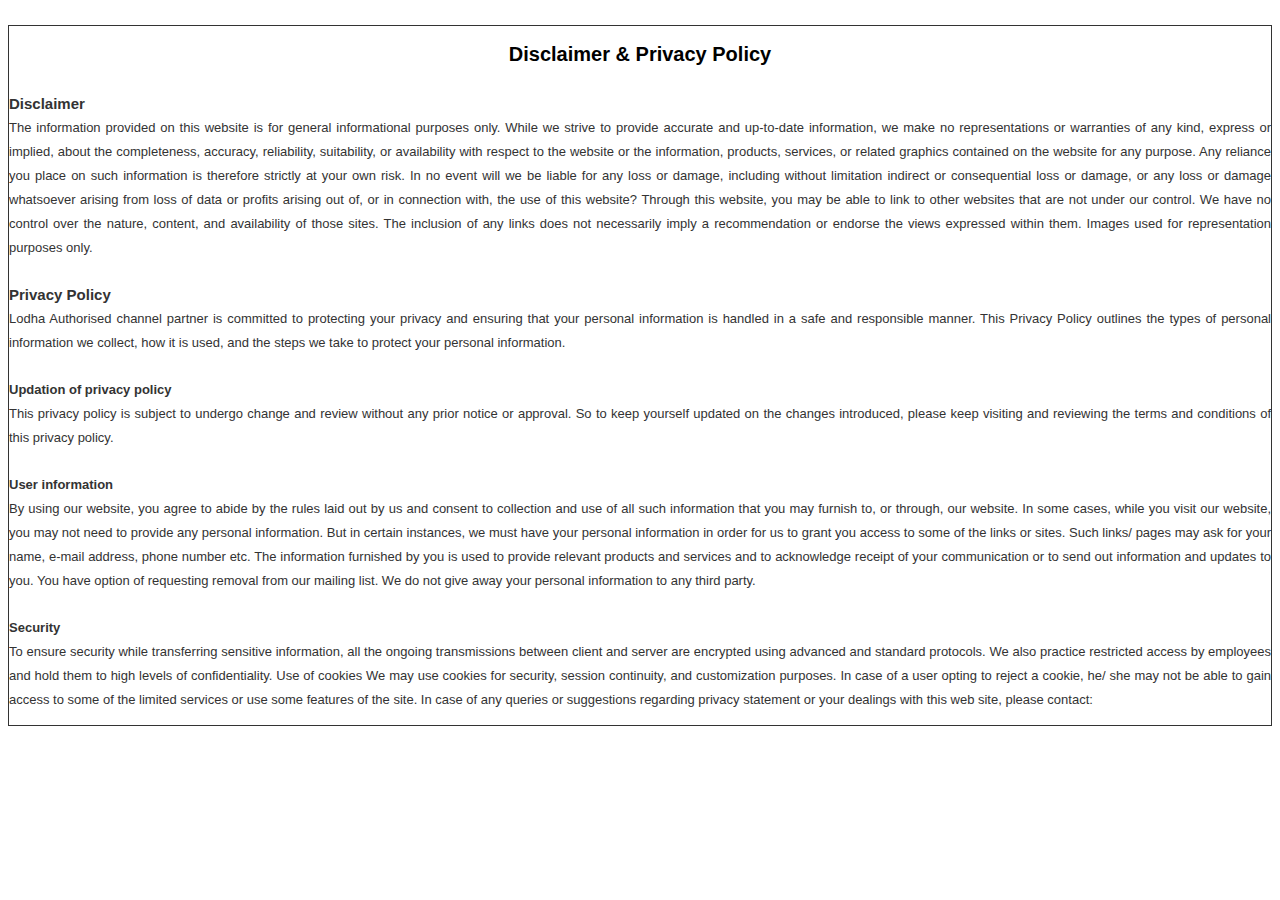
<file: privacy-policy.html>
<!DOCTYPE html>
<html xmlns="http://www.w3.org/1999/xhtml">

<!-- Mirrored from mantra-merakiakurdi.com/PrivacyPolicy.html by HTTrack Website Copier/3.x [XR&CO'2014], Wed, 11 Oct 2023 09:32:24 GMT -->
<head>
<meta http-equiv="Content-Type" content="text/html; charset=utf-8" />
<meta name="viewport" content="width=device-width, initial-scale=1">
 <title> </title>
<meta name="keywords" content=" " />
<meta name="description" content=" " />

 
<link rel="stylesheet" href="css/bootstrap.min.html" type="text/css">
  <link rel="stylesheet" href="css/main.html" type="text/css">

 
 <style>
 p
 {
	 color:#333;
	 text-align:justify;
 }
        ::-webkit-input-placeholder
        {
            color: #515050 !important;
            font-size: 14px;
            font-weight: 600;
        }
        :-moz-placeholder
        {
            color: #515050 !important;
            font-size: 14px;
            font-weight: 600;
            opacity: 1;
        }
        ::-moz-placeholder
        {
            color: #515050 !important;
            font-size: 14px;
            font-weight: 600;
            opacity: 1;
        }
        :-ms-input-placeholder
        {
            color: #515050 !important;
            font-size: 14px;
            font-weight: 600;
        }
        :placeholder-shown
        {
            color: #515050 !important;
            font-size: 14px;
            font-weight: 600;
        }
		.frm
		{
			margin-top:10px !important;
		}
    </style>
    
    
    
    
    
    
    
</head>




<body>

 

<div class="container" style="margin-top:2%; border:1px solid #333;">
 
   
<div style=" margin:auto; font:normal 13px arial;">
<h2 style="text-align:center;     font-size: 20px;">Disclaimer & Privacy Policy</h2>
<p style="padding-top:10px; text-align:justify; line-height:24px;">
<b style="display:block; font-size:15px;">Disclaimer</b>
The information provided on this website is for general informational purposes only. While we strive to provide accurate and up-to-date information, we make no representations or warranties of any kind, express or implied, about the completeness, accuracy, reliability, suitability, or availability with respect to the website or the information, products, services, or related graphics contained on the website for any purpose. Any reliance you place on such information is therefore strictly at your own risk.

In no event will we be liable for any loss or damage, including without limitation indirect or consequential loss or damage, or any loss or damage whatsoever arising from loss of data or profits arising out of, or in connection with, the use of this website?

Through this website, you may be able to link to other websites that are not under our control. We have no control over the nature, content, and availability of those sites. The inclusion of any links does not necessarily imply a recommendation or endorse the views expressed within them.  Images used for representation purposes only.<br/>
</p>

<p style="padding-top:10px; text-align:justify; line-height:24px;">
		
<b style="display:block; font-size:15px;">Privacy Policy</b>
Lodha Authorised channel partner is committed to protecting your privacy and ensuring that your personal information is handled in a safe and responsible manner. This Privacy Policy outlines the types of personal information we collect, how it is used, and the steps we take to protect your personal information.
</p>

<p style="padding-top:10px; text-align:justify; line-height:24px;">
<b style="display:block;">Updation of privacy policy</b>

This privacy policy is subject to undergo change and review without any prior notice or approval. So to keep yourself updated on the changes introduced, please keep visiting and reviewing the terms and conditions of this privacy policy.
</p>

<p style="padding-top:10px; text-align:justify; line-height:24px;">
<b style="display:block;">User information</b>

By using our website, you agree to abide by the rules laid out by us and consent to collection and use of all such information that you may furnish to, or through, our website. In some cases, while you visit our website, you may not need to provide any personal information. But in certain instances, we must have your personal information in order for us to grant you access to some of the links or sites. Such links/ pages may ask for your name, e-mail address, phone number etc. The information furnished by you is used to provide relevant products and services and to acknowledge receipt of your communication or to send out information and updates to you. You have option of requesting removal from our mailing list. We do not give away your personal information to any third party.</p>


<p style="padding-top:10px; text-align:justify; line-height:24px;">
<b style="display:block;">Security </b>

To ensure security while transferring sensitive information, all the ongoing transmissions between client and server are encrypted using advanced and standard protocols. We also practice restricted access by employees and hold them to high levels of confidentiality. Use of cookies We may use cookies for security, session continuity, and customization purposes. In case of a user opting to reject a cookie, he/ she may not be able to gain access to some of the limited services or use some features of the site. In case of any queries or suggestions regarding privacy statement or your dealings with this web site, please contact: </p></div>
      
     

</div>




</body>

<!-- Mirrored from mantra-merakiakurdi.com/PrivacyPolicy.html by HTTrack Website Copier/3.x [XR&CO'2014], Wed, 11 Oct 2023 09:32:24 GMT -->
</html>
</file>
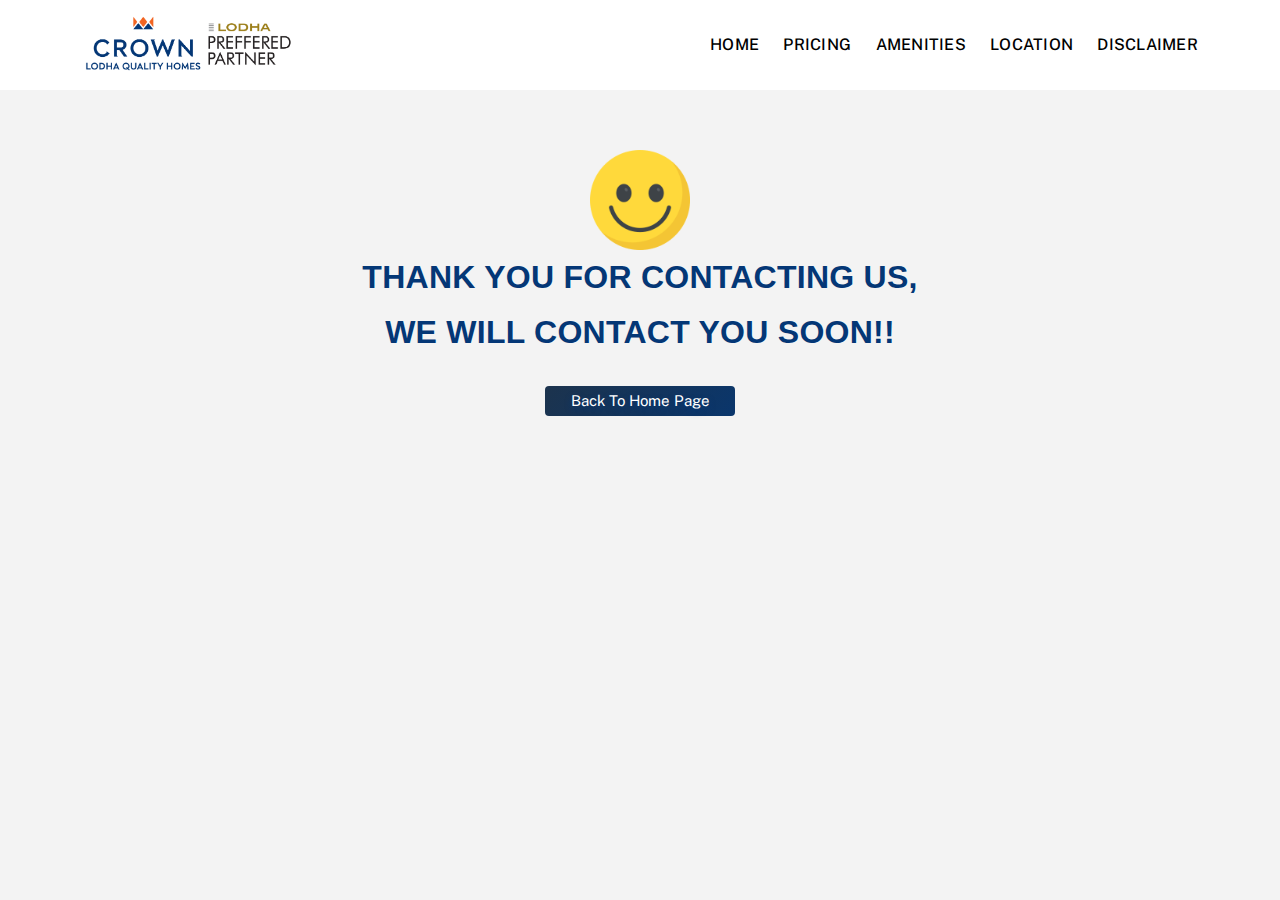
<file: thanks.html>
<!doctype html>
<html class="no-js" lang="zxx">


<head>

    
    <meta charset="utf-8">
    <meta http-equiv="x-ua-compatible" content="ie=edge">
    <title>Lodha Vikhroli</title>
    <meta name="author" content="Angfuzsoft">
    <meta name="description" content="Driller - Construction & Real Estate Company HTML Template">
    <meta name="keywords" content="Driller - Construction & Real Estate Company HTML Template" />
    <meta name="robots" content="INDEX,FOLLOW">

    <!-- Mobile Specific Metas -->
    <meta name="viewport" content="width=device-width, initial-scale=1, shrink-to-fit=no">

    <!-- Favicons - Place favicon.ico in the root directory -->

    <link rel="icon" type="image/png" href="assets/img/favicon.png">
    <meta name="msapplication-TileColor" content="#ffffff">
    <meta name="msapplication-TileImage" content="assets/img/favicons/ms-icon-144x144.png">
    <meta name="theme-color" content="#ffffff">

    <!--==============================
	  Google Fonts
	============================== -->
    <link rel="preconnect" href="https://fonts.googleapis.com/">
    <link rel="preconnect" href="https://fonts.gstatic.com/" crossorigin>
    <link
        href="https://fonts.googleapis.com/css2?family=Exo:wght@300;400;500;600;700;800;900&amp;family=Public+Sans:wght@100;200;300;400;500;600;700&amp;display=swap"
        rel="stylesheet">

    <!--==============================
	    All CSS File
	============================== -->
    <!-- Bootstrap -->
    <link rel="stylesheet" href="assets/css/bootstrap.min.css">
    <!-- Fontawesome Icon -->
    <link rel="stylesheet" href="assets/css/fontawesome.min.css">
    <!-- Magnific Popup -->
    <link rel="stylesheet" href="assets/css/magnific-popup.min.css">
    <!-- Slick Slider -->
    <link rel="stylesheet" href="assets/css/slick.min.css">
    <!-- Theme Custom CSS -->
    <link rel="stylesheet" href="assets/css/style.css">
    <!-- Theme Custom CSS -->
    <link rel="stylesheet" href="assets/css/styles2.css">
    

</head>

<body>




    <div class="mobile-main">
        <div class="as-menu-wrapper">
            <div class="as-menu-area text-center">
                <button class="as-menu-toggle"><i class="fal fa-times"></i></button>
                <div class="mobile-logo">
                    <a href="index.html"><img src="assets/img/crown-taloja-logo.png" alt="Driller"></a>
                </div>
                <div class="as-mobile-menu">
                    <ul>
                        <li class="mob-link">
                            <a class="mob-link" href="#home">Home</a>
                        </li>

                        <li class="mob-link"><a href="#pricing">Pricing</a></li>
                     
                        <li class="mob-link">
                            <a href="#amenties">Amenities</a>
                        </li>
                      
                        <li class="mob-link">
                            <a href="#location">Location</a>
                        </li>
                        <li class="mob-link">
                            <a href="#disclaimer">Disclaimer</a>
                        </li>

                    </ul>

                </div>
            </div>
        </div>
    </div>



    <header class="as-header header-layout6">
        <div class="header-top">
            <div class="container">
                <div class="row justify-content-center justify-content-md-between align-items-center gy-2">
                    <div class="col-auto d-none d-md-block">
                        <div class="header-links">
                            <ul>
                                <li><i class="far fa-phone"></i><a href="tel:+1044123456789">+1 (044) 123 456 789</a>
                                </li>
                                <li class="d-none d-xl-inline-block"><i class="far fa-location-dot"></i>27 Division St,
                                    New York, USA</li>
                                <li><i class="far fa-envelope"></i><a
                                        href="mailto:info@driller.com">info@driller.com</a></li>
                            </ul>
                        </div>
                    </div>
                    <div class="col-auto">
                        <div class="header-links">
                            <ul>
                                <li class="d-none d-lg-inline-block">
                                    <div class="dropdown-link">
                                        <a class="dropdown-toggle" href="#" role="button" id="dropdownMenuLink1"
                                            data-bs-toggle="dropdown" aria-expanded="false">Language</a>
                                        <ul class="dropdown-menu" aria-labelledby="dropdownMenuLink1">
                                            <li>
                                                <a href="#">German</a>
                                                <a href="#">French</a>
                                                <a href="#">Italian</a>
                                                <a href="#">Latvian</a>
                                                <a href="#">Spanish</a>
                                                <a href="#">Greek</a>
                                            </li>
                                        </ul>
                                    </div>
                                </li>
                                <li>
                                    <div class="header-social">
                                        <span class="social-title">Follow Us:</span>
                                        <a href="https://www.facebook.com/"><i class="fab fa-facebook-f"></i></a>
                                        <a href="https://www.twitter.com/"><i class="fab fa-twitter"></i></a>
                                        <a href="https://www.linkedin.com/"><i class="fab fa-linkedin-in"></i></a>
                                        <a href="https://www.instagram.com/"><i class="fab fa-instagram"></i></a>
                                    </div>
                                </li>
                            </ul>
                        </div>
                    </div>
                </div>
            </div>
        </div>
        <div class="sticky-wrapper">
            <div class="sticky-active">
                <!-- Main Menu Area -->
                <div class="menu-area" data-bg-src="assets/img/bg/pattern_bg_2.png">
                    <div class="container">
                        <div class="row align-items-center justify-content-between">
                            <div class="col-auto">
                                <div class="header-logo">
                                    <a href="index.html"><img src="assets/img/crown-taloja-logo.png" alt="Driller"></a>
                                </div>
                            </div>
                            <div class="col-auto">
                                <div class="row align-items-center">
                                    <div class="col-auto">

                                        <nav class="main-menu d-none d-lg-inline-block">
                                            <ul>
                                                <li class="mob-link">
                                                    <a class="mob-link" href="#home">Home</a>
                                                </li>
                        
                                                <li class="mob-link"><a href="#pricing">Pricing</a></li>
                                             
                                                <li class="mob-link">
                                                    <a href="#amenties">Amenities</a>
                                                </li>
                                              
                                                <li class="mob-link">
                                                    <a href="#location">Location</a>
                                                </li>
                                                <li class="mob-link">
                                                    <a href="#disclaimer">Disclaimer</a>
                                                </li>
                        
                                            </ul>

                                        </nav>
                                        <button type="button" class="as-menu-toggle d-inline-block d-lg-none"><i
                                                class="far fa-bars"></i></button>
                                    </div>

                                </div>
                            </div>
                        </div>
                    </div>
                    <div class="logo-shape"></div>
                </div>
            </div>
        </div>
    </header>




   
    <!--==============================
About Area  
==============================-->

    <div id="home" class="space">
        <div class="container">
            <div class="row">
                <center><img src="assets/img/smile.png" style="height: 100px"></center>
                <span class="d-block section-heading color-primary text-capitalize mb-3" style="line-height: 55px;font-weight: 700">
                                        THANK YOU FOR CONTACTING US,<br>
                        WE WILL CONTACT YOU SOON!!
                        </span> 
              
                  <center><a href="index.html"><button class="btn btn-info micro-form-btn enqModal effetMoveGradient effectScale" data-bs-form="lg"
                        data-bs-title="Mail me pricing details" 
                       >Back To Home Page</button></a></center>
                </div>
            </div>

        </div>


    <!--==============================
	Footer Area
==============================-->


  
    <div class="modal fade" id="enqModal" tabindex="-1" role="dialog" aria-hidden="true">
        <div class="modal-dialog modal-dialog-centered enq-modal" role="document">
            <div class="modal-content">
                <div class="modal-body text-center">
                    <button type="button" class="close" data-bs-dismiss="modal" aria-label="Close">
                        <span aria-hidden="true">&times;</span>
                    </button>
                    <div class="modal-head hide"><span class="modal-title"></span></div>
                    <div class="d-flex modcon">
                        <div class="flex-fill align-self-center flex-shrink-1 modal-highlight-bg d-none d-lg-block">
                            <span class="modal-highlight-title">We Promise</span>
                            <ul class="modal-highlight">
                                <li><i class="fa fa-phone"></i><span>Instant Call Back</span></li>
                                <li><i class="fa fa-car"></i><span>Free Site Visit</span></li>
                                <li><i class="fa-solid fa-indian-rupee-sign"></i></i><span>Unmatched Price</span></li>
                            </ul>
                        </div>
                        <div class="flex-fill align-self-center">
                            <img src="assets/img/lodha-vikhroli-logo.jpg" class="modal-logo"> <span
                                class="modal-title-secondary">Register
                                here and Avail the <span class="text-primary">Best Offers!!</span></span>
                            <form class="form-modal" action="#" id="myForm3" method="post" enctype="multipart/form-data">
                                <div class="col-md-12">
    								<div id="check3"></div>
    							</div>
                                <div class="form-group">

                                    <input type="text" name="name" id="name" style="height: 40px;"
                                        placeholder="Your name" required="">
                                </div>

                                <div class="form-group">
                                    <input type="text" name="phone" id="phone" style="height: 40px;"
                                        placeholder="Phone number">
                                </div>

                                <div class="form-group form-md">
                                    <input type="email" name="email" id="email" style="height: 40px;"
                                        placeholder="Email address" required="">
                                </div>


                                <input type="hidden" id="flag" value="1">
                                <button type="submit" id="btn_submit2"
                                    class="btn btn-info micro-form-btn effetGradient effectScale modalbtn">Get Instant
                                    Call Back</button>
                            </form>
                        </div>
                    </div>
                    <!-- <a href="tel:+918857090799" class="modal-call-btn"><i class="mi mi-call"></i> +91 8857090799</a>  -->
                </div>
            </div>
        </div>
    </div>
    <!-- <a class="phone animate" data-animation="pulse" data-delay="150" href="tel: +91 9326734616" target="blank">
        <i class="fa fa-phone my-float" style="padding-top: 10px;"></i>
    </a>
    <a class="call animate" data-animation="pulse" data-delay="150"
        href="https://wa.me/+919326734616?text=I'm%20interested%20in%20your%20products" target="blank">
        <i class="fa-brands fa-whatsapp my-float" style="padding-top: 10px;"></i>
    </a> -->
    <!--********************************
			Code End  Here 
	******************************** -->

    <!-- Scroll To Top -->
    <div class="scroll-top">
        <svg class="progress-circle svg-content" width="100%" height="100%" viewBox="-1 -1 102 102">
            <path d="M50,1 a49,49 0 0,1 0,98 a49,49 0 0,1 0,-98"
                style="transition: stroke-dashoffset 10ms linear 0s; stroke-dasharray: 307.919, 307.919; stroke-dashoffset: 307.919;">
            </path>
        </svg>
    </div>

    <!--==============================
    All Js File
============================== -->
    <!-- Jquery -->
    <script src="assets/js/vendor/jquery-3.6.0.min.js"></script>
    <!-- Slick Slider -->
    <script src="assets/js/slick.min.js"></script>
    <!-- Bootstrap -->
    <script src="assets/js/bootstrap.min.js"></script>
    <!-- Magnific Popup -->
    <script src="assets/js/jquery.magnific-popup.min.js"></script>
    <!-- Counter Up -->
    <script src="assets/js/jquery.counterup.min.js"></script>
    <!-- Isotope Filter -->
    <script src="assets/js/imagesloaded.pkgd.min.js"></script>
    <script src="assets/js/isotope.pkgd.min.js"></script>
    <!-- Main Js File -->
    <script src="assets/js/main.js"></script>
  

</body>


<!-- Mirrored from mantra-merakiakurdi.com/thanks.html by HTTrack Website Copier/3.x [XR&CO'2014], Wed, 11 Oct 2023 09:32:25 GMT -->
</html>
</file>
<file: assets/css/style.css>
/*=================================
    CSS Index Here
==================================*/
/*

01. Theme Base
    1.1. Mixin
    1.2. Function
    1.3. Variable
    1.4. Typography
    1.5. Extend
    1.7. Wordpress Default
02. Reset
    2.1. Container
    2.2. Grid
    2.3. Input
    2.4. Slick Slider
    2.5. Mobile Menu
03. Utilities
    3.1. Preloader
    3.2. Buttons
    3.3. Titles
    3.4. Common
    3.6. Font
    3.7. Background
    3.8. Text Color
    3.9. Overlay
    3.10. Animation
04. Template Style
    4.1. Widget
    4.2. Header
    4.3. Footer
    4.4. Breadcumb
    4.5. Pagination
    4.6. Blog
    4.7. Comments
    4.8. Hero Area
    4.9. Error    
    4.00. Popup Search
    4.00. Popup Side Menu
    4.00. Contact
    4.00. About
    4.00. Team
    4.00. Testimonial
    4.00. Counter
    4.00. Blog
    4.00. Brand
    4.00. Feature
    4.00. Simple Sections
    4.00. Why
    4.00. Tab Menu
    4.00. Faq
    4.00. CTA
    4.00. Process
    4.00. Category
    4.00. Tabmenu
    4.00. Feature
    4.00. Service
    4.00. Project
    4.00. Mockup
    4.00. History
    4.00. Pricing
    4.00. Coming

05. Spacing

*/
/*=================================
    CSS Index End
==================================*/
/*=================================
   01. Theme Base
==================================*/
/*------------------- 1.1. Mixin -------------------*/
@use "sass:math";
/*------------------- 1.2. Function -------------------*/
/*------------------- 1.3. Variable-------------------*/
:root {
  --theme-color: #043776;
  --title-color: #0E121D;
  --body-color: #3f444b;
  --smoke-color: #EBECF2;
  --black-color: #000000;
  --white-color: #ffffff;
  --light-color: #72849B;
  --yellow-color: #FFB539;
  --success-color: #28a745;
  --error-color: #dc3545;
  --border-color: #E4E4E4;
  --title-font: 'Exo', sans-serif;
  --body-font: 'Public Sans', sans-serif;
  --icon-font: "Font Awesome 6 Pro";
  --main-container: 1220px;
  --container-gutters: 24px;
  --section-space: 60px;
  --section-space-mobile: 50px;
  --section-title-space: 70px;
  --ripple-ani-duration: 5s;
}

/*------------------- 1.5. Typography -------------------*/
html,
body {
  scroll-behavior: auto !important;
}

body {
  font-family: var(--body-font);
  font-size: 16px;
  font-weight: 400;
  color: var(--body-color);
  line-height: 26px;
  overflow-x: hidden;
  -webkit-font-smoothing: antialiased;
}

iframe {
  border: none;
  width: 100%;
}

.slick-slide:focus,
button:focus,
a:focus,
a:active,
input,
input:hover,
input:focus,
input:active,
textarea,
textarea:hover,
textarea:focus,
textarea:active {
  outline: none;
}

input:focus {
  outline: none;
  box-shadow: none;
}

img:not([draggable]),
embed,
object,
video {
  max-width: 100%;
  height: auto;
}

ul {
  list-style-type: disc;
}

ol {
  list-style-type: decimal;
}

table {
  margin: 0 0 1.5em;
  width: 100%;
  border-collapse: collapse;
  border-spacing: 0;
  border: 1px solid var(--border-color);
}

th {
  font-weight: 700;
  color: var(--title-color);
}

td,
th {
  border: 1px solid var(--border-color);
  padding: 9px 12px;
}

a {
  color: var(--theme-color);
  text-decoration: none;
  outline: 0;
  -webkit-transition: all ease 0.4s;
  transition: all ease 0.4s;
}

a:hover {
  color: var(--title-color);
}

a:active, a:focus, a:hover, a:visited {
  text-decoration: none;
  outline: 0;
}

button {
  -webkit-transition: all ease 0.4s;
  transition: all ease 0.4s;
}

img {
  border: none;
  max-width: 100%;
}

ins {
  text-decoration: none;
}

pre {
  font-family: var(--body-font);
  background: #f5f5f5;
  color: #666;
  font-size: 14px;
  margin: 20px 0;
  overflow: auto;
  padding: 20px;
  white-space: pre-wrap;
  word-wrap: break-word;
}

span.ajax-loader:empty,
p:empty {
  display: none;
}

p {
  font-family: var(--body-font);
  margin: 0 0 18px 0;
  color: var(--body-color);
  line-height: 1.75;
}

h1 a,
h2 a,
h3 a,
h4 a,
h5 a,
h6 a,
p a,
span a {
  font-size: inherit;
  font-family: inherit;
  font-weight: inherit;
  line-height: inherit;
}

.h1,
h1,
.h2,
h2,
.h3,
h3,
.h4,
h4,
.h5,
h5,
.h6,
h6 {
  font-family: var(--title-font);
  color: var(--title-color);
  text-transform: none;
  font-weight: 700;
  line-height: 1.4;
  margin: 0 0 15px 0;
}

.h1,
h1 {
  font-size: 60px;
  line-height: 1.2;
}

.h2,
h2 {
  font-size: 48px;
  line-height: 1.208;
}

.h3,
h3 {
  font-size: 36px;
  line-height: 1.278;
}

.h4,
h4 {
  font-size: 30px;
  line-height: 1.333;
}

.h5,
h5 {
  font-size: 24px;
  line-height: 1.417;
}

.h6,
h6 {
  font-size: 20px;
  line-height: 1.5;
}

/* Medium Large devices */
@media (max-width: 1399px) {
  .h1,
  h1 {
    font-size: 48px;
  }
  .h2,
  h2 {
    font-size: 40px;
  }
}

/* Large devices */
@media (max-width: 1199px) {
  .h1,
  h1 {
    font-size: 44px;
    line-height: 1.3;
  }
  .h2,
  h2 {
    font-size: 36px;
    line-height: 1.25;
  }
  .h3,
  h3 {
    font-size: 30px;
  }
  .h4,
  h4 {
    font-size: 24px;
  }
  .h5,
  h5 {
    font-size: 20px;
  }
  .h6,
  h6 {
    font-size: 16px;
  }
}

/* Small devices */
@media (max-width: 767px) {
  .h1,
  h1 {
    font-size: 40px;
  }
  .h2,
  h2 {
    font-size: 28px;
    line-height: 1.3;
  }
  .h3,
  h3 {
    font-size: 26px;
  }
  .h4,
  h4 {
    font-size: 22px;
  }
  .h5,
  h5 {
    font-size: 18px;
  }
  .h6,
  h6 {
    font-size: 16px;
  }
}

/* Extra small devices */
@media (max-width: 575px) {
  .h1,
  h1 {
    font-size: 34px;
    line-height: 1.35;
  }
}

/* Extra small devices */
@media (max-width: 375px) {
  .h1,
  h1 {
    font-size: 30px;
  }
}

@media (max-width: 340px) {
  .h1,
  h1 {
    font-size: 27px;
  }
}

/*------------------- 1.6. Extend -------------------*/
/*------------------- 1.7. Wordpress Default -------------------*/
p.has-drop-cap {
  margin-bottom: 20px;
}

.page--item p:last-child .alignright {
  clear: right;
}

.blog-title,
.pagi-title,
.breadcumb-title {
  word-break: break-word;
}

.blocks-gallery-caption,
.wp-block-embed figcaption,
.wp-block-image figcaption {
  color: var(--body-color);
}

.bypostauthor,
.gallery-caption {
  display: block;
}

.page-links,
.clearfix {
  clear: both;
}

.page--item {
  margin-bottom: 30px;
}

.page--item p {
  line-height: 1.8;
}

.content-none-search {
  margin-top: 30px;
}

.wp-block-button.aligncenter {
  text-align: center;
}

.alignleft {
  display: inline;
  float: left;
  margin-bottom: 10px;
  margin-right: 1.5em;
}

.alignright {
  display: inline;
  float: right;
  margin-bottom: 10px;
  margin-left: 1.5em;
  margin-right: 1em;
}

.aligncenter {
  clear: both;
  display: block;
  margin-left: auto;
  margin-right: auto;
  max-width: 100%;
}

.gallery {
  margin-bottom: 1.5em;
  width: 100%;
}

.gallery-item {
  display: inline-block;
  text-align: center;
  vertical-align: top;
  width: 100%;
  padding: 0 5px;
}

.wp-block-columns {
  margin-bottom: 1em;
}

figure.gallery-item {
  margin-bottom: 10px;
  display: inline-block;
}

figure.wp-block-gallery {
  margin-bottom: 14px;
}

.gallery-columns-2 .gallery-item {
  max-width: 50%;
}

.gallery-columns-3 .gallery-item {
  max-width: 33.33%;
}

.gallery-columns-4 .gallery-item {
  max-width: 25%;
}

.gallery-columns-5 .gallery-item {
  max-width: 20%;
}

.gallery-columns-6 .gallery-item {
  max-width: 16.66%;
}

.gallery-columns-7 .gallery-item {
  max-width: 14.28%;
}

.gallery-columns-8 .gallery-item {
  max-width: 12.5%;
}

.gallery-columns-9 .gallery-item {
  max-width: 11.11%;
}

.gallery-caption {
  display: block;
  font-size: 12px;
  color: var(--body-color);
  line-height: 1.5;
  padding: .5em 0;
}

.wp-block-cover p:not(.has-text-color),
.wp-block-cover-image-text,
.wp-block-cover-text {
  color: var(--white-color);
}

.wp-block-cover {
  margin-bottom: 15px;
}

.wp-caption-text {
  text-align: center;
}

.wp-caption {
  margin-bottom: 1.5em;
  max-width: 100%;
}

.wp-caption .wp-caption-text {
  margin: .5em 0;
  font-size: 14px;
}

.wp-block-media-text,
.wp-block-media-text.alignwide,
figure.wp-block-gallery {
  margin-bottom: 30px;
}

.wp-block-media-text.alignwide {
  background-color: var(--smoke-color);
}

.editor-styles-wrapper .has-large-font-size,
.has-large-font-size {
  line-height: 1.4;
}

.wp-block-latest-comments a {
  color: inherit;
}

.wp-block-button {
  margin-bottom: 10px;
}

.wp-block-button:last-child {
  margin-bottom: 0;
}

.wp-block-button .wp-block-button__link {
  color: #fff;
}

.wp-block-button .wp-block-button__link:hover {
  color: #fff;
  background-color: var(--theme-color);
}

.wp-block-button.is-style-outline .wp-block-button__link {
  background-color: transparent;
  border-color: var(--title-color);
  color: var(--title-color);
}

.wp-block-button.is-style-outline .wp-block-button__link:hover {
  color: #fff;
  background-color: var(--theme-color);
  border-color: var(--theme-color);
}

.wp-block-button.is-style-squared .wp-block-button__link {
  border-radius: 0;
}

ol.wp-block-latest-comments li {
  margin: 15px 0;
}

ul.wp-block-latest-posts {
  padding: 0;
  margin: 0;
  margin-bottom: 15px;
}

ul.wp-block-latest-posts a {
  color: inherit;
}

ul.wp-block-latest-posts a:hover {
  color: var(--theme-color);
}

ul.wp-block-latest-posts li {
  margin: 15px 0;
}

.wp-block-search {
  display: -webkit-box;
  display: -webkit-flex;
  display: -ms-flexbox;
  display: flex;
  -webkit-flex-wrap: wrap;
      -ms-flex-wrap: wrap;
          flex-wrap: wrap;
  margin-bottom: 30px;
}

.wp-block-search .wp-block-search__input {
  width: 100%;
  max-width: 100%;
  border: 1px solid rgba(0, 0, 0, 0.1);
  padding-left: 20px;
}

.wp-block-search .wp-block-search__button {
  margin: 0;
  min-width: 110px;
  border: none;
  color: #fff;
  background-color: var(--theme-color);
}

.wp-block-search .wp-block-search__button.has-icon {
  min-width: 55px;
}

.wp-block-search .wp-block-search__button:hover {
  background-color: var(--title-color);
  opacity: 0.8;
}

.wp-block-search.wp-block-search__button-inside .wp-block-search__inside-wrapper {
  padding: 0;
  border: none;
}

.wp-block-search.wp-block-search__button-inside .wp-block-search__inside-wrapper .wp-block-search__input {
  padding: 0 8px 0 25px;
}

ul.wp-block-rss a {
  color: inherit;
}

.wp-block-group.has-background {
  padding: 15px 15px 1px;
  margin-bottom: 30px;
}

.wp-block-table td,
.wp-block-table th {
  border-color: rgba(0, 0, 0, 0.1);
}

.wp-block-table.is-style-stripes {
  border: 1px solid rgba(0, 0, 0, 0.1);
  margin-bottom: 30px;
}

.wp-block-table.is-style-stripes {
  border: 0;
  margin-bottom: 30px;
  border-bottom: 0;
}

.wp-block-table.is-style-stripes th, .wp-block-table.is-style-stripes td {
  border-color: var(--border-color);
}

.logged-in .will-sticky .sticky-active.active,
.logged-in .preloader .as-btn {
  top: 32px;
}

@media (max-width: 782px) {
  .logged-in .will-sticky .sticky-active.active,
  .logged-in .preloader .as-btn {
    top: 46px;
  }
}

@media (max-width: 600px) {
  .logged-in .will-sticky .sticky-active.active,
  .logged-in .preloader .as-btn {
    top: 0;
  }
}

.post-password-form {
  margin-bottom: 30px;
  margin-top: 20px;
}

.post-password-form p {
  display: -webkit-box;
  display: -webkit-flex;
  display: -ms-flexbox;
  display: flex;
  position: relative;
  gap: 15px;
  /* Extra small devices */
}

@media (max-width: 575px) {
  .post-password-form p {
    -webkit-flex-wrap: wrap;
        -ms-flex-wrap: wrap;
            flex-wrap: wrap;
  }
}

.post-password-form label {
  display: -webkit-box;
  display: -webkit-flex;
  display: -ms-flexbox;
  display: flex;
  -webkit-box-align: center;
  -webkit-align-items: center;
      -ms-flex-align: center;
          align-items: center;
  -webkit-box-flex: 1;
  -webkit-flex: auto;
      -ms-flex: auto;
          flex: auto;
  margin-bottom: 0;
  line-height: 1;
  margin-top: 0;
  gap: 15px;
  /* Extra small devices */
}

@media (max-width: 575px) {
  .post-password-form label {
    -webkit-flex-wrap: wrap;
        -ms-flex-wrap: wrap;
            flex-wrap: wrap;
  }
}

.post-password-form input {
  width: 100%;
  border: none;
  height: 55px;
  padding-left: 25px;
  color: var(--body-color);
  border: 1px solid var(--border-color);
}

.post-password-form input[type="submit"] {
  padding-left: 0;
  padding-right: 0;
  margin: 0;
  width: 140px;
  border: none;
  color: #fff;
  background-color: var(--theme-color);
  text-align: center;
}

.post-password-form input[type="submit"]:hover {
  background-color: var(--title-color);
}

.page-links {
  clear: both;
  margin: 0 0 1.5em;
  padding-top: 1em;
}

.page-links > .page-links-title {
  margin-right: 10px;
}

.page-links > span:not(.page-links-title):not(.screen-reader-text),
.page-links > a {
  display: inline-block;
  padding: 5px 13px;
  background-color: var(--white-color);
  color: var(--title-color);
  border: 1px solid rgba(0, 0, 0, 0.08);
  margin-right: 10px;
}

.page-links > span:not(.page-links-title):not(.screen-reader-text):hover,
.page-links > a:hover {
  opacity: 0.8;
  color: var(--white-color);
  background-color: var(--theme-color);
  border-color: transparent;
}

.page-links > span:not(.page-links-title):not(.screen-reader-text).current,
.page-links > a.current {
  background-color: var(--theme-color);
  color: var(--white-color);
  border-color: transparent;
}

.page-links span.screen-reader-text {
  display: none;
}

.blog-single .wp-block-archives-dropdown {
  margin-bottom: 30px;
}

.blog-single.format-quote, .blog-single.format-link, .blog-single.tag-sticky-2, .blog-single.sticky {
  border-color: transparent;
  position: relative;
}

.blog-single.format-quote .blog-content, .blog-single.format-link .blog-content, .blog-single.tag-sticky-2 .blog-content, .blog-single.sticky .blog-content {
  background-color: var(--smoke-color);
  padding: 0;
  border: none;
}

.blog-single.format-quote .blog-content:before, .blog-single.format-link .blog-content:before, .blog-single.tag-sticky-2 .blog-content:before, .blog-single.sticky .blog-content:before {
  display: none;
}

.blog-single.format-quote:before, .blog-single.format-link:before, .blog-single.tag-sticky-2:before, .blog-single.sticky:before {
  content: '\f0c1';
  position: absolute;
  font-family: 'Font Awesome 6 Pro';
  font-size: 5rem;
  opacity: 0.3;
  right: 15px;
  line-height: 1;
  top: 15px;
  color: var(--theme-color);
  z-index: 1;
}

.blog-single.tag-sticky-2::before, .blog-single.sticky::before {
  content: "Featured";
  right: 0;
  top: 0;
  font-size: 18px;
  color: var(--white-color);
  background-color: var(--theme-color);
  font-family: var(--title-font);
  opacity: 1;
  text-transform: capitalize;
  padding: 10px 23px;
  font-weight: 400;
}

.blog-single.format-quote:before {
  content: "\f10e";
  top: 0;
}

.blog-single .blog-content .wp-block-categories-dropdown.wp-block-categories,
.blog-single .blog-content .wp-block-archives-dropdown {
  display: block;
  margin-bottom: 30px;
}

.blog-details .blog-single:before {
  display: none;
}

.blog-details .blog-single .blog-content {
  background-color: transparent;
  overflow: hidden;
}

.blog-details .blog-single.format-chat .blog-meta {
  margin-bottom: 20px;
}

.blog-details .blog-single.format-chat .blog-content > p:nth-child(2n) {
  background: var(--smoke-color);
  padding: 5px 20px;
}

.blog-details .blog-single.tag-sticky-2, .blog-details .blog-single.sticky, .blog-details .blog-single.format-quote, .blog-details .blog-single.format-link {
  box-shadow: none;
  border: none;
  background-color: transparent;
}

.blog-details .blog-single.tag-sticky-2:before, .blog-details .blog-single.sticky:before, .blog-details .blog-single.format-quote:before, .blog-details .blog-single.format-link:before {
  display: none;
}

.as-search {
  background-color: #f3f3f3;
  margin-bottom: 30px;
  border: 1px solid #f3f3f3;
}

.as-search .search-grid-content {
  padding: 30px;
  /* Small devices */
}

@media (max-width: 767px) {
  .as-search .search-grid-content {
    padding: 20px;
  }
}

.as-search .search-grid-title {
  font-size: 20px;
  margin-bottom: 5px;
  margin-top: 0;
}

.as-search .search-grid-title a {
  color: inherit;
}

.as-search .search-grid-title a:hover {
  color: var(--theme-color);
}

.as-search .search-grid-meta > * {
  display: inline-block;
  margin-right: 15px;
  font-size: 14px;
}

.as-search .search-grid-meta > *:last-child {
  margin-right: 0;
}

.as-search .search-grid-meta a,
.as-search .search-grid-meta span {
  color: var(--body-color);
}

/* Large devices */
@media (max-width: 1199px) {
  .blog-single.format-quote:before, .blog-single.format-link:before, .blog-single.tag-sticky-2:before, .blog-single.sticky:before {
    font-size: 14px;
    padding: 8px 16px;
  }
  .blog-single.format-quote:before {
    top: 15px;
  }
}

/* Small devices */
@media (max-width: 767px) {
  .blog-single.format-quote:before, .blog-single.format-link:before, .blog-single.tag-sticky-2:before, .blog-single.sticky:before {
    font-size: 14px;
    padding: 8px 16px;
  }
}

@media (max-width: 768px) {
  .wp-block-latest-comments {
    padding-left: 10px;
  }
  .page--content.clearfix + .as-comment-form {
    margin-top: 24px;
  }
}

/*=================================
    02. Reset
==================================*/
/*------------------- 2.1. Container -------------------*/
/* Medium Large devices */
@media (max-width: 1399px) {
  :root {
    --main-container: 1250px;
  }
}

@media (min-width: 1560px) {
  .as-container2 {
    max-width: 1620px;
    margin-left: auto;
    margin-right: auto;
    padding-left: 0;
    padding-right: 0;
  }
  .as-container2 .container {
    --main-container: 1220px;
  }
}

.as-container4 {
  max-width: 1420px;
  margin-left: auto;
  margin-right: auto;
}

@media only screen and (min-width: 1300px) {
  .container-xxl,
  .container-xl,
  .container-lg,
  .container-md,
  .container-sm,
  .container {
    max-width: calc(var(--main-container) + var(--container-gutters));
    padding-left: calc(var(--container-gutters) / 2);
    padding-right: calc(var(--container-gutters) / 2);
  }
  .container-xxl.px-0,
  .container-xl.px-0,
  .container-lg.px-0,
  .container-md.px-0,
  .container-sm.px-0,
  .container.px-0 {
    max-width: var(--main-container);
  }
}

.as-container {
  max-width: 1562px;
  padding-left: 0;
  padding-right: 0;
  margin-right: auto;
  margin-left: unset;
}

.as-container .container {
  margin-left: auto;
  margin-right: 0;
}

@media (max-width: 1700px) {
  .as-container {
    margin-left: auto;
  }
  .as-container .container {
    margin-right: auto;
  }
}

@media (min-width: 1700px) {
  .as-container3 {
    --main-container: 1760px;
  }
}

/* Hight Resoulation devices */
@media (min-width: 1922px) {
  .as-container {
    margin-left: auto;
  }
  .as-container .container {
    margin-right: auto;
  }
}

@media only screen and (max-width: 1600px) {
  .container-fluid.px-0 {
    padding-left: 15px !important;
    padding-right: 15px !important;
  }
  .container-fluid.px-0 .row {
    margin-left: 0 !important;
    margin-right: 0 !important;
  }
}

/*------------------- 2.2. Grid -------------------*/
.slick-track > [class*=col] {
  -webkit-flex-shrink: 0;
      -ms-flex-negative: 0;
          flex-shrink: 0;
  width: 100%;
  max-width: 100%;
  padding-right: calc(var(--bs-gutter-x)/ 2);
  padding-left: calc(var(--bs-gutter-x)/ 2);
  margin-top: var(--bs-gutter-y);
}

.gy-30 {
  --bs-gutter-y: 30px;
}

.gy-40 {
  --bs-gutter-y: 40px;
}

.gy-50 {
  --bs-gutter-y: 50px;
}

.gx-10 {
  --bs-gutter-x: 10px;
}

@media (min-width: 1500px) {
  .gx-60 {
    --bs-gutter-x: 60px;
  }
}

@media (min-width: 1399px) {
  .gx-30 {
    --bs-gutter-x: 30px;
  }
  .gx-25 {
    --bs-gutter-x: 25px;
  }
  .gx-40 {
    --bs-gutter-x: 40px;
  }
}

/* Medium devices */
@media (max-width: 991px) {
  .gy-50 {
    --bs-gutter-y: 40px;
  }
}

/*------------------- 2.3. Input -------------------*/
select,
.form-control,
.form-select,
textarea,
input {
  height: 40px;
  padding: 0 25px 0 25px;
  padding-right: 45px;
  border: 1px solid transparent;
  color: var(--body-color);
  background-color: var(--smoke-color);
  border-radius: 0;
  font-size: 16px;
  width: 100%;
  font-family: var(--body-font);
  -webkit-transition: 0.3s ease-in-out;
  transition: 0.3s ease-in-out;
}

select:focus,
.form-control:focus,
.form-select:focus,
textarea:focus,
input:focus {
  outline: 0;
  box-shadow: none;
  border-color: var(--theme-color);
  background-color: var(--smoke-color);
}

select::-moz-placeholder,
.form-control::-moz-placeholder,
.form-select::-moz-placeholder,
textarea::-moz-placeholder,
input::-moz-placeholder {
  color: var(--body-color);
}

select::-webkit-input-placeholder,
.form-control::-webkit-input-placeholder,
.form-select::-webkit-input-placeholder,
textarea::-webkit-input-placeholder,
input::-webkit-input-placeholder {
  color: var(--body-color);
}

select:-ms-input-placeholder,
.form-control:-ms-input-placeholder,
.form-select:-ms-input-placeholder,
textarea:-ms-input-placeholder,
input:-ms-input-placeholder {
  color: var(--body-color);
}

select::-webkit-input-placeholder, .form-control::-webkit-input-placeholder, .form-select::-webkit-input-placeholder, textarea::-webkit-input-placeholder, input::-webkit-input-placeholder {
  color: var(--body-color);
}

select::-moz-placeholder, .form-control::-moz-placeholder, .form-select::-moz-placeholder, textarea::-moz-placeholder, input::-moz-placeholder {
  color: var(--body-color);
}

select:-ms-input-placeholder, .form-control:-ms-input-placeholder, .form-select:-ms-input-placeholder, textarea:-ms-input-placeholder, input:-ms-input-placeholder {
  color: var(--body-color);
}

select::-ms-input-placeholder, .form-control::-ms-input-placeholder, .form-select::-ms-input-placeholder, textarea::-ms-input-placeholder, input::-ms-input-placeholder {
  color: var(--body-color);
}

select::placeholder,
.form-control::placeholder,
.form-select::placeholder,
textarea::placeholder,
input::placeholder {
  color: var(--body-color);
}

select.style2,
.form-control.style2,
.form-select.style2,
textarea.style2,
input.style2 {
  border: 1px solid transparent;
  padding-left: 52px;
  background-image: none;
}

select.style2 ~ i,
.form-control.style2 ~ i,
.form-select.style2 ~ i,
textarea.style2 ~ i,
input.style2 ~ i {
  color: var(--theme-color);
  font-weight: 400;
  left: 25px;
  max-width: 16px;
}

select.style3,
.form-control.style3,
.form-select.style3,
textarea.style3,
input.style3 {
  background-color: var(--white-color);
  border: none;
}

.form-select,
select {
  display: block;
  width: 100%;
  line-height: 1.5;
  vertical-align: middle;
  background-image: url("data:image/svg+xml;charset=utf-8,%3Csvg xmlns='http://www.w3.org/2000/svg' viewBox='0 0 16 16'%3E%3Cpath fill='none' stroke='%23343a40' stroke-linecap='round' stroke-linejoin='round' stroke-width='2' d='M2 5l6 6 6-6'/%3E%3C/svg%3E");
  background-position: right 26px center;
  background-repeat: no-repeat;
  background-size: 16px 12px;
  -webkit-appearance: none;
  -moz-appearance: none;
  appearance: none;
  cursor: pointer;
}

textarea.form-control,
textarea {
  min-height: 50px;
  padding-top: 16px;
  padding-bottom: 17px;
  border-radius: 0;
}

.form-group {
  margin-bottom: var(--bs-gutter-x);
  position: relative;
}

.form-group > i {
  display: inline-block;
  position: absolute;
  right: 25px;
  top: 19px;
  font-size: 16px;
  color: #93a5be;
}

.form-group > i.fa-envelope {
  padding-top: 1px;
}

.form-group > i.fa-comment {
  margin-top: -2px;
}

.form-group > i.fa-chevron-down {
  width: 17px;
  background-color: var(--smoke-color);
}

.form-group.has-label > i {
  top: 50px;
}

[class*="col-"].form-group > i {
  right: calc((var(--bs-gutter-x) / 2) + 25px);
}

[class*="col-"].form-group .style2 ~ i {
  left: calc((var(--bs-gutter-x) / 2) + 25px);
}

option:checked, option:focus, option:hover {
  background-color: var(--theme-color);
  color: var(--white-color);
}

input::-webkit-outer-spin-button,
input::-webkit-inner-spin-button {
  -webkit-appearance: none;
  margin: 0;
}

/* Firefox */
input[type="number"] {
  -moz-appearance: textfield;
}

input[type="checkbox"] {
  visibility: hidden;
  opacity: 0;
  display: inline-block;
  vertical-align: middle;
  width: 0;
  height: 0;
  display: none;
}

input[type="checkbox"]:checked ~ label:before {
  content: "\f00c";
  color: var(--white-color);
  background-color: var(--theme-color);
  border-color: var(--theme-color);
}

input[type="checkbox"] ~ label {
  position: relative;
  padding-left: 30px;
  cursor: pointer;
  display: block;
}

input[type="checkbox"] ~ label:before {
  content: "";
  font-family: var(--icon-font);
  font-weight: 700;
  position: absolute;
  left: 0px;
  top: 3.5px;
  background-color: var(--white-color);
  border: 1px solid var(--border-color);
  height: 18px;
  width: 18px;
  line-height: 18px;
  text-align: center;
  font-size: 12px;
}

input[type="radio"] {
  visibility: hidden;
  opacity: 0;
  display: inline-block;
  vertical-align: middle;
  width: 0;
  height: 0;
  display: none;
}

input[type="radio"] ~ label {
  position: relative;
  padding-left: 30px;
  cursor: pointer;
  line-height: 1;
  display: inline-block;
  font-weight: 600;
  margin-bottom: 0;
}

input[type="radio"] ~ label::before {
  content: "\f111";
  position: absolute;
  font-family: var(--icon-font);
  left: 0;
  top: -2px;
  width: 20px;
  height: 20px;
  padding-left: 0;
  font-size: 0.6em;
  line-height: 19px;
  text-align: center;
  border: 1px solid var(--theme-color);
  border-radius: 100%;
  font-weight: 700;
  background: var(--white-color);
  color: transparent;
  -webkit-transition: all 0.2s ease;
  transition: all 0.2s ease;
}

input[type="radio"]:checked ~ label::before {
  border-color: var(--theme-color);
  background-color: var(--theme-color);
  color: var(--white-color);
}

label {
  margin-bottom: 0.5em;
  margin-top: -0.3em;
  display: block;
  color: var(--title-color);
  font-family: var(--body-font);
  font-size: 16px;
}

textarea.is-invalid,
select.is-invalid,
input.is-invalid,
.was-validated input:invalid {
  border: 1px solid var(--error-color) !important;
  background-position: right calc(0.375em + 0.8875rem) center;
  background-image: none;
}

textarea.is-invalid:focus,
select.is-invalid:focus,
input.is-invalid:focus,
.was-validated input:invalid:focus {
  outline: 0;
  box-shadow: none;
}

textarea.is-invalid {
  background-position: top calc(0.375em + 0.5875rem) right calc(0.375em + 0.8875rem);
}

.row.no-gutters > .form-group {
  margin-bottom: 0;
}

.form-messages {
  display: none;
}

.form-messages.mb-0 * {
  margin-bottom: 0;
}

.form-messages.success {
  color: var(--success-color);
  display: block;
}

.form-messages.error {
  color: var(--error-color);
  display: block;
}

.form-messages pre {
  padding: 0;
  background-color: transparent;
  color: inherit;
}

/*------------------- 2.4. Slick Slider -------------------*/
.slick-track > [class*=col] {
  -webkit-flex-shrink: 0;
      -ms-flex-negative: 0;
          flex-shrink: 0;
  width: 100%;
  max-width: 100%;
  padding-right: calc(var(--bs-gutter-x) / 2);
  padding-left: calc(var(--bs-gutter-x) / 2);
  margin-top: var(--bs-gutter-y);
}

.slick-track {
  min-width: 100%;
}

.slick-slide img {
  display: inline-block;
}

.slick-dots {
  list-style-type: none;
  padding: 0 0;
  margin: 40px 0 0 0;
  line-height: 0;
  text-align: center;
  height: -webkit-max-content;
  height: -moz-max-content;
  height: max-content;
}

.slick-dots li {
  display: inline-block;
  margin-right: 8px;
}

.slick-dots li:last-child {
  margin-right: 0;
}

.slick-dots button {
  font-size: 0;
  padding: 0;
  background-color: transparent;
  width: 20px;
  height: 6px;
  line-height: 0;
  border-radius: 9999px;
  border: none;
  background-color: rgba(0, 15, 87, 0.3);
  -webkit-transition: all ease 0.4s;
  transition: all ease 0.4s;
}

.slick-dots button:hover {
  border-color: var(--theme-color);
}

.slick-dots .slick-active button {
  width: 40px;
  -webkit-transform: scale(1);
      -ms-transform: scale(1);
          transform: scale(1);
  background-color: var(--theme-color);
}

.slick-arrow {
  display: inline-block;
  padding: 0;
  background-color: var(--white-color);
  color: var(--theme-color);
  position: absolute;
  top: 50%;
  border: 1px solid var(--white-color);
  box-shadow: 0px 4px 20px rgba(7, 36, 95, 0.15);
  left: var(--pos-x, -100px);
  width: var(--icon-size, 55px);
  height: var(--icon-size, 55px);
  line-height: var(--icon-size, 53px);
  font-size: var(--icon-font-size, 18px);
  margin-top: calc(var(--icon-size, 55px) / -2);
  z-index: 2;
  border-radius: 999px;
}

.slick-arrow.default {
  position: relative;
  --pos-x: 0;
  margin-top: 0;
}

.slick-arrow.slick-next {
  right: var(--pos-x, -100px);
  left: auto;
}

.slick-arrow:hover {
  background-color: var(--theme-color);
  color: var(--white-color);
  border-color: var(--theme-color);
  box-shadow: 0px 8px 19px rgba(255, 76, 19, 0.25);
}

.arrow-margin .slick-arrow {
  top: calc(50% - 30px);
}

.arrow-wrap .slick-arrow {
  opacity: 0;
  visibility: hidden;
}

.arrow-wrap:hover .slick-arrow {
  opacity: 1;
  visibility: visible;
}

/* Extra large devices */
@media (max-width: 1500px) {
  .slick-arrow {
    --arrow-horizontal: -20px;
    --pos-x: -70px;
  }
}

/* Medium Large devices */
@media (max-width: 1399px) {
  .slick-arrow {
    --arrow-horizontal: 40px;
    --pos-x: -17px;
  }
}

/* Medium devices */
@media (max-width: 991px) {
  .slick-arrow {
    --icon-size: 40px;
    margin-right: 40px;
    font-size: 14px;
  }
  .slick-arrow.slick-next {
    margin-right: 0;
    margin-left: 40px;
  }
  .slick-dots {
    margin: 40px 0 0 0;
  }
  .icon-box .slick-arrow {
    margin-right: 0;
  }
}

/*------------------- 2.5. Mobile Menu -------------------*/
.as-menu-wrapper {
  position: fixed;
  top: 0;
  left: 0;
  bottom: 0;
  background-color: rgba(0, 0, 0, 0.6);
  z-index: 999999;
  width: 0;
  width: 100%;
  height: 100%;
  -webkit-transition: all ease 0.8s;
  transition: all ease 0.8s;
  opacity: 0;
  visibility: hidden;
}

.as-menu-wrapper .mobile-logo {
  padding-bottom: 15px;
  padding-top: 15px;
  display: block;
  text-align: center;
  background-color: rgba(28, 185, 200, 0.1);
}

.as-menu-wrapper .mobile-logo svg {
  max-width: 185px;
}

.as-menu-wrapper .as-menu-toggle {
  border: none;
  font-size: 22px;
  position: absolute;
  right: -16.5px;
  top: 25px;
  padding: 0;
  line-height: 1;
  width: 33px;
  height: 33px;
  line-height: 35px;
  font-size: 18px;
  z-index: 1;
  color: var(--white-color);
  background-color: var(--theme-color);
  border-radius: 50%;
}

.as-menu-wrapper .as-menu-toggle:hover {
  background-color: var(--title-color);
  color: var(--white-color);
}

.as-menu-wrapper .as-menu-area {
  width: 100%;
  max-width: 310px;
  background-color: #fff;
  border-right: 3px solid var(--theme-color);
  height: 100%;
  position: relative;
  left: -110%;
  opacity: 0;
  visibility: hidden;
  -webkit-transition: all ease 1s;
  transition: all ease 1s;
  z-index: 1;
}

.as-menu-wrapper.as-body-visible {
  opacity: 1;
  visibility: visible;
}

.as-menu-wrapper.as-body-visible .as-menu-area {
  left: 0;
  opacity: 1;
  visibility: visible;
}

.as-mobile-menu {
  overflow-y: scroll;
  max-height: calc(100vh - 200px);
  padding-bottom: 40px;
  margin-top: 20px;
  text-align: left;
}

.as-mobile-menu ul {
  margin: 0;
  padding: 0 0;
}

.as-mobile-menu ul li {
  border-bottom: 1px solid #fdedf1;
  list-style-type: none;
}

.as-mobile-menu ul li li:first-child {
  border-top: 1px solid #fdedf1;
}

.as-mobile-menu ul li a {
  display: block;
  position: relative;
  padding: 12px 0;
  line-height: 1.4;
  font-size: 16px;
  text-transform: capitalize;
  color: var(--title-color);
  padding-left: 18px;
}

.as-mobile-menu ul li a:before {
  content: '\f105';
  font-family: var(--icon-font);
  position: absolute;
  left: 0;
  top: 12px;
  margin-right: 10px;
  display: inline-block;
}

.as-mobile-menu ul li.as-active > a {
  color: var(--theme-color);
}

.as-mobile-menu ul li.as-active > a:before {
  -webkit-transform: rotate(90deg);
      -ms-transform: rotate(90deg);
          transform: rotate(90deg);
}

.as-mobile-menu ul li ul li {
  padding-left: 20px;
}

.as-mobile-menu ul li ul li:last-child {
  border-bottom: none;
}

.as-mobile-menu ul .as-item-has-children > a .as-mean-expand {
  position: absolute;
  right: 0;
  top: 50%;
  font-weight: 400;
  font-size: 12px;
  width: 25px;
  height: 25px;
  line-height: 25px;
  margin-top: -12.5px;
  display: inline-block;
  text-align: center;
  background-color: var(--smoke-color);
  color: var(--title-color);
  box-shadow: 0 0 20px -8px rgba(173, 136, 88, 0.5);
  border-radius: 50%;
}

.as-mobile-menu ul .as-item-has-children > a .as-mean-expand:before {
  content: '\f067';
  font-family: var(--icon-font);
}

.as-mobile-menu ul .as-item-has-children > a:after {
  content: "\f067";
  font-family: var(--icon-font);
  width: 22px;
  height: 22px;
  line-height: 22px;
  display: inline-block;
  text-align: center;
  font-size: 12px;
  border-radius: 50px;
  background-color: var(--smoke-color);
  float: right;
  margin-top: 1px;
}

.as-mobile-menu ul .as-item-has-children.as-active > a .as-mean-expand:before {
  content: '\f068';
}

.as-mobile-menu ul .as-item-has-children.as-active > a:after {
  content: "\f068";
}

.as-mobile-menu > ul {
  padding: 0 40px;
}

.as-mobile-menu > ul > li:last-child {
  border-bottom: none;
}

.as-menu-toggle {
  width: 50px;
  height: 50px;
  padding: 0;
  font-size: 20px;
  border: none;
  background-color: var(--theme-color);
  color: var(--white-color);
  display: inline-block;
  border-radius: 0;
}

.as-menu-toggle:hover {
  background-color: var(--title-color);
}

.as-menu-toggle.style-text, .as-menu-toggle.style-text-white {
  width: auto;
  height: auto;
  background-color: transparent;
  color: var(--title-color);
  font-size: 20px;
}

.as-menu-toggle.style-text i, .as-menu-toggle.style-text-white i {
  margin-right: 10px;
}

.as-menu-toggle.style-text-white {
  color: var(--white-color);
}

@media (max-width: 400px) {
  .as-menu-wrapper .as-menu-area {
    width: 100%;
    max-width: 270px;
  }
  .as-mobile-menu > ul {
    padding: 0 20px;
  }
}

/*=================================
    03. Utilities
==================================*/
/*------------------- 3.1. Preloader -------------------*/
.preloader {
  position: fixed;
  left: 0;
  right: 0;
  top: 0;
  bottom: 0;
  z-index: 999;
  background-color: var(--title-color);
}

.preloader .as-btn {
  padding: 15px 20px;
  border-radius: 0;
  font-size: 14px;
}

.preloader-inner {
  text-align: center;
  position: absolute;
  left: 50%;
  top: 50%;
  -webkit-transform: translate(-50%, -50%);
      -ms-transform: translate(-50%, -50%);
          transform: translate(-50%, -50%);
  text-align: center;
  line-height: 1;
}

.preloader-inner img {
  display: block;
  margin: 0 auto 10px auto;
}

.loader {
  width: 48px;
  height: 48px;
  display: inline-block;
  position: relative;
  background: var(--theme-color);
  box-sizing: border-box;
  -webkit-animation: flipX 1s linear infinite;
          animation: flipX 1s linear infinite;
}

@-webkit-keyframes flipX {
  0% {
    -webkit-transform: perspective(200px) rotateX(0deg) rotateY(0deg);
            transform: perspective(200px) rotateX(0deg) rotateY(0deg);
  }
  50% {
    -webkit-transform: perspective(200px) rotateX(-180deg) rotateY(0deg);
            transform: perspective(200px) rotateX(-180deg) rotateY(0deg);
  }
  100% {
    -webkit-transform: perspective(200px) rotateX(-180deg) rotateY(-180deg);
            transform: perspective(200px) rotateX(-180deg) rotateY(-180deg);
  }
}

@keyframes flipX {
  0% {
    -webkit-transform: perspective(200px) rotateX(0deg) rotateY(0deg);
            transform: perspective(200px) rotateX(0deg) rotateY(0deg);
  }
  50% {
    -webkit-transform: perspective(200px) rotateX(-180deg) rotateY(0deg);
            transform: perspective(200px) rotateX(-180deg) rotateY(0deg);
  }
  100% {
    -webkit-transform: perspective(200px) rotateX(-180deg) rotateY(-180deg);
            transform: perspective(200px) rotateX(-180deg) rotateY(-180deg);
  }
}

/*------------------- 3.2. Buttons -------------------*/
.as-btn {
  position: relative;
  z-index: 2;
  overflow: hidden;
  vertical-align: middle;
  display: inline-block;
  border: none;
  text-transform: uppercase;
  text-align: center;
  background-color: var(--theme-color);
  color: var(--white-color);
  font-family: var(--body-font);
  font-size: 14px;
  font-weight: 700;
  line-height: 1;
  padding: 20.5px 29px;
  border-radius: 0;
}

.as-btn:before, .as-btn:after {
  content: "";
  position: absolute;
  height: 100%;
  top: 0;
  width: 0%;
  background-color: var(--title-color);
  z-index: -1;
  -webkit-transition: all 0.4s ease-out;
  transition: all 0.4s ease-out;
}

.as-btn:before {
  left: 0;
  border-radius: 0 20px 20px 0;
}

.as-btn:after {
  right: 0;
  border-radius: 20px 0 0 20px;
}

.as-btn:hover, .as-btn.active {
  color: var(--white-color);
}

.as-btn:hover::before, .as-btn:hover:after, .as-btn.active::before, .as-btn.active:after {
  width: 50%;
  border-radius: 0;
}

.as-btn.style2 {
  background-color: transparent;
  color: var(--white-color);
  border: 1px solid var(--white-color);
  padding: 19.5px 27px;
  box-shadow: none;
}

.as-btn.style2:hover {
  color: var(--title-color);
}

.as-btn.style2:hover:before, .as-btn.style2:hover:after {
  background-color: var(--white-color);
}

.as-btn.style3:hover {
  color: var(--title-color);
}

.as-btn.style3:hover:before, .as-btn.style3:hover:after {
  background-color: var(--white-color);
}

.as-btn.style4 {
  background-color: var(--white-color);
  color: var(--theme-color);
}

.as-btn.style4:hover {
  color: var(--white-color);
}

.as-btn.style4:hover:before, .as-btn.style4:hover:after {
  background-color: var(--theme-color);
}

.as-btn.style5 {
  background-color: var(--title-color);
  color: var(--white-color);
}

.as-btn.style5:hover {
  color: var(--title-color);
}

.as-btn.style5:hover:before, .as-btn.style5:hover:after {
  background-color: var(--white-color);
}

.as-btn.style6 {
  background-color: var(--white-color);
  color: var(--theme-color);
}

.as-btn.style6:hover {
  color: var(--white-color);
}

.as-btn.style6:hover:before, .as-btn.style6:hover:after {
  background-color: var(--title-color);
}

.as-btn.style7 {
  background-color: transparent;
  color: var(--white-color);
  border: 1px solid var(--theme-color);
  padding: 19.5px 27px;
  box-shadow: none;
}

.as-btn.style7:hover {
  color: var(--white-color);
}

.as-btn.style7:hover:before, .as-btn.style7:hover:after {
  background-color: var(--theme-color);
}

.icon-btn {
  display: inline-block;
  width: var(--btn-size, 50px);
  height: var(--btn-size, 50px);
  line-height: var(--btn-size, 50px);
  font-size: var(--btn-font-size, 16px);
  background-color: var(--icon-bg, #ffffff);
  color: var(--title-color);
  text-align: center;
  border-radius: 50%;
  border: none;
  -webkit-transition: 0.4s ease-in-out;
  transition: 0.4s ease-in-out;
}

.icon-btn:hover {
  background-color: var(--theme-color);
  color: var(--white-color);
}

.play-btn {
  display: inline-block;
  position: relative;
  z-index: 1;
}

.play-btn > i {
  display: inline-block;
  width: var(--icon-size, 60px);
  height: var(--icon-size, 60px);
  line-height: var(--icon-size, 60px);
  text-align: center;
  background-color: var(--white-color);
  color: var(--theme-color);
  font-size: var(--icon-font-size, 1.1em);
  border-radius: 50%;
  z-index: 1;
  -webkit-transition: all ease 0.4s;
  transition: all ease 0.4s;
}

.play-btn:after, .play-btn:before {
  content: "";
  position: absolute;
  left: 0;
  top: 0;
  right: 0;
  bottom: 0;
  background-color: var(--white-color);
  z-index: -1;
  border-radius: 50%;
  -webkit-transition: all ease 0.4s;
  transition: all ease 0.4s;
}

.play-btn:after {
  -webkit-animation-delay: 2s;
          animation-delay: 2s;
}

.play-btn:hover:after, .play-btn:hover::before,
.play-btn:hover i {
  background-color: var(--theme-color);
  color: var(--white-color);
}

.play-btn.style2:before, .play-btn.style2:after {
  background-color: transparent;
  border: 1px solid var(--white-color);
}

.play-btn.style3 > i {
  background-color: var(--theme-color);
  color: var(--white-color);
  font-size: 24px;
}

.play-btn.style3:before, .play-btn.style3:after {
  background-color: var(--theme-color);
}

.play-btn.style3:hover > i {
  background-color: var(--white-color);
  color: var(--theme-color);
}

.play-btn.style3:hover:before, .play-btn.style3:hover:after {
  background-color: var(--white-color);
}

.link-btn {
  font-weight: 600;
  font-size: 14px;
  display: inline-block;
  line-height: 0.8;
  position: relative;
  padding-bottom: 2px;
  margin-bottom: -2px;
  text-transform: uppercase;
  color: var(--theme-color);
}

.link-btn i {
  margin-left: 5px;
  font-size: 0.9rem;
}

.link-btn:before {
  content: "";
  position: absolute;
  left: 0;
  bottom: 0;
  width: 0;
  height: 2px;
  background-color: var(--theme-color);
  -webkit-transition: all ease 0.4s;
  transition: all ease 0.4s;
}

.link-btn:hover {
  color: var(--theme-color);
}

.link-btn:hover::before {
  width: 100%;
}

.line-btn {
  font-size: 14px;
  font-weight: 500;
  display: inline-block;
  line-height: 0.8;
  position: relative;
  padding-bottom: 4px;
  margin-bottom: -1px;
  text-transform: uppercase;
  color: var(--body-color);
}

.line-btn i {
  margin-left: 5px;
  font-size: 0.9rem;
}

.line-btn:before {
  content: "";
  position: absolute;
  left: 0;
  bottom: 0;
  width: 51px;
  height: 1px;
  background-color: var(--body-color);
  -webkit-transition: all ease 0.4s;
  transition: all ease 0.4s;
}

.line-btn:hover {
  color: var(--theme-color);
}

.line-btn:hover::before {
  background-color: var(--theme-color);
  width: 100%;
}

.scroll-btn {
  position: fixed;
  bottom: 100px;
  right: 50px;
  z-index: 94;
  opacity: 0;
  visibility: hidden;
  display: inline-block;
  -webkit-clip-path: polygon(53% 0, 100% 20px, 100% 100%, 0 100%, 0% 20px);
          clip-path: polygon(53% 0, 100% 20px, 100% 100%, 0 100%, 0% 20px);
  /* Small devices */
}

.scroll-btn i {
  display: inline-block;
  background-color: var(--theme-color);
  color: var(--white-color);
  text-align: center;
  font-size: 20px;
  width: var(--btn-size, 60px);
  height: var(--btn-size, 80px);
  line-height: var(--btn-size, 90px);
  z-index: 2;
  border-radius: inherit;
  position: relative;
  -webkit-transition: all ease 0.8s;
  transition: all ease 0.8s;
  /* Small devices */
}

@media (max-width: 767px) {
  .scroll-btn i {
    font-size: 16px;
    width: var(--btn-size, 40px);
    height: var(--btn-size, 60px);
    line-height: var(--btn-size, 70px);
  }
}

.scroll-btn:focus i, .scroll-btn:hover i {
  background-color: var(--title-color);
  color: var(--white-color);
}

.scroll-btn.show {
  bottom: 0;
  opacity: 1;
  visibility: visible;
}

@media (max-width: 767px) {
  .scroll-btn {
    right: 15px;
    bottom: 15px;
  }
  .scroll-btn.show {
    bottom: 0;
  }
}

.scrollToTop {
  position: fixed;
  right: 50px;
  bottom: 100px;
  opacity: 0;
  visibility: hidden;
  -webkit-transition: all ease 0.4s;
  transition: all ease 0.4s;
  z-index: 96;
}

.scrollToTop.show {
  bottom: 0px;
  opacity: 1;
  visibility: visible;
}

/* Small devices */
@media (max-width: 767px) {
  .play-btn {
    --icon-size: 60px;
  }
  .scrollToTop {
    right: 15px;
  }
  .scrollToTop.show {
    bottom: 0;
  }
}

/*------------------- 3.3. Titles -------------------*/
.sec-title {
  margin-bottom: calc(var(--section-title-space) - 12px);
  margin-top: -0.23em;
}

.sub-title {
  font-size: 16px;
  font-weight: 600;
  color: var(--title-color);
  font-family: var(--title-font);
  text-transform: uppercase;
  margin-top: -0.41em;
  margin-bottom: 25px;
  position: relative;
  display: -webkit-box;
  display: -webkit-flex;
  display: -ms-flexbox;
  display: flex;
  -webkit-box-align: center;
  -webkit-align-items: center;
      -ms-flex-align: center;
          align-items: center;
  gap: 5px;
}

.sub-title .dots {
  display: inline-block;
  width: 3px;
  height: 3px;
  background-color: inherit;
  border-radius: 99px;
  position: absolute;
  top: 0;
}

.sub-title .dots:before, .sub-title .dots:after {
  content: '';
  height: inherit;
  width: inherit;
  background-color: inherit;
  border-radius: inherit;
  display: inline-block;
  position: absolute;
  top: 0;
}

.sub-title .shape {
  display: inline-block;
  height: 3px;
  width: 40px;
  background-color: var(--theme-color);
  border-radius: 99px;
  position: relative;
}

.sub-title .shape.left .dots {
  left: -6px;
}

.sub-title .shape.left .dots:before {
  left: -6px;
}

.sub-title .shape.left .dots:after {
  left: -12px;
}

.sub-title .shape.right .dots {
  right: -6px;
}

.sub-title .shape.right .dots:before {
  right: -6px;
}

.sub-title .shape.right .dots:after {
  right: -12px;
}

.shadow-title {
  font-size: 160px;
  font-weight: 900;
  color: transparent;
  line-height: 0.89;
  -webkit-text-stroke: 1px var(--title-color);
  opacity: 0.08;
  margin-top: -0.08em;
  margin-bottom: -100px;
  width: 100%;
  z-index: -1;
}

.shadow-title.border-white {
  -webkit-text-stroke: 1px var(--white-color);
}

.title-area {
  margin-bottom: 35px;
  position: relative;
  z-index: 2;
}

.title-area .sec-title {
  margin-bottom: 15px;
}

.title-area.mb-0 .sec-title {
  margin-bottom: -0.41em;
}

.sec-text {
  max-width: 670px;
}

.title-area.text-center .sec-text {
  margin-left: auto;
  margin-right: auto;
}

.sec-btn {
  margin-bottom: var(--section-title-space);
}

/* Medium Large devices */
@media (max-width: 1399px) {
  .shadow-title {
    font-size: 140px;
    margin-bottom: -90px;
  }
}

/* Large devices */
@media (max-width: 1199px) {
  .sub-title {
    margin-bottom: 20px;
  }
  .shadow-title {
    font-size: 120px;
    margin-bottom: -82px;
  }
  .title-area,
  .sec-title {
    --section-title-space: 60px;
  }
  .title-area.mb-30,
  .sec-title.mb-30 {
    margin-bottom: 25px;
  }
  .title-area.mb-40,
  .sec-title.mb-40 {
    margin-bottom: 30px;
  }
  .title-area.mb-45,
  .sec-title.mb-45 {
    margin-bottom: 32px;
  }
  .title-area.mb-50,
  .sec-title.mb-50 {
    margin-bottom: 35px;
  }
  .title-area.mb-25,
  .sec-title.mb-25 {
    margin-bottom: 15px;
  }
  .title-area.mb-35,
  .sec-title.mb-35 {
    margin-bottom: 25px;
  }
  .sec-btn {
    --section-title-space: 65px;
  }
}

/* Medium devices */
@media (max-width: 991px) {
  .shadow-title {
    font-size: 100px;
  }
  .title-area,
  .sec-title {
    --section-title-space: 45px;
  }
  .title-area.mb-40,
  .sec-title.mb-40 {
    margin-bottom: 25px;
  }
  .title-area.mb-45,
  .sec-title.mb-45 {
    margin-bottom: 27px;
  }
  .title-area.mb-50,
  .sec-title.mb-50 {
    margin-bottom: 28px;
  }
  .sec-btn {
    --section-title-space: 45px;
  }
}

/* Small devices */
@media (max-width: 767px) {
  .shadow-title {
    font-size: 80px;
    margin-top: -3px;
    margin-bottom: -75px;
  }
}

/* Extra small devices */
@media (max-width: 575px) {
  .shadow-title {
    font-size: 70px;
    margin-top: 6px;
  }
}

/* Extra small devices */
@media (max-width: 375px) {
  .shadow-title {
    font-size: 60px;
    margin-top: 15px;
  }
}

/*------------------- 3.4. Common -------------------*/
.image-scale-hover {
  overflow: hidden;
}

.image-scale-hover img {
  -webkit-transition: all ease 0.4s;
  transition: all ease 0.4s;
  -webkit-transform: scale(1.001);
      -ms-transform: scale(1.001);
          transform: scale(1.001);
}

.image-scale-hover:hover img {
  -webkit-transform: scale(1.2);
      -ms-transform: scale(1.2);
          transform: scale(1.2);
}

.shape-mockup-wrap {
  z-index: 2;
  position: relative;
}

.shape-mockup {
  position: absolute;
  z-index: -1;
}

.shape-mockup.z-index-3 {
  z-index: 3;
}

.z-index-step1 {
  position: relative;
  z-index: 4 !important;
}

.z-index-common {
  position: relative;
  z-index: 3;
}

.z-index-3 {
  z-index: 3;
}

.z-index-n1 {
  z-index: -1;
}

.media-body {
  -webkit-box-flex: 1;
  -webkit-flex: 1;
      -ms-flex: 1;
          flex: 1;
}

.badge {
  position: absolute;
  width: -webkit-fit-content;
  width: -moz-fit-content;
  width: fit-content;
  display: inline-block;
  text-align: center;
  background-color: var(--theme-color);
  color: var(--white-color);
  padding: 0.35em 0.55em;
  border-radius: 50%;
  top: -5px;
  right: -5px;
  font-weight: 400;
}

.as-social a {
  display: inline-block;
  width: var(--icon-size, 40px);
  height: var(--icon-size, 40px);
  line-height: var(--icon-size, 40px);
  background-color: var(--white-color);
  color: var(--theme-color);
  font-size: 14px;
  text-align: center;
  margin-right: 5px;
  border-radius: 50%;
}

.as-social a:last-child {
  margin-right: 0;
}

.as-social a:hover {
  background-color: var(--theme-color);
  color: var(--white-color);
}

.slider-shadow .slick-list {
  padding-top: 30px;
  padding-bottom: 30px;
  margin-bottom: -30px;
  margin-top: -30px;
}

.btn-group {
  display: -webkit-box;
  display: -webkit-flex;
  display: -ms-flexbox;
  display: flex;
  -webkit-flex-wrap: wrap;
      -ms-flex-wrap: wrap;
          flex-wrap: wrap;
  gap: 20px;
}

.video-box {
  position: relative;
  border-radius: 10px;
  overflow: hidden;
  /* Medium devices */
}

@media (max-width: 991px) {
  .video-box {
    min-height: 400px;
  }
  .video-box img {
    height: 400px;
    object-fit: cover;
  }
}

.video-box .overlay {
  width: 100%;
  height: 100%;
  background-color: var(--black-color);
  opacity: 0.6;
  position: absolute;
  inset: 0;
}

.video-box .play-btn {
  position: absolute;
  top: 50%;
  left: 50%;
  -webkit-transform: translate(-50%, -50%);
      -ms-transform: translate(-50%, -50%);
          transform: translate(-50%, -50%);
  z-index: 2;
}

.video-box .video-content {
  position: absolute;
  top: 50%;
  left: 0;
  -webkit-transform: translateY(-50%);
      -ms-transform: translateY(-50%);
          transform: translateY(-50%);
  text-align: center;
  width: 100%;
  padding: 30px 15px;
}

.video-box .video-title {
  color: var(--white-color);
  margin: 0 auto 40px auto;
  font-weight: 500;
  max-width: 760px;
  /* Large devices */
}

@media (max-width: 1199px) {
  .video-box .video-title {
    margin: 0 auto 30px auto;
  }
}

.video-box .video-text {
  font-size: 14px;
  text-transform: uppercase;
  color: var(--white-color);
  display: block;
  margin-top: 20px;
}

.video-box .icon-btn {
  background-color: transparent;
  border: 1px solid;
  color: var(--white-color);
  --btn-size: 80px;
  font-size: 20px;
}

.video-box .icon-btn:hover {
  color: var(--theme-color);
}

/*------------------- 3.6. Font -------------------*/
.font-icon {
  font-family: var(--icon-font);
}

.font-title {
  font-family: var(--title-font);
}

.font-body {
  font-family: var(--body-font);
}

.fw-extralight {
  font-weight: 100;
}

.fw-light {
  font-weight: 300;
}

.fw-normal {
  font-weight: 400;
}

.fw-medium {
  font-weight: 500;
}

.fw-semibold {
  font-weight: 600;
}

.fw-bold {
  font-weight: 700;
}

.fw-extrabold {
  font-weight: 800;
}

.fs-md {
  font-size: 18px;
}

.fs-xs {
  font-size: 14px;
}

.fs-40 {
  font-size: 40px;
}

/* Large devices */
@media (max-width: 1199px) {
  .fs-40 {
    font-size: 34px;
  }
}

/* Medium devices */
@media (max-width: 991px) {
  .fs-40 {
    font-size: 30px;
  }
  .fs-40.mt-n3 {
    margin-top: -0.6rem;
  }
  .fs-40.mt-n2 {
    margin-top: -0.2rem;
  }
}

/*------------------- 3.7. Background -------------------*/
.bg-theme {
  background-color: var(--theme-color) !important;
}

.bg-smoke {
  background-color: var(--smoke-color) !important;
}

.bg-white {
  background-color: var(--white-color) !important;
}

.bg-black {
  background-color: var(--black-color) !important;
}

.bg-title {
  background-color: var(--title-color) !important;
}

.bg-smoke2 {
  background-color: #F8F8F8;
}

.gr-bg1 {
  background-image: -webkit-linear-gradient(194.6deg, rgba(146, 184, 253, 0.15) 5.09%, var(--smoke-color) 63%);
  background-image: linear-gradient(255.4deg, rgba(146, 184, 253, 0.15) 5.09%, var(--smoke-color) 63%);
}

.gr-bg2 {
  background-image: -webkit-linear-gradient(right, #EDF2FB 0%, #FFFFFF 100%);
  background-image: linear-gradient(270deg, #EDF2FB 0%, #FFFFFF 100%);
}

.background-image,
[data-bg-src] {
  background-repeat: no-repeat;
  background-size: cover;
  background-position: center center;
}

.bg-fluid {
  background-repeat: no-repeat;
  background-size: 100% 100%;
  background-position: center center;
}

.bg-auto {
  background-size: auto auto;
}

.bg-bottom-right {
  background-size: auto;
  background-position: bottom right;
}

.bg-top-right {
  background-size: auto;
  background-position: top right;
}

.bg-top-center {
  background-size: auto;
  background-position: top center;
}

.bg-top-left {
  background-size: auto;
  background-position: top left;
}

.bg-repeat {
  background-size: auto;
  background-repeat: repeat;
}

.bg-contain-repeat {
  background-size: contain;
  background-repeat: repeat;
  background-position: center left;
}

/* Large devices */
@media (max-width: 1199px) {
  .bg-contain-repeat {
    background-position: bottom left;
  }
}

/*------------------- 3.8. Text Color -------------------*/
.text-theme {
  color: var(--theme-color) !important;
}

.text-title {
  color: var(--title-color) !important;
}

.text-body {
  color: var(--body-color) !important;
}

.text-white {
  color: var(--white-color) !important;
}

.text-light {
  color: var(--light-color) !important;
}

.text-yellow {
  color: var(--yellow-color) !important;
}

.text-success {
  color: var(--success-color) !important;
}

.text-error {
  color: var(--error-color) !important;
}

.text-inherit {
  color: inherit;
}

.text-inherit:hover {
  color: var(--theme-color);
}

a.text-theme:hover,
.text-reset:hover {
  text-decoration: underline;
}

/*------------------- 3.9. Overlay -------------------*/
.overlay {
  position: absolute;
  top: 0;
  left: 0;
  height: 100%;
  width: 100%;
}

.position-center {
  position: absolute;
  left: 50%;
  top: 50%;
  -webkit-transform: translate(-50%, -50%);
      -ms-transform: translate(-50%, -50%);
          transform: translate(-50%, -50%);
}

[data-overlay] {
  position: relative;
  z-index: 2;
}

[data-overlay] [class^="col-"],
[data-overlay] [class*="col-"] {
  z-index: 1;
}

[data-overlay]:before {
  content: '';
  position: absolute;
  left: 0;
  top: 0;
  right: 0;
  bottom: 0;
  z-index: 1;
}

[data-overlay="theme"]:before {
  background-color: var(--theme-color);
}

[data-overlay="title"]:before {
  background-color: var(--title-color);
}

[data-overlay="white"]:before {
  background-color: var(--white-color);
}

[data-overlay="black"]:before {
  background-color: var(--black-color);
}

[data-overlay="overlay1"]:before {
  background-color: #0E121D;
}

[data-overlay="overlay2"]:before {
  background-color: #EDEEF2;
}

[data-opacity="1"]:before {
  opacity: 0.1;
}

[data-opacity="2"]:before {
  opacity: 0.2;
}

[data-opacity="3"]:before {
  opacity: 0.3;
}

[data-opacity="4"]:before {
  opacity: 0.4;
}

[data-opacity="5"]:before {
  opacity: 0.5;
}

[data-opacity="6"]:before {
  opacity: 0.6;
}

[data-opacity="7"]:before {
  opacity: 0.7;
}

[data-opacity="8"]:before {
  opacity: 0.8;
}

[data-opacity="9"]:before {
  opacity: 0.9;
}

[data-opacity="10"]:before {
  opacity: 1;
}

/*------------------- 3.10. Animation -------------------*/
.ripple-animation, .play-btn:after, .play-btn:before, .year-block_year:after, .year-block_year:before {
  -webkit-animation-duration: var(--ripple-ani-duration);
          animation-duration: var(--ripple-ani-duration);
  -webkit-animation-timing-function: ease-in-out;
          animation-timing-function: ease-in-out;
  -webkit-animation-iteration-count: infinite;
          animation-iteration-count: infinite;
  -webkit-animation-name: ripple;
          animation-name: ripple;
}

@-webkit-keyframes ripple {
  0% {
    -webkit-transform: scale(1);
            transform: scale(1);
    opacity: 0;
  }
  30% {
    opacity: 0.4;
  }
  100% {
    -webkit-transform: scale(1.5);
            transform: scale(1.5);
    opacity: 0;
  }
}

@keyframes ripple {
  0% {
    -webkit-transform: scale(1);
            transform: scale(1);
    opacity: 0;
  }
  30% {
    opacity: 0.4;
  }
  100% {
    -webkit-transform: scale(1.5);
            transform: scale(1.5);
    opacity: 0;
  }
}

.movingX {
  -webkit-animation: movingX 8s linear infinite;
          animation: movingX 8s linear infinite;
}

@-webkit-keyframes movingX {
  0% {
    -webkit-transform: translateX(0);
            transform: translateX(0);
  }
  50% {
    -webkit-transform: translateX(50px);
            transform: translateX(50px);
  }
  100% {
    -webkit-transform: translateX(0);
            transform: translateX(0);
  }
}

@keyframes movingX {
  0% {
    -webkit-transform: translateX(0);
            transform: translateX(0);
  }
  50% {
    -webkit-transform: translateX(50px);
            transform: translateX(50px);
  }
  100% {
    -webkit-transform: translateX(0);
            transform: translateX(0);
  }
}

.moving {
  -webkit-animation: moving 8s linear infinite;
          animation: moving 8s linear infinite;
}

@-webkit-keyframes moving {
  0% {
    -webkit-transform: translateX(0);
            transform: translateX(0);
  }
  50% {
    -webkit-transform: translateX(-50px);
            transform: translateX(-50px);
  }
  100% {
    -webkit-transform: translateX(0);
            transform: translateX(0);
  }
}

@keyframes moving {
  0% {
    -webkit-transform: translateX(0);
            transform: translateX(0);
  }
  50% {
    -webkit-transform: translateX(-50px);
            transform: translateX(-50px);
  }
  100% {
    -webkit-transform: translateX(0);
            transform: translateX(0);
  }
}

.jump {
  -webkit-animation: jumpAni 7s linear infinite;
          animation: jumpAni 7s linear infinite;
}

@-webkit-keyframes jumpAni {
  0% {
    -webkit-transform: translateY(0);
            transform: translateY(0);
  }
  40% {
    -webkit-transform: translateY(-30px);
            transform: translateY(-30px);
  }
  100% {
    -webkit-transform: translateY(0);
            transform: translateY(0);
  }
}

@keyframes jumpAni {
  0% {
    -webkit-transform: translateY(0);
            transform: translateY(0);
  }
  40% {
    -webkit-transform: translateY(-30px);
            transform: translateY(-30px);
  }
  100% {
    -webkit-transform: translateY(0);
            transform: translateY(0);
  }
}

.jump-reverse {
  -webkit-animation: jumpReverseAni 7s linear infinite;
          animation: jumpReverseAni 7s linear infinite;
}

@-webkit-keyframes jumpReverseAni {
  0% {
    -webkit-transform: translateY(0);
            transform: translateY(0);
  }
  50% {
    -webkit-transform: translateY(30px);
            transform: translateY(30px);
  }
  100% {
    -webkit-transform: translateY(0);
            transform: translateY(0);
  }
}

@keyframes jumpReverseAni {
  0% {
    -webkit-transform: translateY(0);
            transform: translateY(0);
  }
  50% {
    -webkit-transform: translateY(30px);
            transform: translateY(30px);
  }
  100% {
    -webkit-transform: translateY(0);
            transform: translateY(0);
  }
}

.spin {
  -webkit-animation: spin 15s linear infinite;
          animation: spin 15s linear infinite;
}

@-webkit-keyframes spin {
  0% {
    -webkit-transform: rotate(0);
            transform: rotate(0);
  }
  100% {
    -webkit-transform: rotate(360deg);
            transform: rotate(360deg);
  }
}

@keyframes spin {
  0% {
    -webkit-transform: rotate(0);
            transform: rotate(0);
  }
  100% {
    -webkit-transform: rotate(360deg);
            transform: rotate(360deg);
  }
}

@-webkit-keyframes rotate {
  0% {
    -webkit-transform: rotate(0);
            transform: rotate(0);
  }
  50% {
    -webkit-transform: rotate(40deg);
            transform: rotate(40deg);
  }
  100% {
    -webkit-transform: rotate(0);
            transform: rotate(0);
  }
}

@keyframes rotate {
  0% {
    -webkit-transform: rotate(0);
            transform: rotate(0);
  }
  50% {
    -webkit-transform: rotate(40deg);
            transform: rotate(40deg);
  }
  100% {
    -webkit-transform: rotate(0);
            transform: rotate(0);
  }
}

@-webkit-keyframes animate-positive {
  0% {
    width: 0;
  }
}

@keyframes animate-positive {
  0% {
    width: 0;
  }
}

.scalein.as-animated {
  --animation-name: scalein;
}

.slidetopleft.as-animated {
  --animation-name: slidetopleft;
}

.slidebottomright.as-animated {
  --animation-name: slidebottomright;
}

.slideinleft.as-animated {
  --animation-name: slideinleft;
}

.slideinright.as-animated {
  --animation-name: slideinright;
}

.slideinup.as-animated {
  --animation-name: slideinup;
}

.slideindown.as-animated {
  --animation-name: slideindown;
}

.rollinleft.as-animated {
  --animation-name: rollinleft;
}

.rollinright.as-animated {
  --animation-name: rollinright;
}

.scalein,
.slidetopleft,
.slidebottomright,
.slideinleft,
.slideinright,
.slideindown,
.slideinup,
.rollinleft,
.rollinright {
  opacity: 0;
  -webkit-animation-fill-mode: both;
          animation-fill-mode: both;
  -webkit-animation-iteration-count: 1;
          animation-iteration-count: 1;
  -webkit-animation-duration: 1s;
          animation-duration: 1s;
  -webkit-animation-delay: 0.3s;
          animation-delay: 0.3s;
  -webkit-animation-name: var(--animation-name);
          animation-name: var(--animation-name);
}

.as-animated {
  opacity: 1;
}

@-webkit-keyframes slideinup {
  0% {
    opacity: 0;
    -webkit-transform: translateY(70px);
            transform: translateY(70px);
  }
  100% {
    -webkit-transform: translateY(0);
            transform: translateY(0);
  }
}

@keyframes slideinup {
  0% {
    opacity: 0;
    -webkit-transform: translateY(70px);
            transform: translateY(70px);
  }
  100% {
    -webkit-transform: translateY(0);
            transform: translateY(0);
  }
}

@-webkit-keyframes slideinright {
  0% {
    opacity: 0;
    -webkit-transform: translateX(70px);
            transform: translateX(70px);
  }
  100% {
    -webkit-transform: translateX(0);
            transform: translateX(0);
  }
}

@keyframes slideinright {
  0% {
    opacity: 0;
    -webkit-transform: translateX(70px);
            transform: translateX(70px);
  }
  100% {
    -webkit-transform: translateX(0);
            transform: translateX(0);
  }
}

@-webkit-keyframes slideindown {
  0% {
    opacity: 0;
    -webkit-transform: translateY(-70px);
            transform: translateY(-70px);
  }
  100% {
    -webkit-transform: translateY(0);
            transform: translateY(0);
  }
}

@keyframes slideindown {
  0% {
    opacity: 0;
    -webkit-transform: translateY(-70px);
            transform: translateY(-70px);
  }
  100% {
    -webkit-transform: translateY(0);
            transform: translateY(0);
  }
}

@-webkit-keyframes slideinleft {
  0% {
    opacity: 0;
    -webkit-transform: translateX(-70px);
            transform: translateX(-70px);
  }
  100% {
    -webkit-transform: translateX(0);
            transform: translateX(0);
  }
}

@keyframes slideinleft {
  0% {
    opacity: 0;
    -webkit-transform: translateX(-70px);
            transform: translateX(-70px);
  }
  100% {
    -webkit-transform: translateX(0);
            transform: translateX(0);
  }
}

@-webkit-keyframes slidebottomright {
  0% {
    opacity: 0;
    -webkit-transform: translateX(100px) translateY(100px);
            transform: translateX(100px) translateY(100px);
  }
  100% {
    -webkit-transform: translateX(0) translateY(0);
            transform: translateX(0) translateY(0);
  }
}

@keyframes slidebottomright {
  0% {
    opacity: 0;
    -webkit-transform: translateX(100px) translateY(100px);
            transform: translateX(100px) translateY(100px);
  }
  100% {
    -webkit-transform: translateX(0) translateY(0);
            transform: translateX(0) translateY(0);
  }
}

@-webkit-keyframes slidetopleft {
  0% {
    opacity: 0;
    -webkit-transform: translateX(-100px) translateY(-100px);
            transform: translateX(-100px) translateY(-100px);
  }
  100% {
    -webkit-transform: translateX(0) translateY(0);
            transform: translateX(0) translateY(0);
  }
}

@keyframes slidetopleft {
  0% {
    opacity: 0;
    -webkit-transform: translateX(-100px) translateY(-100px);
            transform: translateX(-100px) translateY(-100px);
  }
  100% {
    -webkit-transform: translateX(0) translateY(0);
            transform: translateX(0) translateY(0);
  }
}

@-webkit-keyframes scalein {
  0% {
    opacity: 0;
    -webkit-transform: scale(0.3);
            transform: scale(0.3);
  }
  100% {
    -webkit-transform: scale(1);
            transform: scale(1);
  }
}

@keyframes scalein {
  0% {
    opacity: 0;
    -webkit-transform: scale(0.3);
            transform: scale(0.3);
  }
  100% {
    -webkit-transform: scale(1);
            transform: scale(1);
  }
}

@-webkit-keyframes rollinleft {
  0% {
    opacity: 0;
    -webkit-transform: translateX(-100%) rotate(-120deg);
            transform: translateX(-100%) rotate(-120deg);
  }
  to {
    -webkit-transform: translateX(0) rotate(0deg);
            transform: translateX(0) rotate(0deg);
  }
}

@keyframes rollinleft {
  0% {
    opacity: 0;
    -webkit-transform: translateX(-100%) rotate(-120deg);
            transform: translateX(-100%) rotate(-120deg);
  }
  to {
    -webkit-transform: translateX(0) rotate(0deg);
            transform: translateX(0) rotate(0deg);
  }
}

@-webkit-keyframes rollinright {
  0% {
    opacity: 0;
    -webkit-transform: translateX(100%) rotate(120deg);
            transform: translateX(100%) rotate(120deg);
  }
  to {
    -webkit-transform: translateX(0) rotate(0deg);
            transform: translateX(0) rotate(0deg);
  }
}

@keyframes rollinright {
  0% {
    opacity: 0;
    -webkit-transform: translateX(100%) rotate(120deg);
            transform: translateX(100%) rotate(120deg);
  }
  to {
    -webkit-transform: translateX(0) rotate(0deg);
            transform: translateX(0) rotate(0deg);
  }
}

/*=================================
    04. Template Style
==================================*/
/*------------------- 4.1. Widget  -------------------*/
.widget_nav_menu ul,
.widget_meta ul,
.widget_pages ul,
.widget_archive ul,
.widget_categories ul {
  list-style: none;
  padding: 0;
  margin: 0 0 0 0;
}

.widget_nav_menu > ul,
.widget_meta > ul,
.widget_pages > ul,
.widget_archive > ul,
.widget_categories > ul {
  margin: 0 0 -15px 0;
}

.widget_nav_menu a,
.widget_meta a,
.widget_pages a,
.widget_archive a,
.widget_categories a {
  display: block;
  background-color: rgb(0 0 0 / 10%);
  margin: 0 0 5px 0;
  padding: 15px 45px 15px 25px;
  font-size: 16px;
  font-weight: 600;
  line-height: 1.313;
  color: var(--title-color);
}

.widget_nav_menu a::before,
.widget_meta a::before,
.widget_pages a::before,
.widget_archive a::before,
.widget_categories a::before {
  content: "\f061";
  position: absolute;
  right: 25px;
  top: 17px;
  font-family: var(--icon-font);
  font-weight: 400;
  display: none;
  color: var(--title-color);
  -webkit-transition: all ease 0.4s;
  transition: all ease 0.4s;
}

.widget_nav_menu a:hover,
.widget_meta a:hover,
.widget_pages a:hover,
.widget_archive a:hover,
.widget_categories a:hover {
  color: var(--white-color);
  background-color: var(--theme-color);
}

.widget_nav_menu a:hover:before,
.widget_meta a:hover:before,
.widget_pages a:hover:before,
.widget_archive a:hover:before,
.widget_categories a:hover:before {
  color: var(--white-color);
}

.widget_nav_menu li,
.widget_meta li,
.widget_pages li,
.widget_archive li,
.widget_categories li {
  display: block;
  position: relative;
}

.widget_nav_menu li:last-child a,
.widget_meta li:last-child a,
.widget_pages li:last-child a,
.widget_archive li:last-child a,
.widget_categories li:last-child a {
  border-bottom: none;
}

.widget_nav_menu li > span,
.widget_meta li > span,
.widget_pages li > span,
.widget_archive li > span,
.widget_categories li > span {
  color: var(--white-color);
  font-weight: 600;
  text-align: center;
  position: absolute;
  right: 25px;
  top: 15px;
  -webkit-transition: all ease 0.4s;
  transition: all ease 0.4s;
}

.widget_nav_menu li:hover > span,
.widget_meta li:hover > span,
.widget_pages li:hover > span,
.widget_archive li:hover > span,
.widget_categories li:hover > span {
  color: var(--white-color);
}

.widget_nav_menu .children,
.widget_meta .children,
.widget_pages .children,
.widget_archive .children,
.widget_categories .children {
  margin-left: 10px;
}

.widget_nav_menu a,
.widget_meta a,
.widget_pages a {
  padding-right: 20px;
}

.widget_nav_menu .sub-menu {
  margin-left: 10px;
}

.wp-block-archives {
  list-style: none;
  margin: 0;
  padding: 0;
  margin-bottom: 20px;
}

.wp-block-archives a:not(:hover) {
  color: inherit;
}

.as-blog ul.wp-block-archives li {
  margin: 5px 0;
}

.widget {
  padding: 25px;
  border-top: 5px solid var(--theme-color);
  background-color: var(--white-color);
  box-shadow: 0px 10px 50px rgba(7, 36, 95, 0.1);
}

.widget select,
.widget input {
  height: 55px;
  border: none;
  background-color: var(--input-bg, #fff);
  border-radius: 0;
}

.widget[data-overlay]:before {
  z-index: -1;
}

.widget_title {
  position: relative;
  font-size: 24px;
  font-weight: 700;
  font-family: var(--title-font);
  line-height: 1em;
  margin: -0.1em 0 30px 0;
  padding-bottom: 20px;
  color: var(--title-color);
}

.widget_title:before, .widget_title:after {
  content: '';
  height: 3px;
  width: 60px;
  background-color: var(--theme-color);
  position: absolute;
  bottom: 0;
  left: 0;
}

.widget_title:after {
  width: 3px;
  background-color: var(--white-color);
  left: 65px;
  box-shadow: 8px 0px 0px 0px var(--white-color);
}

.widget .search-form {
  display: -webkit-box;
  display: -webkit-flex;
  display: -ms-flexbox;
  display: flex;
}

.widget .search-form input {
  -webkit-box-flex: 1;
  -webkit-flex: 1;
      -ms-flex: 1;
          flex: 1;
}

.widget .search-form button {
  border: none;
  width: 55px;
  height: 55px;
  background-color: var(--theme-color);
  color: var(--white-color);
  display: inline-block;
}

.widget .search-form button:hover {
  background-color: var(--title-color);
  color: var(--white-color);
}

.wp-block-tag-cloud a,
.tagcloud a {
  display: inline-block;
  border: none;
  font-size: 14px;
  font-weight: 600;
  text-transform: uppercase;
  line-height: 1;
  padding: 13px 16px;
  margin-right: 5px;
  margin-bottom: 10px;
  color: var(--white-color);
  background-color: rgba(255, 255, 255, 0.1);
  border-radius: 0;
}

.wp-block-tag-cloud a:hover,
.tagcloud a:hover {
  background-color: var(--theme-color);
  color: var(--white-color) !important;
}

.wp-block-tag-cloud,
.tagcloud {
  margin-right: -10px;
  margin-bottom: -10px;
}

.recent-post {
  display: -webkit-box;
  display: -webkit-flex;
  display: -ms-flexbox;
  display: flex;
  -webkit-box-align: center;
  -webkit-align-items: center;
      -ms-flex-align: center;
          align-items: center;
  margin-bottom: 20px;
}

.recent-post:last-child {
  margin-bottom: 0;
}

.recent-post .media-img {
  margin-right: 15px;
  width: 80px;
  overflow: hidden;
}

.recent-post .media-img img {
  width: 100%;
  -webkit-transition: 0.4s ease-in-out;
  transition: 0.4s ease-in-out;
}

.recent-post .post-title {
  font-weight: 600;
  font-size: 18px;
  line-height: 28px;
  margin: 0 0 6px 0;
  font-family: var(--title-font);
  text-transform: capitalize;
  color: var(--white-color);
}

.recent-post .recent-post-meta a {
  text-transform: capitalize;
  font-size: 14px;
  font-weight: 400;
  color: var(--white-color);
}

.recent-post .recent-post-meta a i {
  margin-right: 6px;
  color: var(--theme-color);
}

.recent-post .recent-post-meta a:hover {
  color: var(--theme-color);
}

.recent-post:hover .media-img img {
  -webkit-transform: scale(1.1);
      -ms-transform: scale(1.1);
          transform: scale(1.1);
}

.sidebar-area {
  margin-bottom: -10px;
}

.sidebar-area ul.wp-block-latest-posts {
  margin-bottom: 0;
}

.sidebar-area ul.wp-block-latest-posts li:last-child {
  margin-bottom: 0;
}

.sidebar-area .wp-block-tag-cloud a,
.sidebar-area .tagcloud a {
  border: none;
}

.sidebar-area .widget .wp-block-search {
  margin-bottom: 0;
}

.sidebar-area .wp-block-group__inner-container h2 {
  font-size: 20px;
  line-height: 1em;
  margin-bottom: 20px;
  margin-top: -0.07em;
}

.sidebar-area ol.wp-block-latest-comments {
  padding: 0;
  margin: 0;
}

.sidebar-area ol.wp-block-latest-comments li {
  line-height: 1.5;
  margin: 0 0 20px 0;
  border-bottom: 1px solid rgba(0, 0, 0, 0.1);
  padding-bottom: 20px;
}

.sidebar-area ol.wp-block-latest-comments li:last-child {
  margin-bottom: 0;
  padding-bottom: 0;
  border-bottom: none;
}

.recent-product {
  display: -webkit-box;
  display: -webkit-flex;
  display: -ms-flexbox;
  display: flex;
}

.recent-product .product-title {
  font-size: 16px;
}

.author-widget-wrap {
  text-align: center;
}

.author-widget-wrap .avater {
  margin-bottom: 20px;
}

.author-widget-wrap .avater img {
  border-radius: 50%;
}

.author-widget-wrap .name {
  font-size: 24px;
  color: var(--white-color);
  margin-bottom: 15px;
}

.author-widget-wrap .name a {
  color: inherit;
}

.author-widget-wrap .name a:hover {
  color: var(--theme-color);
}

.author-widget-wrap .author-bio {
  color: var(--white-color);
  margin-bottom: 23px;
}

.author-widget-wrap .author-social {
  display: block;
}

.author-widget-wrap .author-social a {
  font-size: 16px;
  color: var(--white-color);
  position: relative;
  border-right: 1px solid var(--body-color);
  padding: 6px 15px 6px 0;
  margin-right: 12px;
}

.author-widget-wrap .author-social a:last-child {
  padding: 6px 0 6px 0;
  margin-right: 0;
  border-right: none;
}

.author-widget-wrap .author-social a:hover {
  color: var(--theme-color);
}

.donwload-widget-wrap .as-btn {
  width: 100%;
  background-color: rgba(255, 255, 255, 0.1);
}

.donwload-widget-wrap .as-btn:not(:last-child) {
  margin-bottom: 10px;
}

.donwload-widget-wrap .as-btn:before, .donwload-widget-wrap .as-btn:after {
  background-color: var(--theme-color);
}

.widget_banner {
  text-align: center;
}

.widget_banner .widget_title:before, .widget_banner .widget_title:after {
  background-color: var(--white-color);
  left: calc(50% - 35px);
}

.widget_banner .widget_title:after {
  left: calc(50% + 30px);
}

.widget-banner .banner-text {
  color: var(--white-color);
  margin-bottom: 23px;
}

.widget-banner .banner-link {
  color: var(--white-color);
  display: block;
  font-weight: 500;
  margin-bottom: 5px;
}

.widget-banner .banner-link:last-child {
  margin-bottom: -0.4em;
}

.widget-banner .banner-link i {
  margin-right: 4px;
}

.info-list ul {
  margin: 0;
  padding: 0;
  list-style: none;
}

.info-list li {
  color: var(--white-color);
  border-bottom: 1px solid rgba(255, 255, 255, 0.1);
  padding-bottom: 14px;
  padding-top: 14px;
}

.info-list li:first-child {
  padding-top: 0;
}

.info-list li:last-child {
  border-bottom: none;
  padding-bottom: 0;
  margin-bottom: -0.4em;
}

.info-list strong {
  font-weight: bold;
  color: var(--theme-color);
  margin-right: 10px;
}

.widget-form select,
.widget-form .form-control,
.widget-form .form-select,
.widget-form textarea,
.widget-form input {
  background-color: rgba(255, 255, 255, 0.1);
  color: var(--white-color);
}

.widget-form select::-moz-placeholder,
.widget-form .form-control::-moz-placeholder,
.widget-form .form-select::-moz-placeholder,
.widget-form textarea::-moz-placeholder,
.widget-form input::-moz-placeholder {
  color: var(--white-color);
}

.widget-form select::-webkit-input-placeholder,
.widget-form .form-control::-webkit-input-placeholder,
.widget-form .form-select::-webkit-input-placeholder,
.widget-form textarea::-webkit-input-placeholder,
.widget-form input::-webkit-input-placeholder {
  color: var(--white-color);
}

.widget-form select:-ms-input-placeholder,
.widget-form .form-control:-ms-input-placeholder,
.widget-form .form-select:-ms-input-placeholder,
.widget-form textarea:-ms-input-placeholder,
.widget-form input:-ms-input-placeholder {
  color: var(--white-color);
}

.widget-form select::-webkit-input-placeholder, .widget-form .form-control::-webkit-input-placeholder, .widget-form .form-select::-webkit-input-placeholder, .widget-form textarea::-webkit-input-placeholder, .widget-form input::-webkit-input-placeholder {
  color: var(--white-color);
}

.widget-form select::-moz-placeholder, .widget-form .form-control::-moz-placeholder, .widget-form .form-select::-moz-placeholder, .widget-form textarea::-moz-placeholder, .widget-form input::-moz-placeholder {
  color: var(--white-color);
}

.widget-form select:-ms-input-placeholder, .widget-form .form-control:-ms-input-placeholder, .widget-form .form-select:-ms-input-placeholder, .widget-form textarea:-ms-input-placeholder, .widget-form input:-ms-input-placeholder {
  color: var(--white-color);
}

.widget-form select::-ms-input-placeholder, .widget-form .form-control::-ms-input-placeholder, .widget-form .form-select::-ms-input-placeholder, .widget-form textarea::-ms-input-placeholder, .widget-form input::-ms-input-placeholder {
  color: var(--white-color);
}

.widget-form select::placeholder,
.widget-form .form-control::placeholder,
.widget-form .form-select::placeholder,
.widget-form textarea::placeholder,
.widget-form input::placeholder {
  color: var(--white-color);
}

.widget-form textarea.form-control,
.widget-form textarea {
  min-height: 130px;
}

.widget-form option {
  background-color: #272A34;
}

.widget-form .form-group {
  margin-bottom: 10px;
}

.widget-form .form-group > i {
  color: var(--white-color);
  background-color: #272A34;
}

/* Large devices */
@media (max-width: 1199px) {
  .widget {
    --widget-padding-y: 30px;
    --widget-padding-x: 30px;
  }
  .widget_title {
    font-size: 20px;
  }
  .widget_offer {
    padding-top: 40px;
    padding-bottom: 40px;
  }
}

/* Medium devices */
@media (max-width: 991px) {
  .sidebar-area {
    padding-top: 30px;
  }
  .widget {
    --widget-padding-y: 40px;
    --widget-padding-x: 40px;
  }
  .wp-block-tag-cloud a,
  .tagcloud a {
    padding: 10.5px 18px;
  }
}

/* Small devices */
@media (max-width: 767px) {
  .widget {
    padding: 35px 20px;
  }
}

@media (max-width: 330px) {
  .recent-post .post-title {
    font-size: 14px;
  }
  .recent-post .recent-post-meta a {
    font-size: 13px;
  }
}

.footer-widget {
  margin-bottom: 40px;
}

.footer-widget,
.footer-widget .widget {
  padding: 0;
  border: none;
  padding-bottom: 0;
  background-color: transparent;
  box-shadow: none;
}

.footer-widget input,
.footer-widget select {
  height: 55px;
  background-color: transparent;
  border: 1px solid #283752;
}

.footer-widget input:focus,
.footer-widget select:focus {
  border-color: var(--theme-color);
  background-color: transparent;
}

.footer-widget .form-group > i {
  color: var(--theme-color);
  top: 18px;
}

.footer-widget .widget_title {
  font-size: 20px;
  max-width: 275px;
  margin-bottom: 35px;
  text-transform: uppercase;
}

.footer-widget.widget_meta, .footer-widget.widget_pages, .footer-widget.widget_archive, .footer-widget.widget_categories, .footer-widget.widget_nav_menu {
  margin-bottom: 40px;
}

.footer-widget.widget_meta ul, .footer-widget.widget_pages ul, .footer-widget.widget_archive ul, .footer-widget.widget_categories ul, .footer-widget.widget_nav_menu ul {
  margin-top: -3px;
}

.footer-widget.widget_meta .menu,
.footer-widget.widget_meta > ul, .footer-widget.widget_pages .menu,
.footer-widget.widget_pages > ul, .footer-widget.widget_archive .menu,
.footer-widget.widget_archive > ul, .footer-widget.widget_categories .menu,
.footer-widget.widget_categories > ul, .footer-widget.widget_nav_menu .menu,
.footer-widget.widget_nav_menu > ul {
  margin-bottom: -5px;
}

.footer-widget.widget_meta a, .footer-widget.widget_pages a, .footer-widget.widget_archive a, .footer-widget.widget_categories a, .footer-widget.widget_nav_menu a {
  font-size: 16px;
  font-weight: 400;
  padding: 0 0 0 23px;
  margin-bottom: 20px;
  font-family: var(--body-font);
  display: block;
  max-width: 100%;
  width: -webkit-max-content;
  width: -moz-max-content;
  width: max-content;
  padding-right: 0;
  background-color: transparent;
  position: relative;
}

.footer-widget.widget_meta a:before, .footer-widget.widget_pages a:before, .footer-widget.widget_archive a:before, .footer-widget.widget_categories a:before, .footer-widget.widget_nav_menu a:before {
  content: "\f061";
  font-weight: 900;
  left: 0;
  top: 1px;
  background-color: transparent;
  border: none;
  color: inherit;
  -webkit-transition: 0.4s -webkit-transform;
  transition: 0.4s -webkit-transform;
  transition: 0.4s transform;
  transition: 0.4s transform, 0.4s -webkit-transform;
}

.footer-widget.widget_meta a:hover, .footer-widget.widget_pages a:hover, .footer-widget.widget_archive a:hover, .footer-widget.widget_categories a:hover, .footer-widget.widget_nav_menu a:hover {
  background-color: transparent;
  color: var(--theme-color);
}

.footer-widget.widget_meta a:hover:before, .footer-widget.widget_pages a:hover:before, .footer-widget.widget_archive a:hover:before, .footer-widget.widget_categories a:hover:before, .footer-widget.widget_nav_menu a:hover:before {
  color: var(--theme-color);
  -webkit-transform: translateX(3px);
      -ms-transform: translateX(3px);
          transform: translateX(3px);
}

.footer-widget.widget_meta li > span, .footer-widget.widget_pages li > span, .footer-widget.widget_archive li > span, .footer-widget.widget_categories li > span, .footer-widget.widget_nav_menu li > span {
  width: auto;
  height: auto;
  position: relative;
  background-color: transparent;
  color: var(--body-color);
  line-height: 1;
}

.footer-widget.widget_meta li:last-child a, .footer-widget.widget_pages li:last-child a, .footer-widget.widget_archive li:last-child a, .footer-widget.widget_categories li:last-child a, .footer-widget.widget_nav_menu li:last-child a {
  margin-bottom: 0;
}

.footer-widget .recent-post {
  max-width: 330px;
  margin-top: -0.3em;
}

.footer-widget .recent-post .post-title {
  color: var(--white-color);
  line-height: 1.5;
  margin-bottom: 7px;
}

.footer-widget .recent-post:last-child {
  margin-bottom: 0;
  padding-bottom: 0;
  border-bottom: 0;
}

.footer-widget .recent-post .recent-post-meta i {
  color: var(--theme-color);
  -webkit-transition: 0.3s;
  transition: 0.3s;
}

.footer-widget .recent-post .recent-post-meta a:hover i {
  color: var(--theme-color);
}

.as-widget-about .about-logo {
  margin-bottom: 35px;
}

.as-widget-about .about-text {
  margin-bottom: 25px;
  margin-top: -0.46em;
}

.footer-text {
  margin-top: -0.46em;
  margin-bottom: 30px;
}

.newsletter-widget {
  position: relative;
  z-index: 2;
  padding: 40px;
  padding-top: 0;
  max-width: 360px;
}

.newsletter-widget .bg-shape {
  background-color: var(--theme-color);
  position: absolute;
  bottom: 0;
  left: 0;
  width: 100%;
  height: 200%;
  z-index: -1;
}

.newsletter-widget .widget_title::before {
  background-color: var(--white-color);
}

.newsletter-form {
  display: -webkit-box;
  display: -webkit-flex;
  display: -ms-flexbox;
  display: flex;
}

.newsletter-form .form-control {
  background-color: var(--white-color);
  border: 1px solid var(--white-color);
  color: var(--title-color);
}

.newsletter-form .form-control::-moz-placeholder {
  color: var(--title-color);
}

.newsletter-form .form-control::-webkit-input-placeholder {
  color: var(--title-color);
}

.newsletter-form .form-control:-ms-input-placeholder {
  color: var(--title-color);
}

.newsletter-form .form-control::-ms-input-placeholder {
  color: var(--title-color);
}

.newsletter-form .form-control::placeholder {
  color: var(--title-color);
}

.newsletter-form .form-control:focus {
  background-color: var(--white-color);
  border-color: var(--title-color);
}

.newsletter-form .icon-btn {
  min-width: 55px;
  height: 55px;
  border-radius: 0;
  background-color: var(--title-color);
  color: var(--white-color);
}

/* Large devices */
@media (max-width: 1199px) {
  .footer-widget.widget_meta a, .footer-widget.widget_pages a, .footer-widget.widget_archive a, .footer-widget.widget_categories a, .footer-widget.widget_nav_menu a {
    margin-bottom: 16px;
  }
  .newsletter-widget {
    padding-top: 40px;
  }
  .newsletter-widget .bg-shape {
    height: 100%;
  }
}

/*------------------- 4.2. Header  -------------------*/
.as-header {
  position: relative;
  z-index: 41;
}

.sticky-wrapper {
  -webkit-transition: 0.4s ease-in-out;
  transition: 0.4s ease-in-out;
}

.sticky-wrapper.will-sticky {
  position: absolute;
  top: 0;
  right: 0;
  left: 0;
  margin-top: -100px;
}

.sticky-wrapper.sticky {
  position: fixed;
  top: 0;
  right: 0;
  left: 0;
  background-color: white;
  box-shadow: 0 0 10px 0 rgba(0, 0, 0, 0.07);
  margin-top: 0;
}

.sticky-wrapper.sticky .logo-style1 {
  padding-bottom: 12px;
}

.sticky-wrapper.sticky .logo-style1:before {
  bottom: -15px;
  /* Medium devices */
}

@media (max-width: 991px) {
  .sticky-wrapper.sticky .logo-style1:before {
    bottom: 0;
  }
}

.main-menu a {
  display: block;
  position: relative;
  font-weight: 500;
  font-size: 16px;
  color: var(--white-color);
  text-transform: uppercase;
}

.main-menu a:hover {
  color: var(--theme-color);
}

.main-menu > ul > li {
  margin: 0 15px;
}

.main-menu > ul > li > a {
  padding: 36.5px 0;
}

.main-menu ul {
  margin: 0;
  padding: 0;
}

.main-menu ul li {
  list-style-type: none;
  display: inline-block;
  position: relative;
}

.main-menu ul li.menu-item-has-children > a:after {
  content: "\2b";
  position: relative;
  font-family: var(--icon-font);
  margin-left: 5px;
  top: 0;
  color: var(--theme-color);
}

.main-menu ul li:last-child {
  margin-right: 0 !important;
}

.main-menu ul li:first-child {
  margin-left: 0 !important;
}

.main-menu ul li:hover > ul.sub-menu,
.main-menu ul li:hover ul.mega-menu {
  visibility: visible;
  opacity: 1;
  margin-top: 0;
  z-index: 9;
}

.main-menu ul.sub-menu,
.main-menu ul.mega-menu {
  position: absolute;
  text-align: left;
  top: 100%;
  left: 0;
  background-color: var(--title-color);
  visibility: hidden;
  min-width: 190px;
  width: -webkit-max-content;
  width: -moz-max-content;
  width: max-content;
  padding: 7px;
  left: -14px;
  margin-top: 50px;
  opacity: 0;
  z-index: -1;
  border: 0;
  border-radius: 0;
  -webkit-transform-origin: top center;
      -ms-transform-origin: top center;
          transform-origin: top center;
  -webkit-transition: margin-top 0.4s ease-in-out 0s,
 visibility 0.4s ease-in-out 0s, opacity 0.4s ease-in-out 0s,
 z-index 0s;
  transition: margin-top 0.4s ease-in-out 0s,
 visibility 0.4s ease-in-out 0s, opacity 0.4s ease-in-out 0s,
 z-index 0s;
}

.main-menu ul.sub-menu a,
.main-menu ul.mega-menu a {
  font-size: 16px;
  line-height: 30px;
}

.main-menu ul.sub-menu {
  padding: 18px 20px;
  left: -27px;
}

.main-menu ul.sub-menu li {
  display: block;
  margin: 0 0;
  padding: 0px 9px;
}

.main-menu ul.sub-menu li.menu-item-has-children > a:after {
  content: "\f105";
  float: right;
  top: 1px;
}

.main-menu ul.sub-menu li a {
  position: relative;
  padding-left: 23px;
  text-transform: capitalize;
}

.main-menu ul.sub-menu li a:before {
  content: "\f7d9";
  position: absolute;
  top: 8px;
  left: 0;
  font-family: var(--icon-font);
  width: 11px;
  height: 11px;
  text-align: center;
  border-radius: 50%;
  display: inline-block;
  font-size: 0.9em;
  line-height: 1;
  color: var(--theme-color);
  font-weight: 700;
}

.main-menu ul.sub-menu li ul.sub-menu {
  left: 100%;
  right: auto;
  top: 0;
  margin: 0 0;
  margin-left: 20px;
}

.main-menu ul.sub-menu li ul.sub-menu li ul {
  left: 100%;
  right: auto;
}

.main-menu .mega-menu-wrap {
  position: static;
}

.main-menu ul.mega-menu {
  display: -webkit-box;
  display: -webkit-flex;
  display: -ms-flexbox;
  display: flex;
  -webkit-box-pack: justify;
  -webkit-justify-content: space-between;
      -ms-flex-pack: justify;
          justify-content: space-between;
  text-align: left;
  width: 100%;
  max-width: var(--main-container);
  padding: 20px 15px 23px 15px;
  left: 50%;
  -webkit-transform: translateX(-50%);
      -ms-transform: translateX(-50%);
          transform: translateX(-50%);
}

.main-menu ul.mega-menu li {
  display: block;
  width: 100%;
  padding: 0 15px;
}

.main-menu ul.mega-menu li li {
  padding: 2px 0;
}

.main-menu ul.mega-menu li a {
  display: inline-block;
  text-transform: capitalize;
}

.main-menu ul.mega-menu > li > a {
  display: block;
  padding: 0;
  padding-bottom: 15px;
  margin-bottom: 10px;
  text-transform: capitalize;
  letter-spacing: 1px;
  font-weight: 700;
  color: var(--white-color);
  border-color: var(--theme-color);
}

.main-menu ul.mega-menu > li > a::after, .main-menu ul.mega-menu > li > a::before {
  content: "";
  position: absolute;
  bottom: 0;
  left: 0;
  width: 15px;
  height: 1px;
  background-color: var(--theme-color);
}

.main-menu ul.mega-menu > li > a::after {
  width: calc(100% - 20px);
  left: 20px;
}

.main-menu ul.mega-menu > li > a:hover {
  padding-left: 0;
}

.dropdown-toggle::after {
  content: "\f107";
  border: none;
  font-family: var(--icon-font);
  vertical-align: middle;
  font-weight: 400;
  margin-left: 6px;
}

.dropdown-menu {
  width: -webkit-fit-content;
  width: -moz-fit-content;
  width: fit-content;
  min-width: auto;
  top: calc(100% + 20px) !important;
  left: calc(50% - 10px) !important;
  -webkit-transform: translateX(-50%) !important;
      -ms-transform: translateX(-50%) !important;
          transform: translateX(-50%) !important;
  padding: 8px 20px !important;
  text-align: center;
  border-color: var(--border-color);
}

.dropdown-menu li {
  padding-right: 0;
  margin-right: 0;
}

.dropdown-menu li:after {
  display: none;
}

.dropdown-menu li a {
  display: block;
}

.dropdown-menu a {
  color: var(--body-color);
}

.dropdown-menu a:hover {
  color: var(--theme-color);
}

.dropdown-menu:before {
  content: "";
  position: absolute;
  left: 50%;
  top: -7px;
  width: 14px;
  height: 14px;
  margin-left: -7px;
  background-color: var(--white-color);
  z-index: -1;
  -webkit-transform: rotate(45deg);
      -ms-transform: rotate(45deg);
          transform: rotate(45deg);
  border-top: 1px solid var(--border-color);
  border-left: 1px solid var(--border-color);
}

.simple-icon {
  border: none;
  background-color: transparent;
  padding: 0;
  color: var(--white-color);
}

.simple-icon:hover {
  color: var(--theme-color);
}

.header-button {
  height: 100%;
  display: -webkit-box;
  display: -webkit-flex;
  display: -ms-flexbox;
  display: flex;
  -webkit-box-align: center;
  -webkit-align-items: center;
      -ms-flex-align: center;
          align-items: center;
  gap: 15px;
  margin-left: 15px;
}

.header-button .icon-btn {
  position: relative;
}

.header-links ul {
  margin: 0;
  padding: 0;
  list-style-type: none;
}

.header-links li {
  display: inline-block;
  position: relative;
  font-size: 16px;
  font-weight: 400;
}

.header-links li:not(:last-child) {
  padding: 0 20px 0 0;
  margin: 0 17px 0 0;
}

.header-links li:not(:last-child):before {
  content: "";
  position: absolute;
  right: 0;
  top: 50%;
  background-color: rgba(0, 15, 87, 0.4);
  width: 1px;
  height: 18px;
  -webkit-transform: translateY(-50%);
      -ms-transform: translateY(-50%);
          transform: translateY(-50%);
}

.header-links li > i {
  margin-right: 10px;
  color: var(--theme-color);
}

.header-links li,
.header-links span,
.header-links p,
.header-links a {
  font-family: var(--body-font);
  color: var(--body-color);
}

.header-links i {
  color: var(--body-color);
}

.header-links b,
.header-links strong {
  font-weight: 600;
}

.header-social .social-title {
  font-weight: 400;
  font-size: 16px;
  display: inline-block;
  margin: 0 10px 0 0;
}

.header-social a {
  font-size: 14px;
  display: inline-block;
  color: var(--body-color);
  margin: 0 10px 0 0;
}

.header-social a:last-child {
  margin-right: 0;
}

.header-social a:hover {
  color: var(--theme-color);
}

.header-logo {
  padding-bottom: 0px;
}

.header-notice {
  margin-bottom: 0;
  display: inline-block;
}

/* Header 1 ---------------------------------- */
.header-layout1 .header-top {
  background-color: #F8F8F8;
  padding: 17px 0;
}

.header-layout1 .header-top a:hover {
  color: var(--theme-color);
}

.header-layout1 .menu-area {
  background-color: var(--title-color);
}

.header-layout1 .header-top-inner {
  padding-left: 250px;
}

.logo-style1 {
  position: relative;
  z-index: 2;
  padding: 0 80px 39px 0;
  -webkit-filter: drop-shadow(0px -10px 20px rgba(7, 36, 95, 0.05));
          filter: drop-shadow(0px -10px 20px rgba(7, 36, 95, 0.05));
}

.logo-style1:before {
  content: '';
  height: 140px;
  width: 2000px;
  position: absolute;
  bottom: 0;
  right: -15px;
  background-color: var(--white-color);
  z-index: -1;
  -webkit-clip-path: polygon(0 0, calc(100% - 80px) 0, 100% 100%, 0% 100%);
          clip-path: polygon(0 0, calc(100% - 80px) 0, 100% 100%, 0% 100%);
}

@media (max-width: 1300px) {
  .header-layout1 .header-button .as-btn {
    display: none;
  }
}

/* Large devices */
@media (max-width: 1199px) {
  .header-layout1 .header-button .simple-icon {
    display: none;
  }
  .logo-style1 {
    padding: 0 50px 39px 0;
  }
  .logo-style1:before {
    right: -25px;
    -webkit-clip-path: polygon(0 0, calc(100% - 60px) 0, 100% 100%, 0% 100%);
            clip-path: polygon(0 0, calc(100% - 60px) 0, 100% 100%, 0% 100%);
  }
}

/* Medium devices */
@media (max-width: 991px) {
  .header-layout1 .header-top {
    padding: 11px 0;
  }
  .header-layout1 .header-top-inner {
    padding-left: 0;
  }
  .logo-style1 {
    padding: 19px 80px 19px 0;
  }
  .logo-style1:before {
    height: 100%;
  }
}

/* Extra small devices */
@media (max-width: 575px) {
  .logo-style1 {
    padding: 19px 40px 19px 0;
    max-width: 180px;
  }
}

/* Header 2 ---------------------------------- */
.header-layout2 {
  --main-container: 1720px;
  position: absolute;
  top: 0;
  left: 0;
  right: 0;
  width: 100%;
  background-color: transparent;
}

.logo-style2 {
  position: relative;
  height: 100%;
  z-index: 2;
  padding: 27px 85px 32px 0;
}

.logo-style2::before, .logo-style2::after {
  content: '';
  background-color: var(--white-color);
  height: 100%;
  width: 3000px;
  position: absolute;
  top: 0;
  right: 0;
  border-radius: 0 999px 999px 0;
  z-index: -1;
}

.logo-style2::after {
  right: -20px;
  width: 72px;
  background-color: transparent;
  border-right: 10px solid var(--white-color);
}

@media (max-width: 1300px) {
  .header-layout2 .header-button .as-btn {
    display: none;
  }
}

/* Large devices */
@media (max-width: 1199px) {
  .header-layout2 .header-button .simple-icon {
    display: none;
  }
  .logo-style2 {
    padding: 20px 40px 24px 0;
  }
}

/* Extra small devices */
@media (max-width: 375px) {
  .logo-style2 img {
    max-width: 140px;
  }
}

/* Header 3 ---------------------------------- */
.header-layout3 {
  --main-container: 1720px;
  position: absolute;
  top: 0;
  left: 0;
  right: 0;
  width: 100%;
  background-color: transparent;
  border-bottom: 1px solid rgba(255, 255, 255, 0.3);
}

.header-layout3 .main-menu > ul > li > a {
  padding: 46.5px 0;
}

.header-layout3:before {
  content: '';
  height: 100%;
  width: 22%;
  background-color: var(--white-color);
  opacity: 0.13;
  position: absolute;
  top: 0;
  right: 0;
  -webkit-clip-path: polygon(100px 0%, 100% 0, 100% 100%, 0% 100%);
          clip-path: polygon(100px 0%, 100% 0, 100% 100%, 0% 100%);
  z-index: -1;
}

.header-layout3 .header-button {
  margin-left: 110px;
}

/* Hight Resoulation devices */
@media (min-width: 1922px) {
  .header-layout3::before {
    width: 30%;
  }
}

/* Medium Large devices */
@media (max-width: 1399px) {
  .header-layout3:before {
    width: 26%;
  }
}

@media (max-width: 1300px) {
  .header-layout3:before {
    width: 16%;
  }
  .header-layout3 .header-button .as-btn {
    display: none;
  }
}

/* Large devices */
@media (max-width: 1199px) {
  .header-layout3 .main-menu > ul > li > a {
    padding: 31.5px 0;
  }
}

/* Medium devices */
@media (max-width: 991px) {
  .header-layout3:before {
    width: 50%;
    -webkit-clip-path: polygon(60px 0%, 100% 0, 100% 100%, 0% 100%);
            clip-path: polygon(60px 0%, 100% 0, 100% 100%, 0% 100%);
  }
}

/*------------------- 4.3. Footer  -------------------*/
.footer-wrapper {
  position: relative;
  z-index: 2;
}

.footer-wrapper .newsletter-title {
  color: var(--white-color);
}

.footer-wrapper .as-social a {
  background-color: transparent;
  color: var(--white-color);
  border: 1px solid var(--white-color);
}

.footer-wrapper .as-social a:hover {
  background-color: var(--theme-color);
  border-color: var(--theme-color);
}

.widget-area {
  padding-top: var(--section-space);
  padding-bottom: 75px;
}

.copyright-wrap {
  padding: 29px 0;
}

.copyright-text {
  margin: 0;
}

.copyright-text a {
  color: inherit;
}

.copyright-text a:hover {
  color: var(--theme-color);
}

/* Medium Large devices */
@media (max-width: 1399px) {
  .as-social a {
    margin-right: 3px;
  }
  .as-social a:last-child {
    margin-right: 0;
  }
}

.footer-links ul {
  padding: 0;
  margin: 0;
}

.footer-links li {
  font-family: var(--body-font);
  display: inline-block;
  padding-right: 15px;
  margin-right: 10px;
  position: relative;
}

.footer-links li:after {
  content: '';
  height: 20px;
  width: 1px;
  background-color: var(--white-color);
  position: absolute;
  top: 50%;
  right: 0;
  margin: -10px 0;
}

.footer-links li:last-child {
  margin-right: 0;
  padding-right: 0;
}

.footer-links li:last-child:after {
  display: none;
}

.footer-links a {
  font-family: inherit;
  color: var(--body-color);
}

.footer-links a:hover {
  color: var(--theme-color);
}

.footer-layout1 {
  background-color: var(--title-color);
  --body-color: #F8F8F8;
  overflow: hidden;
}

.footer-layout1 .copyright-wrap {
  padding: 16px 0;
  background-color: #0E121D;
}

.as-widget-contact {
  max-width: 260px;
}

.info-box {
  display: -webkit-box;
  display: -webkit-flex;
  display: -ms-flexbox;
  display: flex;
  margin-bottom: 22px;
}

.info-box:last-child {
  margin-bottom: -5px;
}

.info-box_icon {
  width: 30px;
  height: 30px;
  line-height: 30px;
  min-width: 30px;
  font-size: 14px;
  background-color: var(--theme-color);
  color: var(--white-color);
  border-radius: 999px;
  text-align: center;
  margin-right: 10px;
}

.info-box_text {
  display: block;
  color: var(--white-color);
  margin-top: -0.45em;
  margin-bottom: 0;
}

.info-box_link {
  display: inline-block;
  color: var(--body-color);
}

.info-box_link:hover {
  color: var(--theme-color);
}

/* Large devices */
@media (max-width: 1199px) {
  .footer-layout1 .copyright-wrap {
    padding: 25px 0;
  }
}

/* Medium devices */
@media (max-width: 991px) {
  .footer-layout1 .widget-area {
    padding-top: var(--section-space-mobile);
    padding-bottom: 38px;
  }
  .copyright-text {
    text-align: center;
  }
}

/* Footer 2 ---------------------------------- */
.footer-layout2 {
  /* background-color: var(--title-color); */
  --body-color: #fff;
}

.footer-layout2 .widget-area {
  padding-top: 100px;
  padding-bottom: 55px;
}

.footer-layout2 .copyright-wrap {
  padding: 16px 0;
  background-color: #0E121D;
}

.newsletter-wrap {
  background-color: var(--theme-color);
  padding: 60px;
  position: relative;
  z-index: 4;
}

.newsletter-wrap .newsletter-title {
  color: var(--white-color);
  margin-top: -0.2em;
  margin-bottom: 20px;
}

.newsletter-wrap .newsletter-form {
  max-width: 600px;
  gap: 10px;
}

.newsletter-wrap .form-control {
  border: 1px solid var(--theme-color);
  color: var(--body-color);
}

.newsletter-wrap .form-control::-moz-placeholder {
  color: var(--body-color);
}

.newsletter-wrap .form-control::-webkit-input-placeholder {
  color: var(--body-color);
}

.newsletter-wrap .form-control:-ms-input-placeholder {
  color: var(--body-color);
}

.newsletter-wrap .form-control::-ms-input-placeholder {
  color: var(--body-color);
}

.newsletter-wrap .form-control::placeholder {
  color: var(--body-color);
}

.newsletter-wrap .as-btn {
  min-width: 160px;
}

.newsletter-wrap .newsletter-shape {
  position: absolute;
  bottom: 0;
  right: 0;
}

.footer-spacer {
  height: 145px;
}

/* Large devices */
@media (max-width: 1199px) {
  .newsletter-wrap {
    padding: 60px 30px;
  }
  .newsletter-wrap .newsletter-shape {
    max-width: 390px;
  }
  .footer-spacer {
    height: 100px;
  }
}

/* Medium devices */
@media (max-width: 991px) {
  .footer-layout2 .widget-area {
    padding-top: 80px;
    padding-bottom: 40px;
  }
  .newsletter-wrap {
    padding: 40px;
    text-align: center;
  }
  .newsletter-wrap .newsletter-form {
    -webkit-box-pack: center;
    -webkit-justify-content: center;
        -ms-flex-pack: center;
            justify-content: center;
    max-width: 100%;
  }
  .newsletter-wrap .newsletter-shape {
    max-width: 450px;
    position: relative;
    margin: -140px auto 20px auto;
  }
}

/* Extra small devices */
@media (max-width: 575px) {
  .newsletter-wrap {
    padding: 20px;
  }
  .newsletter-wrap .newsletter-form {
    -webkit-flex-wrap: wrap;
        -ms-flex-wrap: wrap;
            flex-wrap: wrap;
  }
  .newsletter-wrap .newsletter-shape {
    margin: -120px auto 20px auto;
  }
}

/* Footer 2 ---------------------------------- */
.footer-layout3 {
  background-color: var(--title-color);
  --body-color: #fff;
  --border-color: rgba(255, 255, 255, 0.12);
}

.footer-layout3 .widget-area {
  padding-top: 100px;
  padding-bottom: 55px;
}

.footer-layout3 .copyright-wrap {
  padding: 25.5px 0;
  border-top: 1px solid var(--border-color);
}

.footer-top {
  border-bottom: 1px solid var(--border-color);
}

.footer-top .footer-logo {
  padding: 80px 0;
  border-right: 1px solid var(--border-color);
}

.subscribe-box {
  display: -webkit-box;
  display: -webkit-flex;
  display: -ms-flexbox;
  display: flex;
  -webkit-box-align: center;
  -webkit-align-items: center;
      -ms-flex-align: center;
          align-items: center;
  -webkit-box-pack: justify;
  -webkit-justify-content: space-between;
      -ms-flex-pack: justify;
          justify-content: space-between;
  -webkit-flex-wrap: wrap;
      -ms-flex-wrap: wrap;
          flex-wrap: wrap;
  width: 100%;
  padding-left: 16px;
}

.subscribe-box_text {
  color: rgba(255, 255, 255, 0.6);
  font-weight: 600;
  margin-bottom: 8px;
}

.subscribe-box_title {
  color: var(--white-color);
  margin-bottom: 0;
}

.subscribe-box .newsletter-form {
  max-width: 440px;
  gap: 10px;
}

.subscribe-box .form-control {
  border: 1px solid var(--title-color);
  color: #4D5765;
}

.subscribe-box .form-control::-moz-placeholder {
  color: #4D5765;
}

.subscribe-box .form-control::-webkit-input-placeholder {
  color: #4D5765;
}

.subscribe-box .form-control:-ms-input-placeholder {
  color: #4D5765;
}

.subscribe-box .form-control::-ms-input-placeholder {
  color: #4D5765;
}

.subscribe-box .form-control::placeholder {
  color: #4D5765;
}

.subscribe-box .as-btn {
  min-width: 140px;
  padding: 20.5px 20px;
}

/* Large devices */
@media (max-width: 1199px) {
  .footer-top .footer-logo {
    text-align: center;
    border-right: none;
    padding: 60px 0 30px 0;
  }
  .subscribe-box {
    padding-bottom: 50px;
  }
}

/* Medium devices */
@media (max-width: 991px) {
  .footer-layout3 .widget-area {
    padding-top: 80px;
    padding-bottom: 40px;
  }
  .subscribe-box {
    -webkit-box-pack: center;
    -webkit-justify-content: center;
        -ms-flex-pack: center;
            justify-content: center;
    text-align: center;
    gap: 20px;
  }
  .subscribe-box .newsletter-form {
    max-width: 500px;
    width: 100%;
  }
}

/* Extra small devices */
@media (max-width: 575px) {
  .subscribe-box .newsletter-form {
    -webkit-flex-wrap: wrap;
        -ms-flex-wrap: wrap;
            flex-wrap: wrap;
    -webkit-box-pack: center;
    -webkit-justify-content: center;
        -ms-flex-pack: center;
            justify-content: center;
  }
}

/*------------------- 4.4. Breadcumb  -------------------*/
.breadcumb-menu {
  max-width: 100%;
  padding: 0;
  margin: 23px 0 -0.5em 0;
  list-style-type: none;
  position: relative;
}

.breadcumb-menu li {
  display: inline-block;
  margin-right: 3px;
  padding-right: 5px;
  list-style: none;
  position: relative;
}

.breadcumb-menu li:after {
  content: '\f054';
  position: relative;
  margin-left: 10px;
  font-weight: 600;
  font-size: 15px;
  color: var(--white-color);
  font-family: var(--icon-font);
}

.breadcumb-menu li:last-child {
  padding-right: 0;
  margin-right: 0;
}

.breadcumb-menu li:last-child:after {
  display: none;
}

.breadcumb-menu li,
.breadcumb-menu a,
.breadcumb-menu span {
  white-space: normal;
  color: inherit;
  word-break: break-word;
  font-weight: 400;
  font-size: 18px;
  color: var(--white-color);
}

.breadcumb-title {
  font-size: 48px;
  font-weight: 800;
  line-height: 1.18;
  text-transform: uppercase;
  color: var(--white-color);
  margin: -0.19em 0 -0.19em 0;
}

.breadcumb-content {
  max-width: 900px;
}

.breadcumb-wrapper {
  background-color: var(--title-color);
  padding: 180px 0;
  overflow: hidden;
}

.breadcumb-shape {
  position: absolute;
  top: 0;
  right: 0;
  z-index: 1;
  height: 100%;
  width: 40%;
}

.breadcumb-shape img {
  width: 100%;
  height: 100%;
  object-fit: cover;
  object-position: left center;
}

/* Large devices */
@media (max-width: 1199px) {
  .breadcumb-title {
    font-size: 42px;
  }
  .breadcumb-wrapper {
    padding: 140px 0;
  }
  .breadcumb-content {
    max-width: 760px;
  }
}

/* Medium devices */
@media (max-width: 991px) {
  .breadcumb-wrapper {
    padding: 120px 0;
  }
  .breadcumb-shape {
    width: 25%;
  }
  .breadcumb-menu {
    margin: 16px 0 -0.5em 0;
  }
  .breadcumb-menu li,
  .breadcumb-menu a,
  .breadcumb-menu span {
    font-size: 16px;
  }
  .breadcumb-title {
    font-size: 38px;
  }
}

/* Small devices */
@media (max-width: 767px) {
  .breadcumb-wrapper {
    padding: 100px 0;
  }
  .breadcumb-title {
    font-size: 34px;
  }
}

/*------------------- 4.5. Pagination  -------------------*/
.as-pagination {
  margin-bottom: 30px;
}

.as-pagination ul {
  margin: 0;
  padding: 0;
}

.as-pagination li {
  display: inline-block;
  margin: 0 3px;
  list-style-type: none;
}

.as-pagination li:last-child {
  margin-right: 0;
}

.as-pagination li:first-child {
  margin-left: 0;
}

.as-pagination span,
.as-pagination a {
  display: inline-block;
  text-align: center;
  position: relative;
  border: none;
  color: var(--title-color);
  background-color: var(--smoke-color);
  width: 40px;
  height: 40px;
  line-height: 41px;
  z-index: 1;
  font-size: 16px;
  font-weight: 500;
  border-radius: 0;
}

.as-pagination span.active, .as-pagination span:hover,
.as-pagination a.active,
.as-pagination a:hover {
  color: var(--white-color);
  background-color: var(--theme-color);
  box-shadow: none;
}

/* Small devices */
@media (max-width: 767px) {
  .as-pagination span,
  .as-pagination a {
    width: 40px;
    height: 40px;
    line-height: 40px;
    font-size: 14px;
  }
}

/*------------------- 4.6. Blog  -------------------*/
blockquote,
.wp-block-quote {
  font-size: 18px;
  line-height: 1.56;
  padding: 50px 50px 50px 50px;
  font-weight: 600;
  display: block;
  position: relative;
  background-color: var(--smoke-color);
  overflow: hidden;
  margin: 35px 0;
  color: var(--title-color);
  font-style: italic;
  border-left: 3px solid var(--theme-color);
  border-radius: 0;
}

blockquote p,
.wp-block-quote p {
  font-size: inherit;
  font-family: inherit;
  margin-top: -0.3em;
  margin-bottom: 18px;
  line-height: inherit;
  color: inherit;
  width: 100%;
  position: relative;
  z-index: 3;
}

blockquote p a,
.wp-block-quote p a {
  color: inherit;
}

blockquote:before,
.wp-block-quote:before {
  content: "\f10e";
  font-family: var(--icon-font);
  position: absolute;
  right: 40px;
  bottom: 40px;
  font-size: 6rem;
  font-weight: 600;
  opacity: 1;
  line-height: 3.8rem;
  color: rgba(13, 94, 244, 0.1);
  font-style: normal;
}

blockquote cite,
.wp-block-quote cite {
  display: block;
  font-size: 22px;
  position: relative;
  border-color: inherit;
  line-height: 1;
  font-weight: 600;
  margin-top: 0;
  margin-bottom: -0.1em;
  font-style: normal;
  font-family: var(--title-font);
  padding-left: 50px;
  margin-left: 10px;
}

blockquote cite:before,
.wp-block-quote cite:before {
  content: "";
  height: 2px;
  width: 50px;
  background-color: var(--theme-color);
  position: absolute;
  bottom: 9px;
  left: -10px;
}

blockquote.style-left-icon, blockquote.is-large, blockquote.is-style-large, blockquote.has-text-align-right,
.wp-block-quote.style-left-icon,
.wp-block-quote.is-large,
.wp-block-quote.is-style-large,
.wp-block-quote.has-text-align-right {
  padding: 50px;
}

blockquote.style-left-icon,
.wp-block-quote.style-left-icon {
  font-size: 18px;
  color: var(--body-color);
  font-weight: 400;
  line-height: 1.556;
  background-color: var(--smoke-color);
  padding-left: 160px;
}

blockquote.style-left-icon:before,
.wp-block-quote.style-left-icon:before {
  right: unset;
  left: 56px;
  top: 60px;
  font-size: 6rem;
  font-weight: 400;
  line-height: 4rem;
  color: var(--theme-color);
  text-shadow: none;
}

blockquote.style-left-icon cite,
.wp-block-quote.style-left-icon cite {
  color: var(--title-color);
}

blockquote.style-left-icon cite:before,
.wp-block-quote.style-left-icon cite:before {
  background-color: var(--title-color);
  top: 8px;
}

blockquote.is-large cite:before, blockquote.is-style-large cite:before,
.wp-block-quote.is-large cite:before,
.wp-block-quote.is-style-large cite:before {
  top: unset;
  bottom: 13px;
}

blockquote.has-text-align-right:before,
.wp-block-quote.has-text-align-right:before {
  content: "\f10d";
  right: unset;
  left: 60px;
}

.wp-block-pullquote {
  color: var(--white-color);
  padding: 0;
}

blockquote.has-very-dark-gray-color {
  color: var(--white-color) !important;
}

.wp-block-column blockquote,
.wp-block-column .wp-block-quote {
  padding: 100px 15px 30px 15px;
}

.wp-block-column blockquote:before,
.wp-block-column .wp-block-quote:before {
  width: 100%;
  height: 60px;
  font-size: 30px;
}

.wp-block-column blockquote.style-left-icon, .wp-block-column blockquote.is-large:not(.is-style-plain), .wp-block-column blockquote.is-style-large:not(.is-style-plain), .wp-block-column blockquote.has-text-align-right,
.wp-block-column .wp-block-quote.style-left-icon,
.wp-block-column .wp-block-quote.is-large:not(.is-style-plain),
.wp-block-column .wp-block-quote.is-style-large:not(.is-style-plain),
.wp-block-column .wp-block-quote.has-text-align-right {
  padding: 100px 15px 30px 15px;
}

.blog-meta {
  display: -webkit-box;
  display: -webkit-flex;
  display: -ms-flexbox;
  display: flex;
  -webkit-flex-wrap: wrap;
      -ms-flex-wrap: wrap;
          flex-wrap: wrap;
  gap: 5px 30px;
}

.blog-meta span,
.blog-meta a {
  display: inline-block;
  font-size: 14px;
  color: var(--body-color);
  position: relative;
}

.blog-meta span i,
.blog-meta a i {
  margin-right: 6px;
  color: var(--theme-color);
}

.blog-meta span img,
.blog-meta a img {
  margin-right: 10px;
  border-radius: 99px;
}

.blog-meta .author {
  font-size: 16px;
  font-weight: 600;
  color: var(--title-color);
}

.blog-meta a:hover {
  color: var(--theme-color);
}

.blog-audio img,
.blog-img img,
.blog-video img {
  -webkit-transition: 0.4s ease-in-out;
  transition: 0.4s ease-in-out;
}

.blog-title a {
  color: inherit;
}

.blog-title a:hover {
  color: var(--theme-color);
}

.as-blog {
  margin-bottom: 30px;
}

.blog-inner-title {
  font-size: 30px;
  margin-top: -0.25em;
  margin-bottom: 25px;
}

.blog-inner-title i {
  color: var(--theme-color);
  margin-right: 4px;
}

.blog-author {
  margin-top: 40px;
  margin-bottom: 40px;
  display: -webkit-box;
  display: -webkit-flex;
  display: -ms-flexbox;
  display: flex;
  background-color: var(--smoke-color);
  border-radius: 8px;
  overflow: hidden;
}

.blog-author .auhtor-img {
  min-height: 100%;
}

.blog-author .auhtor-img img {
  height: 100%;
  object-fit: cover;
  object-position: center center;
}

.blog-author .author-name {
  font-size: 24px;
  margin-top: -0.2em;
  margin-bottom: 10px;
}

.blog-author .author-text {
  margin-bottom: 15px;
}

.blog-author .media-body {
  padding: 35px 40px 30px 40px;
  -webkit-align-self: center;
      -ms-flex-item-align: center;
          align-self: center;
}

.blog-author .as-social a {
  border-radius: 6px;
  --icon-size: 36px;
  font-size: 13px;
}

@media (min-width: 1300px) {
  .blog-single {
    margin-right: 16px;
  }
  .as-comment-form,
  .as-comments-wrap {
    margin-right: 16px;
  }
}

.blog-single {
  position: relative;
  margin-bottom: var(--blog-space-y, 40px);
  box-shadow: 0px 6px 30px rgba(7, 36, 95, 0.08);
}

.blog-single .blog-title {
  margin-bottom: 13px;
  font-size: 36px;
  font-weight: 700;
}

.blog-single .blog-text {
  margin-bottom: 25px;
}

.blog-single .social-links {
  margin: 0;
  padding: 7px 20px;
  list-style-type: none;
  display: inline-block;
  background-color: var(--smoke-color);
  border-radius: 999px;
}

.blog-single .social-links li {
  display: inline-block;
  margin-right: 13px;
}

.blog-single .social-links li:last-child {
  margin-right: 0;
}

.blog-single .social-links a {
  line-height: 1;
  font-size: 16px;
  color: var(--title-color);
  text-align: center;
  display: block;
}

.blog-single .social-links a:hover {
  color: var(--theme-color);
}

.blog-single .blog-meta {
  margin: 0 0 15px 0;
}

.blog-single .blog-content {
  margin: 0 0 0 0;
  padding: 40px;
  position: relative;
}

.blog-single .blog-audio {
  line-height: 1;
}

.blog-single .blog-audio,
.blog-single .blog-img,
.blog-single .blog-video {
  position: relative;
  overflow: hidden;
  background-color: var(--smoke-color);
}

.blog-single .blog-img .slick-arrow {
  --pos-x: 30px;
  --icon-size: 45px;
  border: none;
  background-color: var(--white-color);
  color: var(--theme-color);
  border-radius: 0;
}

.blog-single .blog-img .slick-arrow:hover {
  background-color: var(--theme-color);
  color: var(--white-color);
}

.blog-single .blog-img .play-btn {
  --icon-size: 60px;
  position: absolute;
  left: 50%;
  top: 50%;
  margin: calc(var(--icon-size) / -2) 0 0 calc(var(--icon-size) / -2);
}

.blog-single:hover .blog-img .slick-arrow {
  opacity: 1;
  visibility: visible;
}

.share-links-title {
  font-size: 20px;
  color: var(--title-color);
  font-family: var(--title-font);
  font-weight: 700;
  margin: 0 15px 0 0;
  display: inline-block;
}

.share-links {
  margin: 0 var(--blog-space-x, 40px) var(--blog-space-y, 40px) var(--blog-space-x, 40px);
  border-top: 1px solid var(--border-color);
  padding: 30px 0;
}

.share-links > .row {
  -webkit-box-align: center;
  -webkit-align-items: center;
      -ms-flex-align: center;
          align-items: center;
  --bs-gutter-y: 20px;
}

.share-links .wp-block-tag-cloud,
.share-links .tagcloud {
  display: inline-block;
}

.share-links .wp-block-tag-cloud a,
.share-links .tagcloud a {
  background-color: var(--smoke-color);
  color: var(--title-color);
}

.share-links .wp-block-tag-cloud a:hover,
.share-links .tagcloud a:hover {
  background-color: var(--theme-color);
  color: var(--white-color) !important;
}

.blog-details .blog-single {
  background-color: transparent;
}

/* Medium Large devices */
@media (max-width: 1399px) {
  .blog-single .blog-content {
    padding: 40px 20px;
  }
  .blog-single .blog-title {
    font-size: 30px;
  }
  .share-links {
    --blog-space-x: 20px;
  }
}

/* Large devices */
@media (max-width: 1199px) {
  blockquote,
  .wp-block-quote {
    font-size: 18px;
    padding: 40px 20px 40px 20px;
  }
  blockquote:before,
  .wp-block-quote:before {
    font-size: 4rem;
    line-height: 2.5rem;
  }
  blockquote.style-left-icon, blockquote.is-large:not(.is-style-plain), blockquote.is-style-large:not(.is-style-plain), blockquote.has-text-align-right,
  .wp-block-quote.style-left-icon,
  .wp-block-quote.is-large:not(.is-style-plain),
  .wp-block-quote.is-style-large:not(.is-style-plain),
  .wp-block-quote.has-text-align-right {
    padding: 40px 20px 40px 20px;
  }
  .blog-details .blog-single {
    --blog-space-x: 20px;
    --blog-space-y: 20px;
  }
}

/* Medium devices */
@media (max-width: 991px) {
  .blog-single .blog-content {
    padding: 40px;
  }
  .share-links {
    --blog-space-x: 40px;
  }
}

/* Small devices */
@media (max-width: 767px) {
  .share-links {
    --blog-space-x: 20px;
  }
  .wp-block-pullquote.is-style-solid-color blockquote {
    max-width: 90%;
  }
  blockquote cite,
  .wp-block-quote cite {
    font-size: 18px;
  }
  .blog-inner-title {
    font-size: 26px;
  }
  .blog-author {
    -webkit-box-orient: vertical;
    -webkit-box-direction: normal;
    -webkit-flex-direction: column;
        -ms-flex-direction: column;
            flex-direction: column;
  }
  .blog-author .auhtor-img img {
    width: 100%;
  }
  .blog-details .blog-single {
    --blog-space-x: 20px;
    --blog-space-y: 20px;
  }
  .blog-single .blog-content {
    padding: 40px 20px;
  }
  .blog-single .blog-title {
    font-size: 24px;
    line-height: 1.3;
  }
  .blog-single .blog-text {
    margin-bottom: 15px;
  }
  .blog-single .blog-bottom {
    padding-top: 15px;
  }
  .blog-single .share-links-title {
    font-size: 18px;
    display: block;
    margin: 0 0 10px 0;
  }
}

/* Extra small devices */
@media (max-width: 575px) {
  .blog-author .media-body {
    padding: 35px 20px 30px 20px;
  }
  .blog-inner-title {
    font-size: 24px;
  }
}

/*------------------- 4.7. Comments  -------------------*/
.as-comment-form {
  margin-top: var(--blog-space-y, 40px);
  margin-bottom: 30px;
  padding: var(--blog-space-y, 40px) var(--blog-space-x, 40px);
  position: relative;
}

.as-comment-form .row {
  --bs-gutter-x: 20px;
}

.as-comment-form .blog-inner-title {
  margin-bottom: 0px;
}

.as-comment-form .form-title {
  margin-top: -0.35em;
}

.as-comment-form .form-title a#cancel-comment-reply-link {
  font-size: 0.7em;
  text-decoration: underline;
}

.as-comment-form .form-text {
  margin-bottom: 25px;
}

.blog-comment-area {
  margin-bottom: 25px;
}

.as-comment-form,
.as-comments-wrap {
  padding: 40px;
  box-shadow: 0px 6px 30px rgba(7, 36, 95, 0.08);
}

.as-comments-wrap {
  margin-top: var(--blog-space-y, 40px);
  margin-bottom: 30px;
}

.as-comments-wrap .description p:last-child {
  margin-bottom: -0.5em;
}

.as-comments-wrap .comment-respond {
  margin: 30px 0;
}

.as-comments-wrap pre {
  background: #ededed;
  color: #666;
  font-size: 14px;
  margin: 20px 0;
  overflow: auto;
  padding: 20px;
  white-space: pre-wrap;
  word-wrap: break-word;
}

.as-comments-wrap li {
  margin: 0;
}

.as-comments-wrap .as-post-comment {
  padding: 0;
  position: relative;
  display: -webkit-box;
  display: -webkit-flex;
  display: -ms-flexbox;
  display: flex;
  margin-bottom: 30px;
  padding-bottom: 30px;
  position: relative;
  border-bottom: 1px solid var(--border-color);
}

.as-comments-wrap .as-post-comment ol,
.as-comments-wrap .as-post-comment ul,
.as-comments-wrap .as-post-comment dl {
  margin-bottom: 1rem;
}

.as-comments-wrap .as-post-comment ol ol,
.as-comments-wrap .as-post-comment ol ul,
.as-comments-wrap .as-post-comment ul ol,
.as-comments-wrap .as-post-comment ul ul {
  margin-bottom: 0;
}

.as-comments-wrap ul.comment-list {
  list-style: none;
  margin: 0;
  padding: 0;
  margin-bottom: -30px;
}

.as-comments-wrap ul.comment-list ul ul,
.as-comments-wrap ul.comment-list ul ol,
.as-comments-wrap ul.comment-list ol ul,
.as-comments-wrap ul.comment-list ol ol {
  margin-bottom: 0;
}

.as-comments-wrap .comment-avater {
  width: 80px;
  height: 80px;
  margin-right: 20px;
  overflow: hidden;
  border-radius: 999px;
}

.as-comments-wrap .comment-avater img {
  width: 100%;
}

.as-comments-wrap .comment-content {
  -webkit-box-flex: 1;
  -webkit-flex: 1;
      -ms-flex: 1;
          flex: 1;
  margin-top: -6px;
  position: relative;
}

.as-comments-wrap .commented-on {
  font-size: 14px;
  display: inline-block;
  margin-bottom: 2px;
  font-weight: 400;
  color: var(--body-color);
}

.as-comments-wrap .commented-on i {
  margin-right: 7px;
  font-size: 0.9rem;
}

.as-comments-wrap .name {
  margin-bottom: 12px;
  font-size: 20px;
}

.as-comments-wrap .comment-top {
  display: -webkit-box;
  display: -webkit-flex;
  display: -ms-flexbox;
  display: flex;
  -webkit-box-pack: justify;
  -webkit-justify-content: space-between;
      -ms-flex-pack: justify;
          justify-content: space-between;
}

.as-comments-wrap .text {
  margin-bottom: 10px;
}

.as-comments-wrap .children {
  margin: 0;
  padding: 0;
  list-style-type: none;
  margin-left: 80px;
}

.as-comments-wrap .reply_and_edit {
  margin-top: 12px;
  margin-bottom: -0.46em;
}

.as-comments-wrap .reply_and_edit a {
  margin-right: 10px;
}

.as-comments-wrap .reply_and_edit a:last-child {
  margin-right: 0;
}

.as-comments-wrap .reply-btn {
  font-weight: 600;
  font-size: 16px;
  color: var(--theme-color);
  display: inline-block;
}

.as-comments-wrap .reply-btn i {
  margin-right: 7px;
}

.as-comments-wrap .reply-btn:hover {
  color: var(--title-color);
}

.as-comments-wrap .star-rating {
  font-size: 12px;
  margin-bottom: 10px;
  position: absolute;
  top: 5px;
  right: 0;
  width: 80px;
}

ul.comment-list .as-comment-item:last-child > .as-post-comment {
  border-bottom: none;
  padding-bottom: 0;
}

ul.comment-list .as-comment-item:first-child > .as-post-comment {
  padding-bottom: 30px;
  border-bottom: 1px solid var(--border-color);
}

.as-comments-wrap.as-comment-form {
  margin: 0;
}

/* Medium Large devices */
@media (max-width: 1399px) {
  .as-comment-form,
  .as-comments-wrap {
    padding: 40px 20px;
  }
}

/* Large devices */
@media (max-width: 1199px) {
  .as-comments-wrap .children {
    margin-left: 40px;
  }
}

/* Medium devices */
@media (max-width: 991px) {
  .as-comment-form,
  .as-comments-wrap {
    padding: 40px;
  }
}

/* Small devices */
@media (max-width: 767px) {
  .as-comment-form,
  .as-comments-wrap {
    padding: 40px 20px;
  }
  .as-comments-wrap .as-post-comment {
    display: block;
  }
  .as-comments-wrap .star-rating {
    position: relative;
    top: 0;
    right: 0;
  }
  .as-comments-wrap .comment-top {
    display: block;
  }
  .as-comments-wrap .comment-avater {
    margin-right: 0;
    margin-bottom: 25px;
  }
  .as-comments-wrap .children {
    margin-left: 40px;
  }
  .as-comments-wrap .children {
    margin-left: 30px;
  }
}

/* Small devices */
@media (max-width: 767px) {
  .as-comment-form {
    --blog-space-x: 20px;
  }
}

/*------------------- 4.8. Hero Area  -------------------*/
/* Hero Global ---------------------------------- */
.as-hero-wrapper {
  position: relative;
  z-index: 2;
  overflow: hidden;
}

.as-hero-wrapper .play-btn {
  --icon-size: 80px;
}

.as-hero-wrapper .slick-dots {
  position: absolute;
  top: 50%;
  right: 6%;
  -webkit-transform: translateY(-50%);
      -ms-transform: translateY(-50%);
          transform: translateY(-50%);
  /* Hight Resoulation devices */
}

@media (min-width: 1922px) {
  .as-hero-wrapper .slick-dots {
    right: 20%;
  }
}

.as-hero-wrapper .slick-dots li {
  display: block;
  margin: 25px 0 !important;
}

.as-hero-wrapper .slick-dots button {
  font-size: 0;
  padding: 0;
  background-color: transparent;
  width: 8px;
  height: 8px;
  line-height: 0;
  border-radius: 9999px;
  border: none;
  background-color: var(--white-color);
}

.as-hero-wrapper .slick-dots button:hover {
  border-color: var(--theme-color);
}

.as-hero-wrapper .slick-dots button:before {
  content: "";
  position: absolute;
  left: 50%;
  top: 50%;
  width: 26px;
  height: 26px;
  margin: -13px 0 0 -13px;
  border: 2px solid var(--theme-color);
  border-radius: 50%;
  -webkit-transition: all ease 0.4s;
  transition: all ease 0.4s;
  opacity: 0;
  visibility: hidden;
}

.as-hero-wrapper .slick-dots .slick-active button {
  background-color: var(--theme-color);
}

.as-hero-wrapper .slick-dots .slick-active button::before {
  opacity: 1;
  visibility: visible;
}

.hero-shape {
  position: absolute;
}

/* Hero 1 ---------------------------------- */
.as-hero-bg {
  position: absolute;
  inset: 0;
}

.as-hero-bg img {
  height: 100%;
  width: 100%;
  object-fit: cover;
}

.hero-subtitle {
  display: block;
  font-size: 20px;
  font-weight: 500;
  margin-top: -0.3em;
}

.hero-title {
  font-weight: 900;
  margin-bottom: 24px;
  letter-spacing: -0.04em;
  word-spacing: 0.1em;
  text-transform: uppercase;
}

.hero-title:first-of-type {
  margin-bottom: 0 !important;
}

.hero-title .bg-theme {
  padding: 0 8px;
  line-height: 1;
}

.hero-text {
  max-width: 525px;
  margin-bottom: 30px;
}

.hero-style1 {
  position: relative;
  z-index: 6;
  padding: 245px 0 245px 0;
  max-width: 660px;
}

.hero-style1 .hero-subtitle {
  color: var(--theme-color);
  margin-bottom: 17px;
}

.hero-1 .hero-img {
  position: absolute;
  top: 0;
  right: 0;
  z-index: 3;
  width: 45%;
  height: 100%;
}

.hero-1 .hero-img:before {
  content: "";
  height: 100%;
  width: 100%;
  background-color: var(--theme-color);
  position: absolute;
  top: 0;
  right: 0;
  -webkit-clip-path: polygon(115px 0, 100% 0, 100% 100%, 115px 100%, 0 50%);
          clip-path: polygon(115px 0, 100% 0, 100% 100%, 115px 100%, 0 50%);
}

.hero-1 .hero-img img {
  width: 100%;
  height: 100%;
  object-fit: cover;
  -webkit-clip-path: polygon(170px 0, 100% 0, 100% 100%, 170px 100%, 0 50%);
          clip-path: polygon(170px 0, 100% 0, 100% 100%, 170px 100%, 0 50%);
}

.hero-1 .hero-img .icon-btn {
  --btn-size: 70px;
  line-height: 60px;
  font-size: 24px;
  background-color: var(--theme-color);
  color: var(--white-color);
  border-radius: 10px;
  border: 4px solid var(--white-color);
  position: absolute;
  top: 50%;
  left: -20px;
  -webkit-transform: translateY(-50%) rotate(45deg);
      -ms-transform: translateY(-50%) rotate(45deg);
          transform: translateY(-50%) rotate(45deg);
}

.hero-1 .hero-img .icon-btn i {
  -webkit-transform: rotate(-45deg);
      -ms-transform: rotate(-45deg);
          transform: rotate(-45deg);
}

.hero-1 .hero-img .icon-btn:hover {
  background-color: var(--title-color);
}

/* Medium Large devices */
@media (max-width: 1399px) {
  .hero-style1 {
    padding: 200px 0;
  }
  .hero-1 .hero-img {
    max-width: 48%;
  }
}

/* Large devices */
@media (max-width: 1199px) {
  .hero-title {
    margin-bottom: 20px;
  }
  .hero-text {
    max-width: 450px;
  }
  .hero-style1 {
    padding: 140px 0;
  }
}

/* Medium devices */
@media (max-width: 991px) {
  .hero-style1 {
    padding: 80px 0;
    max-width: 450px;
  }
  .hero-1 .hero-img {
    max-width: 34%;
  }
}

/* Small devices */
@media (max-width: 767px) {
  .hero-1 .hero-img {
    display: none;
  }
  .hero-subtitle {
    font-size: 18px;
  }
}

/* Hero 2 ---------------------------------- */
.hero-meta {
  margin-bottom: 20px;
  margin-top: -0.4em;
}

.hero-meta span {
  display: inline-block;
  font-size: 20px;
  text-transform: capitalize;
  color: var(--white-color);
  position: relative;
}

.hero-meta span:after {
  content: "";
  height: 2px;
  width: 30px;
  background-color: var(--white-color);
  display: inline-block;
  margin: 0 15px;
  position: relative;
  top: -4px;
}

.hero-meta span:last-child::after {
  display: none;
}

.big-text {
  font-family: var(--title-font);
  font-weight: 900;
  font-size: 170px;
  text-transform: uppercase;
  letter-spacing: -0.04em;
  -webkit-text-stroke: 1px rgba(255, 255, 255, 0.23);
  color: transparent;
}

.hero-2 .big-text {
  position: absolute;
  top: 32%;
  left: 9%;
  z-index: 2;
}

.hero-2 .hero-img {
  position: absolute;
  top: 0;
  left: 0;
  margin-top: 100px;
  height: calc(100% - 100px);
  width: 52%;
  z-index: 1;
}

.hero-2 .hero-img img {
  height: 100%;
  width: 100%;
}

.hero-2 .play-btn {
  position: absolute;
  top: 50%;
  margin-top: -40px;
  right: 40px;
  z-index: 4;
}

.hero-2 .icon-box {
  display: -webkit-box;
  display: -webkit-flex;
  display: -ms-flexbox;
  display: flex;
  position: absolute;
  bottom: 60px;
  left: 9%;
  z-index: 3;
}

.hero-2 .icon-btn {
  --btn-size: 80px;
  border-radius: 0;
  font-size: 26px;
  color: var(--white-color);
  background-color: var(--theme-color);
  box-shadow: 0 10px 10px 10px rgba(0, 0, 0, 0.08);
}

.hero-2 .icon-btn:hover {
  color: var(--theme-color);
  background-color: var(--white-color);
}

.hero-style2 {
  position: relative;
  z-index: 3;
  padding: 320px 0 265px 0;
}

.hero-style2 .hero-title,
.hero-style2 .hero-text {
  color: var(--white-color);
}

/* Extra large devices */
@media (max-width: 1500px) {
  .big-text {
    font-size: 150px;
  }
  .hero-2 .big-text {
    left: 5%;
  }
}

/* Medium Large devices */
@media (max-width: 1399px) {
  .hero-style2 {
    padding: 280px 0 230px 0;
  }
}

/* Large devices */
@media (max-width: 1199px) {
  .big-text {
    font-size: 130px;
  }
  .hero-2 .hero-img {
    margin-top: 87px;
    height: calc(100% - 87px);
    width: 70%;
  }
  .hero-2 .big-text {
    left: 3%;
  }
  .hero-2 .icon-box {
    left: 14%;
    bottom: 45px;
  }
}

/* Medium devices */
@media (max-width: 991px) {
  .big-text {
    font-size: 100px;
  }
  .hero-2 .hero-img {
    width: 80%;
    margin-top: 89px;
    height: calc(100% - 89px);
  }
  .hero-2 .big-text {
    top: 28%;
  }
  .hero-2 .icon-box {
    left: 17%;
    bottom: 50px;
  }
  .hero-2 .icon-btn {
    --btn-size: 60px;
    font-size: 20px;
  }
  .hero-style2 {
    padding: 200px 0 200px 0;
  }
}

/* Small devices */
@media (max-width: 767px) {
  .hero-2 .play-btn {
    display: none;
  }
  .hero-2 .hero-img {
    width: 85%;
  }
}

/* Extra small devices */
@media (max-width: 575px) {
  .big-text {
    font-size: 90px;
  }
  .hero-2 .hero-img {
    width: 98%;
  }
}

/* Extra small devices */
@media (max-width: 375px) {
  .hero-2 .hero-img {
    margin-top: 74px;
    height: calc(100% - 74px);
    width: 100%;
  }
  .big-text {
    font-size: 70px;
  }
  .hero-style2 {
    padding: 160px 0 180px 0;
  }
}

/* Hero 3 ---------------------------------- */
.hero-style3 {
  padding: 320px 0 235px 0;
}

.hero-style3 .hero-meta span {
  text-transform: uppercase;
  -webkit-transition: 0.4s ease-in-out;
  transition: 0.4s ease-in-out;
}

.hero-style3 .hero-meta span:not(:last-child) {
  margin-right: 22px;
}

.hero-style3 .hero-meta span:hover {
  color: var(--theme-color);
}

.hero-style3 .hero-meta span:after {
  display: none;
}

.hero-style3 .hero-title,
.hero-style3 .hero-text {
  color: var(--white-color);
}

.hero-style3 .hero-text {
  max-width: 680px;
}

/* Large devices */
@media (max-width: 1199px) {
  .hero-style3 {
    padding: 210px 0 180px 0;
  }
}

/* Medium devices */
@media (max-width: 991px) {
  .hero-style3 .hero-text {
    max-width: 540px;
  }
}

/* Small devices */
@media (max-width: 767px) {
  .hero-style3 {
    padding: 170px 0 150px 0;
  }
  .hero-style3 .hero-meta span {
    font-size: 18px;
  }
}

/* Extra small devices */
@media (max-width: 575px) {
  .hero-style3 .hero-meta span {
    font-size: 16px;
  }
  .hero-style3 .hero-meta span:not(:last-child) {
    margin-right: 14px;
  }
}

/*------------------- 4.9. Error  -------------------*/
.error-content {
  text-align: center;
  max-width: 580px;
  margin: 0 auto;
}

.error-img {
  margin-bottom: 40px;
  text-align: center;
}

.error-title {
  margin-bottom: 22px;
}

.error-text {
  margin-bottom: 30px;
}

/* Medium devices */
@media (max-width: 991px) {
  .error-img {
    margin-bottom: 30px;
  }
  .error-title {
    margin-bottom: 15px;
  }
  .error-text {
    margin-bottom: 20px;
  }
}

/*------------------- 4.00. Popup Search  -------------------*/
.popup-search-box {
  position: fixed;
  top: 0;
  left: 50%;
  background-color: rgba(0, 0, 0, 0.95);
  height: 0;
  width: 0;
  overflow: hidden;
  z-index: 99999;
  opacity: 0;
  visibility: hidden;
  border-radius: 50%;
  -webkit-transform: translateX(-50%);
      -ms-transform: translateX(-50%);
          transform: translateX(-50%);
  -webkit-transition: all ease 0.4s;
  transition: all ease 0.4s;
}

.popup-search-box button.searchClose {
  width: 60px;
  height: 60px;
  position: absolute;
  top: 40px;
  right: 40px;
  border-width: 1px;
  border-style: solid;
  border-color: var(--theme-color);
  background-color: transparent;
  font-size: 22px;
  border-radius: 50%;
  -webkit-transform: rotate(0);
      -ms-transform: rotate(0);
          transform: rotate(0);
  -webkit-transition: all ease 0.4s;
  transition: all ease 0.4s;
  color: var(--theme-color);
}

.popup-search-box button.searchClose:hover {
  color: var(--body-color);
  background-color: #fff;
  border-color: transparent;
  border-color: transparent;
  -webkit-transform: rotate(90deg);
      -ms-transform: rotate(90deg);
          transform: rotate(90deg);
}

.popup-search-box form {
  position: absolute;
  top: 50%;
  left: 50%;
  display: inline-block;
  padding-bottom: 40px;
  cursor: auto;
  width: 100%;
  max-width: 700px;
  -webkit-transform: translate(-50%, -50%) scale(0);
      -ms-transform: translate(-50%, -50%) scale(0);
          transform: translate(-50%, -50%) scale(0);
  -webkit-transition: -webkit-transform ease 0.4s;
  transition: -webkit-transform ease 0.4s;
  transition: transform ease 0.4s;
  transition: transform ease 0.4s, -webkit-transform ease 0.4s;
  /* Large devices */
}

@media (max-width: 1199px) {
  .popup-search-box form {
    max-width: 600px;
  }
}

.popup-search-box form input {
  font-size: 18px;
  height: 70px;
  width: 100%;
  border: 2px solid var(--theme-color);
  background-color: transparent;
  padding-left: 30px;
  color: #fff;
  border-radius: 50px;
}

.popup-search-box form input::-moz-placeholder {
  color: #fff;
}

.popup-search-box form input::-webkit-input-placeholder {
  color: #fff;
}

.popup-search-box form input:-ms-input-placeholder {
  color: #fff;
}

.popup-search-box form input::-ms-input-placeholder {
  color: #fff;
}

.popup-search-box form input::placeholder {
  color: #fff;
}

.popup-search-box form button {
  position: absolute;
  top: 0px;
  background-color: transparent;
  border: none;
  color: #fff;
  font-size: 24px;
  right: 12px;
  color: var(--white-color);
  cursor: pointer;
  width: 70px;
  height: 70px;
  -webkit-transition: all ease 0.4s;
  transition: all ease 0.4s;
  -webkit-transform: scale(1.001);
      -ms-transform: scale(1.001);
          transform: scale(1.001);
}

.popup-search-box form button:hover {
  -webkit-transform: scale(1.1);
      -ms-transform: scale(1.1);
          transform: scale(1.1);
}

.popup-search-box.show {
  opacity: 1;
  visibility: visible;
  width: 100.1%;
  height: 100%;
  -webkit-transition: all ease 0.4s;
  transition: all ease 0.4s;
  border-radius: 0;
}

.popup-search-box.show form {
  -webkit-transition-delay: 0.5s;
          transition-delay: 0.5s;
  -webkit-transform: translate(-50%, -50%) scale(1);
      -ms-transform: translate(-50%, -50%) scale(1);
          transform: translate(-50%, -50%) scale(1);
}

/*------------------- 4.00. Popup Side Menu  -------------------*/
.sidemenu-wrapper {
  position: fixed;
  z-index: 99999;
  right: 0;
  top: 0;
  height: 100%;
  width: 0;
  background-color: rgba(0, 0, 0, 0.75);
  opacity: 0;
  visibility: hidden;
  -webkit-transition: all ease 0.8s;
  transition: all ease 0.8s;
}

.sidemenu-wrapper .closeButton {
  display: inline-block;
  border: 2px solid;
  width: 50px;
  height: 50px;
  line-height: 50px;
  font-size: 24px;
  padding: 0;
  position: absolute;
  top: 20px;
  right: 20px;
  background-color: var(--white-color);
  border-radius: 50%;
  -webkit-transform: rotate(0);
      -ms-transform: rotate(0);
          transform: rotate(0);
  -webkit-transition: all ease 0.4s;
  transition: all ease 0.4s;
}

.sidemenu-wrapper .closeButton:hover {
  color: var(--theme-color);
  border-color: var(--theme-color);
  -webkit-transform: rotate(90deg);
      -ms-transform: rotate(90deg);
          transform: rotate(90deg);
}

.sidemenu-wrapper .sidemenu-content {
  background-color: var(--white-color);
  width: 450px;
  margin-left: auto;
  padding: 80px 30px;
  height: 100%;
  overflow: scroll;
  position: relative;
  right: -500px;
  cursor: auto;
  -webkit-transition-delay: 1s;
          transition-delay: 1s;
  -webkit-transition: right ease 1s;
  transition: right ease 1s;
}

.sidemenu-wrapper .sidemenu-content::-webkit-scrollbar-track {
  box-shadow: inset 0 0 1px rgba(0, 0, 0, 0.1);
  background-color: #F5F5F5;
}

.sidemenu-wrapper .sidemenu-content::-webkit-scrollbar {
  width: 2px;
  background-color: #F5F5F5;
}

.sidemenu-wrapper .widget {
  padding: 0;
  border: none;
  background-color: transparent;
}

.sidemenu-wrapper.show {
  opacity: 1;
  visibility: visible;
  width: 100%;
  -webkit-transition: all ease 0.8s;
  transition: all ease 0.8s;
}

.sidemenu-wrapper.show .sidemenu-content {
  right: 0;
  opacity: 1;
  visibility: visible;
}

/*------------------- 4.00. Contact  -------------------*/
/* Contact 1 ---------------------------------- */
.quote-form {
  padding: 40px;
  border-top: 5px solid var(--theme-color);
  background-color: var(--white-color);
  box-shadow: 0px 10px 50px rgba(7, 36, 95, 0.1);
}

.quote-form .form-title {
  margin-top: -0.26em;
  margin-bottom: 26px;
}

.quote-form.style2 {
  padding: 30px;
  border-top: none;
}

.call-btn {
  color: var(--theme-color);
  font-size: 30px;
  font-weight: bold;
  font-family: var(--title-font);
  display: inline-block;
}

.call-btn .play-btn {
  --icon-size: 45px;
  font-size: 14px;
  margin-right: 15px;
}

.call-btn .play-btn > i {
  background-color: var(--theme-color);
  color: var(--white-color);
}

.call-btn .play-btn:after, .call-btn .play-btn:before {
  background-color: var(--theme-color);
}

.call-btn .fa-phone {
  font-size: 22px;
}

.call-btn .btn-title {
  font-size: 18px;
  margin-bottom: 2px;
  font-weight: bold;
}

.call-btn .btn-text {
  font-size: 22px;
}

.call-btn.style2 {
  display: -webkit-box;
  display: -webkit-flex;
  display: -ms-flexbox;
  display: flex;
  gap: 10px;
  -webkit-box-align: center;
  -webkit-align-items: center;
      -ms-flex-align: center;
          align-items: center;
}

.call-btn.style3 {
  display: -webkit-box;
  display: -webkit-flex;
  display: -ms-flexbox;
  display: flex;
  -webkit-box-align: center;
  -webkit-align-items: center;
      -ms-flex-align: center;
          align-items: center;
}

.call-btn.style3 .btn-title {
  font-size: 16px;
  font-weight: 500;
  color: var(--white-color);
  margin-bottom: 0px;
}

.call-btn.style3 .btn-text {
  font-size: 20px;
  color: var(--white-color);
}

.call-btn.style3 .play-btn > i {
  background-color: var(--white-color);
  color: var(--theme-color);
}

.call-btn.style3 .play-btn:after, .call-btn.style3 .play-btn:before {
  background-color: var(--white-color);
}

.call-btn:hover .icon-btn {
  background-color: var(--title-color);
}

.call-btn:hover .play-btn > i {
  background-color: var(--title-color);
}

.call-btn:hover .play-btn:after, .call-btn:hover .play-btn:before {
  background-color: var(--title-color);
}

/* Small devices */
@media (max-width: 767px) {
  .call-btn {
    font-size: 24px;
  }
}

/* Extra small devices */
@media (max-width: 375px) {
  .quote-form {
    padding: 40px 15px;
  }
  .quote-form.style2 {
    padding: 30px 15px;
  }
}

/* Contact 2 ---------------------------------- */
.box-wrap1 {
  padding: 30px 22px 30px 30px;
  height: 100%;
}

/* Contact Page ---------------------------------- */
.border-title2 {
  max-width: -webkit-fit-content;
  max-width: -moz-fit-content;
  max-width: fit-content;
  padding-right: 60px;
  border-bottom: 3px solid var(--theme-color);
  padding-bottom: 5px;
  margin-top: -0.24em;
  margin-bottom: 35px;
  position: relative;
}

.border-title2:before, .border-title2:after {
  content: '';
  width: 3px;
  height: 3px;
  background-color: var(--theme-color);
  position: absolute;
  bottom: -3px;
  right: -7px;
}

.border-title2:after {
  right: -14px;
}

.contact-info {
  display: -webkit-box;
  display: -webkit-flex;
  display: -ms-flexbox;
  display: flex;
  -webkit-box-align: center;
  -webkit-align-items: center;
      -ms-flex-align: center;
          align-items: center;
  -webkit-flex-wrap: wrap;
      -ms-flex-wrap: wrap;
          flex-wrap: wrap;
  margin-bottom: 30px;
}

.contact-info:last-of-type {
  margin-bottom: 0;
}

.contact-info_title {
  font-size: 20px;
  margin-top: -0.25em;
  margin-bottom: 6px;
  min-width: 100%;
}

.contact-info_icon {
  display: inline-block;
  width: 50px;
  min-width: 50px;
  height: 50px;
  line-height: 50px;
  background-color: var(--theme-color);
  color: var(--white-color);
  text-align: center;
  font-size: 20px;
  border-radius: 5px;
  margin-right: 15px;
}

.contact-info_text span,
.contact-info_text a {
  display: block;
  max-width: -webkit-fit-content;
  max-width: -moz-fit-content;
  max-width: fit-content;
}

.contact-info_text a {
  color: var(--body-color);
}

.contact-info_text a:hover {
  color: var(--theme-color);
}

.contact-form {
  background-color: #0E121D;
  padding: 40px;
  margin-bottom: -114px;
  position: relative;
  z-index: 2;
}

.contact-form .form-title {
  color: var(--white-color);
  text-align: center;
  margin: -0.24em auto 30px auto;
  max-width: -webkit-fit-content;
  max-width: -moz-fit-content;
  max-width: fit-content;
  padding: 0 60px 5px 60px;
  border-bottom: 3px solid var(--theme-color);
}

.contact-form select,
.contact-form .form-control,
.contact-form .form-select,
.contact-form textarea,
.contact-form input {
  /* background-color: rgba(255, 255, 255, 0.1);
  color: var(--white-color); */
}

.contact-form select::-moz-placeholder,
.contact-form .form-control::-moz-placeholder,
.contact-form .form-select::-moz-placeholder,
.contact-form textarea::-moz-placeholder,
.contact-form input::-moz-placeholder {
  color: var(--white-color);
}

.contact-form select::-webkit-input-placeholder,
.contact-form .form-control::-webkit-input-placeholder,
.contact-form .form-select::-webkit-input-placeholder,
.contact-form textarea::-webkit-input-placeholder,
.contact-form input::-webkit-input-placeholder {
  color: var(--white-color);
}

.contact-form select:-ms-input-placeholder,
.contact-form .form-control:-ms-input-placeholder,
.contact-form .form-select:-ms-input-placeholder,
.contact-form textarea:-ms-input-placeholder,
.contact-form input:-ms-input-placeholder {
  color: var(--white-color);
}

.contact-form select::-webkit-input-placeholder, .contact-form .form-control::-webkit-input-placeholder, .contact-form .form-select::-webkit-input-placeholder, .contact-form textarea::-webkit-input-placeholder, .contact-form input::-webkit-input-placeholder {
  color: var(--white-color);
}

.contact-form select::-moz-placeholder, .contact-form .form-control::-moz-placeholder, .contact-form .form-select::-moz-placeholder, .contact-form textarea::-moz-placeholder, .contact-form input::-moz-placeholder {
  color: var(--white-color);
}

.contact-form select:-ms-input-placeholder, .contact-form .form-control:-ms-input-placeholder, .contact-form .form-select:-ms-input-placeholder, .contact-form textarea:-ms-input-placeholder, .contact-form input:-ms-input-placeholder {
  color: var(--white-color);
}

.contact-form select::-ms-input-placeholder, .contact-form .form-control::-ms-input-placeholder, .contact-form .form-select::-ms-input-placeholder, .contact-form textarea::-ms-input-placeholder, .contact-form input::-ms-input-placeholder {
  color: var(--white-color);
}

.contact-form select::placeholder,
.contact-form .form-control::placeholder,
.contact-form .form-select::placeholder,
.contact-form textarea::placeholder,
.contact-form input::placeholder {
  color: var(--white-color);
}

.contact-form textarea.form-control,
.contact-form textarea {
  min-height: 175px;
}

.contact-form option {
  background-color: #272A34;
}

.contact-form .form-group > i {
  color: var(--theme-color);
  background-color: #272A34;
}

.contact-map {
  line-height: 0.01px;
}

.contact-map iframe {
  width: 100%;
  height: 600px;
}

/* Medium Large devices */
@media (max-width: 1399px) {
  .contact-map iframe {
    height: 450px;
  }
}

/* Medium devices */
@media (max-width: 991px) {
  .border-title2 {
    margin-bottom: 30px;
  }
}

/* Extra small devices */
@media (max-width: 575px) {
  .contact-form {
    padding: 40px 20px;
  }
  .contact-form .form-title {
    padding: 0 30px 8px 30px;
  }
  .contact-map iframe {
    height: 350px;
  }
}

/*------------------- 4.00. About  -------------------*/
/* About 1 ---------------------------------- */
.img-box1 {
  position: relative;
  margin-left: -70px;
  margin-top: 40px;
}

.img-box1 > img {
  max-width: -webkit-fit-content;
  max-width: -moz-fit-content;
  max-width: fit-content;
}

.img-box1 .shape {
  position: absolute;
  left: -55px;
  bottom: 33px;
  width: 100%;
  height: 100%;
}

.img-box1 .about-counter1 {
  position: absolute;
  top: 0;
  right: -35px;
  z-index: 4;
}

.about-counter1 {
  width: 240px;
  height: 240px;
  background-color: var(--theme-color);
  border-radius: 999px;
  border: 20px solid var(--white-color);
  display: -webkit-box;
  display: -webkit-flex;
  display: -ms-flexbox;
  display: flex;
  -webkit-box-orient: vertical;
  -webkit-box-direction: normal;
  -webkit-flex-direction: column;
      -ms-flex-direction: column;
          flex-direction: column;
  -webkit-box-align: center;
  -webkit-align-items: center;
      -ms-flex-align: center;
          align-items: center;
  -webkit-box-pack: center;
  -webkit-justify-content: center;
      -ms-flex-pack: center;
          justify-content: center;
}

.about-counter1 .counter-title {
  font-size: 64px;
  color: var(--white-color);
  margin-bottom: 8px;
  line-height: 1;
}

.about-counter1 .counter-text {
  font-weight: 500;
  color: var(--white-color);
}

.signature-box {
  display: -webkit-box;
  display: -webkit-flex;
  display: -ms-flexbox;
  display: flex;
  gap: 20px;
  -webkit-box-align: center;
  -webkit-align-items: center;
      -ms-flex-align: center;
          align-items: center;
}

.signature-box-wrap {
  display: -webkit-box;
  display: -webkit-flex;
  display: -ms-flexbox;
  display: flex;
  -webkit-flex-wrap: wrap;
      -ms-flex-wrap: wrap;
          flex-wrap: wrap;
  -webkit-box-pack: justify;
  -webkit-justify-content: space-between;
      -ms-flex-pack: justify;
          justify-content: space-between;
  -webkit-box-align: center;
  -webkit-align-items: center;
      -ms-flex-align: center;
          align-items: center;
  gap: 15px;
  max-width: 500px;
}

.signature-box .avater img {
  border-radius: 999px;
  width: 55px;
}

.signature-box .content {
  text-align: center;
}

.signature-box .desig {
  font-size: 14px;
  font-weight: 500;
  border-top: 1px solid var(--border-color);
  margin-top: 4px;
  display: block;
}

.about-bg-shape {
  position: relative;
  padding: 30px 0;
}

.about-bg-shape .shape {
  position: absolute;
  top: 0;
  left: -100%;
  height: 100%;
  width: 100%;
  z-index: -1;
}

.about-bg-shape .shape img {
  object-fit: cover;
  height: 100%;
  max-width: -webkit-fit-content;
  max-width: -moz-fit-content;
  max-width: fit-content;
  background-color: #F8F8F8;
}

/* Medium Large devices */
@media (max-width: 1399px) {
  .about-bg-shape .shape {
    left: -350px;
  }
  .about-bg-shape .shape img {
    max-width: calc(100% + 370px);
  }
}

/* Large devices */
@media (max-width: 1199px) {
  .img-box1 {
    display: inline-block;
    margin-left: 0;
    margin-bottom: 40px;
  }
  .img-box1 > img {
    max-width: 100%;
  }
  .img-box1 .shape {
    left: -40px;
  }
  .img-box1 .about-counter1 {
    right: 0;
  }
  .about-bg-shape {
    padding: 30px;
  }
  .about-bg-shape .shape {
    left: 0;
  }
  .about-bg-shape .shape img {
    max-width: 100%;
  }
}

/* Small devices */
@media (max-width: 767px) {
  .about-counter1 {
    width: 160px;
    height: 160px;
    border: 10px solid var(--white-color);
  }
  .about-counter1 .counter-title {
    font-size: 42px;
    margin-bottom: 5px;
  }
  .about-counter1 .counter-text {
    font-size: 14px;
  }
}

/* Extra small devices */
@media (max-width: 575px) {
  .img-box1 {
    margin-top: 20px;
  }
  .img-box1 .shape {
    left: 0;
    bottom: 20px;
  }
}

/* Extra small devices */
@media (max-width: 375px) {
  .about-bg-shape {
    padding: 15px 15px;
  }
}

/* About 2 ---------------------------------- */
.img-box2 {
  position: relative;
}

.img-box2 .img1 img {
  width: 100%;
}

.img-box2 .about-counter2 {
  position: absolute;
  top: 50%;
  left: 50%;
  -webkit-transform: translate(-50%, -50%);
      -ms-transform: translate(-50%, -50%);
          transform: translate(-50%, -50%);
}

.about-counter2 {
  background-color: var(--white-color);
  border-radius: 999px;
  width: 250px;
  height: 250px;
  text-align: center;
  padding: 80px 10px;
  background-position: 4px 4px;
  background-size: calc(100% - 8px) calc(100% - 8px);
}

.about-counter2 .counter-title {
  color: var(--theme-color);
  font-size: 64px;
  margin-bottom: 0;
}

.about-counter2 .counter-text {
  color: var(--title-color);
  font-weight: 500;
}

.list-collumn2 {
  display: grid;
  grid-template-columns: repeat(2, 1fr);
  border-bottom: 1px solid var(--border-color);
  padding-bottom: 25px;
  margin-bottom: 30px;
  gap: 4px;
}

.video-btn .play-btn {
  --icon-size: 45px;
  font-size: 14px;
  margin-right: 15px;
}

.video-btn .play-btn > i {
  background-color: var(--theme-color);
  color: var(--white-color);
}

.video-btn .play-btn:after, .video-btn .play-btn:before {
  background-color: var(--theme-color);
}

.video-btn .btn-text {
  font-weight: 600;
  display: inline-block;
  position: relative;
  color: var(--title-color);
  line-height: 1.2;
  border-bottom: 2px solid;
  -webkit-transition: 0.3s ease-in-out;
  transition: 0.3s ease-in-out;
}

.video-btn:hover .btn-text {
  color: var(--theme-color);
}

.video-btn:hover .play-btn > i {
  background-color: var(--title-color);
}

.video-btn:hover .play-btn:after, .video-btn:hover .play-btn:before {
  background-color: var(--title-color);
}

/* Large devices */
@media (max-width: 1199px) {
  .img-box2 {
    margin-bottom: 40px;
  }
}

/* Extra small devices */
@media (max-width: 575px) {
  .list-collumn2 {
    grid-template-columns: repeat(1, 1fr);
  }
  .about-counter2 {
    width: 180px;
    height: 180px;
    padding: 50px 10px;
    background-position: 3px 3px;
    background-size: calc(100% - 6px) calc(100% - 6px);
  }
  .about-counter2 .counter-title {
    font-size: 44px;
  }
}

/* About 3 ---------------------------------- */
.img-box4 {
  position: relative;
  z-index: 2;
}

.img-box4 .img1 {
  padding-top: 25px;
  padding-bottom: 140px;
}

.img-box4 .img2 {
  border: 10px solid #FFFFFF;
  display: inline-block;
  position: absolute;
  bottom: 0;
  right: 0;
  -webkit-animation: moving 8s linear infinite;
          animation: moving 8s linear infinite;
}

.img-box4 .shape1 {
  position: absolute;
  top: 0;
  right: 15%;
  z-index: -1;
  -webkit-animation: jumpReverseAni 7s linear infinite;
          animation: jumpReverseAni 7s linear infinite;
}

.img-box4 .shape2 {
  position: absolute;
  bottom: 55px;
  left: -40px;
  z-index: -1;
  -webkit-animation: movingX 8s linear infinite;
          animation: movingX 8s linear infinite;
}

.about-feature {
  display: -webkit-box;
  display: -webkit-flex;
  display: -ms-flexbox;
  display: flex;
  -webkit-box-align: center;
  -webkit-align-items: center;
      -ms-flex-align: center;
          align-items: center;
  gap: 20px;
  margin-top: -0.2em;
  margin-bottom: 30px;
  padding-right: 45px;
}

.about-feature_icon {
  width: 80px;
  height: 80px;
  line-height: 80px;
  min-width: 80px;
  background-color: rgba(255, 247, 19, 0.197);
  border-radius: 5px;
  text-align: center;
}

.about-feature_title {
  font-size: 20px;
  margin-bottom: 9px;
}

.about-feature_text {
  margin-bottom: -0.1em;
  line-height: 26px;
}

/* Large devices */
@media (max-width: 1199px) {
  .img-box4 .img1 {
    padding-top: 0;
  }
}

/* Medium devices */
@media (max-width: 991px) {
  .img-box4 {
    margin-bottom: 30px;
  }
  .img-box4 .img1 {
    padding-bottom: 100px;
  }
}

/* Extra small devices */
@media (max-width: 575px) {
  .about-feature {
    padding-right: 0;
  }
  .img-box4 .img2 {
    max-width: 70%;
  }
}

/* Extra small devices */
@media (max-width: 375px) {
  .about-feature {
    -webkit-flex-wrap: wrap;
        -ms-flex-wrap: wrap;
            flex-wrap: wrap;
  }
}

/* About 3 ---------------------------------- */
.growth-chart {
  box-shadow: 0px 10px 30px rgba(7, 36, 95, 0.08);
  width: 100%;
}

.growth-chart img {
  width: 100%;
}

.bg-half-right {
  position: absolute;
  top: 0;
  right: 0;
  width: 48%;
  height: 100%;
  background-size: auto;
  background-repeat: repeat;
}

.quote-style1 {
  color: var(--title-color);
  font-weight: 600;
  line-height: 28px;
  position: relative;
  padding-left: 15px;
  margin-bottom: 25px;
}

.quote-style1::before {
  content: '';
  width: 3px;
  height: calc(100% - 14px);
  position: absolute;
  left: 0;
  top: 7px;
  background-color: var(--theme-color);
}

/* Large devices */
@media (max-width: 1199px) {
  .bg-half-right {
    width: 100%;
    height: 40%;
  }
}

/* About 4 ---------------------------------- */
.img-box5 {
  z-index: 3;
  margin-left: 0;
}

.img-box5 .img1,
.img-box5 .img2 {
  z-index: 3;
}

.img-box5 .img1 img,
.img-box5 .img2 img {
  border-radius: 10px;
}

.img-box5 .img1 {
  -webkit-transform: translateY(-40px);
      -ms-transform: translateY(-40px);
          transform: translateY(-40px);
  padding-bottom: 178px;
}

.img-box5 .img2 {
  position: absolute;
  bottom: 0;
  right: 0;
}

.img-box5 .shape {
  z-index: -1;
  left: -80px;
}

.img-box5 .about-counter1 {
  right: 25px;
}

/* Large devices */
@media (max-width: 1199px) {
  .img-box5 {
    display: block;
    max-width: 860px;
  }
  .img-box5 .img1 {
    padding-bottom: 80px;
  }
  .img-box5 .shape {
    left: -40px;
  }
}

/* Extra small devices */
@media (max-width: 575px) {
  .img-box5 {
    margin-top: 40px;
  }
  .img-box5 .img1 {
    max-width: 90%;
    padding-bottom: 40px;
  }
  .img-box5 .img2 {
    max-width: 80%;
  }
}

/*------------------- 4.00. Team  -------------------*/
/* Team global ---------------------------------- */
.as-team .team-img {
  -webkit-transition: 0.4s ease-in-out;
  transition: 0.4s ease-in-out;
}

.as-team .play-btn {
  position: relative;
  z-index: 3;
  border: none;
  background-color: transparent;
  padding: 0;
}

.as-team .play-btn > i {
  background-color: var(--theme-color);
  color: var(--white-color);
  --icon-size: 40px
            
        ;
}

.as-team .play-btn:before, .as-team .play-btn:after {
  background-color: var(--theme-color);
}

.as-team .play-btn:hover {
  -webkit-transform: rotate(45deg);
      -ms-transform: rotate(45deg);
          transform: rotate(45deg);
}

.as-team .as-social {
  position: absolute;
  width: 40px;
  bottom: 50px;
  right: 0;
}

.as-team .as-social a {
  margin-right: 0;
  margin-bottom: 7px;
  background-color: var(--white-color);
  color: var(--theme-color);
  box-shadow: 0px 5px 18px rgba(76, 88, 104, 0.06);
  visibility: hidden;
  opacity: 0;
  -webkit-transform: translateY(45px);
      -ms-transform: translateY(45px);
          transform: translateY(45px);
  -webkit-transition: 0.3s ease-in-out;
  transition: 0.3s ease-in-out;
}

.as-team .as-social a:nth-child(1) {
  -webkit-transition-delay: 0s;
          transition-delay: 0s;
}

.as-team .as-social a:nth-child(2) {
  -webkit-transition-delay: 0.1s;
          transition-delay: 0.1s;
}

.as-team .as-social a:nth-child(3) {
  -webkit-transition-delay: 0.2s;
          transition-delay: 0.2s;
}

.as-team .as-social a:nth-child(4) {
  -webkit-transition-delay: 0.3s;
          transition-delay: 0.3s;
}

.as-team .as-social a:hover {
  background-color: var(--theme-color);
  color: var(--white-color);
}

.as-team .team-social {
  position: absolute;
  top: -20px;
  right: 30px;
}

.as-team .team-social:hover .as-social a {
  visibility: visible;
  opacity: 1;
  -webkit-transform: translateY(0);
      -ms-transform: translateY(0);
          transform: translateY(0);
}

.as-team .team-social:hover .as-social a:nth-child(4) {
  -webkit-transition-delay: 0s;
          transition-delay: 0s;
}

.as-team .team-social:hover .as-social a:nth-child(3) {
  -webkit-transition-delay: 0.1s;
          transition-delay: 0.1s;
}

.as-team .team-social:hover .as-social a:nth-child(2) {
  -webkit-transition-delay: 0.2s;
          transition-delay: 0.2s;
}

.as-team .team-social:hover .as-social a:nth-child(1) {
  -webkit-transition-delay: 0.3s;
          transition-delay: 0.3s;
}

.as-team:hover .team-img img {
  -webkit-transform: scale(1.08);
      -ms-transform: scale(1.08);
          transform: scale(1.08);
}

/* Team 1 ---------------------------------- */
.team-card {
  position: relative;
}

.team-card .team-img {
  overflow: hidden;
  border-radius: 10px 10px 0 0;
  margin: 10px 0px;
}

.team-card .team-img img {
  width: 100%;
  -webkit-transition: 0.4s ease-in-out;
  transition: 0.4s ease-in-out;
  /* border: 2px solid; */
}

.team-card .team-title {
  font-size: 24px;
  margin-bottom: 4px;
  margin-top: -0.24em;
  -webkit-transition: 0.1s ease-in-out;
  transition: 0.1s ease-in-out;
}

.team-card .team-title a {
  color: inherit;
}

.team-card .team-title a:hover {
  color: var(--title-color);
}

.team-card .team-desig {
  color: var(--theme-color);
  display: block;
  font-family: var(--title-font);
  margin-bottom: -0.45em;
  -webkit-transition: 0.4s ease-in-out;
  transition: 0.4s ease-in-out;
  display: none;
}

.team-card .team-content {
  border-radius: 0 0 10px 10px;
  /* background-color: var(--theme-color); */
  text-align: center;
  padding: 20px 15px 20px 15px;
  box-shadow: 0px 10px 15px rgba(7, 36, 95, 0.07);
  position: relative;
  z-index: 2;
  margin-bottom: 15px;
}

.team-card .team-content:before {
  content: '';
  width: 100%;
  height: 100%;
  background-color: #d6d98c !important;
  position: absolute;
  top: 0;
  left: 0;
  -webkit-transition: 0.4s ease-in-out;
  transition: 0.4s ease-in-out;
  z-index: -1;
  border-radius: 0 0 9px 9px;
}

.team-card:hover .team-content:before {
  /* height: 0; */
}

.team-card:hover .play-btn > i {
  background-color: var(--white-color);
  color: var(--theme-color);
}

.team-card:hover .play-btn::before, .team-card:hover .play-btn:after {
  /* background-color: var(--white-color); */
}

.team-card:hover .team-title {
  /* color: var(--white-color); */
}

.team-card:hover .team-desig {
  color: var(--white-color);
}

/* Team 2 ---------------------------------- */
.team-box {
  position: relative;
  max-width: 430px;
  margin: 0 auto;
  -webkit-filter: drop-shadow(4px 10px 7px rgba(7, 36, 95, 0.05));
          filter: drop-shadow(4px 10px 7px rgba(7, 36, 95, 0.05));
}

.team-box .team-img {
  overflow: hidden;
  position: relative;
  border-radius: 10px 10px 0 0;
  width: calc(100% - 78px);
}

.team-box .team-img img {
  width: 100%;
  -webkit-transition: 0.4s ease-in-out;
  transition: 0.4s ease-in-out;
}

.team-box .team-content {
  text-align: center;
  width: calc(100% - 78px);
  padding: 35px 15px;
  border-radius: 0 0 0 10px;
  background-color: var(--white-color);
}

.team-box .team-title {
  font-size: 24px;
  margin-bottom: 4px;
  margin-top: -0.24em;
}

.team-box .team-title a {
  color: inherit;
}

.team-box .team-title a:hover {
  color: var(--theme-color);
}

.team-box .team-desig {
  display: block;
  margin-bottom: -0.45em;
}

.team-box .team-social {
  top: unset;
  bottom: 0;
  right: 0;
  height: 100%;
  width: 78px;
}

.team-box .team-social:after, .team-box .team-social:before {
  content: '';
  height: 190px;
  width: 100%;
  background-color: var(--white-color);
  border-radius: 0 10px 10px 0;
  position: absolute;
  bottom: 0;
  right: 0;
  -webkit-transition: 0.4s ease-in-out;
  transition: 0.4s ease-in-out;
}

.team-box .team-social:before {
  -webkit-clip-path: polygon(0 0, 100% 35px, 100% 100%, 0% 100%);
          clip-path: polygon(0 0, 100% 35px, 100% 100%, 0% 100%);
}

.team-box .team-social:after {
  height: 0;
  bottom: 155px;
  background-color: var(--title-color);
  border-radius: 0 10px 0 0;
  z-index: -2;
}

.team-box .team-social:hover:after {
  height: calc(100% - 155px);
}

.team-box .team-social:hover .play-btn {
  -webkit-transform: rotate(45deg);
      -ms-transform: rotate(45deg);
          transform: rotate(45deg);
}

.team-box .play-btn {
  position: absolute;
  top: unset;
  bottom: 150px;
  left: 50%;
  margin-left: -20px;
}

.team-box .as-social {
  bottom: 200px;
  right: 50%;
  margin-right: -20px;
}

.team-box:hover .team-img {
  border-radius: 10px 0 0 0;
}

/* Extra small devices */
@media (max-width: 375px) {
  .team-box .team-img img {
    height: 295px;
    object-fit: cover;
  }
  .team-box .team-title {
    font-size: 20px;
    margin-bottom: 2px;
  }
}

/* Team Details ---------------------------------- */
.about-card {
  background-color: var(--white-color);
  padding: 40px;
  box-shadow: 0px 4px 20px rgba(0, 15, 87, 0.1);
}

.about-card_box {
  display: -webkit-box;
  display: -webkit-flex;
  display: -ms-flexbox;
  display: flex;
  -webkit-box-pack: justify;
  -webkit-justify-content: space-between;
      -ms-flex-pack: justify;
          justify-content: space-between;
  -webkit-box-align: center;
  -webkit-align-items: center;
      -ms-flex-align: center;
          align-items: center;
}

.about-card_title {
  margin-top: -0.2em;
  margin-bottom: 5px;
}

.about-card_desig {
  font-weight: 500;
  color: var(--theme-color);
}

.about-card .as-social a {
  background-color: var(--body-color);
  color: var(--white-color);
  --icon-size: 30px;
  font-size: 12px;
}

.about-card .as-social a:not(:last-child) {
  margin-right: 3px;
}

.about-info-wrap {
  display: -webkit-box;
  display: -webkit-flex;
  display: -ms-flexbox;
  display: flex;
  -webkit-box-pack: justify;
  -webkit-justify-content: space-between;
      -ms-flex-pack: justify;
          justify-content: space-between;
  padding-top: 23px;
  padding-bottom: 23px;
  margin-bottom: 23px;
  margin-top: 23px;
  border-bottom: 1px solid;
  border-top: 1px solid;
  border-color: var(--border-color);
}

.about-info .info-text {
  color: var(--body-color);
  margin-bottom: 0;
  display: block;
  width: -webkit-fit-content;
  width: -moz-fit-content;
  width: fit-content;
}

.info-title {
  font-size: 16px;
  border-bottom: 1px solid var(--theme-color);
  width: -webkit-fit-content;
  width: -moz-fit-content;
  width: fit-content;
  margin-bottom: 10px;
}

.skill-progress {
  margin-bottom: 21px;
}

.skill-progress-wrap {
  background-color: #f8f8f8;
  height: 100%;
  padding: 40px;
}

.skill-progress:last-child {
  margin-bottom: 0;
}

.skill-progress_title,
.skill-progress .progress-value {
  margin-top: -0.3em;
  margin-bottom: 8px;
  color: var(--title-color);
  font-size: 16px;
  font-weight: 500;
}

.skill-progress .progress-value {
  margin-bottom: 0;
  position: absolute;
  top: -30px;
  right: 0;
}

.skill-progress .progress {
  background-color: var(--border-color);
}

.border-title {
  border-bottom: 1px solid var(--border-color);
  margin-top: -0.24em;
  margin-bottom: 25px;
  padding-bottom: 5px;
}

/* Large devices */
@media (max-width: 1199px) {
  .about-card_img {
    margin-bottom: 40px;
  }
}

/* Small devices */
@media (max-width: 767px) {
  .about-info-wrap {
    -webkit-flex-wrap: wrap;
        -ms-flex-wrap: wrap;
            flex-wrap: wrap;
    gap: 15px;
  }
}

/* Extra small devices */
@media (max-width: 575px) {
  .about-card {
    padding: 20px;
  }
  .about-card_box {
    -webkit-flex-wrap: wrap;
        -ms-flex-wrap: wrap;
            flex-wrap: wrap;
    gap: 15px;
  }
}

@media (max-width: 400px) {
  .skill-progress-wrap {
    padding: 40px 20px;
  }
  .skill-progress .progress-bar {
    position: static;
  }
}

/*------------------- 4.00. Testimonial  -------------------*/
/* Testimonial 1 ---------------------------------- */
.testi-box {
  overflow: hidden;
}

.testi-box_content {
  padding: 60px 30px 30px 30px;
  border-radius: 10px;
  background-color: var(--white-color);
}

.testi-box_img {
  margin-left: 30px;
  margin-bottom: -40px;
  width: 80px;
}

.testi-box_img img {
  border-radius: 999px;
}

.testi-box_name {
  font-size: 24px;
  margin-bottom: 4px;
  margin-top: -0.24em;
  font-weight: 700;
}

.testi-box_desig {
  color: var(--theme-color);
  margin-bottom: 15px;
  display: block;
}

.testi-box_text {
  padding-left: 19px;
  margin-bottom: -0.45em;
  position: relative;
}

.testi-box_text:before {
  content: '';
  height: calc(100% - 14px);
  width: 4px;
  background-color: var(--theme-color);
  position: absolute;
  top: 7px;
  left: 0;
}

/* Large devices */
@media (max-width: 1199px) {
  .testi-sec {
    background-position: center right;
  }
}

/* Testimonial 2 ---------------------------------- */
.testi-card {
  background-color: var(--white-color);
  padding: 40px;
  box-shadow: 0px 4px 14px rgba(7, 36, 95, 0.06);
}

.testi-card_img {
  margin-bottom: 23px;
  position: relative;
  display: inline-block;
}

.testi-card_img > img {
  border-radius: 50%;
}

.testi-card_quote {
  text-align: center;
  background-color: var(--white-color);
  width: 22px;
  height: 22px;
  border-radius: 3px;
  box-shadow: 0px 4px 10px rgba(7, 36, 95, 0.15);
  line-height: 19px;
  position: absolute;
  bottom: 0;
  right: 0;
  -webkit-transform: skewY(-25deg);
      -ms-transform: skewY(-25deg);
          transform: skewY(-25deg);
}

.testi-card_quote img {
  -webkit-transform: skewY(25deg);
      -ms-transform: skewY(25deg);
          transform: skewY(25deg);
}

.testi-card_name {
  font-size: 24px;
  margin-bottom: 4px;
}

.testi-card_desig {
  margin-bottom: -0.45em;
  display: block;
}

.testi-card_text {
  margin-bottom: 15px;
}

/* Extra small devices */
@media (max-width: 375px) {
  .testi-card {
    padding: 40px 20px;
  }
}

/*------------------- 4.00. Counter  -------------------*/
/* Counter 1 ---------------------------------- */
.counter-card {
  display: -webkit-box;
  display: -webkit-flex;
  display: -ms-flexbox;
  display: flex;
  -webkit-box-align: center;
  -webkit-align-items: center;
      -ms-flex-align: center;
          align-items: center;
  gap: 10px;
}

.counter-card-wrap {
  padding: 65px;
}

.counter-card-wrap2 {
  padding: 60px 0;
}

.counter-card_icon {
  width: 80px;
  height: 80px;
  line-height: 70px;
  background-color: var(--theme-color);
  border: 10px solid #bdbdbd;
  border-radius: 50%;
  box-sizing: content-box;
  text-align: center;
}

.counter-card_icon img {
  -webkit-transition: 0.4s ease-in-out;
  transition: 0.4s ease-in-out;
}

.counter-card_number {
  color: var(--white-color);
  margin-bottom: 5px;
  margin-top: -0.24em;
}

.counter-card_text {
  color: var(--white-color);
  display: block;
  margin-bottom: -0.45em;
}

.counter-card:hover .counter-card_icon img {
  -webkit-transform: rotateY(180deg);
          transform: rotateY(180deg);
}

.counter-card.style2 .counter-card_icon {
  border: none;
}

/* Medium Large devices */
@media (max-width: 1399px) {
  .counter-card_number {
    max-width: 110px;
  }
}

/* Large devices */
@media (max-width: 1199px) {
  .counter-card_number {
    font-size: 40px;
  }
}

/* Small devices */
@media (max-width: 767px) {
  .counter-card {
    -webkit-box-orient: vertical;
    -webkit-box-direction: normal;
    -webkit-flex-direction: column;
        -ms-flex-direction: column;
            flex-direction: column;
    gap: 20px;
    text-align: center;
  }
  .counter-card_number {
    max-width: 100%;
  }
}

/* Extra small devices */
@media (max-width: 375px) {
  .counter-card-wrap {
    padding: 65px 20px;
  }
}

/* Counter 2 ---------------------------------- */
.counter-grid {
  display: -webkit-box;
  display: -webkit-flex;
  display: -ms-flexbox;
  display: flex;
  gap: 20px;
  -webkit-box-align: center;
  -webkit-align-items: center;
      -ms-flex-align: center;
          align-items: center;
}

.counter-grid-wrap {
  display: -webkit-box;
  display: -webkit-flex;
  display: -ms-flexbox;
  display: flex;
  -webkit-box-pack: justify;
  -webkit-justify-content: space-between;
      -ms-flex-pack: justify;
          justify-content: space-between;
  gap: 25px 20px;
  -webkit-flex-wrap: wrap;
      -ms-flex-wrap: wrap;
          flex-wrap: wrap;
}

.counter-grid_icon {
  min-width: 55px;
}

.counter-grid_icon img {
  -webkit-transition: 0.4s ease-in-out;
  transition: 0.4s ease-in-out;
}

.counter-grid_number {
  color: var(--theme-color);
  margin-bottom: 0;
  margin-top: -0.2em;
}

.counter-grid_text {
  color: var(--title-color);
  font-size: 14px;
  font-weight: 500;
  text-transform: uppercase;
  display: block;
  margin-bottom: -0.45em;
}

.counter-grid:hover .counter-grid_icon img {
  -webkit-transform: rotateY(180deg);
          transform: rotateY(180deg);
}

/*------------------- 4.00. Blog  -------------------*/
/* Blog 1 ---------------------------------- */
.blog-card .blog-title {
  font-size: 24px;
  margin-top: -0.24em;
  line-height: 1.417;
  font-weight: 700;
  margin-bottom: 15px;
}

.blog-card .blog-img {
  overflow: hidden;
}

.blog-card .blog-img img {
  width: 100%;
  -webkit-transition: 0.4s ease-in-out;
  transition: 0.4s ease-in-out;
}

.blog-card .blog-content {
  padding: 40px 30px;
  box-shadow: 0px 6px 15px rgba(7, 36, 95, 0.07);
  background-color: var(--white-color);
}

.blog-card .blog-meta {
  margin-bottom: 20px;
  display: inline-block;
}

.blog-card .blog-meta span, .blog-card .blog-meta a {
  margin-left: 0;
  margin-right: 16px;
  padding-right: 20px;
}

.blog-card .blog-meta span:after, .blog-card .blog-meta a:after {
  content: '';
  height: 20px;
  width: 1px;
  background-color: rgba(0, 15, 87, 0.3);
  position: absolute;
  top: 50%;
  right: 0;
  margin-top: -10px;
}

.blog-card .blog-meta span:last-child, .blog-card .blog-meta a:last-child {
  padding-right: 0;
  margin-right: 0;
}

.blog-card .blog-meta span:last-child:after, .blog-card .blog-meta a:last-child:after {
  display: none;
}

.blog-card .blog-meta.style2 {
  display: -webkit-box;
  display: -webkit-flex;
  display: -ms-flexbox;
  display: flex;
  -webkit-box-align: center;
  -webkit-align-items: center;
      -ms-flex-align: center;
          align-items: center;
  -webkit-box-pack: justify;
  -webkit-justify-content: space-between;
      -ms-flex-pack: justify;
          justify-content: space-between;
  padding: 13px 18px;
  background-color: var(--title-color);
  position: relative;
  margin-top: -28px;
  margin-bottom: 35px;
}

.blog-card .blog-meta.style2:before {
  content: '';
  height: 100%;
  width: 56%;
  background-color: var(--theme-color);
  position: absolute;
  top: 0;
  left: 0;
  -webkit-clip-path: polygon(calc(100% - 25px) 0, 100% 50%, calc(100% - 25px) 100%, 0 100%, 0 0);
          clip-path: polygon(calc(100% - 25px) 0, 100% 50%, calc(100% - 25px) 100%, 0 100%, 0 0);
}

.blog-card .blog-meta.style2 span, .blog-card .blog-meta.style2 a {
  -webkit-box-pack: justify;
  -webkit-justify-content: space-between;
      -ms-flex-pack: justify;
          justify-content: space-between;
  color: var(--white-color);
  margin-right: 0 !important;
  padding-right: 0 !important;
}

.blog-card .blog-meta.style2 span::after, .blog-card .blog-meta.style2 a::after {
  display: none;
}

.blog-card .blog-meta.style2 span:hover, .blog-card .blog-meta.style2 a:hover {
  color: var(--white-color);
}

.blog-card .blog-text {
  margin-bottom: 20px;
}

.blog-card .line-btn {
  margin-bottom: -0.1em;
  display: block;
  width: -webkit-fit-content;
  width: -moz-fit-content;
  width: fit-content;
}

.blog-card:hover .blog-img img {
  -webkit-transform: scale(1.08);
      -ms-transform: scale(1.08);
          transform: scale(1.08);
}

/* Medium Large devices */
@media (max-width: 1399px) {
  .blog-card .blog-content {
    padding: 40px 20px;
  }
}

/* Large devices */
@media (max-width: 1199px) {
  .blog-card .blog-content {
    padding: 40px 40px;
  }
}

/* Medium devices */
@media (max-width: 991px) {
  .blog-card .blog-title {
    font-size: 22px;
  }
  .blog-card .blog-content {
    padding: 40px 20px;
  }
}

/* Small devices */
@media (max-width: 767px) {
  .blog-card .blog-content {
    padding: 40px;
  }
  .blog-card .blog-title {
    font-size: 24px;
  }
}

@media (max-width: 410px) {
  .blog-card .blog-content {
    padding: 40px 20px;
  }
  .blog-card .blog-meta span:not(:last-child), .blog-card .blog-meta a:not(:last-child) {
    padding-right: 12px;
    margin-right: 8px;
  }
}

/* Extra small devices */
@media (max-width: 375px) {
  .blog-card .blog-title {
    font-size: 20px;
    line-height: 1.5;
  }
}

@media (max-width: 350px) {
  .blog-card .blog-title {
    font-size: 18px;
    line-height: 1.6;
    margin-bottom: 10px;
  }
  .blog-card .blog-text {
    font-size: 14px;
    margin-bottom: 15px;
  }
  .blog-card .blog-meta.style2 {
    padding: 10px 10px;
    margin: -25px -20px 35px -20px;
  }
}

/*------------------- 4.00. Brand  -------------------*/
/* Brand 1 ---------------------------------- */
.brand-box {
  padding: 25px 0;
}

.brand-box-wrap {
  background-color: var(--smoke-color);
  box-shadow: -1000px 0 0 0 var(--smoke-color);
}

.brand-icon-wrap {
  height: 100%;
  background-color: var(--body-color);
  display: grid;
  -webkit-box-pack: center;
  -webkit-justify-content: center;
      -ms-flex-pack: center;
          justify-content: center;
  -webkit-box-align: center;
  -webkit-align-items: center;
      -ms-flex-align: center;
          align-items: center;
  -webkit-clip-path: polygon(50px 0%, 100% 0, 100% 100%, 50px 100%, 0% 50%);
          clip-path: polygon(50px 0%, 100% 0, 100% 100%, 50px 100%, 0% 50%);
}

.brand-icon-wrap .slick-arrow {
  margin-left: 25px;
  top: 0;
}

/* Medium Large devices */
@media (max-width: 1399px) {
  .brand-box-wrap {
    box-shadow: -200px 0 0 0 var(--smoke-color);
  }
}

/* Small devices */
@media (max-width: 767px) {
  .brand-icon-wrap .slick-arrow {
    margin-right: 0;
  }
}

/* Extra small devices */
@media (max-width: 575px) {
  .brand-box {
    text-align: center;
  }
}

/* Brand 2 ---------------------------------- */
.brand-grid {
  text-align: center;
}

.brand-grid-wrap {
  display: grid;
  grid-template-columns: repeat(6, 1fr);
  -webkit-box-pack: justify;
  -webkit-justify-content: space-between;
      -ms-flex-pack: justify;
          justify-content: space-between;
  gap: 70px 155px;
}

@media (max-width: 1300px) {
  .brand-grid-wrap {
    gap: 70px 130px;
  }
}

/* Large devices */
@media (max-width: 1199px) {
  .brand-grid-wrap {
    grid-template-columns: repeat(5, 1fr);
    gap: 70px 130px;
  }
}

/* Medium devices */
@media (max-width: 991px) {
  .brand-grid-wrap {
    gap: 70px 75px;
  }
}

/* Small devices */
@media (max-width: 767px) {
  .brand-grid-wrap {
    grid-template-columns: repeat(4, 1fr);
    gap: 50px;
  }
}

/* Extra small devices */
@media (max-width: 375px) {
  .brand-grid-wrap {
    grid-template-columns: repeat(3, 1fr);
  }
}

/*------------------- 4.00. Feature  -------------------*/
/* Feature 1 ---------------------------------- */
.feature-card {
  padding: 50px 40px 65px 40px;
  background-color: var(--theme-color);
  box-shadow: 0px 10px 30px rgba(7, 36, 95, 0.08);
  border-radius: 20px;
  text-align: center;
  position: relative;
  z-index: 2;
  margin-bottom: 27.5px;
}

.feature-card:before, .feature-card:after {
  content: '';
  width: calc(100% - 4px);
  height: calc(100% - 4px);
  position: absolute;
  top: 2px;
  left: 2px;
  background-color: var(--white-color);
  z-index: -1;
  border-radius: 19px;
  -webkit-transition: 0.4s ease-in-out;
  transition: 0.4s ease-in-out;
}

.feature-card:after {
  width: 100%;
  height: 100%;
  background-image: -webkit-linear-gradient(top, #FF4C13 0%, rgba(255, 255, 255, 0) 80%);
  background-image: linear-gradient(180deg, #FF4C13 0%, rgba(255, 255, 255, 0) 80%);
  z-index: -2;
  top: 0;
  left: 0;
}

.feature-card_icon {
  width: 80px;
  height: 80px;
  line-height: 80px;
  background-color: var(--theme-color);
  border-radius: 50%;
  margin: 0 auto 29px auto;
  -webkit-transition: 0.4s ease-in-out;
  transition: 0.4s ease-in-out;
  position: relative;
  z-index: 2;
}

.feature-card_icon::before {
  content: '';
  width: 100%;
  height: 100%;
  position: absolute;
  top: -10px;
  left: -10px;
  background-color: inherit;
  opacity: 0.3;
  z-index: -1;
  border-radius: inherit;
}

.feature-card_icon img {
  -webkit-filter: brightness(0) invert(1);
          filter: brightness(0) invert(1);
  -webkit-transition: 0.4s ease-in-out;
  transition: 0.4s ease-in-out;
}

.feature-card_title {
  font-size: 24px;
  margin-bottom: 15px;
  margin-top: -0.24em;
  -webkit-transition: 0.4s ease-in-out;
  transition: 0.4s ease-in-out;
}

.feature-card_text {
  margin-bottom: -0.45em;
  -webkit-transition: 0.4s ease-in-out;
  transition: 0.4s ease-in-out;
}

.feature-card .icon-btn {
  --btn-size: 55px;
  background-color: var(--theme-color);
  color: var(--white-color);
  box-shadow: 0px 8px 19px rgba(255, 76, 19, 0.3);
  position: absolute;
  bottom: -27.5px;
  left: 50%;
  margin-left: -27.5px;
}

.feature-card:hover::before, .feature-card:hover:after {
  height: 0;
}

.feature-card:hover .feature-card_icon {
  background-color: var(--white-color);
}

.feature-card:hover .feature-card_icon img {
  -webkit-filter: none;
          filter: none;
  -webkit-transform: rotateY(180deg);
          transform: rotateY(180deg);
}

.feature-card:hover .feature-card_title {
  color: var(--white-color);
}

.feature-card:hover .feature-card_text {
  color: var(--white-color);
}

.feature-card:hover .icon-btn {
  background-color: var(--white-color);
  color: var(--theme-color);
  -webkit-animation: jumpIcon 1s linear infinite;
          animation: jumpIcon 1s linear infinite;
}

/* Medium Large devices */
@media (max-width: 1399px) {
  .feature-card {
    padding: 50px 20px 65px 20px;
  }
}

/* Feature 2 ---------------------------------- */
.feature-grid {
  display: -webkit-box;
  display: -webkit-flex;
  display: -ms-flexbox;
  display: flex;
  gap: 20px;
  padding: 40px 0;
  position: relative;
  z-index: 2;
}

.feature-grid-wrap {
  display: grid;
  grid-template-columns: repeat(3, 1fr);
  padding: 0 30px;
  box-shadow: 0px 10px 30px rgba(7, 36, 95, 0.08);
  background-color: var(--white-color);
  margin-top: -60px;
  position: relative;
  z-index: 4;
}

.feature-grid:not(:last-child) {
  padding-right: 40px;
}

.feature-grid_icon img {
  min-width: 50px;
  -webkit-transition: 0.4s ease-in-out;
  transition: 0.4s ease-in-out;
}

.feature-grid_title {
  font-size: 24px;
  margin-bottom: 10px;
  margin-top: -0.24em;
}

.feature-grid_text {
  margin-bottom: -0.5em;
}

.feature-grid:nth-child(even):before {
  content: '';
  height: 100%;
  width: calc(100% + 60px);
  background-color: var(--theme-color);
  position: absolute;
  top: 0;
  left: -60px;
  z-index: -1;
  -webkit-clip-path: polygon(0 0, calc(100% - 60px) 0%, 100% 50%, calc(100% - 60px) 100%, 0 100%, 60px 50%);
          clip-path: polygon(0 0, calc(100% - 60px) 0%, 100% 50%, calc(100% - 60px) 100%, 0 100%, 60px 50%);
}

.feature-grid:nth-child(even) .feature-grid_title, .feature-grid:nth-child(even) .feature-grid_text,
.feature-grid:nth-child(even) .feature-grid_icon img {
  -webkit-filter: brightness(0) invert(1);
          filter: brightness(0) invert(1);
}

.feature-grid:hover .feature-grid_icon img {
  -webkit-transform: rotateY(180deg);
          transform: rotateY(180deg);
}

/* Large devices */
@media (max-width: 1199px) {
  .feature-grid {
    padding: 30px 0;
  }
  .feature-grid:not(:last-child) {
    padding-right: 22px;
  }
  .feature-grid:nth-child(even):before {
    width: calc(100% + 50px);
    left: -44px;
    -webkit-clip-path: polygon(0 0, calc(100% - 55px) 0%, 100% 50%, calc(100% - 55px) 100%, 0 100%, 55px 50%);
            clip-path: polygon(0 0, calc(100% - 55px) 0%, 100% 50%, calc(100% - 55px) 100%, 0 100%, 55px 50%);
  }
}

/* Medium devices */
@media (max-width: 991px) {
  .feature-grid-wrap {
    grid-template-columns: repeat(1, 1fr);
  }
  .feature-grid:not(:last-child) {
    padding-right: 0;
  }
  .feature-grid:nth-child(even) {
    padding-left: 30px;
  }
  .feature-grid:nth-child(even):before {
    width: calc(100% + 60px);
    left: -30px;
  }
}

@media (max-width: 480px) {
  .feature-grid-wrap {
    padding: 0 15px;
  }
  .feature-grid:nth-child(even) {
    padding-left: 0;
  }
  .feature-grid:nth-child(even):before {
    width: calc(100% + 30px);
    left: -15px;
    -webkit-clip-path: none;
            clip-path: none;
  }
}

/*------------------- 4.00. Simple Sections  -------------------*/
.checklist ul {
  padding-left: 0;
  list-style: none;
  text-align: left;
  margin-bottom: 0;
}

.checklist li {
  color: var(--title-color);
  margin-bottom: 10px;
  font-weight: 500;
  position: relative;
  padding-left: 24px;
}

.checklist li:before {
  content: "\f058";
  font-family: var(--icon-font);
  font-weight: 900;
  color: var(--theme-color);
  position: absolute;
  left: 0;
  -webkit-transition: 0.3s ease-in-out;
  transition: 0.3s ease-in-out;
}

.checklist li:last-child {
  margin-bottom: 0;
}

.checklist.style2 li {
  font-family: var(--body-font);
  font-weight: 400;
  color: var(--body-color);
  margin-bottom: 5px;
}

.checklist.style2 li:before {
  content: "\f336";
}

.checklist.style2 li:last-child {
  margin-bottom: 0;
}

.checklist.style3 li {
  font-family: var(--title-font);
  font-weight: 600;
  color: var(--title-color);
  padding-left: 36px;
}

.checklist.style3 li:not(:last-child) {
  margin-bottom: 20px;
  /* Extra small devices */
}

@media (max-width: 575px) {
  .checklist.style3 li:not(:last-child) {
    margin-bottom: 14px;
  }
}

.checklist.style3 li:before {
  content: "";
  font-size: 0;
  background-image: url("data:image/svg+xml,%3Csvg width='26' height='26' viewBox='0 0 26 26' fill='none' xmlns='http://www.w3.org/2000/svg'%3E%3Crect opacity='0.2' width='26' height='26' rx='5' fill='%23FF4C13'/%3E%3Cpath fill-rule='evenodd' clip-rule='evenodd' d='M16.4996 9.56685L9.60117 14.1326L9.60095 17.0845C9.60082 18.708 9.58812 20.2556 9.57267 20.5235C9.55364 20.8537 9.5589 21.0053 9.58906 20.9941C9.61349 20.985 12.699 17.4257 16.4458 13.0845C20.1926 8.74332 23.2977 5.14811 23.3461 5.09519C23.3946 5.04227 23.4261 4.99941 23.4161 5.00001C23.4061 5.00056 20.2937 7.05566 16.4996 9.56685Z' fill='%23FF4C13'/%3E%3Cpath fill-rule='evenodd' clip-rule='evenodd' d='M7.65376 12.5393L9.6311 14.1335V18.2074C9.63116 19.3669 9.59351 20.472 9.59976 20.6634C9.60746 20.8992 9.60533 21.0074 9.59313 20.9994C9.58325 20.9929 8.33528 18.4511 6.8199 15.3509C5.3045 12.2507 4.0486 9.68317 4.02902 9.64537C4.00943 9.60758 3.99669 9.57697 4.00074 9.5774C4.00477 9.57779 4.40641 9.87686 7.65376 12.5393Z' fill='%23FF4C13'/%3E%3C/svg%3E");
  height: 26px;
  width: 26px;
}

.checklist.mb-40 {
  /* Large devices */
}

@media (max-width: 1199px) {
  .checklist.mb-40 {
    margin-bottom: 32px;
  }
}

.checklist.mb-45 {
  /* Large devices */
}

@media (max-width: 1199px) {
  .checklist.mb-45 {
    margin-bottom: 35px;
  }
}

.arrow-list-wrap {
  display: -webkit-box;
  display: -webkit-flex;
  display: -ms-flexbox;
  display: flex;
  -webkit-box-align: center;
  -webkit-align-items: center;
      -ms-flex-align: center;
          align-items: center;
  gap: 30px;
  margin-bottom: 30px;
  padding-bottom: 30px;
  border-bottom: 1px solid var(--border-color);
  /* Small devices */
}

@media (max-width: 767px) {
  .arrow-list-wrap {
    -webkit-flex-wrap: wrap;
        -ms-flex-wrap: wrap;
            flex-wrap: wrap;
  }
}

.arrow-list ul {
  padding-left: 0;
  list-style: none;
  text-align: left;
  margin-bottom: 0;
}

.arrow-list li {
  color: var(--title-color);
  margin-bottom: 10px;
  position: relative;
  padding-left: 28px;
}

.arrow-list li:before {
  content: "\f178";
  font-family: var(--icon-font);
  font-weight: 600;
  color: var(--theme-color);
  position: absolute;
  left: 0;
  -webkit-transition: 0.3s ease-in-out;
  transition: 0.3s ease-in-out;
}

.arrow-list li:last-child {
  margin-bottom: 0;
}

.bg-img {
  position: absolute;
  inset: 0;
  height: 100%;
  width: 100%;
}

.bg-img img {
  width: 100%;
  height: 100%;
}

.img-left {
  position: absolute;
  top: 0;
  left: 0;
  z-index: 2;
  height: 100%;
  width: 48%;
  /* Large devices */
}

.img-left img {
  height: 100%;
  width: 100%;
  object-fit: cover;
  object-position: top right;
}

@media (max-width: 1199px) {
  .img-left {
    position: relative;
    width: 100%;
  }
}

.as-video {
  position: relative;
  border-radius: 5px;
}

.as-video img {
  border-radius: inherit;
}

.as-video .play-btn {
  position: absolute;
  top: 50%;
  left: 50%;
  -webkit-transform: translate(-50%, -50%);
      -ms-transform: translate(-50%, -50%);
          transform: translate(-50%, -50%);
}

.as-video .play-btn > i {
  background-color: var(--theme-color);
  color: var(--white-color);
}

.icon-box .slick-arrow:first-child {
  margin-right: 5px;
}

.btn-wrap {
  display: -webkit-box;
  display: -webkit-flex;
  display: -ms-flexbox;
  display: flex;
  -webkit-flex-wrap: wrap;
      -ms-flex-wrap: wrap;
          flex-wrap: wrap;
  -webkit-box-align: center;
  -webkit-align-items: center;
      -ms-flex-align: center;
          align-items: center;
  gap: 15px 30px;
}

/* Large devices */
@media (max-width: 1199px) {
  p.mb-30 {
    margin-bottom: 25px;
  }
  p.mb-35 {
    margin-bottom: 28px;
  }
  p.mb-40 {
    margin-bottom: 32px;
  }
  p.mb-45 {
    margin-bottom: 35px;
  }
}

/*------------------- 4.00. Why -------------------*/
/* Why 1 ---------------------------------- */
.video-box1 {
  position: relative;
  z-index: 2;
  line-height: 0;
}

.video-box1 .img1 {
  border-radius: 10px;
  overflow: hidden;
  display: inline-block;
  position: absolute;
  top: 0;
  left: 0;
}

.video-box1 .bg-shape {
  border-radius: 10px;
  overflow: hidden;
  display: inline-block;
  z-index: -1;
  width: 79%;
}

.video-box1 .play-bg {
  display: inline-block;
  padding: 50px 50px 70px 50px;
  border-radius: 10px;
  position: absolute;
  bottom: 0;
  left: 21%;
}

.video-box1 .play-btn:hover:before, .video-box1 .play-btn:hover:after {
  background-color: var(--title-color);
}

.video-box1 .play-btn:hover i {
  background-color: var(--title-color);
}

.mission-area {
  display: -webkit-box;
  display: -webkit-flex;
  display: -ms-flexbox;
  display: flex;
  -webkit-box-align: center;
  -webkit-align-items: center;
      -ms-flex-align: center;
          align-items: center;
}

.mission-box {
  width: 100%;
}

.mission-box-wrap {
  width: 100%;
}

.mission-box .mission-title {
  margin-bottom: 10px;
  margin-top: -0.2em;
}

.mission-box .mission-text {
  margin-bottom: 18px;
}

.mission-box .mission-img img {
  max-width: -webkit-fit-content;
  max-width: -moz-fit-content;
  max-width: fit-content;
  border-radius: 5px;
}

.mission-box .checklist-wrap {
  display: -webkit-box;
  display: -webkit-flex;
  display: -ms-flexbox;
  display: flex;
  -webkit-box-align: center;
  -webkit-align-items: center;
      -ms-flex-align: center;
          align-items: center;
  gap: 20px;
}

/* Large devices */
@media (max-width: 1199px) {
  .video-box1 {
    margin-bottom: 40px;
  }
}

/* Small devices */
@media (max-width: 767px) {
  .video-box1 .img1 {
    width: 95%;
  }
  .video-box1 .bg-shape {
    width: 88%;
  }
  .video-box1 .play-bg {
    left: 12%;
    padding: 40px 40px 50px 40px;
  }
}

/* Extra small devices */
@media (max-width: 575px) {
  .mission-area {
    -webkit-flex-wrap: wrap;
        -ms-flex-wrap: wrap;
            flex-wrap: wrap;
  }
}

/* Why 2 ---------------------------------- */
.progress {
  position: relative;
  height: 6px;
  background-color: var(--white-color);
  overflow: visible;
  border-radius: 99px;
}

.progress-bar {
  background-color: var(--theme-color);
  border-radius: inherit;
  position: relative;
  overflow: visible;
}

.skill-feature {
  margin-bottom: 35px;
}

.skill-feature.style2 {
  margin-bottom: 25px;
}

.skill-feature:last-child {
  margin-bottom: 0 !important;
}

.skill-feature_title,
.skill-feature .progress-value {
  font-family: var(--title-font);
  margin-top: -0.3em;
  font-size: 16px;
  font-weight: 500;
  margin-bottom: 12px;
}

.skill-feature .progress-value {
  margin-bottom: 0;
  position: absolute;
  top: -35px;
  right: 0;
  color: var(--title-color);
}

.skill-feature .progress {
  background-color: var(--smoke-color);
}

.img-box3 {
  position: relative;
  height: 100%;
}

.img-box3 .img1 {
  padding-bottom: 80px;
}

.img-box3 .img1 img {
  border-radius: 10px;
}

.img-box3 .mission-box {
  box-shadow: 0px 10px 20px rgba(7, 36, 95, 0.06);
  border-radius: 10px;
  background-color: var(--white-color);
  padding: 30px;
  position: absolute;
  bottom: 0;
  right: -30px;
  max-width: 395px;
}

/* Medium Large devices */
@media (max-width: 1399px) {
  .img-box3 .mission-box {
    right: -12px;
  }
}

/* Large devices */
@media (max-width: 1199px) {
  .img-box3 {
    margin-bottom: 20px;
  }
  .img-box3 .img1 img {
    max-width: 700px;
    width: 100%;
  }
}

/* Extra small devices */
@media (max-width: 575px) {
  .img-box3 .img1 img {
    height: 460px;
  }
}

/* Why 3 ---------------------------------- */
.as-video3 {
  position: relative;
  z-index: 2;
}

.as-video3 img {
  width: 100%;
}

.as-video3 .play-btn {
  position: absolute;
  top: 22%;
  right: 25%;
}

.progress.style2 {
  background-color: var(--border-color);
  height: 10px;
  border-radius: 0;
}

.progress.style2 .progress-bar {
  background-color: var(--theme-color);
  height: 4px;
  margin: 3px;
}

.progress.style2 .progress-bar:after {
  content: '';
  height: 10px;
  width: 1px;
  background-color: inherit;
  position: absolute;
  top: -3px;
  right: 0;
}

.list-collumn2.style2 {
  padding-bottom: 30px;
}

/* Large devices */
@media (max-width: 1199px) {
  .as-video3 {
    margin-bottom: 30px;
  }
  .as-video3 .play-btn {
    top: 24%;
    right: 28%;
  }
}

/* Medium devices */
@media (max-width: 991px) {
  .as-video3 .play-btn {
    top: 23%;
    right: 26%;
  }
}

/* Extra small devices */
@media (max-width: 575px) {
  .as-video3 .play-btn {
    top: 20%;
    right: 24%;
    --icon-size: 50px;
  }
  .list-collumn2.style2 {
    gap: 14px;
  }
}

/* Why 3 ---------------------------------- */
.img-box6 {
  display: -webkit-box;
  display: -webkit-flex;
  display: -ms-flexbox;
  display: flex;
  gap: 20px;
  width: 100%;
}

.img-box6 .img1,
.img-box6 .img2 {
  width: 100%;
}

.img-box6 .img1 img,
.img-box6 .img2 img {
  border-radius: 10px;
  width: 100%;
}

.shadow-1 {
  box-shadow: 0px 10px 50px rgba(7, 36, 95, 0.06);
}

/* Large devices */
@media (max-width: 1199px) {
  .img-box6 {
    margin-bottom: 40px;
  }
}

/* Extra small devices */
@media (max-width: 575px) {
  .img-box6 {
    gap: 5px;
  }
}

/*------------------- 4.00. Tab Menu -------------------*/
/* Tab Menu 1 ---------------------------------- */
.tab-menu1 {
  display: -webkit-box;
  display: -webkit-flex;
  display: -ms-flexbox;
  display: flex;
  -webkit-box-orient: vertical;
  -webkit-box-direction: normal;
  -webkit-flex-direction: column;
      -ms-flex-direction: column;
          flex-direction: column;
  gap: 19px;
  border-right: 1px solid rgba(0, 15, 87, 0.2);
  margin-right: 30px;
  padding-right: 30px;
}

.tab-menu1 button {
  font-size: 30px;
  color: var(--title-color);
  font-weight: 700;
  width: 65px;
  height: 65px;
  line-height: 60px;
  text-align: center;
  padding: 0 4px 0 0;
  border: none;
  background-color: transparent;
  background-image: url("data:image/svg+xml,%3Csvg width='65' height='65' viewBox='0 0 65 65' fill='none' xmlns='http://www.w3.org/2000/svg'%3E%3Cpath opacity='0.2' d='M5 10C5 7.23858 7.23858 5 10 5H35H47.9289C49.255 5 50.5268 5.52678 51.4645 6.46447L63.5355 18.5355C64.4732 19.4732 65 20.745 65 22.0711V35V60C65 62.7614 62.7614 65 60 65H10C7.23858 65 5 62.7614 5 60V10Z' fill='%23FF4C13'/%3E%3Cpath d='M0.5 5C0.5 2.51472 2.51472 0.5 5 0.5H30H42.9289C44.1224 0.5 45.267 0.974106 46.1109 1.81802L58.182 13.8891C59.0259 14.733 59.5 15.8776 59.5 17.0711V30V55C59.5 57.4853 57.4853 59.5 55 59.5H5C2.51472 59.5 0.5 57.4853 0.5 55V5Z' fill='%23F8F8F8' stroke='%23FF4C13'/%3E%3C/svg%3E");
  -webkit-transition: 0.4s ease-in-out;
  transition: 0.4s ease-in-out;
}

.tab-menu1 button.active {
  color: var(--white-color);
  background-image: url("data:image/svg+xml,%3Csvg width='65' height='65' viewBox='0 0 65 65' fill='none' xmlns='http://www.w3.org/2000/svg'%3E%3Cpath d='M0 5C0 2.23858 2.23858 0 5 0H30H42.9289C44.255 0 45.5268 0.526784 46.4645 1.46447L58.5355 13.5355C59.4732 14.4732 60 15.745 60 17.0711V30V55C60 57.7614 57.7614 60 55 60H5C2.23858 60 0 57.7614 0 55V5Z' fill='%23FF4C13'/%3E%3Cpath opacity='0.2' d='M5 10C5 7.23858 7.23858 5 10 5H35H47.9289C49.255 5 50.5268 5.52678 51.4645 6.46447L63.5355 18.5355C64.4732 19.4732 65 20.745 65 22.0711V35V60C65 62.7614 62.7614 65 60 65H10C7.23858 65 5 62.7614 5 60V10Z' fill='%23FF4C13'/%3E%3C/svg%3E");
}

/* Medium Large devices */
@media (max-width: 1399px) {
  .tab-menu1 {
    margin-right: 10px;
    padding-right: 10px;
  }
}

/* Large devices */
@media (max-width: 1199px) {
  .tab-menu1 {
    margin-right: 40px;
    padding-right: 40px;
  }
}

/* Extra small devices */
@media (max-width: 575px) {
  .tab-menu1 {
    -webkit-box-orient: horizontal;
    -webkit-box-direction: normal;
    -webkit-flex-direction: row;
        -ms-flex-direction: row;
            flex-direction: row;
    padding-right: 0;
    margin-right: 0;
    border-right: none;
    padding-bottom: 25px;
    margin-bottom: 25px;
    border-bottom: 1px solid rgba(0, 15, 87, 0.2);
    gap: 30px;
    width: 100%;
  }
}

/* Extra small devices */
@media (max-width: 375px) {
  .mission-box .checklist-wrap {
    -webkit-flex-wrap: wrap;
        -ms-flex-wrap: wrap;
            flex-wrap: wrap;
  }
}

/* Tab Menu 2 ---------------------------------- */
.tab-menu2 {
  display: -webkit-box;
  display: -webkit-flex;
  display: -ms-flexbox;
  display: flex;
  gap: 50px;
  background-image: -webkit-linear-gradient(right, #fff, #fff);
  background-image: linear-gradient(to left, #fff, #fff);
  background-repeat: no-repeat;
  background-size: 100% 1px;
  background-position: left bottom;
  position: relative;
  padding-bottom: 10px;
}

.tab-menu2 button {
  color: var(--white-color);
  font-weight: 500;
  background-color: transparent;
  border: none;
  padding: 0;
}

.tab-menu2 button:hover, .tab-menu2 button.active {
  color: var(--theme-color);
}

.tab-menu2 .indicator {
  position: absolute;
  bottom: 0 !important;
  left: var(--pos-x);
  top: unset !important;
  width: var(--width-set);
  background-color: var(--theme-color);
  height: 1px !important;
  -webkit-transition: 0.4s ease-in-out;
  transition: 0.4s ease-in-out;
}

/* Extra small devices */
@media (max-width: 575px) {
  .tab-menu2 {
    -webkit-flex-wrap: wrap;
        -ms-flex-wrap: wrap;
            flex-wrap: wrap;
    gap: 5px 25px;
  }
}

/* Tab Menu 3 ---------------------------------- */
.tab-menu3 {
  display: -webkit-box;
  display: -webkit-flex;
  display: -ms-flexbox;
  display: flex;
  -webkit-box-pack: center;
  -webkit-justify-content: center;
      -ms-flex-pack: center;
          justify-content: center;
  margin-bottom: 30px;
  position: relative;
  padding-bottom: 6px;
  text-align: center;
}

.tab-menu3 button {
  color: var(--title-color);
  font-weight: 600;
  background-color: transparent;
  border: none;
  padding: 0;
  position: relative;
  margin-right: 30px;
}

.tab-menu3 button:after {
  content: "";
  height: 18px;
  width: 2px;
  background-color: var(--body-color);
  opacity: 0.3;
  position: absolute;
  top: 50%;
  right: -15px;
  -webkit-transform: translateY(-50%);
      -ms-transform: translateY(-50%);
          transform: translateY(-50%);
}

.tab-menu3 button:last-of-type {
  margin-right: 0;
}

.tab-menu3 button:last-of-type:after {
  display: none;
}

.tab-menu3 button:hover, .tab-menu3 button.active {
  color: var(--theme-color);
}

.tab-menu3 .indicator {
  position: absolute;
  bottom: 0 !important;
  left: var(--pos-x);
  top: unset !important;
  width: var(--width-set);
  background-color: var(--theme-color);
  height: 3px !important;
  -webkit-transition: 0.4s ease-in-out;
  transition: 0.4s ease-in-out;
}

.tab-menu3 .indicator:after {
  content: "";
  width: 0;
  height: 0;
  border-style: solid;
  border-width: 8px 8px 0 8px;
  border-color: var(--theme-color) transparent transparent transparent;
  position: absolute;
  top: 100%;
  left: 50%;
  -webkit-transform: translateX(-50%);
      -ms-transform: translateX(-50%);
          transform: translateX(-50%);
}

/* Tab Menu 4 ---------------------------------- */
.tab-menu4 {
  width: 95px;
  margin-right: 30px;
}

.tab-menu4 button {
  color: var(--white-color);
  font-weight: 600;
  background-color: var(--title-color);
  border: none;
  padding: 26px 5px;
  width: 100%;
  text-align: center;
  font-size: 14px;
  text-transform: uppercase;
  -webkit-transition: 0.4s ease-in-out;
  transition: 0.4s ease-in-out;
}

.tab-menu4 button:not(:last-child) {
  margin-bottom: 1px;
}

.tab-menu4 button:hover {
  color: var(--theme-color);
}

.tab-menu4 button.active {
  color: var(--white-color);
  background-color: var(--theme-color);
}

@media (max-width: 1300px) {
  .tab-menu4 {
    width: 80px;
    margin-right: 15px;
  }
}

/* Large devices */
@media (max-width: 1199px) {
  .tab-menu4 {
    width: 100px;
    margin-right: 30px;
  }
  .tab-menu4 button {
    padding: 20px 5px;
  }
}

/* Extra small devices */
@media (max-width: 575px) {
  .tab-menu4 {
    width: 100%;
    margin-right: 0;
    margin-bottom: 30px;
    display: -webkit-box;
    display: -webkit-flex;
    display: -ms-flexbox;
    display: flex;
  }
  .tab-menu4 button:not(:last-child) {
    margin-bottom: 0;
    margin-right: 1px;
  }
}

/* Tab Menu 5 ---------------------------------- */
.tab-menu-wrap {
  display: -webkit-box;
  display: -webkit-flex;
  display: -ms-flexbox;
  display: flex;
  -webkit-box-pack: center;
  -webkit-justify-content: center;
      -ms-flex-pack: center;
          justify-content: center;
  -webkit-box-align: center;
  -webkit-align-items: center;
      -ms-flex-align: center;
          align-items: center;
  gap: 10px;
  margin-bottom: 45px;
  margin-top: -0.4em;
}

.tab-menu-wrap .dots {
  display: inline-block;
  width: 3px;
  height: 3px;
  background-color: inherit;
  border-radius: 99px;
  position: absolute;
  top: 0;
}

.tab-menu-wrap .dots:before, .tab-menu-wrap .dots:after {
  content: "";
  height: inherit;
  width: inherit;
  background-color: inherit;
  border-radius: inherit;
  display: inline-block;
  position: absolute;
  top: 0;
}

.tab-menu-wrap .shape {
  display: inline-block;
  height: 3px;
  width: 40px;
  margin-top: -2px;
  background-color: var(--theme-color);
  border-radius: 99px;
  position: relative;
}

.tab-menu-wrap .shape.left .dots {
  left: -6px;
}

.tab-menu-wrap .shape.left .dots:before {
  left: -6px;
}

.tab-menu-wrap .shape.left .dots:after {
  left: -12px;
}

.tab-menu-wrap .shape.right .dots {
  right: -6px;
}

.tab-menu-wrap .shape.right .dots:before {
  right: -6px;
}

.tab-menu-wrap .shape.right .dots:after {
  right: -12px;
}

.tab-menu-wrap .tab-menu5 button {
  text-transform: uppercase;
  max-width: -webkit-max-content;
  max-width: -moz-max-content;
  max-width: max-content;
}

.tab-menu5 {
  display: -webkit-box;
  display: -webkit-flex;
  display: -ms-flexbox;
  display: flex;
  -webkit-box-pack: center;
  -webkit-justify-content: center;
      -ms-flex-pack: center;
          justify-content: center;
  -webkit-box-align: center;
  -webkit-align-items: center;
      -ms-flex-align: center;
          align-items: center;
  gap: 0px;
}

.tab-menu5 button {
  -webkit-box-flex: 1;
  -webkit-flex: 1;
      -ms-flex: 1;
          flex: 1;
  font-size: 20px;
  font-weight: 600;
  color: var(--title-color);
  background-color: var(--white-color);
  position: relative;
  z-index: 2;
  padding: 20px;
  text-align: center;
  border: 1px solid var(--border-color);
  margin: 0;
  margin-right: -1px;
  cursor: pointer;
}

.tab-menu5 button:before {
  content: '';
  height: 100%;
  width: 100%;
  background-color: var(--theme-color);
  position: absolute;
  top: 0;
  left: 0;
  -webkit-transform: scaleX(0);
      -ms-transform: scaleX(0);
          transform: scaleX(0);
  -webkit-transition: 0.4s ease-in-out;
  transition: 0.4s ease-in-out;
  z-index: -1;
}

.tab-menu5 button:hover {
  color: var(--title-color);
}

.tab-menu5 button.active {
  color: var(--white-color);
}

.tab-menu5 button.active:before {
  -webkit-transform: scaleX(1);
      -ms-transform: scaleX(1);
          transform: scaleX(1);
}

/* Medium devices */
@media (max-width: 991px) {
  .tab-menu-wrap {
    margin-bottom: 30px;
  }
  .tab-menu5 {
    gap: 25px;
  }
  .tab-menu5 button {
    -webkit-box-flex: 1;
    -webkit-flex: auto;
        -ms-flex: auto;
            flex: auto;
    font-size: 16px;
    padding: 16px 15px;
  }
}

/* Small devices */
@media (max-width: 767px) {
  .tab-menu-wrap .shape {
    display: none;
  }
  .tab-menu5 {
    gap: 6px 20px;
    -webkit-flex-wrap: wrap;
        -ms-flex-wrap: wrap;
            flex-wrap: wrap;
  }
}

/*------------------- 4.00. Faq -------------------*/
/* Faq 1 ---------------------------------- */
.accordion-card {
  margin-bottom: 20px;
  -webkit-transition: 0.4s ease-in-out;
  transition: 0.4s ease-in-out;
}

.accordion-card .accordion-button {
  font-size: 18px;
  font-weight: 500;
  font-family: var(--title-font);
  border: 0;
  color: var(--title-color);
  background-color: rgba(0, 15, 87, 0.1);
  box-shadow: 0px 5px 15px rgba(42, 77, 113, 0.04);
  border-radius: 0;
  padding: 14.5px 60px 14.5px 25px;
  min-height: 55px;
  gap: 10px;
  margin-bottom: 0;
  text-align: left;
  -webkit-transition: 0.3s;
  transition: 0.3s;
  position: relative;
}

.accordion-card .accordion-button:after {
  content: "\f063";
  height: 100%;
  width: 70px;
  line-height: 1;
  background-image: none;
  background-color: var(--theme-color);
  font-family: var(--icon-font);
  color: var(--white-color);
  font-weight: 700;
  font-size: 1em;
  display: grid;
  -webkit-box-pack: center;
  -webkit-justify-content: center;
      -ms-flex-pack: center;
          justify-content: center;
  -webkit-box-align: center;
  -webkit-align-items: center;
      -ms-flex-align: center;
          align-items: center;
  text-align: center;
  position: absolute;
  top: 0;
  right: 0;
  -webkit-clip-path: polygon(20px 0%, 100% 0, 100% 100%, 0% 100%);
          clip-path: polygon(20px 0%, 100% 0, 100% 100%, 0% 100%);
  padding-left: 10px;
  -webkit-transition: 0.3s ease-in-out;
  transition: 0.3s ease-in-out;
}

.accordion-card .accordion-button:focus {
  outline: none;
  box-shadow: none;
}

.accordion-card .accordion-button:not(.collapsed) {
  color: var(--title-color);
  background-color: rgba(0, 15, 87, 0.1);
  box-shadow: none;
  border-radius: 0;
}

.accordion-card .accordion-button:not(.collapsed):after {
  content: '\f062';
  -webkit-transform: rotate(0);
      -ms-transform: rotate(0);
          transform: rotate(0);
}

.accordion-card .accordion-collapse {
  border: none;
}

.accordion-card .accordion-body {
  box-shadow: 0px 5px 15px rgba(42, 77, 113, 0.04);
  border-radius: 0;
  background-color: var(--white-color);
  border: 1px solid rgba(0, 15, 87, 0.1);
  padding: 23px 25px 30px 25px;
}

.accordion-card .faq-text {
  margin-bottom: -0.48em;
}

.accordion-card .faq-img {
  height: 100%;
}

.accordion-card .faq-img img {
  height: 100%;
  object-fit: cover;
}

.accordion-card:last-child {
  margin-bottom: 0;
}

/* Extra small devices */
@media (max-width: 575px) {
  .accordion-card .accordion-button {
    font-size: 16px;
  }
}

/*------------------- 4.00. CTA -------------------*/
.cta-content {
  padding: 80px 0 80px 80px;
}

.cta-wrap {
  background-color: var(--white-color);
  position: relative;
  z-index: 3;
  border-radius: 10px;
  overflow: hidden;
  box-shadow: 0px 8px 40px rgba(15, 27, 49, 0.12);
}

.cta-img {
  height: 100%;
}

.cta-img img {
  height: 100%;
  width: 100%;
}

/* Large devices */
@media (max-width: 1199px) {
  .cta-content {
    padding: 40px 0 40px 20px;
  }
}

.cta-card {
  padding: 60px;
  border-radius: 10px;
  overflow: hidden;
}

/* Extra small devices */
@media (max-width: 575px) {
  .cta-card {
    padding: 45px 15px;
  }
}

/*------------------- 4.00. Process -------------------*/
/* Process 1 ---------------------------------- */
.process-card {
  text-align: center;
  max-width: 187px;
  height: 187px;
  background-color: var(--white-color);
  border: 3px solid var(--theme-color);
  margin: 17px;
  position: relative;
  border-radius: 9999px;
  padding: 42px 6px;
}

.process-card-wrap {
  position: relative;
}

.process-card-wrap:after {
  content: '';
  height: 42px;
  width: 116px;
  background-image: url("data:image/svg+xml,%3Csvg width='116' height='42' viewBox='0 0 116 42' fill='none' xmlns='http://www.w3.org/2000/svg'%3E%3Cpath opacity='0.3' d='M115.551 36.6652C111.559 29.4285 108.897 21.8539 105.787 14.2467C104.978 12.2611 102.253 13.5251 102.477 15.3846C102.847 18.5361 103.56 21.6643 104.519 24.7352C98.3211 19.1913 90.7487 14.5818 83.8058 11.0206C74.4953 6.24801 64.2973 2.90809 53.9555 1.36405C36.8086 -1.19473 13.0193 2.07937 1.18365 16.1594C0.506835 16.9694 1.66463 18.0051 2.48375 17.6096C10.8028 13.6619 18.1327 9.40841 27.3743 7.72378C36.4214 6.07799 46.0699 6.15641 55.1077 7.96139C64.6604 9.87409 73.5052 13.8715 81.802 18.943C88.7376 23.1882 94.6187 28.5144 100.852 33.5113C95.1561 33.508 89.4292 34.5084 84.7225 36.8576C81.9555 38.2404 83.4736 42.4769 86.4885 41.9425C91.0648 41.1333 95.3424 39.7652 100.05 39.5838C104.415 39.4115 108.626 39.9863 112.924 40.6872C114.981 41.0253 116.495 38.3804 115.551 36.6652Z' fill='white'/%3E%3C/svg%3E");
  background-repeat: no-repeat;
  background-size: contain;
  position: absolute;
  top: 0;
  left: calc(100% - 30px);
}

.process-card-wrap:nth-child(even):after {
  top: unset;
  bottom: 0;
  -webkit-transform: rotateX(180deg);
          transform: rotateX(180deg);
}

.process-card-wrap:last-child:after {
  display: none;
}

.process-card:before {
  content: '';
  width: 216px;
  height: 216px;
  position: absolute;
  top: -17px;
  left: -17px;
  border: 4px dotted var(--theme-color);
  border-radius: inherit;
}

.process-card_icon {
  width: 82px;
  height: 82px;
  line-height: 78px;
  border: 3px solid var(--white-color);
  background-color: var(--theme-color);
  border-radius: 50%;
  font-size: 34px;
  color: var(--white-color);
  position: absolute;
  top: -40px;
  left: -17px;
}

.process-card_icon i {
  -webkit-transition: 0.4s ease-in-out;
  transition: 0.4s ease-in-out;
}

.process-card_title {
  font-size: 20px;
  margin-bottom: 8px;
  text-align: center;
}

.process-card_text {
  margin-bottom: 0;
  font-size: 14px;
}

.process-card:hover:before {
  -webkit-animation: spin 10s linear infinite;
          animation: spin 10s linear infinite;
}

@media (max-width: 1300px) {
  .process-card-wrap:after {
    left: calc(100% - 50px);
  }
}

/* Large devices */
@media (max-width: 1199px) {
  .process-card {
    margin: 14px;
  }
  .process-card-wrap:after {
    height: 24px;
    left: calc(100% - 55px);
  }
  .process-card-wrap:nth-child(even):after {
    left: calc(100% - 45px);
  }
}

/* Medium devices */
@media (max-width: 991px) {
  .process-card {
    margin: 14px auto;
  }
  .process-card-wrap:after {
    height: 42px;
    left: calc(100% - 68px);
  }
  .process-card-wrap:nth-child(even):after {
    display: none;
  }
}

/* Small devices */
@media (max-width: 767px) {
  .process-card-wrap:after {
    height: 32px;
  }
}

/* Extra small devices */
@media (max-width: 575px) {
  .process-card-wrap:after {
    display: none;
  }
}

/* Process 2 ---------------------------------- */
.process-box {
  text-align: center;
  margin-top: -13px;
}

.process-box_content {
  width: 320px;
  height: 320px;
  background-color: var(--white-color);
  border-radius: 50%;
  padding: 93px 40px;
  margin: 0 auto -160px auto;
  z-index: 3;
  position: relative;
}

.process-box_content:before, .process-box_content:after {
  content: '';
  width: var(--box-size);
  height: var(--box-size);
  position: absolute;
  top: 50%;
  left: 50%;
  margin-top: calc(var(--box-size) / -2);
  margin-left: calc(var(--box-size) / -2);
  border-width: 4px;
  border-color: var(--theme-color);
  border-radius: inherit;
}

.process-box_content:before {
  --box-size: 250px;
  border-style: solid;
}

.process-box_content:after {
  --box-size: 290px;
  border-style: dotted;
  border-width: 5px;
}

.process-box_img {
  position: relative;
  z-index: -1;
  border-radius: 10px;
  overflow: hidden;
}

.process-box_img img {
  width: 100%;
  -webkit-transition: 0.4s ease-in-out;
  transition: 0.4s ease-in-out;
}

.process-box_title {
  font-size: 30px;
}

.process-box_icon {
  width: 82px;
  height: 82px;
  line-height: 78px;
  border: 3px solid var(--white-color);
  background-color: var(--theme-color);
  border-radius: 50%;
  font-size: 34px;
  color: var(--white-color);
  position: absolute;
  top: 15px;
  left: 10px;
  z-index: 3;
}

.process-box_icon i {
  -webkit-transition: 0.4s ease-in-out;
  transition: 0.4s ease-in-out;
}

.process-box:hover .process-box_content:after {
  -webkit-animation: spin 14s linear infinite;
          animation: spin 14s linear infinite;
}

.process-box:hover .process-box_icon i {
  -webkit-transform: rotateY(180deg);
          transform: rotateY(180deg);
}

.process-box:hover .process-box_img img {
  -webkit-transform: scale(1.1);
      -ms-transform: scale(1.1);
          transform: scale(1.1);
}

@media (max-width: 350px) {
  .process-box {
    margin-top: -7px;
  }
  .process-box_content {
    width: 296px;
    height: 296px;
    margin-bottom: -150px;
    padding: 80px 28px;
  }
  .process-box_content:after {
    --box-size: 280px;
  }
  .process-box_icon {
    top: 6px;
    left: 4px;
  }
}

/*------------------- 4.00. Category -------------------*/
/* Category 1 ---------------------------------- */
.category-card {
  display: -webkit-box;
  display: -webkit-flex;
  display: -ms-flexbox;
  display: flex;
  gap: 30px;
}

.category-card_icon {
  width: 60px;
  height: 60px;
  line-height: 60px;
  min-width: 60px;
  background-color: #DEE9FE;
  border-radius: 999px;
  text-align: center;
  -webkit-transition: 0.4s ease-in-out;
  transition: 0.4s ease-in-out;
}

.category-card_icon img {
  -webkit-transition: 0.4s ease-in-out;
  transition: 0.4s ease-in-out;
}

.category-card_content {
  margin-bottom: -0.45em;
}

.category-card_title {
  font-size: 24px;
  font-weight: 500;
  margin-top: -0.23em;
}

.category-card_title a {
  color: inherit;
}

.category-card_title a:hover {
  color: var(--theme-color);
}

.category-card_text {
  margin-bottom: 12px;
}

.category-card:hover .category-card_icon {
  background-color: var(--theme-color);
}

.category-card:hover .category-card_icon img {
  -webkit-filter: brightness(0) invert(1);
          filter: brightness(0) invert(1);
}

/* Small devices */
@media (max-width: 767px) {
  .category-card {
    -webkit-box-orient: vertical;
    -webkit-box-direction: normal;
    -webkit-flex-direction: column;
        -ms-flex-direction: column;
            flex-direction: column;
    -webkit-box-align: center;
    -webkit-align-items: center;
        -ms-flex-align: center;
            align-items: center;
    gap: 22px;
  }
  .category-card_content {
    text-align: center;
  }
  .category-card_title {
    margin-bottom: 10px;
  }
  .category-card_text {
    max-width: 360px;
    margin-left: auto;
    margin-right: auto;
  }
}

/* Category 2 ---------------------------------- */
.category-list {
  display: -webkit-box;
  display: -webkit-flex;
  display: -ms-flexbox;
  display: flex;
  -webkit-box-align: center;
  -webkit-align-items: center;
      -ms-flex-align: center;
          align-items: center;
  gap: 5px;
  background-color: var(--white-color);
  border-radius: 10px;
  padding: 30px;
  -webkit-transition: 0.4s ease-in-out;
  transition: 0.4s ease-in-out;
  position: relative;
  z-index: 2;
}

.category-list:before {
  content: '';
  background-color: var(--theme-color);
  width: 0;
  height: 0;
  border-radius: inherit;
  position: absolute;
  top: 0;
  right: 0;
  -webkit-transition: 0.4s linear;
  transition: 0.4s linear;
  z-index: -1;
}

.category-list_icon {
  width: 60px;
  height: 60px;
  line-height: 60px;
  min-width: 60px;
  background-color: #EBF2FF;
  border-radius: 10px;
  text-align: center;
  -webkit-transition: 0.4s ease-in-out;
  transition: 0.4s ease-in-out;
  margin-right: 15px;
}

.category-list_icon img {
  -webkit-transition: 0.4s ease-in-out;
  transition: 0.4s ease-in-out;
}

.category-list .icon-btn {
  margin-left: auto;
  min-width: 50px;
  border: 1px solid var(--theme-color);
  color: var(--theme-color);
}

.category-list_title {
  font-size: 24px;
  font-weight: 500;
  margin-top: -0.23em;
  margin-bottom: 2px;
  -webkit-transition: 0.4s ease-in-out;
  transition: 0.4s ease-in-out;
}

.category-list_title a {
  color: inherit;
  -webkit-transition: 0s;
  transition: 0s;
}

.category-list_text {
  display: block;
  margin-bottom: -0.4em;
  -webkit-transition: 0.4s ease-in-out;
  transition: 0.4s ease-in-out;
}

.category-list:hover:before {
  width: 100%;
  height: 100%;
}

.category-list:hover .category-list_title {
  color: var(--white-color);
}

.category-list:hover .category-list_text {
  color: var(--white-color);
}

.category-list:hover .icon-btn {
  background-color: var(--white-color);
  color: var(--theme-color);
  border-color: var(--white-color);
}

/* Medium Large devices */
@media (max-width: 1399px) {
  .category-list_title {
    font-size: 22px;
  }
}

/* Extra small devices */
@media (max-width: 375px) {
  .category-list {
    padding: 15px;
  }
  .category-list_title {
    font-size: 16px;
    margin-bottom: 0;
    margin-top: -0.1em;
    font-weight: 600;
  }
  .category-list_text {
    font-size: 14px;
  }
  .category-list_icon {
    width: 50px;
    height: 50px;
    line-height: 50px;
    min-width: 50px;
    margin-right: 7px;
  }
}

/*------------------- 4.00. Tabmenu -------------------*/
/* Tab Menu 1 ---------------------------------- */
.tab-menu1 {
  display: -webkit-box;
  display: -webkit-flex;
  display: -ms-flexbox;
  display: flex;
  -webkit-box-orient: vertical;
  -webkit-box-direction: normal;
  -webkit-flex-direction: column;
      -ms-flex-direction: column;
          flex-direction: column;
  gap: 19px;
  border-right: 1px solid rgba(0, 15, 87, 0.2);
  margin-right: 30px;
  padding-right: 30px;
}

.tab-menu1 button {
  font-size: 30px;
  color: var(--title-color);
  font-weight: 700;
  width: 65px;
  height: 65px;
  line-height: 60px;
  text-align: center;
  padding: 0 4px 0 0;
  border: none;
  background-color: transparent;
  background-image: url("data:image/svg+xml,%3Csvg width='65' height='65' viewBox='0 0 65 65' fill='none' xmlns='http://www.w3.org/2000/svg'%3E%3Cpath opacity='0.2' d='M5 10C5 7.23858 7.23858 5 10 5H35H47.9289C49.255 5 50.5268 5.52678 51.4645 6.46447L63.5355 18.5355C64.4732 19.4732 65 20.745 65 22.0711V35V60C65 62.7614 62.7614 65 60 65H10C7.23858 65 5 62.7614 5 60V10Z' fill='%23FF4C13'/%3E%3Cpath d='M0.5 5C0.5 2.51472 2.51472 0.5 5 0.5H30H42.9289C44.1224 0.5 45.267 0.974106 46.1109 1.81802L58.182 13.8891C59.0259 14.733 59.5 15.8776 59.5 17.0711V30V55C59.5 57.4853 57.4853 59.5 55 59.5H5C2.51472 59.5 0.5 57.4853 0.5 55V5Z' fill='%23F8F8F8' stroke='%23FF4C13'/%3E%3C/svg%3E");
  -webkit-transition: 0.4s ease-in-out;
  transition: 0.4s ease-in-out;
}

.tab-menu1 button.active {
  color: var(--white-color);
  background-image: url("data:image/svg+xml,%3Csvg width='65' height='65' viewBox='0 0 65 65' fill='none' xmlns='http://www.w3.org/2000/svg'%3E%3Cpath d='M0 5C0 2.23858 2.23858 0 5 0H30H42.9289C44.255 0 45.5268 0.526784 46.4645 1.46447L58.5355 13.5355C59.4732 14.4732 60 15.745 60 17.0711V30V55C60 57.7614 57.7614 60 55 60H5C2.23858 60 0 57.7614 0 55V5Z' fill='%23FF4C13'/%3E%3Cpath opacity='0.2' d='M5 10C5 7.23858 7.23858 5 10 5H35H47.9289C49.255 5 50.5268 5.52678 51.4645 6.46447L63.5355 18.5355C64.4732 19.4732 65 20.745 65 22.0711V35V60C65 62.7614 62.7614 65 60 65H10C7.23858 65 5 62.7614 5 60V10Z' fill='%23FF4C13'/%3E%3C/svg%3E");
}

/* Medium Large devices */
@media (max-width: 1399px) {
  .tab-menu1 {
    margin-right: 10px;
    padding-right: 10px;
  }
}

/* Large devices */
@media (max-width: 1199px) {
  .tab-menu1 {
    margin-right: 40px;
    padding-right: 40px;
  }
}

/* Extra small devices */
@media (max-width: 575px) {
  .tab-menu1 {
    -webkit-box-orient: horizontal;
    -webkit-box-direction: normal;
    -webkit-flex-direction: row;
        -ms-flex-direction: row;
            flex-direction: row;
    padding-right: 0;
    margin-right: 0;
    border-right: none;
    padding-bottom: 25px;
    margin-bottom: 25px;
    border-bottom: 1px solid rgba(0, 15, 87, 0.2);
    gap: 30px;
    width: 100%;
  }
}

/* Extra small devices */
@media (max-width: 375px) {
  .mission-box .checklist-wrap {
    -webkit-flex-wrap: wrap;
        -ms-flex-wrap: wrap;
            flex-wrap: wrap;
  }
}

/* Tab Menu 2 ---------------------------------- */
.tab-menu2 {
  display: -webkit-box;
  display: -webkit-flex;
  display: -ms-flexbox;
  display: flex;
  gap: 50px;
  background-image: -webkit-linear-gradient(right, #fff, #fff);
  background-image: linear-gradient(to left, #fff, #fff);
  background-repeat: no-repeat;
  background-size: 100% 1px;
  background-position: left bottom;
  position: relative;
  padding-bottom: 10px;
}

.tab-menu2 button {
  color: var(--white-color);
  font-weight: 500;
  background-color: transparent;
  border: none;
  padding: 0;
}

.tab-menu2 button:hover, .tab-menu2 button.active {
  color: var(--theme-color);
}

.tab-menu2 .indicator {
  position: absolute;
  bottom: 0 !important;
  left: var(--pos-x);
  top: unset !important;
  width: var(--width-set);
  background-color: var(--theme-color);
  height: 1px !important;
  -webkit-transition: 0.4s ease-in-out;
  transition: 0.4s ease-in-out;
}

/* Extra small devices */
@media (max-width: 575px) {
  .tab-menu2 {
    -webkit-flex-wrap: wrap;
        -ms-flex-wrap: wrap;
            flex-wrap: wrap;
    gap: 5px 25px;
  }
}

/* Tab Menu 3 ---------------------------------- */
.tab-menu3 {
  display: -webkit-box;
  display: -webkit-flex;
  display: -ms-flexbox;
  display: flex;
  -webkit-box-pack: center;
  -webkit-justify-content: center;
      -ms-flex-pack: center;
          justify-content: center;
  margin-bottom: 30px;
  position: relative;
  padding-bottom: 6px;
  text-align: center;
}

.tab-menu3 button {
  color: var(--title-color);
  font-weight: 600;
  background-color: transparent;
  border: none;
  padding: 0;
  position: relative;
  margin-right: 30px;
}

.tab-menu3 button:after {
  content: "";
  height: 18px;
  width: 2px;
  background-color: var(--body-color);
  opacity: 0.3;
  position: absolute;
  top: 50%;
  right: -15px;
  -webkit-transform: translateY(-50%);
      -ms-transform: translateY(-50%);
          transform: translateY(-50%);
}

.tab-menu3 button:last-of-type {
  margin-right: 0;
}

.tab-menu3 button:last-of-type:after {
  display: none;
}

.tab-menu3 button:hover, .tab-menu3 button.active {
  color: var(--theme-color);
}

.tab-menu3 .indicator {
  position: absolute;
  bottom: 0 !important;
  left: var(--pos-x);
  top: unset !important;
  width: var(--width-set);
  background-color: var(--theme-color);
  height: 3px !important;
  -webkit-transition: 0.4s ease-in-out;
  transition: 0.4s ease-in-out;
}

.tab-menu3 .indicator:after {
  content: "";
  width: 0;
  height: 0;
  border-style: solid;
  border-width: 8px 8px 0 8px;
  border-color: var(--theme-color) transparent transparent transparent;
  position: absolute;
  top: 100%;
  left: 50%;
  -webkit-transform: translateX(-50%);
      -ms-transform: translateX(-50%);
          transform: translateX(-50%);
}

/* Tab Menu 4 ---------------------------------- */
.tab-menu4 {
  width: 95px;
  margin-right: 30px;
}

.tab-menu4 button {
  color: var(--white-color);
  font-weight: 600;
  background-color: var(--title-color);
  border: none;
  padding: 26px 5px;
  width: 100%;
  text-align: center;
  font-size: 14px;
  text-transform: uppercase;
  -webkit-transition: 0.4s ease-in-out;
  transition: 0.4s ease-in-out;
}

.tab-menu4 button:not(:last-child) {
  margin-bottom: 1px;
}

.tab-menu4 button:hover {
  color: var(--theme-color);
}

.tab-menu4 button.active {
  color: var(--white-color);
  background-color: var(--theme-color);
}

@media (max-width: 1300px) {
  .tab-menu4 {
    width: 80px;
    margin-right: 15px;
  }
}

/* Large devices */
@media (max-width: 1199px) {
  .tab-menu4 {
    width: 100px;
    margin-right: 30px;
  }
  .tab-menu4 button {
    padding: 20px 5px;
  }
}

/* Extra small devices */
@media (max-width: 575px) {
  .tab-menu4 {
    width: 100%;
    margin-right: 0;
    margin-bottom: 30px;
    display: -webkit-box;
    display: -webkit-flex;
    display: -ms-flexbox;
    display: flex;
  }
  .tab-menu4 button:not(:last-child) {
    margin-bottom: 0;
    margin-right: 1px;
  }
}

/* Tab Menu 5 ---------------------------------- */
.tab-menu-wrap {
  display: -webkit-box;
  display: -webkit-flex;
  display: -ms-flexbox;
  display: flex;
  -webkit-box-pack: center;
  -webkit-justify-content: center;
      -ms-flex-pack: center;
          justify-content: center;
  -webkit-box-align: center;
  -webkit-align-items: center;
      -ms-flex-align: center;
          align-items: center;
  gap: 10px;
  margin-bottom: 45px;
  margin-top: -0.4em;
}

.tab-menu-wrap .dots {
  display: inline-block;
  width: 3px;
  height: 3px;
  background-color: inherit;
  border-radius: 99px;
  position: absolute;
  top: 0;
}

.tab-menu-wrap .dots:before, .tab-menu-wrap .dots:after {
  content: "";
  height: inherit;
  width: inherit;
  background-color: inherit;
  border-radius: inherit;
  display: inline-block;
  position: absolute;
  top: 0;
}

.tab-menu-wrap .shape {
  display: inline-block;
  height: 3px;
  width: 40px;
  margin-top: -2px;
  background-color: var(--theme-color);
  border-radius: 99px;
  position: relative;
}

.tab-menu-wrap .shape.left .dots {
  left: -6px;
}

.tab-menu-wrap .shape.left .dots:before {
  left: -6px;
}

.tab-menu-wrap .shape.left .dots:after {
  left: -12px;
}

.tab-menu-wrap .shape.right .dots {
  right: -6px;
}

.tab-menu-wrap .shape.right .dots:before {
  right: -6px;
}

.tab-menu-wrap .shape.right .dots:after {
  right: -12px;
}

.tab-menu-wrap .tab-menu5 button {
  text-transform: uppercase;
  max-width: -webkit-max-content;
  max-width: -moz-max-content;
  max-width: max-content;
}

.tab-menu5 {
  display: -webkit-box;
  display: -webkit-flex;
  display: -ms-flexbox;
  display: flex;
  -webkit-box-pack: center;
  -webkit-justify-content: center;
      -ms-flex-pack: center;
          justify-content: center;
  -webkit-box-align: center;
  -webkit-align-items: center;
      -ms-flex-align: center;
          align-items: center;
  gap: 0px;
}

.tab-menu5 button {
  -webkit-box-flex: 1;
  -webkit-flex: 1;
      -ms-flex: 1;
          flex: 1;
  font-size: 20px;
  font-weight: 600;
  color: var(--title-color);
  background-color: var(--white-color);
  position: relative;
  z-index: 2;
  padding: 20px;
  text-align: center;
  border: 1px solid var(--border-color);
  margin: 0;
  margin-right: -1px;
  cursor: pointer;
}

.tab-menu5 button:before {
  content: '';
  height: 100%;
  width: 100%;
  background-color: var(--theme-color);
  position: absolute;
  top: 0;
  left: 0;
  -webkit-transform: scaleX(0);
      -ms-transform: scaleX(0);
          transform: scaleX(0);
  -webkit-transition: 0.4s ease-in-out;
  transition: 0.4s ease-in-out;
  z-index: -1;
}

.tab-menu5 button:hover {
  color: var(--title-color);
}

.tab-menu5 button.active {
  color: var(--white-color);
}

.tab-menu5 button.active:before {
  -webkit-transform: scaleX(1);
      -ms-transform: scaleX(1);
          transform: scaleX(1);
}

/* Medium devices */
@media (max-width: 991px) {
  .tab-menu-wrap {
    margin-bottom: 30px;
  }
  .tab-menu5 {
    gap: 25px;
  }
  .tab-menu5 button {
    -webkit-box-flex: 1;
    -webkit-flex: auto;
        -ms-flex: auto;
            flex: auto;
    font-size: 16px;
    padding: 16px 15px;
  }
}

/* Small devices */
@media (max-width: 767px) {
  .tab-menu-wrap .shape {
    display: none;
  }
  .tab-menu5 {
    gap: 6px 20px;
    -webkit-flex-wrap: wrap;
        -ms-flex-wrap: wrap;
            flex-wrap: wrap;
  }
}

/*------------------- 4.00. Feature -------------------*/
/* Feature 1 ---------------------------------- */
.feature-card {
  padding: 50px 40px 65px 40px;
  background-color: var(--theme-color);
  box-shadow: 0px 10px 30px rgba(7, 36, 95, 0.08);
  border-radius: 20px;
  text-align: center;
  position: relative;
  z-index: 2;
  margin-bottom: 27.5px;
}

.feature-card:before, .feature-card:after {
  content: '';
  width: calc(100% - 4px);
  height: calc(100% - 4px);
  position: absolute;
  top: 2px;
  left: 2px;
  background-color: var(--white-color);
  z-index: -1;
  border-radius: 19px;
  -webkit-transition: 0.4s ease-in-out;
  transition: 0.4s ease-in-out;
}

.feature-card:after {
  width: 100%;
  height: 100%;
  background-image: -webkit-linear-gradient(top, #FF4C13 0%, rgba(255, 255, 255, 0) 80%);
  background-image: linear-gradient(180deg, #FF4C13 0%, rgba(255, 255, 255, 0) 80%);
  z-index: -2;
  top: 0;
  left: 0;
}

.feature-card_icon {
  width: 80px;
  height: 80px;
  line-height: 80px;
  background-color: var(--theme-color);
  border-radius: 50%;
  margin: 0 auto 29px auto;
  -webkit-transition: 0.4s ease-in-out;
  transition: 0.4s ease-in-out;
  position: relative;
  z-index: 2;
}

.feature-card_icon::before {
  content: '';
  width: 100%;
  height: 100%;
  position: absolute;
  top: -10px;
  left: -10px;
  background-color: inherit;
  opacity: 0.3;
  z-index: -1;
  border-radius: inherit;
}

.feature-card_icon img {
  -webkit-filter: brightness(0) invert(1);
          filter: brightness(0) invert(1);
  -webkit-transition: 0.4s ease-in-out;
  transition: 0.4s ease-in-out;
}

.feature-card_title {
  font-size: 24px;
  margin-bottom: 15px;
  margin-top: -0.24em;
  -webkit-transition: 0.4s ease-in-out;
  transition: 0.4s ease-in-out;
}

.feature-card_text {
  margin-bottom: -0.45em;
  -webkit-transition: 0.4s ease-in-out;
  transition: 0.4s ease-in-out;
}

.feature-card .icon-btn {
  --btn-size: 55px;
  background-color: var(--theme-color);
  color: var(--white-color);
  box-shadow: 0px 8px 19px rgba(255, 76, 19, 0.3);
  position: absolute;
  bottom: -27.5px;
  left: 50%;
  margin-left: -27.5px;
}

.feature-card:hover::before, .feature-card:hover:after {
  height: 0;
}

.feature-card:hover .feature-card_icon {
  background-color: var(--white-color);
}

.feature-card:hover .feature-card_icon img {
  -webkit-filter: none;
          filter: none;
  -webkit-transform: rotateY(180deg);
          transform: rotateY(180deg);
}

.feature-card:hover .feature-card_title {
  color: var(--white-color);
}

.feature-card:hover .feature-card_text {
  color: var(--white-color);
}

.feature-card:hover .icon-btn {
  background-color: var(--white-color);
  color: var(--theme-color);
  -webkit-animation: jumpIcon 1s linear infinite;
          animation: jumpIcon 1s linear infinite;
}

/* Medium Large devices */
@media (max-width: 1399px) {
  .feature-card {
    padding: 50px 20px 65px 20px;
  }
}

/* Feature 2 ---------------------------------- */
.feature-grid {
  display: -webkit-box;
  display: -webkit-flex;
  display: -ms-flexbox;
  display: flex;
  gap: 20px;
  padding: 40px 0;
  position: relative;
  z-index: 2;
}

.feature-grid-wrap {
  display: grid;
  grid-template-columns: repeat(3, 1fr);
  padding: 0 30px;
  box-shadow: 0px 10px 30px rgba(7, 36, 95, 0.08);
  background-color: var(--white-color);
  margin-top: -60px;
  position: relative;
  z-index: 4;
}

.feature-grid:not(:last-child) {
  padding-right: 40px;
}

.feature-grid_icon img {
  min-width: 50px;
  -webkit-transition: 0.4s ease-in-out;
  transition: 0.4s ease-in-out;
}

.feature-grid_title {
  font-size: 24px;
  margin-bottom: 10px;
  margin-top: -0.24em;
}

.feature-grid_text {
  margin-bottom: -0.5em;
}

.feature-grid:nth-child(even):before {
  content: '';
  height: 100%;
  width: calc(100% + 60px);
  background-color: var(--theme-color);
  position: absolute;
  top: 0;
  left: -60px;
  z-index: -1;
  -webkit-clip-path: polygon(0 0, calc(100% - 60px) 0%, 100% 50%, calc(100% - 60px) 100%, 0 100%, 60px 50%);
          clip-path: polygon(0 0, calc(100% - 60px) 0%, 100% 50%, calc(100% - 60px) 100%, 0 100%, 60px 50%);
}

.feature-grid:nth-child(even) .feature-grid_title, .feature-grid:nth-child(even) .feature-grid_text,
.feature-grid:nth-child(even) .feature-grid_icon img {
  -webkit-filter: brightness(0) invert(1);
          filter: brightness(0) invert(1);
}

.feature-grid:hover .feature-grid_icon img {
  -webkit-transform: rotateY(180deg);
          transform: rotateY(180deg);
}

/* Large devices */
@media (max-width: 1199px) {
  .feature-grid {
    padding: 30px 0;
  }
  .feature-grid:not(:last-child) {
    padding-right: 22px;
  }
  .feature-grid:nth-child(even):before {
    width: calc(100% + 50px);
    left: -44px;
    -webkit-clip-path: polygon(0 0, calc(100% - 55px) 0%, 100% 50%, calc(100% - 55px) 100%, 0 100%, 55px 50%);
            clip-path: polygon(0 0, calc(100% - 55px) 0%, 100% 50%, calc(100% - 55px) 100%, 0 100%, 55px 50%);
  }
}

/* Medium devices */
@media (max-width: 991px) {
  .feature-grid-wrap {
    grid-template-columns: repeat(1, 1fr);
  }
  .feature-grid:not(:last-child) {
    padding-right: 0;
  }
  .feature-grid:nth-child(even) {
    padding-left: 30px;
  }
  .feature-grid:nth-child(even):before {
    width: calc(100% + 60px);
    left: -30px;
  }
}

@media (max-width: 480px) {
  .feature-grid-wrap {
    padding: 0 15px;
  }
  .feature-grid:nth-child(even) {
    padding-left: 0;
  }
  .feature-grid:nth-child(even):before {
    width: calc(100% + 30px);
    left: -15px;
    -webkit-clip-path: none;
            clip-path: none;
  }
}

/*------------------- 4.00. Service -------------------*/
/* Service 1 ---------------------------------- */
.service-card {
  position: relative;
  overflow: hidden;
  z-index: 2;
}

.service-card_img img {
  width: 100%;
}

.service-card_content {
  position: relative;
  left: 50px;
  margin-top: -94px;
  max-width: calc(100% - 50px);
  padding: 30px;
  z-index: 3;
  background-color: var(--theme-color);
  box-shadow: 0px 6px 20px rgba(7, 36, 95, 0.06);
}

.service-card_content:before {
  content: "";
  width: 100%;
  height: 100%;
  position: absolute;
  top: 0;
  left: 0;
  z-index: -1;
  background-color: var(--white-color);
  -webkit-transition: 0.4s ease-in-out;
  transition: 0.4s ease-in-out;
}

.service-card_icon, .service-grid_icon {
  width: 60px;
  height: 60px;
  line-height: 56px;
  background-color: var(--theme-color);
  color: var(--white-color);
  font-size: 32px;
  text-align: center;
  border-radius: 50%;
  position: absolute;
  top: -35px;
  left: -35px;
  -webkit-transition: 0.4s ease-in-out;
  transition: 0.4s ease-in-out;
}

.service-card_icon img, .service-grid_icon img {
  -webkit-filter: brightness(0) invert(1);
          filter: brightness(0) invert(1);
  -webkit-transition: 0.4s ease-in-out;
  transition: 0.4s ease-in-out;
}

.service-card_icon:before, .service-grid_icon:before {
  content: '';
  width: 70px;
  height: 70px;
  position: absolute;
  top: -5px;
  left: -5px;
  background-color: transparent;
  border: 1px solid var(--white-color);
  border-radius: inherit;
}

.service-card_title {
  font-size: 24px;
  font-weight: 700;
  line-height: 1.35;
  margin-top: -0.25em;
  margin-bottom: 10px;
}

.service-card_title a {
  color: inherit;
}

.service-card_title a:hover {
  color: var(--title-color);
}

.service-card_text {
  margin-bottom: -0.5em;
  -webkit-transition: 0.3s ease-in-out;
  transition: 0.3s ease-in-out;
}

.service-card_btn {
  background-color: var(--theme-color);
  color: var(--white-color);
  width: 50px;
  height: 112px;
  line-height: 115px;
  display: inline-block;
  text-align: center;
  position: absolute;
  left: 0;
  bottom: 0;
}

.service-card_btn:hover {
  color: var(--white-color);
}

.service-card:hover .service-card_title {
  color: var(--white-color);
}

.service-card:hover .service-card_text {
  color: var(--white-color);
}

.service-card:hover .service-card_content:before {
  height: 0;
}

.service-card:hover .service-card_icon, .service-card:hover .service-grid_icon {
  background-color: var(--white-color);
}

.service-card:hover .service-card_icon img, .service-card:hover .service-grid_icon img {
  -webkit-filter: none;
          filter: none;
  -webkit-transform: rotateY(180deg);
          transform: rotateY(180deg);
}

.service-card:hover .service-card_btn {
  background-color: var(--title-color);
}

/* Small devices */
@media (max-width: 767px) {
  .service-card_content {
    padding: 50px;
  }
}

/* Extra small devices */
@media (max-width: 575px) {
  .service-card_content {
    padding: 40px;
  }
}

/* Extra small devices */
@media (max-width: 375px) {
  .service-card_content {
    padding: 30px 20px;
  }
}

/* Service 2 ---------------------------------- */
.service-grid {
  display: -webkit-box;
  display: -webkit-flex;
  display: -ms-flexbox;
  display: flex;
  -webkit-box-align: center;
  -webkit-align-items: center;
      -ms-flex-align: center;
          align-items: center;
  background-color: var(--white-color);
  position: relative;
  padding: 40px;
  gap: 40px;
  border-radius: 20px;
  z-index: 3;
}

.service-grid_img {
  position: relative;
  overflow: hidden;
  z-index: 2;
  min-width: 350px;
  border-radius: inherit;
}

.service-grid_img img {
  width: 100%;
  -webkit-transition: 0.4s ease;
  transition: 0.4s ease;
}

.service-grid_icon {
  position: relative;
  top: 0;
  left: 0;
  margin: 5px;
}

.service-grid_icon:before {
  border-color: var(--theme-color);
}

.service-grid_content {
  position: relative;
  z-index: 2;
}

.service-grid_icon-overlay {
  position: absolute;
  top: 0;
  right: 0;
  z-index: -1;
}

.service-grid_text {
  margin-bottom: 18px;
}

.service-grid_title {
  font-size: 24px;
  margin-top: 25px;
  margin-bottom: 14px;
}

.service-grid_title a {
  color: inherit;
}

.service-grid_title a:hover {
  color: var(--theme-color);
}

.service-grid .checklist ul {
  display: grid;
  grid-template-columns: repeat(2, 1fr);
  margin-bottom: 20px;
  gap: 0 5px;
}

.service-grid .checklist ul li {
  padding-left: 22px;
}

.service-grid .as-btn {
  border-radius: 5px;
}

.service-grid:hover .service-grid_img img {
  -webkit-transform: scale(1.1);
      -ms-transform: scale(1.1);
          transform: scale(1.1);
}

#serviceGridSlider {
  position: relative;
  z-index: 3;
}

.service-thumb {
  display: -webkit-box;
  display: -webkit-flex;
  display: -ms-flexbox;
  display: flex;
  -webkit-box-align: center;
  -webkit-align-items: center;
      -ms-flex-align: center;
          align-items: center;
  gap: 20px;
  background-color: var(--white-color);
  padding: 10px;
  border-radius: 5px;
  margin-bottom: 12px;
  -webkit-transition: 0.4s ease-in-out;
  transition: 0.4s ease-in-out;
  cursor: pointer;
}

.service-thumb-wrap {
  background-color: var(--theme-color);
  position: relative;
  padding: 24px 24px 24px 0;
  z-index: 2;
}

.service-thumb-wrap:after {
  content: '';
  height: 100%;
  width: calc(100% + 180px);
  background-color: inherit;
  position: absolute;
  bottom: 0;
  right: 0;
  -webkit-clip-path: polygon(120px 0%, 100% 0, 100% 100%, 0% 100%);
          clip-path: polygon(120px 0%, 100% 0, 100% 100%, 0% 100%);
  z-index: -1;
}

.service-thumb_img {
  min-width: 70px;
}

.service-thumb_img img {
  border-radius: 5px;
}

.service-thumb_title {
  font-size: 20px;
  margin-bottom: 0;
}

.slick-current .service-thumb {
  border-right: 7px solid var(--title-color);
}

.arrow-btn {
  font-size: 20px;
  background-color: transparent;
  color: var(--white-color);
  border: 1px solid;
  display: inline-block;
  width: 100%;
  height: 55px;
  line-height: 53px;
  border-radius: 5px;
}

.arrow-btn.prev {
  margin-bottom: 12px;
}

/* Large devices */
@media (max-width: 1199px) {
  .service-thumb-wrap {
    padding: 40px 0 40px 0;
  }
  .service-thumb-wrap:after {
    content: '';
    height: calc(100% + 180px);
    width: calc(100% + 80px);
    left: -40px;
    -webkit-clip-path: polygon(0 120px, 100% 0, 100% 100%, 0% 100%);
            clip-path: polygon(0 120px, 100% 0, 100% 100%, 0% 100%);
  }
}

/* Medium devices */
@media (max-width: 991px) {
  .service-grid {
    -webkit-flex-wrap: wrap;
        -ms-flex-wrap: wrap;
            flex-wrap: wrap;
    gap: 30px;
  }
  .service-grid_img {
    min-width: 100%;
    width: 100%;
    height: 300px;
  }
  .service-grid_img img {
    height: 100%;
    object-fit: cover;
  }
}

@media (max-width: 450px) {
  .service-grid {
    padding: 20px;
    border-radius: 10px;
  }
}

/* Extra small devices */
@media (max-width: 375px) {
  .service-grid_title {
    font-size: 22px;
  }
  .service-grid .checklist ul {
    grid-template-columns: repeat(1, 1fr);
  }
}

/* Service 3 ---------------------------------- */
.service-box {
  position: relative;
  box-shadow: 0px 6px 14px rgba(7, 36, 95, 0.08);
  background-color: var(--theme-color);
  z-index: 2;
}

.service-box::before {
  content: '';
  width: 100%;
  height: 100%;
  background-color: var(--white-color);
  z-index: -1;
  position: absolute;
  top: 0;
  left: 0;
  -webkit-transition: 0.4s ease-in-out;
  transition: 0.4s ease-in-out;
}

.service-box_icon {
  margin-bottom: 18px;
}

.service-box_icon img {
  -webkit-transition: 0.4s ease;
  transition: 0.4s ease;
}

.service-box_content {
  padding: 30px;
}

.service-box_title {
  font-size: 24px;
  margin-bottom: 11px;
  -webkit-transition: 0.1s ease-in-out;
  transition: 0.1s ease-in-out;
}

.service-box_title a {
  color: inherit;
}

.service-box_title a:hover {
  color: var(--white-color);
}

.service-box_text {
  margin-bottom: -0.5em;
  -webkit-transition: 0.4s ease-in-out;
  transition: 0.4s ease-in-out;
}

.service-box_btn {
  font-size: 14px;
  font-weight: bold;
  text-transform: uppercase;
  color: var(--body-color);
  display: block;
  padding: 22px 30px;
  position: relative;
  z-index: 2;
  -webkit-transition: 0.4s ease-in-out;
  transition: 0.4s ease-in-out;
}

.service-box_btn::before {
  content: '';
  width: 100%;
  height: 100%;
  background-color: var(--white-color);
  z-index: -1;
  border-top: 1px solid rgba(217, 217, 217, 0.5);
  position: absolute;
  top: 0;
  right: 0;
  -webkit-transition: 0.4s ease-in-out;
  transition: 0.4s ease-in-out;
}

.service-box_btn i {
  margin-left: 4px;
}

.service-box:hover::before {
  width: 0;
}

.service-box:hover .service-box_title, .service-box:hover .service-box_text, .service-box:hover .service-box_btn {
  color: var(--white-color);
}

.service-box:hover .service-box_icon img {
  -webkit-filter: brightness(0) invert(1);
          filter: brightness(0) invert(1);
  -webkit-transform: rotateY(180deg);
          transform: rotateY(180deg);
}

.service-box:hover .service-box_btn::before {
  width: 0;
}

/* Service 4 ---------------------------------- */
.service-block {
  position: relative;
  z-index: 2;
  --space-x: 30px;
  --space-y: 30px;
}

.service-block_img {
  overflow: hidden;
}

.service-block_img img {
  width: 100%;
  -webkit-transition: 0.4s ease-in-out;
  transition: 0.4s ease-in-out;
}

.service-block_content {
  position: relative;
  text-align: center;
  margin-top: -150px;
  max-width: calc(100% - var(--space-x)*2);
  margin-left: var(--space-x);
  padding: 0 var(--space-x) var(--space-y) var(--space-x);
  z-index: 3;
  background-color: var(--white-color);
  box-shadow: 0px 8px 20px rgba(7, 36, 95, 0.08);
}

.service-block_icon {
  width: 60px;
  height: 60px;
  line-height: 56px;
  background-color: var(--white-color);
  box-shadow: 0px 0px 8px rgba(7, 36, 95, 0.2);
  color: var(--white-color);
  font-size: 32px;
  text-align: center;
  border-radius: 50%;
  position: relative;
  top: -35px;
  margin: 0 auto auto;
  -webkit-transition: 0.4s ease-in-out;
  transition: 0.4s ease-in-out;
}

.service-block_icon img {
  -webkit-transition: 0.4s ease-in-out;
  transition: 0.4s ease-in-out;
}

.service-block_icon:before {
  content: '';
  width: 70px;
  height: 70px;
  position: absolute;
  top: -5px;
  left: -5px;
  background-color: transparent;
  border: 1px solid var(--theme-color);
  border-radius: inherit;
}

.service-block_title {
  font-size: 24px;
  font-weight: 700;
  line-height: 1.35;
  margin-top: -0.25em;
  margin-bottom: 10px;
}

.service-block_title a {
  color: inherit;
}

.service-block_title a:hover {
  color: var(--theme-color);
}

.service-block_text {
  margin-bottom: -0.45em;
}

.service-block .as-btn {
  width: calc(100% - var(--space-x)*2);
  margin-left: var(--space-x);
  background-color: var(--title-color);
}

.service-block:hover .service-block_icon {
  background-color: var(--theme-color);
}

.service-block:hover .service-block_icon img {
  -webkit-filter: brightness(0) invert(1);
          filter: brightness(0) invert(1);
  -webkit-transform: rotateY(180deg);
          transform: rotateY(180deg);
}

.service-block:hover .service-block_img img {
  -webkit-transform: scale(1.1);
      -ms-transform: scale(1.1);
          transform: scale(1.1);
}

.service-block:hover .as-btn {
  background-color: var(--theme-color);
}

.service-block:hover .as-btn:hover:before {
  background-color: var(--title-color);
}

/* Extra small devices */
@media (max-width: 375px) {
  .service-block {
    --space-x: 20px;
  }
}

/* Service Details ---------------------------------- */
@media (min-width: 1300px) {
  .page-single {
    margin-left: 16px;
  }
}

.page-title {
  margin-top: -0.22em;
}

.page-img {
  margin-bottom: 40px;
}

.page-single {
  margin-bottom: 30px;
}

/*------------------- 4.00. Project -------------------*/
/* Project 1 ---------------------------------- */
.project-content {
  background: var(--white-color);
  box-shadow: 0px 4px 15px rgba(7, 36, 95, 0.1);
  border-radius: 10px;
  padding: 30px;
  width: calc(100% - 40px);
  margin: 0 auto;
  position: relative;
  z-index: 4;
}

.project-img {
  overflow: hidden;
  position: relative;
  z-index: 2;
}

.project-img img {
  width: 100%;
  -webkit-transition: 0.4s ease-in-out;
  transition: 0.4s ease-in-out;
}

.project-subtitle {
  margin-top: -0.45em;
  margin-bottom: 6px;
}

.project-title a {
  color: inherit;
}

.project-title a:hover {
  color: var(--theme-color);
}

.project-icon {
  display: inline-block;
  background-color: var(--theme-color);
  width: 50px;
  height: 50px;
  line-height: 50px;
  font-size: 16px;
  color: var(--white-color);
  box-shadow: 0px 8px 19px rgba(255, 76, 19, 0.3);
  border-radius: 5px;
  text-align: center;
}

.project-icon:hover {
  background-color: var(--title-color);
  color: var(--white-color);
}

.project-card-wrap {
  max-width: 996px;
  margin-left: 18px;
  position: relative;
}

.project-card-wrap .icon-box {
  position: absolute;
  top: 50%;
  right: -140px;
  width: 60px;
}

.project-card-wrap .icon-box .slick-arrow:first-child {
  margin-bottom: 10px;
}

.project-card .project-img {
  border-radius: 10px;
}

.project-card .project-img:before {
  content: '';
  width: 100%;
  height: 100%;
  position: absolute;
  top: 0;
  left: 0;
  background: -webkit-linear-gradient(bottom, #07245F 0%, rgba(7, 36, 95, 0) 100%);
  background: linear-gradient(0deg, #07245F 0%, rgba(7, 36, 95, 0) 100%);
  z-index: 1;
}

.project-card .project-content {
  margin: -65px auto 0 auto;
}

.project-card .project-title {
  font-size: 20px;
  margin-bottom: -0.2em;
}

.project-card .project-icon {
  position: absolute;
  top: -25px;
  right: 25px;
}

.project-card:hover .project-img img {
  -webkit-transform: scale(1.1);
      -ms-transform: scale(1.1);
          transform: scale(1.1);
}

.project-card:hover .project-icon {
  -webkit-animation: jumpIcon 1s linear infinite;
          animation: jumpIcon 1s linear infinite;
}

@-webkit-keyframes jumpIcon {
  0% {
    -webkit-transform: translateY(0);
            transform: translateY(0);
  }
  50% {
    -webkit-transform: translateY(-8px);
            transform: translateY(-8px);
  }
  100% {
    -webkit-transform: translateY(0);
            transform: translateY(0);
  }
}

@keyframes jumpIcon {
  0% {
    -webkit-transform: translateY(0);
            transform: translateY(0);
  }
  50% {
    -webkit-transform: translateY(-8px);
            transform: translateY(-8px);
  }
  100% {
    -webkit-transform: translateY(0);
            transform: translateY(0);
  }
}

/* Medium Large devices */
@media (max-width: 1399px) {
  .project-card .project-title {
    font-size: 18px;
  }
  .project-card-wrap {
    margin-left: 0;
  }
  .project-card-wrap .icon-box {
    display: none;
  }
}

/* Extra small devices */
@media (max-width: 375px) {
  .project-content {
    padding: 30px 15px;
  }
}

/* Project 2 ---------------------------------- */
.project-grid {
  position: relative;
}

.project-grid .project-content {
  width: calc(100% - 80px);
  position: absolute;
  bottom: 40px;
  left: 40px;
  border-radius: 0;
}

.project-grid .project-subtitle {
  margin-top: -0.45em;
  margin-bottom: 3px;
}

.project-grid .project-title {
  font-size: 30px;
  margin-bottom: -0.2em;
}

.project-grid .project-icon {
  position: absolute;
  top: 50%;
  right: 30px;
  margin-top: -25px;
  border-radius: 0;
}

.project-grid:hover .project-img img {
  -webkit-transform: scale(1.1);
      -ms-transform: scale(1.1);
          transform: scale(1.1);
}

.project-thumb {
  margin-bottom: var(--bs-gutter-x);
  cursor: pointer;
}

.project-thumb_img img {
  height: 192px;
}

.icon-box.style2 {
  background-color: var(--body-color);
  text-align: center;
  padding: 30px;
}

@media (max-width: 1299px) {
  .project-thumb_img img {
    height: 168px;
    width: 100%;
    object-fit: cover;
  }
}

/* Large devices */
@media (max-width: 1199px) {
  .project-thumb_img img {
    height: 140px;
  }
  .project-grid .project-img img {
    height: 428px;
    object-fit: cover;
  }
  .icon-box.style2 {
    padding: 20px;
  }
}

/* Medium devices */
@media (max-width: 991px) {
  .projectSlideThumb {
    margin-top: 24px;
  }
}

/* Extra small devices */
@media (max-width: 575px) {
  .project-grid .project-img img {
    height: 350px;
  }
  .project-grid .project-title {
    font-size: 22px;
  }
  .project-grid .project-content {
    padding: 30px 75px 30px 20px;
    width: calc(100% - 40px);
    bottom: 20px;
    left: 20px;
  }
  .project-grid .project-icon {
    right: 20px;
  }
}

/* Extra small devices */
@media (max-width: 375px) {
  .project-grid .project-title {
    font-size: 20px;
  }
  .project-grid .project-content {
    width: 100%;
    bottom: 0;
    left: 0;
    border-radius: 0;
    border: 1px solid var(--border-color);
  }
}

/* Project 3 ---------------------------------- */
.project-box {
  position: relative;
  overflow: hidden;
}

.project-box .project-img:before {
  content: '';
  width: 100%;
  height: 100%;
  position: absolute;
  top: 100%;
  left: 0;
  background: -webkit-linear-gradient(bottom, #07245F 0.08%, rgba(7, 36, 95, 0) 59.32%);
  background: linear-gradient(0deg, #07245F 0.08%, rgba(7, 36, 95, 0) 59.32%);
  z-index: 1;
  -webkit-transition: 0.4s ease-in-out;
  transition: 0.4s ease-in-out;
}

.project-box .project-content {
  position: absolute;
  bottom: 20px;
  left: 20px;
  visibility: hidden;
  opacity: 0;
  -webkit-transition: 0.4s ease-in-out;
  transition: 0.4s ease-in-out;
  -webkit-transform: translateY(50px);
      -ms-transform: translateY(50px);
          transform: translateY(50px);
  border-radius: 0;
}

.project-box .project-icon {
  position: absolute;
  top: -25px;
  right: 25px;
  border-radius: 0;
}

.project-box .project-title {
  font-size: 24px;
  margin-bottom: -0.24em;
}

.project-box:hover .project-img::before {
  top: 0;
}

.project-box:hover .project-img img {
  -webkit-transform: scale(1.1);
      -ms-transform: scale(1.1);
          transform: scale(1.1);
}

.project-box:hover .project-icon {
  -webkit-animation: jumpIcon 1s linear infinite;
          animation: jumpIcon 1s linear infinite;
}

.project-box:hover .project-content {
  -webkit-transform: translateY(0);
      -ms-transform: translateY(0);
          transform: translateY(0);
  visibility: visible;
  opacity: 1;
}

.slick-current.slick-center .project-box .project-img::before {
  top: 0;
}

.slick-current.slick-center .project-box .project-img img {
  -webkit-transform: scale(1.1);
      -ms-transform: scale(1.1);
          transform: scale(1.1);
}

.slick-current.slick-center .project-box .project-icon {
  -webkit-animation: jumpIcon 1s linear infinite;
          animation: jumpIcon 1s linear infinite;
}

.slick-current.slick-center .project-box .project-content {
  -webkit-transform: translateY(0);
      -ms-transform: translateY(0);
          transform: translateY(0);
  visibility: visible;
  opacity: 1;
}

/* Small devices */
@media (max-width: 767px) {
  .project-sec3.bg-top-center {
    background-size: 100% 80%;
  }
}

/*------------------- 4.00. Mockup -------------------*/
/* Mockup 1 ---------------------------------- */
.as-video2 {
  position: relative;
}

.as-video2 .play-bg {
  position: absolute;
  top: 0;
  left: 50%;
  -webkit-transform: translateX(-50%);
      -ms-transform: translateX(-50%);
          transform: translateX(-50%);
  z-index: 4;
}

.as-video2 .play-bg .play-btn {
  position: absolute;
  bottom: 65px;
  left: 50%;
}

.as-video2 .play-bg .play-btn:hover > i {
  background-color: var(--title-color);
  color: var(--white-color);
}

.as-video2 .play-bg .play-btn:hover::before, .as-video2 .play-bg .play-btn:hover:after {
  background-color: var(--title-color);
}

.img-right {
  position: absolute;
  top: 0;
  right: 0;
  z-index: 4;
  height: 100%;
  width: 44%;
}

.img-right img {
  width: 100%;
  height: 100%;
  object-fit: cover;
}

/* Large devices */
@media (max-width: 1199px) {
  .img-right {
    position: relative;
    width: 100%;
    margin-bottom: -65px;
  }
}

/* Medium devices */
@media (max-width: 991px) {
  .img-right {
    margin-bottom: -35px;
  }
}

/* Extra small devices */
@media (max-width: 575px) {
  .as-video2 .play-bg {
    left: 30%;
    -webkit-transform: translateX(-30%);
        -ms-transform: translateX(-30%);
            transform: translateX(-30%);
  }
}

/* Extra small devices */
@media (max-width: 375px) {
  .as-video2 .play-bg .play-btn {
    bottom: 30px;
    left: 45%;
  }
}

/*------------------- 4.00. History -------------------*/
/* History 1 ---------------------------------- */
.year-block {
  position: relative;
  max-width: 842px;
  margin: 0 auto;
}

.year-block_year {
  width: 80px;
  height: 80px;
  line-height: 80px;
  background-color: var(--theme-color);
  color: var(--white-color);
  font-size: 20px;
  font-weight: 900;
  text-align: center;
  margin: 0 auto 0 auto;
  border-radius: 50%;
  position: relative;
  z-index: 3;
}

.year-block_year:after, .year-block_year:before {
  content: "";
  position: absolute;
  left: 0;
  top: 0;
  right: 0;
  bottom: 0;
  background-color: inherit;
  z-index: -1;
  border-radius: inherit;
  -webkit-transition: all ease 0.4s;
  transition: all ease 0.4s;
}

.year-block_year:after {
  -webkit-animation-delay: 2s;
          animation-delay: 2s;
}

.year-block .dot {
  display: inline-block;
  width: 12px;
  height: 12px;
  background-color: var(--theme-color);
  border-radius: 50%;
  position: relative;
  top: -4.5px;
}

.year-block_left .dot {
  left: -4.5px;
}

.year-block_right {
  text-align: right;
}

.year-block_right .dot {
  right: -4.5px;
}

.year-block_middle {
  text-align: center;
}

.year-block_lines {
  display: -webkit-box;
  display: -webkit-flex;
  display: -ms-flexbox;
  display: flex;
  -webkit-box-pack: center;
  -webkit-justify-content: center;
      -ms-flex-pack: center;
          justify-content: center;
  gap: 6px;
  width: 100%;
  margin-top: -26px;
}

.year-block_lines > div {
  position: relative;
  z-index: 2;
}

.year-block svg {
  max-width: 100%;
}

/* Medium devices */
@media (max-width: 991px) {
  .year-block {
    max-width: 460px;
  }
  .year-block_left:after, .year-block_right:after {
    content: '';
    height: 29px;
    width: 1px;
    background-color: var(--title-color);
    opacity: 0.3;
    position: absolute;
    bottom: 20px;
    z-index: -1;
  }
  .year-block_left:after {
    left: 0;
  }
  .year-block_right:after {
    right: 0;
  }
}

/* Small devices */
@media (max-width: 767px) {
  .year-block_left, .year-block_right {
    display: none;
  }
  .year-block_middle {
    margin-bottom: 20px;
  }
  .year-block .dot {
    position: absolute;
    top: calc(100% - 5px);
    left: -5.5px;
  }
}

.event-card {
  margin-left: 26px;
  background-color: var(--smoke-color);
}

.event-card_date {
  display: inline-block;
  background-color: var(--theme-color);
  color: var(--white-color);
  font-size: 20px;
  font-weight: 600;
  padding: 22px;
  width: 252px;
  margin-left: -26px;
  margin-top: 40px;
  border-radius: 0 60% 0 0 / 0 100% 0 0;
  position: relative;
}

.event-card_date:before {
  content: '';
  border-style: solid;
  border-width: 0 26px 26px 0;
  border-color: transparent var(--title-color) transparent transparent;
  position: absolute;
  left: 0;
  top: 100%;
}

.event-card_img {
  overflow: hidden;
}

.event-card_img img {
  width: 100%;
  -webkit-transition: 0.4s ease-in-out;
  transition: 0.4s ease-in-out;
}

.event-card_title {
  font-size: 24px;
  margin-top: -0.24em;
  max-width: 365px;
}

.event-card_content {
  padding: 40px;
}

.event-card_text {
  margin-bottom: -0.5em;
}

.event-card:hover .event-card_img img {
  -webkit-transform: scale(1.1);
      -ms-transform: scale(1.1);
          transform: scale(1.1);
}

/* Medium Large devices */
@media (max-width: 1399px) {
  .event-card_content {
    padding: 40px 30px;
  }
}

/* Large devices */
@media (max-width: 1199px) {
  .event-card_content {
    padding: 40px 15px;
  }
  .event-card_title {
    font-size: 22px;
  }
}

/* Medium devices */
@media (max-width: 991px) {
  .event-card_content {
    padding: 40px 20px;
  }
  .event-card_title {
    font-size: 24px;
  }
}

/* Small devices */
@media (max-width: 767px) {
  .event-card_content {
    padding: 40px;
  }
}

/* Extra small devices */
@media (max-width: 375px) {
  .event-card_content {
    padding: 40px 20px;
  }
  .event-card_title {
    font-size: 22px;
  }
}

/*------------------- 4.00. Pricing -------------------*/
/* Pricing 1 ---------------------------------- */
.available-list ul {
  padding: 0;
  margin: 0;
  text-align: left;
  list-style: none;
}

.available-list li {
  position: relative;
  margin-bottom: 8px;
  padding-right: 18px;
}

.available-list li:last-child {
  margin-bottom: 0;
}

.available-list li:after {
  content: "\f058";
  font-family: var(--icon-font);
  font-weight: 500;
  color: var(--theme-color);
  position: absolute;
  right: 0;
  -webkit-transition: 0.3s ease-in-out;
  transition: 0.3s ease-in-out;
}

.available-list li.unavailable:after {
  content: '\f057';
  color: #b3b3b3;
}

.price-card {
  background-color: var(--white-color);
  box-shadow: 0px 6px 30px rgba(0, 15, 87, 0.08);
  text-align: center;
  padding: 0 60px 40px 60px;
}

.price-card_title {
  font-size: 24px;
  width: 230px;
  text-align: center;
  margin: 0 auto 27px auto;
  background-color: var(--title-color);
  color: var(--white-color);
  padding: 20px 20px 36px 20px;
  border-radius: 0 0 100% 100% / 0 0 100% 100%;
}

.price-card_price .price {
  color: var(--theme-color);
  position: relative;
  display: inline-block;
  margin-bottom: 10px;
}

.price-card_price .currency {
  font-size: 0.6em;
  position: absolute;
  top: 3px;
  right: -22px;
}

.price-card_price .package-duration {
  font-size: 16px;
  font-weight: 600;
  color: var(--title-color);
}

.price-card_content {
  border-top: 1px solid var(--border-color);
  padding-top: 24px;
  margin-top: 22px;
  margin-bottom: 32px;
}

.price-card .as-btn {
  background-color: var(--title-color);
}

.price-card .as-btn:before, .price-card .as-btn:after {
  background-color: var(--theme-color);
}

.price-card.active .price-card_title {
  background-color: var(--theme-color);
}

.price-card.active .as-btn {
  background-color: var(--theme-color);
}

.price-card.active .as-btn:before, .price-card.active .as-btn:after {
  background-color: var(--title-color);
}

/* Medium devices */
@media (max-width: 991px) {
  .price-card {
    padding: 0 40px 40px 40px;
  }
}

/* Small devices */
@media (max-width: 767px) {
  .price-card {
    padding: 0 60px 40px 60px;
  }
  .price-card_price .price {
    font-size: 36px;
  }
  .price-card_price .currency {
    right: -14px;
    top: 0;
  }
}

/* Extra small devices */
@media (max-width: 375px) {
  .price-card {
    padding: 0 30px 40px 30px;
  }
}

/*------------------- 4.00. Coming -------------------*/
/* Coming Soon ---------------------------------- */
.header-coming {
  --main-container: 1720px;
  position: absolute;
  top: 0;
  left: 0;
  width: 100%;
}

.header-coming .header-logo {
  padding-top: 50px;
  padding-bottom: 50px;
}

.header-coming .as-social a {
  background-color: transparent;
  border: 1px solid;
  color: var(--white-color);
}

.header-coming .as-social a:hover {
  color: var(--white-color);
  background-color: var(--theme-color);
  border-color: var(--theme-color);
}

.coming-soon {
  text-align: center;
  padding: 80px 0 80px 0;
}

.coming-soon .coming-title {
  color: var(--white-color);
  font-weight: 900;
  text-transform: uppercase;
  margin-bottom: 10px;
}

.coming-soon .coming-text {
  color: var(--white-color);
  margin-bottom: 25px;
}

.coming-soon .newsletter-form {
  max-width: 630px;
  margin: 0 auto;
  -webkit-box-pack: center;
  -webkit-justify-content: center;
      -ms-flex-pack: center;
          justify-content: center;
}

.coming-soon .newsletter-form .as-btn {
  min-width: 160px;
  border-radius: 0 99px 99px 0;
  padding: 20.5px 15px;
}

.coming-soon .newsletter-form .as-btn i {
  margin-left: 6px;
}

.coming-soon .newsletter-form input {
  background-color: #0e121d;
  border: 1px solid rgba(255, 255, 255, 0.5);
  border-right: none;
  color: var(--white-color);
  border-radius: 99px 0 0 99px;
}

.coming-soon .newsletter-form input::-moz-placeholder {
  color: var(--white-color);
}

.coming-soon .newsletter-form input::-webkit-input-placeholder {
  color: var(--white-color);
}

.coming-soon .newsletter-form input:-ms-input-placeholder {
  color: var(--white-color);
}

.coming-soon .newsletter-form input::-ms-input-placeholder {
  color: var(--white-color);
}

.coming-soon .newsletter-form input::placeholder {
  color: var(--white-color);
}

.coming-soon .newsletter-form input:focus {
  background-color: #0e121d;
  border-color: var(--theme-color);
}

.clock {
  position: absolute;
  inset: 5px;
  display: -webkit-box;
  display: -webkit-flex;
  display: -ms-flexbox;
  display: flex;
  -webkit-box-pack: center;
  -webkit-justify-content: center;
      -ms-flex-pack: center;
          justify-content: center;
  -webkit-box-align: center;
  -webkit-align-items: center;
      -ms-flex-align: center;
          align-items: center;
  background-size: cover;
  border-radius: 50%;
}

.clock-wrap {
  position: relative;
  max-width: 446px;
  width: 100%;
  height: 446px;
  background-color: rgba(14, 18, 29, 0.5);
  border-radius: 50%;
  margin: 0 auto 30px auto;
}

.clock:before, .clock:after {
  content: "";
  position: absolute;
  width: 50px;
  height: 50px;
  border-radius: 50%;
  background: #0e121d;
  border: 15px solid var(--white-color);
  z-index: 0;
}

.clock:after {
  border: none;
  width: 20px;
  height: 20px;
  z-index: 1;
}

.clock .hour,
.clock .minute,
.clock .second {
  position: absolute;
}

.clock .hr,
.clock .mn,
.clock .sc {
  display: -webkit-box;
  display: -webkit-flex;
  display: -ms-flexbox;
  display: flex;
  -webkit-box-pack: center;
  -webkit-justify-content: center;
      -ms-flex-pack: center;
          justify-content: center;
  border-radius: 50%;
}

.clock .hr {
  width: 210px;
  height: 210px;
}

.clock .hr:before {
  content: "";
  position: absolute;
  width: 10px;
  height: 145px;
  background-color: var(--theme-color);
  border-radius: 99px;
  z-index: 3;
}

.clock .hr:after {
  content: "";
  width: 18px;
  height: 18px;
  background-color: var(--theme-color);
  position: absolute;
  -webkit-transform: rotate(45deg);
      -ms-transform: rotate(45deg);
          transform: rotate(45deg);
}

.clock .mn {
  width: 285px;
  height: 285px;
}

.clock .mn:before {
  content: "";
  position: absolute;
  width: 8px;
  height: 187px;
  background: var(--theme-color);
  z-index: 4;
  border-radius: 99px;
}

.clock .mn:after {
  content: "";
  width: 17px;
  height: 17px;
  background-color: var(--theme-color);
  position: absolute;
  -webkit-transform: rotate(45deg) skew(4deg, 4deg);
      -ms-transform: rotate(45deg) skew(4deg, 4deg);
          transform: rotate(45deg) skew(4deg, 4deg);
}

.clock .sc {
  width: 360px;
  height: 360px;
}

.clock .sc:before {
  content: "";
  position: absolute;
  width: 4px;
  height: 240px;
  background: var(--white-color);
  z-index: 5;
  border-radius: 99px;
}

.upcoming-counter {
  padding: 0;
  margin: 40px 0 0 0;
  text-align: center;
  display: -webkit-box;
  display: -webkit-flex;
  display: -ms-flexbox;
  display: flex;
  -webkit-box-pack: center;
  -webkit-justify-content: center;
      -ms-flex-pack: center;
          justify-content: center;
  gap: 20px;
  list-style-type: none;
}

.upcoming-counter .count-number {
  width: 110px;
  height: 110px;
  line-height: 110px;
  background-color: var(--theme-color);
  color: var(--white-color);
  font-size: 48px;
  font-weight: 900;
  text-align: center;
  border-radius: 50%;
  position: relative;
  margin: 15px;
}

.upcoming-counter .count-number:before {
  content: "";
  width: calc(100% + 30px);
  height: calc(100% + 30px);
  border: 5px solid var(--white-color);
  position: absolute;
  left: -15px;
  top: -15px;
  border-radius: inherit;
}

.upcoming-counter li {
  display: block;
  -webkit-box-flex: 1;
  -webkit-flex: 1;
      -ms-flex: 1;
          flex: 1;
  text-align: center;
  max-width: 140px;
}

.upcoming-counter .count-name {
  font-size: 18px;
  font-weight: 600;
  text-transform: uppercase;
  color: var(--white-color);
  margin-top: 25px;
  display: block;
}

/* Medium devices */
@media (max-width: 991px) {
  .header-coming .header-logo {
    padding-top: 25px;
    padding-bottom: 25px;
  }
}

/* Small devices */
@media (max-width: 767px) {
  .upcoming-counter {
    gap: 4px;
  }
}

/* Extra small devices */
@media (max-width: 575px) {
  .clock-wrap {
    max-width: 100%;
    height: calc(100vw - 24px);
  }
  .clock .hr {
    width: 160px;
    height: 160px;
  }
  .clock .hr:before {
    width: 10px;
    height: 120px;
  }
  .clock .hr:after {
    width: 18px;
    height: 18px;
  }
  .clock .mn {
    width: 160px;
    height: 160px;
  }
  .clock .mn:before {
    width: 8px;
    height: 120px;
  }
  .clock .mn:after {
    width: 17px;
    height: 17px;
  }
  .clock .sc {
    width: 240px;
    height: 240px;
  }
  .clock .sc:before {
    width: 4px;
    height: 160px;
  }
  .upcoming-counter {
    -webkit-flex-wrap: wrap;
        -ms-flex-wrap: wrap;
            flex-wrap: wrap;
    gap: 10px;
  }
  .upcoming-counter .count-number {
    width: 80px;
    height: 80px;
    line-height: 80px;
    font-size: 24px;
    margin: 0;
  }
  .upcoming-counter .count-number:before {
    display: none;
  }
  .upcoming-counter li {
    max-width: 80px;
  }
  .upcoming-counter .count-name {
    font-size: 16px;
    margin-top: 15px;
  }
}

/* Extra small devices */
@media (max-width: 375px) {
  .header-coming .header-logo {
    max-width: 110px;
  }
  .header-coming .as-social a {
    --icon-size: 30px;
    font-size: 12px;
  }
  .header-coming .as-social a:not(:last-child) {
    margin-right: 2px;
  }
  .coming-soon .newsletter-form .as-btn {
    font-size: 0;
    min-width: 55px;
  }
  .coming-soon .newsletter-form .as-btn i {
    font-size: 14px;
    margin-left: 0;
  }
  .upcoming-counter {
    gap: 5px;
  }
  .upcoming-counter .count-number {
    width: 70px;
    height: 70px;
    line-height: 70px;
    font-size: 22px;
  }
  .upcoming-counter .count-number:before {
    display: none;
  }
  .upcoming-counter li {
    max-width: 70px;
  }
  .upcoming-counter .count-name {
    font-size: 14px;
  }
}

/*=================================
    05. Spacing
==================================*/
/*-- Padding Left And Right --*/
.px-5 {
  padding-right: 5px;
  padding-left: 5px;
}

.px-10 {
  padding-right: 10px;
  padding-left: 10px;
}

.px-15 {
  padding-right: 15px;
  padding-left: 15px;
}

.px-20 {
  padding-right: 20px;
  padding-left: 20px;
}

.px-25 {
  padding-right: 25px;
  padding-left: 25px;
}

.px-30 {
  padding-right: 30px;
  padding-left: 30px;
}

.px-35 {
  padding-right: 35px;
  padding-left: 35px;
}

.px-40 {
  padding-right: 40px;
  padding-left: 40px;
}

.px-45 {
  padding-right: 45px;
  padding-left: 45px;
}

.px-50 {
  padding-right: 50px;
  padding-left: 50px;
}

/*-- Padding Top And Bottom --*/
.py-5 {
  padding-top: 5px;
  padding-bottom: 5px;
}

.py-10 {
  padding-top: 10px;
  padding-bottom: 10px;
}

.py-15 {
  padding-top: 15px;
  padding-bottom: 15px;
}

.py-20 {
  padding-top: 20px;
  padding-bottom: 20px;
}

.py-25 {
  padding-top: 25px;
  padding-bottom: 25px;
}

.py-30 {
  padding-top: 30px;
  padding-bottom: 30px;
}

.py-35 {
  padding-top: 35px;
  padding-bottom: 35px;
}

.py-40 {
  padding-top: 40px;
  padding-bottom: 40px;
}

.py-45 {
  padding-top: 45px;
  padding-bottom: 45px;
}

.py-50 {
  padding-top: 50px;
  padding-bottom: 50px;
}

/*-- Padding Top --*/
.pt-5 {
  padding-top: 5px;
}

.pt-10 {
  padding-top: 10px;
}

.pt-15 {
  padding-top: 15px;
}

.pt-20 {
  padding-top: 20px;
}

.pt-25 {
  padding-top: 25px;
}

.pt-30 {
  padding-top: 30px;
}

.pt-35 {
  padding-top: 35px;
}

.pt-40 {
  padding-top: 40px;
}

.pt-45 {
  padding-top: 45px;
}

.pt-50 {
  padding-top: 50px;
}

/*-- Padding Bottom --*/
.pb-5 {
  padding-bottom: 5px;
}

.pb-10 {
  padding-bottom: 10px;
}

.pb-15 {
  padding-bottom: 15px;
}

.pb-20 {
  padding-bottom: 20px;
}

.pb-25 {
  padding-bottom: 25px;
}

.pb-30 {
  padding-bottom: 30px;
}

.pb-35 {
  padding-bottom: 35px;
}

.pb-40 {
  padding-bottom: 40px;
}

.pb-45 {
  padding-bottom: 45px;
}

.pb-50 {
  padding-bottom: 50px;
}

/*-- Padding Left --*/
.pl-5 {
  padding-left: 5px;
}

.pl-10 {
  padding-left: 10px;
}

.pl-15 {
  padding-left: 15px;
}

.pl-20 {
  padding-left: 20px;
}

.pl-25 {
  padding-left: 25px;
}

.pl-30 {
  padding-left: 30px;
}

.pl-35 {
  padding-left: 35px;
}

.pl-40 {
  padding-left: 40px;
}

.pl-45 {
  padding-left: 45px;
}

.pl-50 {
  padding-left: 50px;
}

/*-- Padding Right --*/
.pr-5 {
  padding-right: 5px;
}

.pr-10 {
  padding-right: 10px;
}

.pr-15 {
  padding-right: 15px;
}

.pr-20 {
  padding-right: 20px;
}

.pr-25 {
  padding-right: 25px;
}

.pr-30 {
  padding-right: 30px;
}

.pr-35 {
  padding-right: 35px;
}

.pr-40 {
  padding-right: 40px;
}

.pr-45 {
  padding-right: 45px;
}

.pr-50 {
  padding-right: 50px;
}

/*-- margin Left And Right --*/
.mx-5 {
  margin-right: 5px;
  margin-left: 5px;
}

.mx-10 {
  margin-right: 10px;
  margin-left: 10px;
}

.mx-15 {
  margin-right: 15px;
  margin-left: 15px;
}

.mx-20 {
  margin-right: 20px;
  margin-left: 20px;
}

.mx-25 {
  margin-right: 25px;
  margin-left: 25px;
}

.mx-30 {
  margin-right: 30px;
  margin-left: 30px;
}

.mx-35 {
  margin-right: 35px;
  margin-left: 35px;
}

.mx-40 {
  margin-right: 40px;
  margin-left: 40px;
}

.mx-45 {
  margin-right: 45px;
  margin-left: 45px;
}

.mx-50 {
  margin-right: 50px;
  margin-left: 50px;
}

/*-- margin Top And Bottom --*/
.my-5 {
  margin-top: 5px;
  margin-bottom: 5px;
}

.my-10 {
  margin-top: 10px;
  margin-bottom: 10px;
}

.my-15 {
  margin-top: 15px;
  margin-bottom: 15px;
}

.my-20 {
  margin-top: 20px;
  margin-bottom: 20px;
}

.my-25 {
  margin-top: 25px;
  margin-bottom: 25px;
}

.my-30 {
  margin-top: 30px;
  margin-bottom: 30px;
}

.my-35 {
  margin-top: 35px;
  margin-bottom: 35px;
}

.my-40 {
  margin-top: 40px;
  margin-bottom: 40px;
}

.my-45 {
  margin-top: 45px;
  margin-bottom: 45px;
}

.my-50 {
  margin-top: 50px;
  margin-bottom: 50px;
}

/*-- margin Top --*/
.mt-5 {
  margin-top: 5px;
}

.mt-10 {
  margin-top: 10px;
}

.mt-15 {
  margin-top: 15px;
}

.mt-20 {
  margin-top: 20px;
}

.mt-25 {
  margin-top: 25px;
}

.mt-30 {
  margin-top: 30px;
}

.mt-35 {
  margin-top: 35px;
}

.mt-40 {
  margin-top: 40px;
}

.mt-45 {
  margin-top: 45px;
}

.mt-50 {
  margin-top: 50px;
}

/*-- margin Bottom --*/
.mb-5 {
  margin-bottom: 5px;
}

.mb-10 {
  margin-bottom: 10px;
}

.mb-15 {
  margin-bottom: 15px;
}

.mb-20 {
  margin-bottom: 20px;
}

.mb-25 {
  margin-bottom: 25px;
}

.mb-30 {
  margin-bottom: 30px;
}

.mb-35 {
  margin-bottom: 35px;
}

.mb-40 {
  margin-bottom: 40px;
}

.mb-45 {
  margin-bottom: 45px;
}

.mb-50 {
  margin-bottom: 50px;
}

/*-- margin Left --*/
.ml-5 {
  margin-left: 5px;
}

.ml-10 {
  margin-left: 10px;
}

.ml-15 {
  margin-left: 15px;
}

.ml-20 {
  margin-left: 20px;
}

.ml-25 {
  margin-left: 25px;
}

.ml-30 {
  margin-left: 30px;
}

.ml-35 {
  margin-left: 35px;
}

.ml-40 {
  margin-left: 40px;
}

.ml-45 {
  margin-left: 45px;
}

.ml-50 {
  margin-left: 50px;
}

/*-- margin Right --*/
.mr-5 {
  margin-right: 5px;
}

.mr-10 {
  margin-right: 10px;
}

.mr-15 {
  margin-right: 15px;
}

.mr-20 {
  margin-right: 20px;
}

.mr-25 {
  margin-right: 25px;
}

.mr-30 {
  margin-right: 30px;
}

.mr-35 {
  margin-right: 35px;
}

.mr-40 {
  margin-right: 40px;
}

.mr-45 {
  margin-right: 45px;
}

.mr-50 {
  margin-right: 50px;
}

.mb-60 {
  margin-bottom: 60px;
}

.mt-n1 {
  margin-top: -.25rem;
}

.mt-n2 {
  margin-top: -.6rem;
}

.mt-n3 {
  margin-top: -1rem;
}

.mt-n4 {
  margin-top: -1.5rem;
}

.mt-n5 {
  margin-top: -3rem;
}

.mb-n1 {
  margin-bottom: -.25rem;
}

.mb-n2 {
  margin-bottom: -.6rem;
}

.mb-n3 {
  margin-bottom: -1rem;
}

.mb-n4 {
  margin-bottom: -1.5rem;
}

.mb-n5 {
  margin-bottom: -3rem;
}

.space,
.space-top {
  padding-top: var(--section-space);
}

.space,
.space-bottom {
  padding-bottom: var(--section-space);
}

.space-extra,
.space-extra-top {
  padding-top: calc(var(--section-space) - 30px);
}

.space-extra,
.space-extra-bottom {
  padding-bottom: calc(var(--section-space) - 30px);
}

.space-extra2,
.space-extra2-top {
  padding-top: calc(var(--section-space) - 40px);
}

.space-extra2,
.space-extra2-bottom {
  padding-bottom: calc(var(--section-space) - 40px);
}

/* Medium devices */
@media (max-width: 991px) {
  .space,
  .space-top {
    padding-top: var(--section-space-mobile);
  }
  .space,
  .space-bottom {
    padding-bottom: var(--section-space-mobile);
  }
  .space-extra,
  .space-extra-top {
    padding-top: calc(var(--section-space-mobile) - 30px);
  }
  .space-extra,
  .space-extra-bottom {
    padding-bottom: calc(var(--section-space-mobile) - 30px);
  }
  .space-top-md-none {
    padding-top: 0;
  }
  .space-extra2,
  .space-extra2-top {
    padding-top: 70px;
  }
  .space-extra2,
  .space-extra2-bottom {
    padding-bottom: 70px;
  }
}

/*------------------- 6.01. Update 1 -------------------*/
/*------------------- Global -------------------*/
.as-btn.style-new {
  border-radius: 3px;
  box-shadow: 0px 8px 19px rgba(255, 76, 19, 0.3);
}

.box-title {
  font-size: 24px;
  line-height: 1.417;
  font-weight: 700;
  margin-top: -0.3em;
}

.box-title a {
  color: inherit;
}

.box-title a:hover {
  color: var(--theme-color);
}

.sub-title2 {
  display: block;
  font-size: 16px;
  font-weight: 600;
  color: var(--theme-color);
  font-family: var(--title-font);
  text-transform: uppercase;
  letter-spacing: 0.2em;
  margin-top: -0.41em;
  margin-bottom: 25px;
  position: relative;
  /* Large devices */
  /* Extra small devices */
}

.sub-title2 .box {
  display: inline-block;
  width: 24px;
  height: 24px;
  position: relative;
  top: 7px;
  margin-right: 4px;
}

.sub-title2 .box:before, .sub-title2 .box:after {
  content: "";
  height: 16px;
  width: 16px;
  background-color: var(--theme-color);
  border-radius: 3px;
  display: inline-block;
  position: absolute;
}

.sub-title2 .box:before {
  top: 0;
  left: 0;
  background-color: transparent;
  border: 2px solid var(--theme-color);
}

.sub-title2 .box:after {
  bottom: 0;
  right: 0;
}

@media (max-width: 1199px) {
  .sub-title2 {
    margin-bottom: 20px;
  }
}

@media (max-width: 575px) {
  .sub-title2 {
    letter-spacing: 0.14em;
  }
}

select.style-radious,
.form-control.style-radious,
.form-select.style-radious,
textarea.style-radious,
input.style-radious {
  border-radius: 5px;
}

.rounded-20 {
  border-radius: 20px;
  /* Small devices */
}

.rounded-20 img {
  border-radius: inherit;
}

@media (max-width: 767px) {
  .rounded-20 {
    border-radius: 10px;
  }
}

.as-container5 {
  max-width: 1562px;
  padding-left: 0;
  padding-right: 0;
  margin-right: unset;
  margin-left: auto;
}

.as-container5 .container {
  margin-left: 0;
  margin-right: auto;
}

@media (max-width: 1700px) {
  .as-container5 {
    margin-right: auto;
  }
  .as-container5 .container {
    margin-left: auto;
  }
}

@media (max-width: 1300px) {
  .as-container5 {
    padding-left: 12px;
    padding-right: 12px;
  }
}

/* Hight Resoulation devices */
@media (min-width: 1922px) {
  .as-container5 {
    margin-right: auto;
  }
  .as-container5 .container {
    margin-left: auto;
  }
}

.sidebar-gallery {
  display: grid;
  grid-template-columns: repeat(3, 1fr);
  gap: 10px;
  max-width: 326px;
}

.sidebar-gallery .gallery-thumb {
  overflow: hidden;
  border-radius: 5px;
}

.sidebar-gallery .gallery-thumb img {
  width: 100%;
}

/*------------------- Header -------------------*/
.main-menu ul li:hover > ul.sub-menu,
.main-menu ul li:hover ul.mega-menu {
  visibility: visible;
  opacity: 1;
  -webkit-transform: scaleY(1);
      -ms-transform: scaleY(1);
          transform: scaleY(1);
  z-index: 9;
}

.main-menu ul li:hover ul.mega-menu {
  -webkit-transform: scaleY(1) translateX(-50%);
      -ms-transform: scaleY(1) translateX(-50%);
          transform: scaleY(1) translateX(-50%);
}

.main-menu ul.sub-menu,
.main-menu ul.mega-menu {
  margin-top: 0;
  border-radius: 0;
  -webkit-transform: scaleY(0);
      -ms-transform: scaleY(0);
          transform: scaleY(0);
  -webkit-transform-origin: top center;
      -ms-transform-origin: top center;
          transform-origin: top center;
  -webkit-transition: all 0.4s ease 0s;
  transition: all 0.4s ease 0s;
}

.main-menu ul.mega-menu {
  -webkit-transform: scaleY(0) translateX(-50%);
      -ms-transform: scaleY(0) translateX(-50%);
          transform: scaleY(0) translateX(-50%);
}

.as-header .icon-btn {
  border: none;
  background-color: #F8F8F8;
}

.as-header .icon-btn:hover {
  background-color: var(--theme-color);
}

/* Header 4 ---------------------------------- */
@media (min-width: 1400px) {
  .header-layout4 {
    --main-container: 1560px;
  }
}

.header-layout4 .header-links li > i {
  color: var(--white-color);
}

.header-layout4 .header-links li:not(:last-child):before {
  background-color: var(--body-color);
  opacity: 0.3;
}

.header-layout4 .header-top {
  --body-color: #fff;
  background-color: #0E121D;
  padding: 12px 0;
  position: relative;
}

.header-layout4 .header-top:before {
  content: '';
  height: 100%;
  width: 54%;
  position: absolute;
  top: 0;
  left: 0;
  background-color: var(--theme-color);
  -webkit-clip-path: polygon(0 0, calc(100% - 40px) 0%, 100% 100%, 0% 100%);
          clip-path: polygon(0 0, calc(100% - 40px) 0%, 100% 100%, 0% 100%);
}

.header-layout4 .header-top .container {
  padding-left: 400px;
}

.header-layout4 .header-top a,
.header-layout4 .header-top li,
.header-layout4 .header-top p {
  color: var(--white-color);
}

.header-layout4 .header-top a:hover {
  color: var(--smoke-color);
}

.header-layout4 .header-button {
  margin-left: 130px;
}

.header-layout4 .menu-area {
  background-color: var(--white-color);
}

.header-layout4 .main-menu a {
  color: var(--title-color);
}

.header-layout4 .main-menu a:hover {
  color: var(--theme-color);
}

.header-layout4 .main-menu ul.sub-menu,
.header-layout4 .main-menu ul.mega-menu {
  background-color: var(--white-color);
}

.header-layout4 .main-menu ul.mega-menu > li > a {
  color: var(--title-color);
}

.dropdown-menu li a {
  color: var(--title-color) !important;
}

.dropdown-menu li a:hover {
  color: var(--theme-color) !important;
}

.logo-style3 {
  position: relative;
  z-index: 2;
  padding: 0 170px 39px 0;
  margin-top: -20px;
  -webkit-filter: drop-shadow(8px -4px 20px rgba(7, 36, 95, 0.04));
          filter: drop-shadow(8px -4px 20px rgba(7, 36, 95, 0.04));
}

.logo-style3:before {
  content: '';
  height: 151px;
  width: 2000px;
  position: absolute;
  bottom: -10px;
  right: -15px;
  background-color: var(--white-color);
  z-index: -1;
  -webkit-clip-path: polygon(0 0, calc(100% - 100px) 0, 100% 100%, 0% 100%);
          clip-path: polygon(0 0, calc(100% - 100px) 0, 100% 100%, 0% 100%);
}

@media (max-width: 1500px) {
  .logo-style3 {
    padding: 0 90px 39px 0;
  }
  .header-layout4 .header-top .container {
    padding-left: 300px;
  }
}

/* Medium Large devices */
@media (max-width: 1399px) {
  .header-layout4 .header-button {
    margin-left: 0;
  }
}

@media (max-width: 1300px) {
  .header-layout4 .header-button {
    margin-left: 40px;
  }
  .header-layout4 .header-button .as-btn {
    display: none;
  }
  .logo-style3 {
    padding: 0 50px 39px 0;
  }
  .logo-style3:before {
    right: -25px;
    -webkit-clip-path: polygon(0 0, calc(100% - 80px) 0, 100% 100%, 0% 100%);
            clip-path: polygon(0 0, calc(100% - 80px) 0, 100% 100%, 0% 100%);
  }
}

/* Large devices */
@media (max-width: 1199px) {
  .header-layout4 .header-top .container {
    padding-left: 250px;
  }
}

/* Medium devices */
@media (max-width: 991px) {
  .header-layout4 .header-top {
    padding: 10px 0;
  }
  .header-layout4 .header-top .container {
    padding-left: 12px;
  }
  .logo-style3 {
    padding: 19px 0 19px 0;
    margin-top: 0;
  }
  .logo-style3:before {
    display: none;
  }
}

/* Small devices */
@media (max-width: 767px) {
  .header-layout4 .header-top:before {
    display: none;
  }
}

.will-sticky .logo-style3,
.sticky .logo-style3 {
  margin-top: 0 !important;
}

/*------------------- Hero -------------------*/
.hero-4 .as-hero-slide {
  padding: 210px 0;
}

.hero-4 .as-hero-bg img {
  object-fit: fill;
}

.hero-4 .hero-img {
  position: absolute;
  bottom: 0;
  right: 15%;
}

.call-btn.style-video {
  display: -webkit-box;
  display: -webkit-flex;
  display: -ms-flexbox;
  display: flex;
  -webkit-box-align: center;
  -webkit-align-items: center;
      -ms-flex-align: center;
          align-items: center;
}

.call-btn.style-video .play-btn:after,
.call-btn.style-video .play-btn:before {
  background-color: transparent;
}

.call-btn.style-video .btn-title {
  font-size: 18px;
  font-weight: 700;
  margin-bottom: 0;
  line-height: 1;
}

.call-btn.style-video .btn-text {
  font-size: 14px;
  font-weight: 400;
  line-height: 1;
}

.hero-style4 .hero-subtitle {
  font-size: 16px;
  font-weight: 600;
  color: var(--theme-color);
  text-transform: uppercase;
  margin-bottom: 21px;
}

.hero-style4 .hero-subtitle:before {
  content: '';
  height: 2px;
  width: 60px;
  position: relative;
  display: inline-block;
  bottom: 5px;
  margin-right: 10px;
  background-color: var(--theme-color);
}

.hero-style4 .hero-title {
  color: var(--white-color);
  font-size: 74px;
  line-height: 1.135;
  margin-bottom: 30px !important;
  text-transform: capitalize;
  font-weight: 800;
}

.hero-style4 .hero-text {
  max-width: 710px;
  margin-bottom: 40px;
  color: var(--white-color);
}

.hero-style4 .call-btn .btn-title {
  color: var(--white-color);
}

.hero-style4 .call-btn .btn-text {
  color: var(--white-color);
}

.hero-style4 .btn-group {
  gap: 50px;
}

@media (max-width: 1500px) {
  .hero-4 .hero-img {
    right: 2%;
  }
  .hero-style4 .hero-title {
    font-size: 64px;
  }
}

/* Large devices */
@media (max-width: 1199px) {
  .hero-4 .as-hero-slide {
    padding: 160px 0;
  }
  .hero-4 .hero-img {
    max-width: 420px;
  }
  .hero-style4 .hero-title {
    font-size: 60px;
    line-height: 1.2;
  }
  .hero-style4 .hero-text {
    margin-bottom: 35px;
    max-width: 600px;
  }
  .hero-style4 .hero-subtitle {
    margin-bottom: 12px;
  }
}

/* Medium devices */
@media (max-width: 991px) {
  .hero-4 .as-hero-slide {
    padding: 120px 0;
  }
  .hero-4 .hero-img {
    max-width: 320px;
    right: -5%;
  }
  .hero-style4 .hero-title {
    font-size: 52px;
  }
  .hero-style4 .hero-text {
    max-width: 500px;
  }
}

/* Small devices */
@media (max-width: 767px) {
  .hero-4 .hero-img {
    display: none;
  }
  .hero-4 .as-hero-slide {
    padding: 90px 0;
  }
  .hero-style4 {
    text-align: center;
  }
  .hero-style4 .hero-subtitle:before {
    display: none;
  }
  .hero-style4 .hero-title {
    font-size: 46px;
  }
  .hero-style4 .btn-group {
    gap: 20px 30px;
    -webkit-box-pack: center;
    -webkit-justify-content: center;
        -ms-flex-pack: center;
            justify-content: center;
  }
  .hero-style4 .call-btn {
    text-align: left;
  }
}

/* Extra small devices */
@media (max-width: 575px) {
  .hero-style4 .hero-title {
    font-size: 38px;
    margin-bottom: 15px !important;
  }
  .hero-style4 .hero-text {
    margin-bottom: 25px;
  }
}

/* Extra small devices */
@media (max-width: 375px) {
  .hero-style4 .hero-title {
    font-size: 34px;
  }
}

@media (max-width: 350px) {
  .hero-style4 .hero-title {
    font-size: 30px;
  }
  .hero-style4 .hero-text {
    font-size: 14px;
  }
}

/*------------------- Feature -------------------*/
.feature-box {
  background-color: var(--white-color);
  border: 3px solid #E4E4E4;
  border-top: 5px solid var(--theme-color);
  text-align: center;
  box-shadow: 0px 6px 15px rgba(14, 18, 29, 0.06);
  border-radius: 10px;
  padding: 20px 30px;
  margin: 10px 0px;

}

.feature-box_icon {
  margin-bottom: 20px;
}

.feature-box_icon img {
  -webkit-transition: 0.4s ease-in-out;
  transition: 0.4s ease-in-out;
}

.feature-box_title {
  margin-bottom: 10px;
}

.feature-box_text {
  font-size: 14px;
  margin-bottom: -0.5em;
}

.feature-box:hover .feature-box_icon img {
  -webkit-transform: rotateY(180deg);
          transform: rotateY(180deg);
}

/* Small devices */
@media (max-width: 767px) {
  .feature-box {
    text-align: center;
  }
}

/*------------------- Mockup -------------------*/
.img-box7 {
  margin-right: 56px;
  margin-left: -74px;
}

.achive-feature {
  display: -webkit-box;
  display: -webkit-flex;
  display: -ms-flexbox;
  display: flex;
  -webkit-box-align: center;
  -webkit-align-items: center;
      -ms-flex-align: center;
          align-items: center;
  gap: 20px;
  max-width: 280px;
}

.achive-feature-wrap {
  display: grid;
  grid-template-columns: auto auto;
  gap: 20px;
  margin-bottom: 40px;
}

.achive-feature_icon {
  width: 70px;
  height: 70px;
  line-height: 70px;
  min-width: 70px;
  background-color: rgba(255, 76, 19, 0.1);
  border-radius: 20px;
  text-align: center;
}

.achive-feature_title {
  font-size: 20px;
  line-height: 30px;
  margin-bottom: 0;
}

.about-quote {
  padding: 20px 110px 20px 40px;
  border-radius: 10px;
  background-color: #F8F8F8;
  margin: 0;
  max-width: 710px;
}

.about-quote:before {
  color: rgba(255, 76, 19, 0.2);
  font-size: 40px;
  bottom: 28px;
  line-height: 1;
}

.about-quote p {
  margin-top: 0;
}

.about-quote p:last-of-type {
  margin-bottom: 0;
}

@media (max-width: 1300px) {
  .img-box7 {
    margin-right: 20px;
    margin-left: -64px;
  }
}

/* Large devices */
@media (max-width: 1199px) {
  .img-box7 {
    margin: 0 0 30px 0;
    text-align: center;
  }
}

/* Extra small devices */
@media (max-width: 575px) {
  .achive-feature-wrap {
    grid-template-columns: auto;
  }
  .about-quote {
    padding: 20px 50px 20px 20px;
    font-size: 16px;
  }
  .about-quote:before {
    right: 20px;
    bottom: 20px;
  }
}

/* Why Area ---------------------------------- */
.mission-grid {
  display: -webkit-box;
  display: -webkit-flex;
  display: -ms-flexbox;
  display: flex;
  -webkit-box-align: center;
  -webkit-align-items: center;
      -ms-flex-align: center;
          align-items: center;
  -webkit-box-pack: justify;
  -webkit-justify-content: space-between;
      -ms-flex-pack: justify;
          justify-content: space-between;
  gap: 80px;
}

.mission-grid .mission-img {
  -webkit-box-flex: 586px;
  -webkit-flex: 586px;
      -ms-flex: 586px;
          flex: 586px;
  border-radius: 20px;
  overflow: hidden;
}

.mission-grid .mission-img img {
  width: 100%;
}

.mission-grid .mission-img .play-btn {
  position: absolute;
  top: 50%;
  left: 50%;
  -webkit-transform: translate(-50%, -50%);
      -ms-transform: translate(-50%, -50%);
          transform: translate(-50%, -50%);
}

.mission-grid .mission-content {
  -webkit-box-flex: 554px;
  -webkit-flex: 554px;
      -ms-flex: 554px;
          flex: 554px;
}

.mission-grid .mission-title {
  margin-bottom: 22px;
}

.mission-grid .mission-text {
  margin-bottom: 25px;
}

.mission-grid .checklist {
  margin-bottom: 30px;
  padding-bottom: 20px;
  border-bottom: 1px solid var(--border-color);
}

.mission-grid .checklist ul {
  display: grid;
  grid-template-columns: auto auto;
}

.mission-feature {
  display: -webkit-box;
  display: -webkit-flex;
  display: -ms-flexbox;
  display: flex;
  gap: 10px;
  -webkit-box-align: center;
  -webkit-align-items: center;
      -ms-flex-align: center;
          align-items: center;
}

.mission-feature-wrap {
  display: grid;
  grid-template-columns: auto auto;
}

.mission-feature_icon {
  min-width: 50px;
}

.mission-feature_subtitle {
  font-size: 14px;
  color: var(--theme-color);
  margin-bottom: 0;
}

.mission-feature_title {
  font-size: 18px;
  margin-bottom: 0;
}

/* Medium Large devices */
@media (max-width: 1399px) {
  .mission-grid {
    gap: 40px;
  }
  .tab-menu5 {
    margin-bottom: 40px;
  }
}

/* Medium devices */
@media (max-width: 991px) {
  .mission-grid {
    -webkit-box-orient: vertical;
    -webkit-box-direction: normal;
    -webkit-flex-direction: column;
        -ms-flex-direction: column;
            flex-direction: column;
    -webkit-box-align: stretch;
    -webkit-align-items: stretch;
        -ms-flex-align: stretch;
            align-items: stretch;
    gap: 30px;
  }
  .mission-grid .mission-img {
    -webkit-box-flex: 1;
    -webkit-flex: 1;
        -ms-flex: 1;
            flex: 1;
  }
  .mission-grid .mission-content {
    -webkit-box-flex: 1;
    -webkit-flex: 1;
        -ms-flex: 1;
            flex: 1;
  }
}

@media (max-width: 420px) {
  .tab-menu5 button {
    -webkit-box-flex: 50%;
    -webkit-flex: 50%;
        -ms-flex: 50%;
            flex: 50%;
    margin-bottom: -1px;
  }
  .mission-grid .checklist ul {
    grid-template-columns: auto;
  }
  .mission-feature-wrap {
    grid-template-columns: auto;
    gap: 20px;
  }
}

/* Achivement Area ---------------------------------- */
.achive-counter {
  background: #FFFFFF;
  box-shadow: 0px 6px 30px rgba(14, 18, 29, 0.06);
  border-radius: 10px;
  position: relative;
  padding: 24px 30px 24px 120px;
}

.achive-counter-wrap {
  display: grid;
  grid-template-columns: repeat(2, 1fr);
  gap: 24px;
  max-width: 660px;
  margin-left: auto;
  margin-right: auto;
}

.achive-counter_icon {
  display: inline-block;
  width: 90px;
  width: 70px;
  line-height: 90px;
  background-color: var(--theme-color);
  position: absolute;
  top: 0;
  left: 30px;
  text-align: center;
  border-radius: 0 0 99px 99px;
}

.achive-counter_number {
  color: var(--theme-color);
  font-size: 36px;
  margin-bottom: 0;
}

.achive-counter .counter-number {
  font-weight: 900;
}

.achive-counter_text {
  margin-bottom: 0;
}

/* Small devices */
@media (max-width: 767px) {
  .achive-counter {
    padding: 24px 15px 24px 95px;
  }
  .achive-counter-wrap {
    gap: 15px;
  }
  .achive-counter_icon {
    left: 10px;
  }
}

/* Extra small devices */
@media (max-width: 575px) {
  .achive-counter {
    padding: 24px 30px 24px 120px;
    max-width: 300px;
    margin-left: auto;
    margin-right: auto;
  }
  .achive-counter-wrap {
    grid-template-columns: auto;
  }
  .achive-counter_icon {
    left: 30px;
  }
}

/*------------------- Service -------------------*/
.service-list {
  display: -webkit-box;
  display: -webkit-flex;
  display: -ms-flexbox;
  display: flex;
  gap: 25px;
}

.service-list-wrap {
  --space-x: 35px;
  --space-y: 35px;
}

.service-list-wrap:not(:nth-last-child(-n + 3)) {
  border-bottom: 1px solid var(--border-color);
  padding-bottom: var(--space-y);
}

.service-list-wrap:not(:nth-child(-n + 3)) {
  padding-top: var(--space-y);
}

.service-list-wrap:not(:nth-child(3n)) {
  border-right: 1px solid var(--border-color);
}

.service-list-wrap:not(:nth-child(3n + 1)) {
  padding-left: var(--space-x);
}

.service-list_icon {
  min-width: 60px;
}

.service-list_icon img {
  -webkit-transition: 0.4s ease-in-out;
  transition: 0.4s ease-in-out;
}

.service-list_title {
  margin-bottom: 10px;
}

.service-list_text {
  margin-bottom: 20px;
}

.service-list_btn {
  font-size: 14px;
  font-weight: 600;
  text-transform: uppercase;
  color: var(--title-color);
}

.service-list_btn .icon-btn {
  --btn-size: 40px;
  box-shadow: 0px 0px 10px rgba(14, 18, 29, 0.12);
  background-color: var(--white-color);
  color: var(--theme-color);
  font-size: 14px;
  margin-right: 10px;
}

.service-list_btn:hover {
  color: var(--theme-color);
}

.service-list_btn:hover .icon-btn {
  background-color: var(--theme-color);
  color: var(--white-color);
}

.service-list:hover .service-list_icon img {
  -webkit-transform: rotateY(180deg);
          transform: rotateY(180deg);
}

@media (max-width: 1300px) {
  .service-list {
    -webkit-box-orient: vertical;
    -webkit-box-direction: normal;
    -webkit-flex-direction: column;
        -ms-flex-direction: column;
            flex-direction: column;
  }
}

/* Medium devices */
@media (max-width: 991px) {
  .service-list-wrap:not(:nth-last-child(-n + 3)) {
    border-bottom: unset;
    padding-bottom: unset;
  }
  .service-list-wrap:not(:nth-child(-n + 3)) {
    padding-top: unset;
  }
  .service-list-wrap:not(:nth-child(3n)) {
    border-right: unset;
  }
  .service-list-wrap:not(:nth-child(3n + 1)) {
    padding-left: unset;
  }
  .service-list-wrap:not(:nth-last-child(-n + 2)) {
    border-bottom: 1px solid var(--border-color);
    padding-bottom: var(--space-y);
  }
  .service-list-wrap:not(:nth-child(-n + 2)) {
    padding-top: var(--space-y);
  }
  .service-list-wrap:nth-child(odd) {
    padding-right: var(--space-x);
  }
  .service-list-wrap:nth-child(even) {
    padding-left: var(--space-x);
    border-left: 1px solid var(--border-color);
  }
}

/* Small devices */
@media (max-width: 767px) {
  .service-list-wrap {
    padding: var(--space-y) var(--space-x) !important;
  }
  .service-list-wrap:first-child {
    padding-top: 0 !important;
  }
  .service-list-wrap:last-child {
    padding-bottom: 0 !important;
  }
  .service-list-wrap:nth-child(odd) {
    border-left: 1px solid var(--border-color);
    border-bottom: 1px solid var(--border-color);
  }
  .service-list-wrap:nth-child(even) {
    border-right: 1px solid var(--border-color);
    border-left: unset;
  }
}

@media (max-width: 360px) {
  .service-list-wrap {
    --space-x: 20px;
  }
  .service-list_title {
    font-size: 22px;
  }
}

/*------------------- Team -------------------*/
.as-team .play-btn {
  border: none;
  padding: 0;
}

.team-grid {
  text-align: center;
}

.team-grid .team-img {
  margin-bottom: 25px;
  background-color: var(--white-color);
  box-shadow: 0px 6px 15px rgba(14, 18, 29, 0.08);
  border-radius: 999px;
  padding: 20px;
  position: relative;
  z-index: 2;
}

.team-grid .team-img:before {
  content: '';
  height: 100%;
  width: 100%;
  position: absolute;
  top: 0;
  left: 0;
  border: 6px solid var(--theme-color);
  border-radius: inherit;
  -webkit-transform: scale(0.8);
      -ms-transform: scale(0.8);
          transform: scale(0.8);
  -webkit-transition: 0.4s ease-in-out;
  transition: 0.4s ease-in-out;
  z-index: -1;
}

.team-grid .team-img img {
  border-radius: inherit;
  width: 100%;
  aspect-ratio: 16 / 16;
}

.team-grid .team-title {
  margin-bottom: 0;
}

.team-grid .team-desig {
  color: var(--theme-color);
  font-weight: 500;
  margin-bottom: -0.5em;
  display: block;
}

.team-grid .team-social {
  top: unset;
  bottom: 35px;
  right: 35px;
}

.team-grid:hover .team-img:before {
  -webkit-transform: scale(1);
      -ms-transform: scale(1);
          transform: scale(1);
}

.team-grid:hover .team-img img {
  -webkit-transform: none;
      -ms-transform: none;
          transform: none;
}

/* Extra small devices */
@media (max-width: 575px) {
  .team-grid {
    max-width: 320px;
    margin-left: auto;
    margin-right: auto;
  }
}

/*------------------- Project -------------------*/
.project-block .project-img {
  border-radius: 10px 10px 0 0;
}

.project-block .project-subtitle {
  color: var(--theme-color);
}

.project-block .project-title {
  font-size: 24px;
  margin-bottom: -0.24em;
}

.project-block .project-content {
  width: 100%;
  border-radius: 0 0 10px 10px;
  box-shadow: 0px 6px 15px rgba(14, 18, 29, 0.06);
  display: -webkit-box;
  display: -webkit-flex;
  display: -ms-flexbox;
  display: flex;
  -webkit-box-align: center;
  -webkit-align-items: center;
      -ms-flex-align: center;
          align-items: center;
  -webkit-box-pack: justify;
  -webkit-justify-content: space-between;
      -ms-flex-pack: justify;
          justify-content: space-between;
}

#projectSlide4 .slick-list {
  padding-right: 20%;
}

/* Extra large devices */
@media (max-width: 1500px) {
  #projectSlide4 .slick-list {
    padding-right: 14%;
  }
}

/* Medium Large devices */
@media (max-width: 1399px) {
  #projectSlide4 .slick-list {
    padding-right: 10%;
  }
}

@media (max-width: 1300px) {
  #projectSlide4 .slick-list {
    padding-right: 0;
  }
  .project-block .project-title {
    font-size: 22px;
  }
}

/* Small devices */
@media (max-width: 767px) {
  .project-block {
    max-width: 400px;
    margin-left: auto;
    margin-right: auto;
  }
}

@media (max-width: 360px) {
  .project-block .project-subtitle {
    font-size: 14px;
  }
  .project-block .project-title {
    font-size: 18px;
  }
}

/*------------------- Testimonial -------------------*/
.testi-grid {
  background-color: var(--white-color);
  border-radius: 20px;
  overflow: hidden;
  padding: 40px 40px 20px 40px;
  position: relative;
  z-index: 2;
}

.testi-grid:before {
  content: '';
  height: 80px;
  width: calc(100% - 100px);
  background-color: var(--theme-color);
  position: absolute;
  bottom: -1px;
  left: 0;
  -webkit-clip-path: polygon(0 0, calc(100% - 50px) 0%, 100% 100%, 0% 100%);
          clip-path: polygon(0 0, calc(100% - 50px) 0%, 100% 100%, 0% 100%);
  z-index: -1;
}

.testi-grid_text {
  margin-top: -0.5em;
  margin-bottom: 25px;
}

.testi-grid_name {
  font-size: 24px;
  margin-top: 25px;
  margin-bottom: 0;
  color: var(--white-color);
  font-weight: 600;
}

.testi-grid_desig {
  display: block;
  margin-bottom: -0.5em;
  color: var(--white-color);
}

.testi-grid_author {
  display: -webkit-box;
  display: -webkit-flex;
  display: -ms-flexbox;
  display: flex;
  -webkit-box-align: start;
  -webkit-align-items: flex-start;
      -ms-flex-align: start;
          align-items: flex-start;
  gap: 30px;
}

.testi-grid_avater {
  border-radius: 20px;
  overflow: hidden;
  border: 4px solid var(--white-color);
}

.testi-grid_review {
  color: var(--theme-color);
  margin-top: 12px;
}

.testi-grid_review i {
  font-size: 14px;
  margin-right: 3px;
}

.testi-grid_quote {
  position: absolute;
  bottom: 30px;
  right: 40px;
}

/* Large devices */
@media (max-width: 1199px) {
  .testi-grid:before {
    width: calc(100% - 70px);
  }
  .testi-grid_quote {
    right: 20px;
  }
  .testi-grid_name {
    font-size: 22px;
  }
}

/* Extra small devices */
@media (max-width: 575px) {
  .testi-grid:before {
    width: 100%;
  }
  .testi-grid_quote {
    display: none;
  }
}

@media (max-width: 410px) {
  .testi-grid {
    padding: 20px;
  }
  .testi-grid:before {
    -webkit-clip-path: polygon(0 0, calc(100% - 35px) 0%, 100% 100%, 0% 100%);
            clip-path: polygon(0 0, calc(100% - 35px) 0%, 100% 100%, 0% 100%);
  }
  .testi-grid_author {
    gap: 20px;
  }
  .testi-grid_avater {
    max-width: 70px;
    border-radius: 14px;
  }
  .testi-grid_name {
    font-size: 20px;
  }
  .testi-grid_text {
    font-size: 14px;
    margin-bottom: 20px;
  }
  .testi-grid_desig {
    font-size: 14px;
  }
  .testi-grid_review {
    margin-top: 0;
  }
}

/*------------------- Price -------------------*/
.available-list2 ul {
  padding: 0;
  margin: 0;
  list-style: none;
}

.available-list2 li {
  position: relative;
  margin-bottom: 10px;
  padding-left: 26px;
}

.available-list2 li:last-child {
  margin-bottom: 0;
}

.available-list2 li:before {
  content: "\f058";
  font-family: var(--icon-font);
  font-weight: 600;
  color: var(--theme-color);
  font-size: 1em;
  vertical-align: text-top;
  position: absolute;
  top: 0;
  left: 0;
}

.available-list2 li.unavailable {
  color: #bdbdbd;
}

.available-list2 li.unavailable:before {
  color: #bdbdbd;
}

.price-box {
  padding: 40px;
  background-color: var(--white-color);
  border-radius: 10px;
  position: relative;
  z-index: 2;
  box-shadow: 0px 4px 30px rgba(1, 19, 60, 0.08);
}

.price-box_price {
  color: var(--theme-color);
  font-size: 48px;
  font-weight: bold;
  line-height: 1;
}

.price-box_price .currency {
  font-size: 24px;
  position: relative;
  top: -25px;
}

.price-box_price .duration {
  color: var(--title-color);
  font-size: 16px;
  font-weight: 600;
  margin-left: -14px;
}

.price-box_title {
  border-bottom: 2px solid var(--theme-color);
  max-width: -webkit-fit-content;
  max-width: -moz-fit-content;
  max-width: fit-content;
  margin-top: -0.24em;
  margin-bottom: 25px;
}

.price-box .available-list2 {
  border-top: 1px solid var(--border-color);
  padding-top: 28px;
  margin-top: 28px;
  margin-bottom: 30px;
}

.price-box .as-btn {
  border-radius: 4px;
  background-color: var(--title-color);
}

.price-box .as-btn:before, .price-box .as-btn:after {
  background-color: var(--theme-color);
}

.price-sec {
  max-width: 1720px;
  margin-left: auto;
  margin-right: auto;
  border-radius: 30px;
  margin-top: -120px;
  position: relative;
  z-index: 3;
  box-shadow: 0px 6px 50px rgba(14, 18, 29, 0.06);
}

@media (max-width: 360px) {
  .price-box {
    padding: 40px 20px;
  }
  .price-box_title {
    font-size: 22px;
  }
}

/* Medium devices */
@media (max-width: 991px) {
  .price-sec {
    margin-top: -80px;
    border-radius: 15px;
  }
}

/*------------------- Blog -------------------*/
/* Blog 3 ---------------------------------- */
.blog-grid {
  background-color: var(--white-color);
  -webkit-transition: 0.4s ease-in-out;
  transition: 0.4s ease-in-out;
  box-shadow: 0px 6px 30px rgba(7, 36, 95, 0.08);
  border-radius: 10px;
}

.blog-grid .blog-img {
  overflow: hidden;
  border-radius: 10px 0 0 10px;
}

.blog-grid .blog-img img {
  width: 100%;
  -webkit-transition: 0.4s ease-in-out;
  transition: 0.4s ease-in-out;
}

.blog-grid .blog-content {
  padding: 25px 15px 25px 30px;
  border-radius: 0px 10px 10px 0;
}

.blog-grid .blog-title {
  font-size: 24px;
  margin-bottom: 17px;
}

.blog-grid .blog-meta {
  margin-bottom: 12px;
}

.blog-grid .blog-meta a {
  font-size: 14px;
  font-weight: 500;
}

.blog-grid .blog-text {
  margin-bottom: 14px;
}

.blog-grid.style-big .blog-img {
  border-radius: 10px 10px 0 0;
}

.blog-grid.style-big .blog-content {
  padding: 40px;
  border-radius: 0px 0px 10px 10px;
}

.blog-grid.style-big .blog-meta {
  margin-bottom: 17px;
}

.blog-grid.style-big .blog-title {
  font-size: 26px;
}

.blog-grid.style-small {
  display: -webkit-box;
  display: -webkit-flex;
  display: -ms-flexbox;
  display: flex;
  -webkit-box-align: center;
  -webkit-align-items: center;
      -ms-flex-align: center;
          align-items: center;
}

.blog-grid.style-small:not(:last-child) {
  margin-bottom: 24px;
}

.blog-grid.style-small .blog-img {
  min-width: 218px;
  height: 100%;
}

.blog-grid.style-small .blog-img img {
  height: 100%;
  object-fit: cover;
}

.blog-grid:hover .blog-img img {
  -webkit-transform: scale(1.08);
      -ms-transform: scale(1.08);
          transform: scale(1.08);
}

/* Small devices */
@media (max-width: 767px) {
  .blog-grid .blog-content {
    padding: 40px;
  }
  .blog-grid.style-small {
    -webkit-box-orient: vertical;
    -webkit-box-direction: normal;
    -webkit-flex-direction: column;
        -ms-flex-direction: column;
            flex-direction: column;
    -webkit-box-align: stretch;
    -webkit-align-items: stretch;
        -ms-flex-align: stretch;
            align-items: stretch;
  }
  .blog-grid.style-small .blog-img {
    max-height: 265px;
    min-width: 100%;
    border-radius: 10px 10px 0 0;
  }
}

/* Extra small devices */
@media (max-width: 375px) {
  .blog-grid .blog-title {
    font-size: 22px !important;
    line-height: 1.3;
  }
  .blog-grid .blog-content {
    padding: 40px 20px !important;
  }
}

/*------------------- Footer -------------------*/
/*------------------- 6.02. Update 2 -------------------*/
/*------------------- Global -------------------*/
.scroll-top {
  position: fixed;
  right: 30px;
  bottom: 30px;
  height: 50px;
  width: 50px;
  cursor: pointer;
  display: block;
  border-radius: 50px;
  z-index: 10000;
  opacity: 1;
  visibility: hidden;
  -webkit-transform: translateY(45px);
      -ms-transform: translateY(45px);
          transform: translateY(45px);
  -webkit-transition: all 300ms linear;
  transition: all 300ms linear;
}

.scroll-top:after {
  content: "\f062";
  font-family: var(--icon-font);
  position: absolute;
  text-align: center;
  line-height: 50px;
  font-size: 20px;
  color: var(--theme-color);
  left: 0;
  top: 0;
  height: 50px;
  width: 50px;
  cursor: pointer;
  display: block;
  z-index: 1;
  border: 2px solid var(--theme-color);
  box-shadow: none;
  border-radius: 50%;
}

.scroll-top svg {
  color: var(--theme-color);
  border-radius: 50%;
  background: var(--white-color);
}

.scroll-top svg path {
  fill: none;
}

.scroll-top .progress-circle path {
  stroke: var(--theme-color);
  stroke-width: 20px;
  box-sizing: border-box;
  -webkit-transition: all 400ms linear;
  transition: all 400ms linear;
}

.scroll-top.show {
  opacity: 1;
  visibility: visible;
  -webkit-transform: translateY(0);
      -ms-transform: translateY(0);
          transform: translateY(0);
}

/*------------------- Header -------------------*/
.main-menu a .new-label {
  font-size: 13px;
  background-color: var(--theme-color);
  color: var(--white-color);
  padding: 2px 5px;
  border-radius: 4px;
  position: relative;
  top: -1px;
}

/* Header 5 ---------------------------------- */
.sidemenu-wrapper .sidemenu-content {
  --body-color: #fff;
  background-color: var(--title-color);
}

.sidemenu-wrapper .closeButton {
  color: var(--theme-color);
  line-height: 47px;
}

.header-link {
  display: inline-block;
  color: var(--white-color);
  margin-right: 40px;
}

.header-link:last-child {
  margin-right: 0;
}

.header-link:hover {
  color: var(--theme-color);
}

.header-link .icon-btn {
  margin-right: 10px;
  font-size: 14px;
  border: none;
}

.icon-btn.style2 {
  background-color: transparent;
  border: 2px solid var(--white-color);
  color: var(--white-color);
  line-height: 48px;
}

.icon-btn.style2:hover {
  background-color: var(--title-color);
  border-color: var(--title-color);
}

.header-layout5 {
  --main-container: 1380px;
}

.header-layout5 .top-area {
  background-color: var(--title-color);
}

.header-layout5 .header-top {
  padding: 12px 0;
  --body-color: #fff;
  border-bottom: 1px solid #202c3c;
}

.header-layout5 .header-top a,
.header-layout5 .header-top li,
.header-layout5 .header-top p,
.header-layout5 .header-top span,
.header-layout5 .header-top i {
  color: var(--white-color);
}

.header-layout5 .header-top a:hover {
  color: var(--theme-color);
}

.header-layout5 .menu-top {
  padding: 20px 0;
}

.header-layout5 .menu-top .icon-btn {
  background-color: var(--theme-color);
  color: var(--white-color);
}

.header-layout5 .header-link {
  color: var(--white-color);
  padding-right: 30px;
  margin-right: 30px;
  border-right: 1px solid #202c3c;
}

.header-layout5 .header-link:last-child {
  padding-right: 0;
  margin-right: 0;
  border-right: none;
}

.header-layout5 .header-link:hover {
  color: var(--theme-color);
}

.header-layout5 .as-social a {
  background-color: #0f2239;
  border: 1px solid #4d5765;
  color: var(--white-color);
}

.header-layout5 .as-social a:hover {
  background-color: var(--theme-color);
  color: var(--white-color);
  border-color: var(--theme-color);
}

.header-layout5 .simple-icon {
  color: var(--white-color);
}

.header-layout5 .dropdown-menu {
  --body-color: #74787c;
}

.header-layout5 .logo-shape {
  display: inline-block;
  height: 100%;
  width: 34%;
  position: absolute;
  top: 0;
  left: 0;
  background: var(--white-color);
  background-size: auto;
  background-repeat: repeat;
  -webkit-clip-path: polygon(0 0, calc(100% - 100px) 0%, 100% 100%, 0% 100%);
          clip-path: polygon(0 0, calc(100% - 100px) 0%, 100% 100%, 0% 100%);
  z-index: -1;
}

.header-layout5 .icon-style2 {
  color: var(--title-color);
}

.header-layout5 .menu-area {
  position: relative;
  background-color: var(--theme-color);
  z-index: 2;
}

.header-layout5 .menu-area .container {
  --main-container: 1562px;
  margin-left: auto;
  margin-right: 66px;
  /* Hight Resoulation devices */
  /* Medium Large devices */
}

@media (min-width: 1922px) {
  .header-layout5 .menu-area .container {
    margin-right: auto;
  }
}

@media (max-width: 1399px) {
  .header-layout5 .menu-area .container {
    margin-right: auto;
  }
}

.header-layout5 .main-menu > ul > li {
  margin: 0 18px;
}

.header-layout5 .main-menu > ul > li > a {
  color: var(--white-color);
}

.header-layout5 .main-menu ul li.menu-item-has-children > a:after {
  color: var(--white-color);
}

.header-layout5 .as-menu-toggle {
  margin: 20px 0;
  background-color: var(--title-color);
}

.header-layout5 .header-button {
  margin-left: 100px;
}

@media (max-width: 1700px) {
  .header-layout5 .logo-shape {
    width: 22%;
  }
}

/* Extra large devices */
@media (max-width: 1500px) {
  .header-layout5 .header-button {
    margin-left: 60px;
  }
}

@media (max-width: 1300px) {
  .header-layout5 .header-button {
    margin-left: 20px;
  }
  .header-layout5 .logo-shape {
    width: 26%;
  }
}

/* Large devices */
@media (max-width: 1199px) {
  .header-layout5 .header-link:nth-child(2) {
    padding-right: 0;
    margin-right: 0;
    border-right: none;
  }
  .header-layout5 .logo-shape {
    width: 32%;
  }
}

/* Medium devices */
@media (max-width: 991px) {
  .header-layout5 .logo-shape {
    width: 60%;
  }
  .header-layout5 .header-link {
    padding-right: 0;
    margin-right: 0;
    border-right: none;
  }
}

/* Small devices */
@media (max-width: 767px) {
  .header-notice {
    text-align: center;
    font-size: 14px;
  }
  .header-layout5 .menu-top {
    padding: 12px 0;
  }
}

/* Extra small devices */
@media (max-width: 575px) {
  .header-layout5 .logo-shape {
    width: 280px;
  }
}

/* Header 6 ---------------------------------- */
.dropdown-link {
  position: relative;
}

.dropdown-link > a {
  color: var(--white-color);
}

.dropdown-toggle::after {
  content: "\f107";
  border: none;
  font-family: var(--icon-font);
  vertical-align: middle;
  font-weight: 400;
  margin-left: 6px;
}

.dropdown-menu {
  width: -webkit-fit-content;
  width: -moz-fit-content;
  width: fit-content;
  min-width: auto;
  top: calc(100% + 10px) !important;
  left: 50% !important;
  -webkit-transform: translateX(-50%) !important;
      -ms-transform: translateX(-50%) !important;
          transform: translateX(-50%) !important;
  padding: 8px 20px !important;
  text-align: center;
  border-color: var(--border-color);
}

.dropdown-menu li {
  padding-right: 0;
  margin-right: 0;
}

.dropdown-menu li:after {
  display: none;
}

.dropdown-menu li a {
  display: block;
}

.dropdown-menu a {
  color: var(--body-color);
}

.dropdown-menu a:hover {
  color: var(--theme-color) !important;
}

.dropdown-menu:before {
  content: "";
  position: absolute;
  left: 50%;
  top: -7px;
  width: 14px;
  height: 14px;
  margin-left: -7px;
  background-color: var(--white-color);
  z-index: -1;
  -webkit-transform: rotate(45deg);
      -ms-transform: rotate(45deg);
          transform: rotate(45deg);
  border-top: 1px solid var(--border-color);
  border-left: 1px solid var(--border-color);
}

.simple-icon {
  border: none;
  background-color: transparent;
}

.simple-icon.style2 {
  font-size: 28px;
}

.simple-icon:hover {
  color: var(--theme-color);
}

.header-layout6 {
  --main-container: 1440px;
}

.header-layout6 .header-top {
  background-color: var(--theme-color);
  padding: 14px 0;
  --body-color: #fff;
  display: none;
}

.header-layout6 .header-top a,
.header-layout6 .header-top li,
.header-layout6 .header-top p,
.header-layout6 .header-top span,
.header-layout6 .header-top i {
  color: var(--body-color);
}

.header-layout6 .header-top a:hover {
  color: var(--white-color);
}

.header-layout6 .header-top li:before {
  background-color: var(--white-color);
}

.header-layout6 .simple-icon {
  color: var(--white-color);
}

.header-layout6 .dropdown-menu {
  --body-color: #74787c;
}

.header-layout6 .logo-shape {
  display: inline-block;
  height: 100%;
  width: 27.7%;
  position: absolute;
  top: 0;
  left: 0;
  background-color: var(--white-color);
  -webkit-clip-path: polygon(0 0, 100% 0%, calc(100% - 50px) 100%, 0% 100%);
          clip-path: polygon(0 0, 100% 0%, calc(100% - 50px) 100%, 0% 100%);
  z-index: -1;
}

.header-layout6 .menu-area {
  position: relative;
  background-color: white;
  background-size: auto;
  background-repeat: repeat;
  z-index: 2;
}

.header-layout6 .main-menu > ul > li {
  margin: 0 18px;
}

.header-layout6 .main-menu > ul > li > a {
  color: #000;
  padding: 30px 0;
}

.header-layout6 .as-menu-toggle {
  margin: 20px 0;
}

.header-layout6 .header-button {
  margin-left: 100px;
}

.header-layout6 .icon-btn:hover {
  border-color: var(--theme-color);
}

/* Hight Resoulation devices */
@media (min-width: 1922px) {
  .header-layout6 {
    --main-container: 1440px;
  }
  .header-layout6 .logo-shape {
    width: 34%;
  }
}

@media (max-width: 1700px) {
  .header-layout6 .logo-shape {
    width: 25%;
  }
}

/* Medium Large devices */
@media (max-width: 1399px) {
  .header-layout6 .container {
    margin-left: auto;
    margin-right: auto;
  }
  .header-layout6 .header-button {
    margin-left: 60px;
  }
  .header-layout6 .logo-shape {
    width: 22%;
  }
}

@media (max-width: 1300px) {
  .header-layout6 .logo-shape {
    width: 26%;
  }
  .header-layout6 .header-button .as-btn {
    display: none;
  }
}

/* Large devices */
@media (max-width: 1199px) {
  .header-layout6 .logo-shape {
    width: 300px;
  }
}

/* Medium devices */
@media (max-width: 991px) {
  .header-layout6 .logo-shape {
    width: 60%;
  }
}

/* Small devices */
@media (max-width: 767px) {
  .header-layout6 .header-top {
    padding: 8px 0;
  }
}

/* Extra small devices */
@media (max-width: 375px) {
  .header-layout6 .logo-shape {
    width: 75%;
  }
}

/* Header 7 ---------------------------------- */
.header-layout7 {
  position: absolute;
  top: 0;
  left: 0;
  width: 100%;
  --main-container: 1920px;
}

.header-layout7 .will-sticky .sticky-active {
  background-color: var(--title-color);
}

.header-layout7 .container {
  padding-left: 0;
  padding-right: 0;
}

.header-layout7 .header-logo {
  background-color: rgba(255, 255, 255, 0.1);
  padding: 15px 130px 15px 50px;
  border-right: 5px solid var(--theme-color);
  height: 100%;
  display: -webkit-box;
  display: -webkit-flex;
  display: -ms-flexbox;
  display: flex;
  -webkit-box-align: center;
  -webkit-align-items: center;
      -ms-flex-align: center;
          align-items: center;
}

.header-layout7 .header-top {
  padding: 15px 0;
  --body-color: #fff;
}

.header-layout7 .header-top a,
.header-layout7 .header-top li,
.header-layout7 .header-top p,
.header-layout7 .header-top span,
.header-layout7 .header-top i {
  color: var(--white-color);
}

.header-layout7 .header-top a:hover {
  color: var(--theme-color);
}

.header-layout7 .header-top li:before {
  background-color: #d9d9d9;
}

.header-layout7 .top-left {
  padding-left: 50px;
}

.header-layout7 .top-right {
  width: 1080px;
  padding-right: 50px;
}

.header-layout7 .simple-icon {
  color: var(--white-color);
}

.header-layout7 .dropdown-menu {
  --body-color: #74787c;
}

.header-layout7 .menu-area {
  position: relative;
  padding: 0 50px;
  background-color: rgba(255, 255, 255, 0.1);
  width: 1080px;
}

.header-layout7 .main-menu > ul > li {
  margin: 0 18px;
}

.header-layout7 .main-menu > ul > li > a {
  color: var(--white-color);
  padding: 36.5px 0;
}

.header-layout7 .as-menu-toggle {
  margin: 15px 0;
}

.header-layout7 .header-button {
  margin-left: 10px;
  gap: 30px;
}

/* Extra large devices */
@media (max-width: 1500px) {
  .header-layout7 .header-logo {
    padding: 15px 100px 15px 30px;
  }
  .header-layout7 .top-left {
    padding-left: 30px;
  }
  .header-layout7 .top-right {
    width: 900px;
    padding-right: 30px;
  }
  .header-layout7 .menu-area {
    padding: 0 30px;
    width: 900px;
  }
}

/* Medium Large devices */
@media (max-width: 1399px) {
  .header-layout7 .container {
    max-width: 100%;
  }
  .header-layout7 .top-right {
    width: 687px;
  }
  .header-layout7 .menu-area {
    width: 100%;
  }
}

/* Large devices */
@media (max-width: 1199px) {
  .header-layout7 .header-logo {
    padding: 15px 100px 15px 15px;
  }
  .header-layout7 .top-left {
    padding-left: 15px;
  }
  .header-layout7 .top-right {
    width: 680px;
    padding-right: 15px;
  }
  .header-layout7 .menu-area {
    padding: 0 15px;
  }
}

/* Medium devices */
@media (max-width: 991px) {
  .header-layout7 .top-left {
    padding-left: 15px;
  }
  .header-layout7 .top-right {
    width: 100%;
  }
  .header-layout7 .top-right .row {
    --bs-gutter-x: 50px;
  }
}

/* Small devices */
@media (max-width: 767px) {
  .header-layout7 .header-logo {
    padding: 15px;
  }
}

/* Header 8 ---------------------------------- */
.header-layout8 {
  --main-container: 1720px;
  position: absolute;
  top: 0;
  left: 0;
  right: 0;
  width: 100%;
  background-color: transparent;
  border-bottom: 1px solid rgba(255, 255, 255, 0.3);
}

.header-layout8 .main-menu > ul > li > a {
  padding: 46.5px 0;
  color: var(--white-color);
}

.header-layout8:before {
  content: "";
  height: 100%;
  width: 22%;
  background-color: var(--white-color);
  opacity: 0.13;
  position: absolute;
  top: 0;
  right: 0;
  -webkit-clip-path: polygon(100px 0%, 100% 0, 100% 100%, 0% 100%);
          clip-path: polygon(100px 0%, 100% 0, 100% 100%, 0% 100%);
  z-index: -1;
}

.header-layout8 .header-button {
  margin-left: 110px;
}

.header-layout8 .will-sticky .sticky-active {
  background-color: var(--title-color);
}

/* Hight Resoulation devices */
@media (min-width: 1922px) {
  .header-layout8::before {
    width: 30%;
  }
}

/* Medium Large devices */
@media (max-width: 1399px) {
  .header-layout8:before {
    width: 26%;
  }
}

@media (max-width: 1300px) {
  .header-layout8:before {
    width: 16%;
  }
  .header-layout8 .header-button .as-btn {
    display: none;
  }
}

/* Large devices */
@media (max-width: 1199px) {
  .header-layout8 .main-menu > ul > li > a {
    padding: 31.5px 0;
  }
}

/* Medium devices */
@media (max-width: 991px) {
  .header-layout8:before {
    width: 50%;
    -webkit-clip-path: polygon(60px 0%, 100% 0, 100% 100%, 0% 100%);
            clip-path: polygon(60px 0%, 100% 0, 100% 100%, 0% 100%);
  }
}

/*------------------- Hero -------------------*/
/* Hero 5 ---------------------------------- */
.hero-5 {
  --main-container: 1380px;
  padding-right: 80px;
}

.hero-5 .hero-shape {
  display: inline-block;
  height: 350px;
  width: 80px;
  position: absolute;
  top: 0;
  right: 0;
  background-color: var(--theme-color);
  -webkit-clip-path: polygon(100% 0, 100% calc(100% - 100px), calc(100% - 140px) 100%, 0 100%, 0 0);
          clip-path: polygon(100% 0, 100% calc(100% - 100px), calc(100% - 140px) 100%, 0 100%, 0 0);
  z-index: -1;
}

.hero-5 .play-btn {
  position: absolute;
  top: 50%;
  right: 10%;
  -webkit-transform: translateY(-50%);
      -ms-transform: translateY(-50%);
          transform: translateY(-50%);
}

.hero-slider-5 .as-hero-slide {
  padding: 230px 0;
}

.hero-style5,
.hero-style6,
.hero-style7,
.hero-style8 {
  padding-left: 40px;
  position: relative;
  z-index: 4;
  max-width: 710px;
}

.hero-style5 .hero-subtitle,
.hero-style6 .hero-subtitle,
.hero-style7 .hero-subtitle,
.hero-style8 .hero-subtitle {
  font-size: 18px;
  font-weight: 600;
  display: block;
  color: var(--theme-color);
  margin-top: -0.36em;
  margin-bottom: 25px;
  text-transform: capitalize;
}

.hero-style5 .hero-title,
.hero-style6 .hero-title,
.hero-style7 .hero-title,
.hero-style8 .hero-title {
  font-weight: 800;
  color: var(--white-color);
  margin-bottom: 0;
}

.hero-style5 .hero-title:last-of-type,
.hero-style6 .hero-title:last-of-type,
.hero-style7 .hero-title:last-of-type,
.hero-style8 .hero-title:last-of-type {
  margin-bottom: 25px;
}

.hero-style5 .hero-text,
.hero-style6 .hero-text,
.hero-style7 .hero-text,
.hero-style8 .hero-text {
  color: var(--white-color);
  font-weight: 500;
  max-width: 100%;
  margin-bottom: 40px;
}

/* Medium Large devices */
@media (max-width: 1399px) {
  .hero-5 {
    padding-right: 40px;
  }
  .hero-5 .slick-dots {
    right: 10%;
  }
  .hero-5 .hero-shape {
    width: 40px;
  }
  .hero-slider-5 .as-hero-slide {
    padding: 190px 0 190px 0;
  }
  .hero-style5 {
    padding-left: 20px;
  }
}

/* Large devices */
@media (max-width: 1199px) {
  .hero-slider-5 .as-hero-slide {
    padding: 150px 0 150px 0;
  }
  .hero-style5 {
    max-width: 600px;
  }
  .hero-style5 .hero-text {
    font-size: 16px;
  }
}

/* Medium devices */
@media (max-width: 991px) {
  .hero-5 .play-btn {
    display: none;
  }
  .hero-slider-5 .as-hero-slide {
    padding: 100px 0 100px 0;
  }
  .hero-style5 .hero-subtitle,
  .hero-style7 .hero-subtitle,
  .hero-style6 .hero-subtitle {
    margin-bottom: 20px;
  }
  .hero-style5 .hero-title:last-of-type,
  .hero-style7 .hero-title:last-of-type,
  .hero-style6 .hero-title:last-of-type {
    margin-bottom: 20px;
  }
  .hero-style5 .hero-text,
  .hero-style7 .hero-text,
  .hero-style6 .hero-text {
    margin-bottom: 30px;
  }
}

/* Small devices */
@media (max-width: 767px) {
  .hero-5 {
    padding-right: 0;
  }
  .hero-5 .hero-shape {
    display: none;
  }
  .hero-style5,
  .hero-style6,
  .hero-style7,
  .hero-style8 {
    text-align: center;
    padding-left: 0;
  }
  .hero-style5 .btn-wrap,
  .hero-style6 .btn-wrap,
  .hero-style7 .btn-wrap,
  .hero-style8 .btn-wrap {
    -webkit-box-pack: center;
    -webkit-justify-content: center;
        -ms-flex-pack: center;
            justify-content: center;
  }
  .hero-style5 .hero-title:last-of-type,
  .hero-style6 .hero-title:last-of-type,
  .hero-style7 .hero-title:last-of-type,
  .hero-style8 .hero-title:last-of-type {
    margin-bottom: 25px;
  }
}

/* Extra small devices */
@media (max-width: 575px) {
  .hero-style5 .hero-subtitle,
  .hero-style6 .hero-subtitle,
  .hero-style7 .hero-subtitle,
  .hero-style8 .hero-subtitle {
    font-size: 16px;
    margin-bottom: 20px;
  }
  .hero-style5 .hero-title,
  .hero-style6 .hero-title,
  .hero-style7 .hero-title,
  .hero-style8 .hero-title {
    font-size: 30px;
  }
}

/* Hero 6 ---------------------------------- */
.hero-6 {
  --main-container: 1440px;
}

.hero-6 .icon-box {
  position: absolute;
  top: 50%;
  right: 115px;
  -webkit-transform: translateY(-50%);
      -ms-transform: translateY(-50%);
          transform: translateY(-50%);
  width: 60px;
}

.hero-6 .icon-box .slick-arrow {
  --pos-x: 0;
  border-radius: 0;
  margin: 5px 0;
  border: none;
  background-color: rgba(255, 255, 255, 0.15);
  color: var(--white-color);
}

.hero-6 .icon-box .slick-arrow:hover {
  background-color: var(--theme-color);
  color: var(--white-color);
}

.hero-6 .icon-box .slick-arrow:first-child {
  margin-right: 0;
}

.hero-slider-6 .as-hero-slide {
  padding: 245px 0;
}

.hero-style6 {
  padding-left: 0;
  max-width: 650px;
}

.hero-style6 .hero-title {
  font-weight: bold;
}

.hero-style6 .hero-meta span {
  color: var(--theme-color);
}

.hero-style6 .hero-meta span:after {
  background-color: var(--theme-color);
}

/* Medium Large devices */
@media (max-width: 1399px) {
  .hero-6 .icon-box {
    right: 40px;
  }
}

/* Large devices */
@media (max-width: 1199px) {
  .hero-slider-6 .as-hero-slide {
    padding: 150px 0 150px 0;
  }
  .hero-style6 .hero-title {
    font-size: 46px;
  }
}

/* Medium devices */
@media (max-width: 991px) {
  .hero-slider-6 .as-hero-slide {
    padding: 100px 0 100px 0;
  }
  .hero-style6 .checklist {
    margin-bottom: 34px;
  }
}

/* Small devices */
@media (max-width: 767px) {
  .hero-6 .icon-box {
    display: none;
  }
  .as-hero-wrapper .checklist ul {
    -webkit-box-pack: center;
    -webkit-justify-content: center;
        -ms-flex-pack: center;
            justify-content: center;
  }
  .hero-style6 .btn-group {
    -webkit-box-pack: center;
    -webkit-justify-content: center;
        -ms-flex-pack: center;
            justify-content: center;
  }
}

/* Extra small devices */
@media (max-width: 575px) {
  .hero-slider-6 .as-hero-slide {
    padding: 90px 0;
  }
  .hero-style6 .hero-title {
    font-size: 38px;
  }
}

@media (max-width: 440px) {
  .hero-style6 .hero-title {
    font-size: 32px;
    max-width: 100%;
  }
}

/* Extra small devices */
@media (max-width: 375px) {
  .hero-style6 .hero-title {
    font-size: 28px;
  }
}

/* Hero 7 ---------------------------------- */
.hero-slider-7 .slick-dots {
  position: absolute;
  top: 50%;
  right: unset;
  left: 120px;
  -webkit-transform: translateY(-50%);
      -ms-transform: translateY(-50%);
          transform: translateY(-50%);
  width: 30px;
}

.hero-slider-7 .slick-dots li {
  display: block;
  margin: 30px 0;
}

.hero-slider-7 .slick-dots button {
  border-radius: 0 !important;
  visibility: visible;
  opacity: 1;
}

.hero-slider-7 .slick-dots button:before {
  border-radius: 0 !important;
}

.hero-style7 {
  max-width: unset;
}

.hero-style7 .hero-text {
  max-width: 700px;
}

.hero-style7 .hero-meta span {
  text-transform: uppercase;
  -webkit-transition: 0.4s ease-in-out;
  transition: 0.4s ease-in-out;
}

.hero-style7 .hero-meta span:not(:last-child) {
  margin-right: 22px;
}

.hero-style7 .hero-meta span:hover {
  color: var(--theme-color);
}

.hero-style7 .hero-meta span:after {
  display: none;
}

.hero-slider-7 .as-hero-slide {
  padding: 365px 0 225px 0;
}

.hero-slider-7 .hero-style7 {
  padding-left: 480px;
}

/* Extra large devices */
@media (max-width: 1500px) {
  .hero-slider-7 .slick-dots {
    left: 35px;
  }
  .hero-slider-7 .hero-style7 {
    padding-left: 518px;
  }
}

/* Medium Large devices */
@media (max-width: 1399px) {
  .hero-slider-7 .as-hero-slide {
    padding: 315px 0 155px 0;
  }
  .hero-slider-7 .hero-style7 {
    padding-left: 400px;
  }
}

/* Large devices */
@media (max-width: 1199px) {
  .hero-slider-7 .hero-style7 {
    padding-left: 160px;
  }
}

/* Medium devices */
@media (max-width: 991px) {
  .hero-slider-7 .as-hero-slide {
    padding: 230px 0 100px 0;
  }
  .hero-slider-7 .hero-style7 {
    padding-left: 0;
  }
  .hero-style7 .hero-text {
    max-width: 580px;
  }
}

/* Small devices */
@media (max-width: 767px) {
  .hero-style7 .btn-group {
    -webkit-box-pack: center;
    -webkit-justify-content: center;
        -ms-flex-pack: center;
            justify-content: center;
  }
}

/* Extra small devices */
@media (max-width: 575px) {
  .hero-slider-7 .hero-style7 .hero-text {
    font-size: 16px;
  }
}

@media (max-width: 330px) {
  .hero-style7 .hero-title {
    font-size: 26px;
  }
}

/* Hero 8 ---------------------------------- */
.as-hero-wrapper .slick-dots {
  position: absolute;
  top: 50%;
  right: 6%;
  -webkit-transform: translateY(-50%);
      -ms-transform: translateY(-50%);
          transform: translateY(-50%);
  /* Hight Resoulation devices */
}

@media (min-width: 1922px) {
  .as-hero-wrapper .slick-dots {
    right: 20%;
  }
}

.as-hero-wrapper .slick-dots li {
  display: block;
  margin: 25px 0 !important;
}

.as-hero-wrapper .slick-dots button {
  font-size: 0;
  padding: 0;
  background-color: transparent;
  width: 8px;
  height: 8px;
  line-height: 0;
  border-radius: 9999px;
  border: none;
  background-color: var(--white-color);
}

.as-hero-wrapper .slick-dots button:hover {
  border-color: var(--theme-color);
}

.as-hero-wrapper .slick-dots button:before {
  content: "";
  position: absolute;
  left: 50%;
  top: 50%;
  width: 26px;
  height: 26px;
  margin: -13px 0 0 -13px;
  border: 2px solid var(--theme-color);
  background-color: transparent;
  border-radius: 50%;
  -webkit-transition: all ease 0.4s;
  transition: all ease 0.4s;
  opacity: 0;
  visibility: hidden;
}

.as-hero-wrapper .slick-dots .slick-active button {
  background-color: var(--theme-color);
}

.as-hero-wrapper .slick-dots .slick-active button::before {
  opacity: 1;
  visibility: visible;
}

.hero-style8 {
  padding: 340px 0 225px 0;
}

.hero-style8 .hero-meta {
  margin-bottom: 30px;
}

.hero-style8 .hero-meta span {
  display: inline-block;
  font-size: 24px;
  font-weight: 500;
  color: var(--white-color);
  text-transform: capitalize;
  -webkit-transition: 0.4s ease-in-out;
  transition: 0.4s ease-in-out;
  position: relative;
}

.hero-style8 .hero-meta span:not(:last-child) {
  padding-right: 12px;
  margin-right: 48px;
}

.hero-style8 .hero-meta span:not(:last-child):after {
  content: '';
  height: 2px;
  width: 40px;
  background-color: var(--white-color);
  position: absolute;
  top: 50%;
  left: 100%;
}

.hero-style8 .hero-meta span:hover {
  color: var(--theme-color);
}

.hero-style8 .hero-title .bg-theme {
  display: inline-block;
  padding: 0 6px;
}

.hero-style8 .hero-title,
.hero-style8 .hero-text {
  color: var(--white-color);
}

.hero-style8 .hero-text {
  max-width: 720px;
}

/* Large devices */
@media (max-width: 1199px) {
  .hero-style8 {
    padding: 240px 0 130px 0;
  }
  .hero-style8 .hero-title {
    font-size: 48px;
  }
  .hero-style8 .hero-meta span {
    font-size: 20px;
  }
  .hero-style8 .hero-text {
    max-width: 500px;
    font-size: 16px;
  }
}

/* Medium devices */
@media (max-width: 991px) {
  .hero-style8 {
    padding: 210px 0 120px 0;
  }
  .hero-style8 .hero-text {
    max-width: 540px;
  }
}

/* Small devices */
@media (max-width: 767px) {
  .hero-style8 .hero-meta span {
    font-size: 18px;
  }
}

/* Small devices */
@media (max-width: 767px) {
  .hero-style8 .btn-group {
    -webkit-box-pack: center;
    -webkit-justify-content: center;
        -ms-flex-pack: center;
            justify-content: center;
  }
}

/* Extra small devices */
@media (max-width: 575px) {
  .hero-style8 {
    padding: 190px 0 100px 0;
  }
  .hero-style8 .hero-meta {
    margin-bottom: 20px;
  }
  .hero-style8 .hero-meta span {
    font-size: 18px;
  }
  .hero-style8 .hero-title {
    font-size: 34px;
  }
}

@media (max-width: 420px) {
  .hero-style8 .hero-title {
    font-size: 30px;
  }
}

@media (max-width: 350px) {
  .hero-style8 .hero-title {
    font-size: 26px;
  }
}

/*------------------- Footer -------------------*/
.as-widget-about .about-logo img {
  max-width: 130px;
}

/*------------------- 6.03. Update 3 -------------------*/
/*------------------- Global -------------------*/
.theme-green {
  --theme-color: #52C306;
  --theme-color-2: #FF5E14;
}

.theme-green .bg-theme2 {
  background-color: var(--theme-color-2) !important;
}

.theme-green .as-btn {
  border-radius: 3px;
}

.theme-green .as-btn.style-new {
  box-shadow: 0px 8px 19px rgba(82, 195, 6, 0.3);
}

.theme-green .slick-arrow:hover {
  box-shadow: 0px 8px 19px rgba(82, 195, 6, 0.3);
}

.img-box8 img {
  border-radius: 10px;
}

.img-box8 .shape-mockup {
  z-index: 3;
}

.video-box2 {
  position: relative;
}

.video-box2 .img1 {
  border-radius: 10px;
  overflow: hidden;
}

.video-box2 .play-bg {
  position: absolute;
  top: 50%;
  left: 50%;
  -webkit-transform: translate(-50%, -50%);
      -ms-transform: translate(-50%, -50%);
          transform: translate(-50%, -50%);
}

.video-box2 .play-bg i {
  width: var(--icon-size, 70px);
  height: var(--icon-size, 70px);
  line-height: var(--icon-size, 70px);
  font-size: var(--icon-font-size, 22px);
}

.video-box2 .play-bg i:before {
  margin-left: -0.1em;
}

.checklist.style4 li {
  padding-left: 35px;
  margin-bottom: 20px;
}

.checklist.style4 li:before {
  font-size: 26px;
}

.half-bg-overlay {
  position: absolute;
  background: -webkit-linear-gradient(left, #0E121D 0%, rgba(14, 18, 29, 0.932558) 17.6%, rgba(14, 18, 29, 0.840787) 33.13%, rgba(14, 18, 29, 0.772531) 42.4%, rgba(14, 18, 29, 0.670209) 49.9%, rgba(14, 18, 29, 0) 89.58%);
  background: linear-gradient(90deg, #0E121D 0%, rgba(14, 18, 29, 0.932558) 17.6%, rgba(14, 18, 29, 0.840787) 33.13%, rgba(14, 18, 29, 0.772531) 42.4%, rgba(14, 18, 29, 0.670209) 49.9%, rgba(14, 18, 29, 0) 89.58%);
  height: 100%;
  width: 100%;
  top: 0;
  left: 0;
}

.spin2 {
  -webkit-animation: spin2 15s linear infinite;
          animation: spin2 15s linear infinite;
  z-index: 1;
}

@-webkit-keyframes spin2 {
  0% {
    -webkit-transform: rotate(0);
            transform: rotate(0);
  }
  15% {
    -webkit-transform: rotate(45deg) translate(10px, 10px);
            transform: rotate(45deg) translate(10px, 10px);
  }
  25% {
    -webkit-transform: rotate(90deg) translate(35px, 15px);
            transform: rotate(90deg) translate(35px, 15px);
  }
  35% {
    -webkit-transform: rotate(135deg) translate(50px, 0px);
            transform: rotate(135deg) translate(50px, 0px);
  }
  50% {
    -webkit-transform: rotate(180deg) translate(55px, -20px);
            transform: rotate(180deg) translate(55px, -20px);
  }
  75% {
    -webkit-transform: rotate(230deg) translate(40px, -37px);
            transform: rotate(230deg) translate(40px, -37px);
  }
  85% {
    -webkit-transform: rotate(290deg) translate(15px, -35px);
            transform: rotate(290deg) translate(15px, -35px);
  }
  100% {
    -webkit-transform: rotate(360deg);
            transform: rotate(360deg);
  }
}

@keyframes spin2 {
  0% {
    -webkit-transform: rotate(0);
            transform: rotate(0);
  }
  15% {
    -webkit-transform: rotate(45deg) translate(10px, 10px);
            transform: rotate(45deg) translate(10px, 10px);
  }
  25% {
    -webkit-transform: rotate(90deg) translate(35px, 15px);
            transform: rotate(90deg) translate(35px, 15px);
  }
  35% {
    -webkit-transform: rotate(135deg) translate(50px, 0px);
            transform: rotate(135deg) translate(50px, 0px);
  }
  50% {
    -webkit-transform: rotate(180deg) translate(55px, -20px);
            transform: rotate(180deg) translate(55px, -20px);
  }
  75% {
    -webkit-transform: rotate(230deg) translate(40px, -37px);
            transform: rotate(230deg) translate(40px, -37px);
  }
  85% {
    -webkit-transform: rotate(290deg) translate(15px, -35px);
            transform: rotate(290deg) translate(15px, -35px);
  }
  100% {
    -webkit-transform: rotate(360deg);
            transform: rotate(360deg);
  }
}

.star-rating {
  overflow: hidden;
  position: relative;
  width: 100px;
  height: 1.2em;
  line-height: 1.2em;
  display: block;
  font-family: var(--icon-font);
  font-weight: 700;
  font-size: 12px;
}

.star-rating:before {
  content: "\f005\f005\f005\f005\f005";
  color: #e1e1e1;
  float: left;
  top: 0;
  left: 0;
  position: absolute;
  letter-spacing: 3px;
}

.star-rating span {
  overflow: hidden;
  float: left;
  top: 0;
  left: 0;
  position: absolute;
  padding-top: 1.5em;
}

.star-rating span:before {
  content: "\f005\f005\f005\f005\f005";
  top: 0;
  position: absolute;
  left: 0;
  color: #feb62a;
  letter-spacing: 3px;
}

.rating-select label {
  margin: 0;
  margin-right: 10px;
}

.rating-select p.stars {
  margin-bottom: 0;
  line-height: 1;
}

.rating-select p.stars a {
  position: relative;
  height: 14px;
  width: 18px;
  text-indent: -999em;
  display: inline-block;
  text-decoration: none;
}

.rating-select p.stars a::before {
  display: block;
  position: absolute;
  top: 0;
  left: 0;
  width: 18px;
  height: 14px;
  line-height: 1;
  font-family: var(--icon-font);
  content: "\f005";
  font-weight: 400;
  text-indent: 0;
  color: var(--yellow-color);
}

.rating-select p.stars a:hover ~ a::before {
  content: "\f005";
  font-weight: 400;
}

.rating-select p.stars:hover a::before {
  content: "\f005";
  font-weight: 700;
}

.rating-select p.stars.selected a.active::before {
  content: "\f005";
  font-weight: 700;
}

.rating-select p.stars.selected a.active ~ a::before {
  content: "\f005";
  font-weight: 400;
}

.rating-select p.stars.selected a:not(.active)::before {
  content: "\f005";
  font-weight: 700;
}

@media (max-width: 1600px) {
  .about-fan-anime8-2,
  .about-fan-anime8-1 {
    display: none;
  }
}

/* Medium devices */
@media (max-width: 991px) {
  .video-box2 {
    display: inline-block;
  }
}

/* Extra small devices */
@media (max-width: 375px) {
  .img-box8 .shape-mockup {
    width: 80px;
  }
}

/*------------------- Header -------------------*/
/* Header 9 ---------------------------------- */
.header-layout9 {
  --main-container: 1705px;
  position: absolute;
  top: 40px;
  left: 0;
  right: 0;
  width: 100%;
  background-color: transparent;
}

.header-layout9 .menu-bar-wrapper {
  background: var(--title-color);
  padding: 0 30px;
  border-radius: 20px;
  position: relative;
}

.header-layout9 .menu-bar-wrapper:after {
  content: '';
  position: absolute;
  height: 100%;
  width: 100%;
  background: var(--theme-color);
  border-radius: 20px;
  left: 5px;
  top: 5px;
  z-index: -1;
}

.header-layout9 .header-button {
  margin-left: 55px;
  gap: 30px;
}

.header-layout9 .main-menu ul.sub-menu,
.header-layout9 .main-menu ul.mega-menu {
  border-radius: 20px;
  border-top: 5px solid var(--theme-color);
  border-bottom: 5px solid var(--theme-color);
}

.header-layout9 .sticky-wrapper.sticky .menu-bar-wrapper:after {
  display: none;
}

@media (max-width: 1600px) {
  .header-layout9 .menu-bar-wrapper {
    margin-right: 5px;
  }
}

@media (max-width: 1200px) {
  .header-layout9 .header-button {
    margin-left: 0;
  }
  .header-layout9 .header-button .as-btn {
    display: none;
  }
}

/* Medium devices */
@media (max-width: 991px) {
  .header-layout9 {
    top: 0;
  }
  .header-layout9 .menu-bar-wrapper {
    padding: 0;
    margin: 0;
  }
  .header-layout9 .menu-bar-wrapper:after {
    display: none;
  }
}

/*------------------- Hero -------------------*/
/* Hero 8 ---------------------------------- */
.hero-9 .hero-img {
  position: absolute;
  top: 0;
  right: 0;
  z-index: 2;
}

.hero-slider-9 .as-hero-slide {
  padding: 148px 0 0;
}

.hero-slider-9 .slick-dots {
  z-index: 9;
  left: 128px;
  right: auto;
}

.hero-slider-9 .slick-dots:after {
  content: '';
  position: absolute;
  top: calc(-50% - 19px);
  left: 50%;
  height: 80px;
  width: 2px;
  -webkit-transform: translate(-50%, 0);
      -ms-transform: translate(-50%, 0);
          transform: translate(-50%, 0);
  background: -webkit-linear-gradient(bottom, var(--theme-color), transparent);
  background: linear-gradient(to top, var(--theme-color), transparent);
}

.hero-slider-9 .slick-dots:before {
  content: '';
  position: absolute;
  bottom: calc(-50% - 19px);
  left: 50%;
  height: 80px;
  width: 2px;
  -webkit-transform: translate(-50%, 0);
      -ms-transform: translate(-50%, 0);
          transform: translate(-50%, 0);
  background: -webkit-linear-gradient(top, var(--theme-color), transparent);
  background: linear-gradient(to bottom, var(--theme-color), transparent);
}

.hero-slider-9 .slick-dots button {
  height: 12px;
  width: 12px;
}

.hero-slider-9 .slick-dots button:before {
  width: 30px;
  height: 30px;
  margin: -15px 0 0 -15px;
}

.hero-slider-9 .slick-dots li {
  margin: 28px 0 !important;
}

.hero-style9 {
  padding-left: 0;
  margin-left: -63px;
  max-width: 650px;
  padding: 190px 0;
}

.hero-style9 .hero-subtitle {
  font-size: 16px;
  font-weight: 700;
  margin-bottom: 21px;
}

.hero-style9 .hero-subtitle img {
  margin-right: 10px;
}

.hero-style9 .hero-text {
  color: var(--border-color);
  max-width: none;
  margin-bottom: 40px;
}

.hero-style9 .hero-title {
  font-weight: bold;
  font-size: 74px;
  line-height: 84px;
}

@media (max-width: 1600px) {
  .hero-9 .hero-img {
    width: 50%;
  }
  .hero-slider-9 .slick-dots {
    left: 35px;
  }
}

/* Extra large devices */
@media (max-width: 1500px) {
  .hero-style9 {
    margin-left: 0;
  }
  .hero-style9 .hero-title {
    font-size: 60px;
    line-height: initial;
  }
  .hero-9 .hero-img {
    width: 45%;
    height: 84%;
  }
  .hero-9 .hero-img img {
    height: 100%;
    object-fit: cover;
    object-position: left;
  }
}

/* Medium Large devices */
@media (max-width: 1399px) {
  .hero-style9 .hero-title {
    font-size: 48px;
  }
}

/* Large devices */
@media (max-width: 1199px) {
  .hero-style9 {
    padding: 160px 0;
    margin: auto;
    text-align: center;
  }
  .hero-style9 .btn-wrap {
    -webkit-box-pack: center;
    -webkit-justify-content: center;
        -ms-flex-pack: center;
            justify-content: center;
  }
}

/* Medium devices */
@media (max-width: 991px) {
  .hero-slider-9 .as-hero-slide {
    padding: 80px 0 0;
  }
  .hero-style9 {
    padding: 120px 0;
  }
}

/* Extra small devices */
@media (max-width: 575px) {
  .hero-style9 {
    padding: 90px 0;
  }
  .hero-style9 .hero-title {
    font-size: 38px;
  }
}

/* Extra small devices */
@media (max-width: 375px) {
  .hero-style9 .hero-title {
    font-size: 34px;
  }
}

/*------------------- Blog -------------------*/
.blog-space-bottom {
  margin-bottom: -105px;
  padding-bottom: 225px;
}

.blog-card.style2 {
  border-radius: 10px;
  padding: 30px 30px 40px;
  box-shadow: 0px 6px 15px rgba(7, 36, 95, 0.07);
  background-color: var(--white-color);
}

.blog-card.style2 .blog-img {
  border-radius: 10px;
}

.blog-card.style2 .blog-content {
  padding: 30px 0 0 0;
  box-shadow: none;
}

.blog-card.style2 .blog-content .blog-title {
  margin-bottom: 25px;
}

.blog-card.style2 .blog-content .line-btn {
  color: var(--theme-color);
}

.blog-card.style2 .blog-content .line-btn:before {
  background: var(--theme-color);
}

/* Medium devices */
@media (max-width: 991px) {
  .blog-space-bottom {
    padding-bottom: 215px;
    margin-bottom: -135px;
  }
  .blog-card.style2 {
    padding: 20px 20px 30px;
  }
}

/*------------------- Faq -------------------*/
.faq-img {
  margin-left: -250px;
}

.accordion-area.style2 .accordion-card {
  background: #F8F8F8;
}

.accordion-area.style2 .accordion-card .accordion-button {
  background: transparent;
  font-size: 20px;
  font-weight: 600;
  box-shadow: none;
}

.accordion-area.style2 .accordion-card .accordion-button:after {
  background: transparent;
  color: var(--theme-color);
  content: "\2b";
}

.accordion-area.style2 .accordion-card .accordion-button:not(.collapsed):after {
  content: '\f068';
}

.accordion-area.style2 .accordion-card .accordion-body {
  background: transparent;
  border: 0;
  padding-top: 0;
  box-shadow: none;
}

/*------------------- Service -------------------*/
.service-box.style2 {
  padding: 30px 30px 28px;
  background: var(--white-color);
  box-shadow: 0px 8px 19px rgba(220, 220, 220, 0.3);
  border-radius: 10px;
}

.service-box.style2 .service-box_img img {
  border-radius: 10px;
}

.service-box.style2:before {
  display: none;
}

.service-box.style2 .service-box_content {
  padding: 0;
  margin-top: 23px;
  position: relative;
}

.service-box.style2 .service-box_icon {
  position: absolute;
  right: 0;
  top: 7px;
}

.service-box.style2 .service-box_icon img {
  -webkit-filter: none;
          filter: none;
}

.service-box.style2 .service-box_bg-icon {
  position: absolute;
  left: 50%;
  -webkit-transform: translate(-50%, -10px);
      -ms-transform: translate(-50%, -10px);
          transform: translate(-50%, -10px);
  -webkit-filter: grayscale(1);
          filter: grayscale(1);
  opacity: 0.07;
  z-index: -1;
}

.service-box.style2 .service-box_bg-icon img {
  width: 200px;
}

.service-box.style2 .service-box_subtitle {
  font-size: 14px;
  font-weight: 500;
  color: var(--theme-color);
  font-family: var(--body-font);
  display: block;
  margin-bottom: 7px;
}

.service-box.style2 .service-box_title {
  margin-bottom: 14px;
}

.service-box.style2 .service-box_title a {
  color: var(--title-color);
}

.service-box.style2 .service-box_title a:hover {
  color: var(--theme-color);
}

.service-box.style2 .service-box_text {
  color: var(--body-color);
}

.service-box.style2 .service-box_btn {
  background: transparent;
  padding: 22px 0 0 0;
  color: var(--theme-color);
  display: inline-block;
}

.service-box.style2 .service-box_btn i {
  -webkit-transition: 0.4s;
  transition: 0.4s;
}

.service-box.style2 .service-box_btn:hover i {
  margin-left: 10px;
}

.service-box.style2 .service-box_btn:before {
  display: none;
}

/* Large devices */
@media (max-width: 1199px) {
  .service-box.style2 .service-box_icon img {
    width: 32px;
  }
}

/* Extra small devices */
@media (max-width: 375px) {
  .service-box.style2 {
    padding: 20px 20px 18px;
  }
}

/*------------------- Counter -------------------*/
.counter-card.style3 {
  position: relative;
}

.counter-card.style3 .counter-card_bg-number {
  font-weight: 800;
  font-size: 120px;
  font-family: var(--title-font);
  position: absolute;
  -webkit-text-stroke: 1px rgba(255, 255, 255, 0.15);
  color: transparent;
  left: 50%;
  -webkit-transform: translate(-50%, 0);
      -ms-transform: translate(-50%, 0);
          transform: translate(-50%, 0);
}

.counter-card.style3 .media-body {
  display: -webkit-box;
  display: -webkit-flex;
  display: -ms-flexbox;
  display: flex;
  gap: 10px;
  -webkit-box-align: center;
  -webkit-align-items: center;
      -ms-flex-align: center;
          align-items: center;
}

.counter-card.style3 .media-body .counter-card_number {
  font-weight: 800;
  margin: 0 0 -0.3em;
}

.counter-card.style3 .media-body .counter-card_text {
  font-size: 18px;
  font-weight: 500;
  width: 140px;
  line-height: 26px;
}

/* Large devices */
@media (max-width: 1199px) {
  .counter-card.style3 .media-body {
    -webkit-box-pack: center;
    -webkit-justify-content: center;
        -ms-flex-pack: center;
            justify-content: center;
  }
  .counter-card.style3 .counter-card_bg-number {
    font-size: 90px;
  }
}

/* Medium devices */
@media (max-width: 991px) {
  .counter-card.style3 .counter-card_bg-number {
    font-size: 60px;
    line-height: initial;
    -webkit-transform: translate(-50%, -50%);
        -ms-transform: translate(-50%, -50%);
            transform: translate(-50%, -50%);
    top: 50%;
  }
}

/* Small devices */
@media (max-width: 767px) {
  .counter-card.style3 {
    text-align: left;
  }
}

/*------------------- Why Choose Us -------------------*/
.why-bg-smoke-shape {
  width: calc(var(--main-container));
  -webkit-transform: translate(-50%, 0);
      -ms-transform: translate(-50%, 0);
          transform: translate(-50%, 0);
  height: 302px;
  background: #F8F8F8;
}

.client-review-wrap {
  line-height: 26px;
  max-width: 465px;
  margin-bottom: 34px;
}

.client-review-wrap .star-rating {
  margin-bottom: 8px;
}

.client-review-wrap .star-rating span:before {
  color: var(--theme-color);
}

.client-review-wrap span {
  text-decoration: underline;
  text-underline-offset: 3px;
}

.feature-box2 {
  background-color: var(--white-color);
  padding: 80px 0 0 80px;
  margin-left: calc(-24px - 92px);
  position: relative;
  border-radius: 10px 0 0 0;
  height: 100%;
}

.single-feature-box {
  background: #F8F8F8;
  border-radius: 10px;
  padding: 25px;
  display: -webkit-box;
  display: -webkit-flex;
  display: -ms-flexbox;
  display: flex;
  gap: 15px;
  max-width: 340px;
}

.single-feature-box .box-title {
  margin-bottom: 7px;
}

.single-feature-box_text {
  margin-bottom: -0.5em;
}

@media (max-width: 1200px) {
  .why-bg-smoke-shape {
    width: 1116px;
  }
  .feature-box2 {
    padding: 45px 0 0 45px;
  }
}

/* Large devices */
@media (max-width: 1199px) {
  .why-bg-smoke-shape {
    width: 936px;
  }
  .single-feature-box .box-title {
    font-size: 22px;
  }
}

/* Medium devices */
@media (max-width: 991px) {
  .feature-box2 {
    margin: 0;
    padding: 0;
    height: auto;
  }
}

/*------------------- Project -------------------*/
.project-block2 {
  position: relative;
}

.project-block2:before, .project-block2:after {
  content: '';
  position: absolute;
  height: 0;
  width: 100%;
  bottom: 0;
  left: 0;
  background: -webkit-linear-gradient(top, rgba(14, 18, 29, 0) 1.56%, rgba(14, 18, 29, 0.866415) 71.85%, rgba(14, 18, 29, 0.948351) 81.69%, #0E121D 90.92%);
  background: linear-gradient(180deg, rgba(14, 18, 29, 0) 1.56%, rgba(14, 18, 29, 0.866415) 71.85%, rgba(14, 18, 29, 0.948351) 81.69%, #0E121D 90.92%);
  z-index: 2;
  opacity: 0;
  -webkit-transition: 0.4s;
  transition: 0.4s;
}

.project-block2:before {
  border: 1px solid;
  border-image-source: linear-gradient(to top, var(--theme-color), transparent);
  border-image-slice: 1;
  background: transparent;
  z-index: 3;
}

.project-block2 .project-content {
  position: absolute;
  width: 100%;
  bottom: 0;
  background: transparent;
  padding: 50px;
  -webkit-transition: 0.4s;
  transition: 0.4s;
  opacity: 0;
}

.project-block2 .project-content .project-title {
  margin-bottom: 17px;
}

.project-block2 .project-content .project-title a {
  color: var(--white-color);
}

.project-block2 .project-content .project-title a:hover {
  color: var(--theme-color);
}

.project-block2 .project-content .project-text {
  color: var(--border-color);
  margin-bottom: 25px;
}

.project-block2:hover:after, .project-block2:hover:before {
  opacity: 1;
  height: 100%;
}

.project-block2:hover .project-content {
  opacity: 1;
}

@media (max-width: 1600px) {
  .project-block2 .project-content {
    padding: 40px;
  }
}

/* Extra small devices */
@media (max-width: 375px) {
  .project-block2 .project-content {
    padding: 30px;
  }
}

/*------------------- Footer -------------------*/
.footer-layout5 {
  background-color: var(--title-color);
  --body-color: #fff;
  --border-color: rgba(255, 255, 255, 0.12);
}

.footer-layout5 .widget-area {
  padding-top: 100px;
  padding-bottom: 55px;
}

.footer-layout5 .copyright-wrap {
  padding: 25.5px 0;
  border-top: 1px solid var(--border-color);
}

.subscribe-wrap .newsletter-wrap {
  border-radius: 10px;
  padding: 69.5px 80px;
}

.subscribe-wrap .newsletter-wrap .newsletter-subtitle {
  font-size: 16px;
  font-weight: 600;
}

.subscribe-wrap .newsletter-wrap .newsletter-title {
  font-size: 30px;
}

.subscribe-wrap .newsletter-wrap .newsletter-form .form-control {
  border-radius: 5px;
  border: 0;
}

/* Large devices */
@media (max-width: 1199px) {
  .subscribe-wrap .newsletter-wrap {
    padding: 60px 50px;
  }
}

/* Extra small devices */
@media (max-width: 575px) {
  .subscribe-wrap .newsletter-wrap {
    padding: 50px 30px;
  }
}
.btn-info {
  color: #000;
  background-color: #7dc5d4;
  border-color: #7dc5d4;
}

.table>:not(caption)>*>* {
  padding: 12px;
}
.table-striped>tbody>tr:nth-of-type(odd) {
  /* --bs-table-accent-bg: #edf093e7 ; */
}
.table {
  --bs-table-bg: white;
}
.footer-wrapper h6 {
 /* color: white; */
}
.copy-right {
  /* color: white; */
  font-size: 10px;
}
/*# sourceMappingURL=style.css.map */

.two-banner-area {
  height: 850px;
  background-size: cover;
  background-position: center center;
  background-repeat: no-repeat;
  position: relative;
  text-align: center;
}
.two-banner-area:before {
  position: absolute;
  content: "";
  width: 100%;
  height: 100%;
  top: 0;
  left: 0;
  /* background-color: #000; */
  opacity: 0.5;
}
.two-banner-area .banner-content {
  position: relative;
  margin-top: -135px;
  max-width: 955px;
  margin-left: auto;
  margin-right: auto;
}
.two-banner-area .banner-content span {
  display: block;
  font-weight: 500;
  font-size: 25px;
  color: #fff;
  margin-bottom: 25px;
}
.two-banner-area .banner-content span img {
  max-width: 50px;
  display: inline-block;
  margin-right: 5px;
}
.two-banner-area .banner-content h1 {
  font-weight: 700;
  font-size: 70px;
  color: #fff;
  line-height: 100px;
  margin-bottom: 45px;
}
.two-banner-area .banner-content .banner-btn a {
  display: inline-block;
  color: #fff;
}
.two-banner-area .banner-content .banner-btn a i {
  display: inline-block;
  font-size: 20px;
  position: relative;
  top: 5px;
  margin-right: 4px;
}
.two-banner-area .banner-content .banner-btn .cmn-banner-btn {
  margin-right: 10px;
}
.two-banner-area .banner-content .banner-btn .banner-right-btn {
  border: 1px solid #fff;
  border-radius: 4px;
  padding: 11px 25px 13px;
  margin-left: 10px;
}
.two-banner-area .banner-content .banner-btn .banner-right-btn i {
  top: 4px;
}
.two-banner-area .banner-content .banner-btn .banner-right-btn:hover {
  color: #fff;
  background-color: #0d1820;
  border: 1px solid #0d1820;
}
.cmn-banner-btn {
  color: #fff;
  position: relative;
  background-color: #0d1820;
  z-index: 1;
  padding: 12px 25px 14px;
  border-radius: 4px;
  font-size: 16px;
  display: inline-block;
}
.cmn-banner-btn:before {
  position: absolute;
  content: "";
  width: 100%;
  height: 100%;
  top: 0;
  left: 0;
  background: -webkit-gradient(linear, left top, right top, color-stop(23%, #10c317), color-stop(64%, #15d09a));
  background: linear-gradient(90deg, #10c317 23%, #15d09a 64%);
  z-index: -1;
  border-radius: 4px;
  -webkit-transition: 0.5s all ease;
  transition: 0.5s all ease;
}
.cmn-banner-btn i {
  display: inline-block;
  font-size: 20px;
  position: relative;
  top: 5px;
  margin-right: 4px;
}
.cmn-banner-btn:hover {
  color: #fff;
}
.cmn-banner-btn:hover:before {
  width: 0;
}
.two-banner-wrap {
  position: relative;
}
.two-banner-wrap .container-fluid {
  padding-left: 70px;
  padding-right: 70px;
  position: absolute;
  bottom: 0;
  right: 0;
  left: 0;
  z-index: 1;
}
.two-banner-wrap .container-fluid .banner-time-left {
  padding: 50px 45px;
  position: relative;
}
.two-banner-wrap .container-fluid .banner-time-left:before {
  position: absolute;
  content: "";
  top: 0;
  left: 0;
  width: 100%;
  height: 100%;
  background-color: #000;
  opacity: 0.5;
}
.two-banner-wrap .container-fluid .banner-time-left ul {
  margin: 0;
  padding: 0;
  position: relative;
}
.two-banner-wrap .container-fluid .banner-time-left ul li {
  list-style-type: none;
  display: inline-block;
  position: relative;
  padding-left: 70px;
  margin-right: 22px;
}
.two-banner-wrap .container-fluid .banner-time-left ul li:last-child {
  margin-right: 0;
}
.two-banner-wrap .container-fluid .banner-time-left ul li i {
  position: absolute;
  top: 0;
  left: 0;
  color: #fff;
  font-size: 55px;
}
.two-banner-wrap .container-fluid .banner-time-left ul li span {
  display: block;
  font-weight: 700;
  font-size: 16px;
  color: #e21d38;
  margin-bottom: 5px;
}
.two-banner-wrap .container-fluid .banner-time-left ul li p {
  margin-bottom: 0;
  font-weight: 500;
  font-size: 14px;
  color: #fff;
}
.two-banner-wrap .container-fluid .banner-time-left ul li a {
  display: inline-block;
  font-weight: 500;
  font-size: 18px;
  color: #fff;
}
.two-banner-wrap .container-fluid .banner-time-left ul li a:hover {
  color: #12ca59;
}
.two-banner-wrap .container-fluid .banner-time-right {
  background-color: #fff;
  padding: 50px 25px 50px 45px;
  -webkit-box-shadow: 0 10px 20px -10px #dddddd9c;
  box-shadow: 0 10px 20px -10px #dddddd9c;
}
.two-banner-wrap .container-fluid .banner-time-right ul {
  margin: 0;
  padding: 0;
}
.two-banner-wrap .container-fluid .banner-time-right ul li {
  list-style-type: none;
  display: inline-block;
  position: relative;
  padding-left: 70px;
  margin-right: 22px;
}
.two-banner-wrap .container-fluid .banner-time-right ul li:last-child {
  margin-right: 0;
}
.two-banner-wrap .container-fluid .banner-time-right ul li i {
  position: absolute;
  top: 3px;
  left: 0;
  background: -webkit-gradient(linear, left top, right top, color-stop(23%, #10c317), color-stop(64%, #15d09a));
  background: linear-gradient(90deg, #0b0505 23%, #e21d38 64%);
  background-clip: text;
  -webkit-background-clip: text;
  -webkit-text-fill-color: transparent;
  font-size: 55px;
}
.two-banner-wrap .container-fluid .banner-time-right ul li span {
  display: block;
  font-weight: 500;
  font-size: 16px;
  color: #5d5d5d;
  margin-bottom: 5px;
}
.two-banner-wrap .container-fluid .banner-time-right ul li p {
  margin-bottom: 0;
  font-weight: 500;
  font-size: 18px;
  color: #3c3b3b;
}
.two-banner-wrap .container-fluid .banner-time-right ul li a {
  display: inline-block;
  font-weight: 500;
  font-size: 18px;
  color: #414141;
}
.two-banner-wrap .container-fluid .banner-time-right ul li a:hover {
  color: #12ca59;
}
.two-banner-wrap .two-banner-slider:hover .owl-prev {
  opacity: 1;
  left: 40px;
}
.two-banner-wrap .two-banner-slider:hover .owl-next {
  opacity: 1;
  right: 40px;
}
.two-banner-wrap .two-banner-slider .owl-prev {
  position: absolute;
  top: 45%;
  left: 30px;
  font-size: 50px !important;
  color: #fff !important;
  opacity: 0;
  -webkit-transition: 0.5s all ease;
  transition: 0.5s all ease;
}
.two-banner-wrap .two-banner-slider .owl-prev:hover {
  color: #12ca59 !important;
  background-color: transparent !important;
}
.two-banner-wrap .two-banner-slider .owl-next {
  position: absolute;
  top: 45%;
  right: 30px;
  font-size: 50px !important;
  color: #fff !important;
  opacity: 0;
  -webkit-transition: 0.5s all ease;
  transition: 0.5s all ease;
}
.two-banner-wrap .two-banner-slider .owl-next:hover {
  color: #12ca59 !important;
  background-color: transparent !important;
}
.two-banner-wrap .owl-theme .owl-nav {
  margin-top: 0;
}
input::placeholder {
  color: black !important;
}
.sticky-icon {
  z-index: 11111;
  position: fixed;
  top: 40%;
  right: 0%;
  width: 200px;
  display: flex;
  flex-direction: column;
}

.sticky-icon a {
  transform: translate(160px, 0px);
  text-align: left;
  text-transform: uppercase;
  font-size: 18px;
  font-family: Oswald, sans-serif;
  border-radius: 50px 0px 0px 50px;
  margin: 2px;
  text-decoration: none;
  padding: 4px 3px;
  transition: all 0.8s ease 0s;
}
.sticky-icon a i.fa-phone {
  background-color: rgb(12, 145, 210);
  color: rgb(255, 255, 255);
  font-size: 35px;
}
.sticky-icon a i {
  height: 55px;
  width: 55px;
  color: rgb(59, 89, 152);
  text-align: center;
  line-height: 55px;
  margin-right: 5px;
  margin-left: -20px;
  border-radius: 50%;
  transition: all 0.5s ease 0s;
}
.sticky-icon a i.fa-whatsapp {
  background-color: rgb(27, 172, 56);
  color: rgb(255, 255, 255);
  font-size: 35px;
}
.sticky-icon a:hover i  {
	transform:rotate(360deg);}
	
	
@media (max-width: 1300px) {
    .header-layout6 .main-menu > ul > li {
      margin: 0 10px;
  }
  }
  @media (max-width: 1200px) {
    .main-menu a {
      display: block;
      position: relative;
      font-weight: 500;
      font-size: 14px;
      color: var(--white-color);
      text-transform: uppercase;
  }
  }
  @media (max-width: 1100px) {
    .main-menu a {
      display: block;
      position: relative;
      font-weight: 500;
      font-size: 12px;
      color: var(--white-color);
      text-transform: uppercase;
  }
  }	
	
.header-logo img {
  width: 210px;
  padding: 10px 0px;
}
@media (max-width: 400px) {
  .header-logo img {
    width: 190px;
  }
}

.new-title {
  font-size: 30px;
  margin-bottom: 10px;
}

.pro-highlights li{
margin-bottom: 10px;
}
.copyrt {
  font-size: 16px;
  color: #000;
}
.copy-flex {
  display: flex;
}
@media (max-width: 768px) {
  .copy-flex {
    flex-direction: column;
  }
}

.copyrt p {
    color:#000;
    font-size: 13px;
}

.about-quote {
  padding: 20px 110px 20px 40px;
  border-radius: 10px;
  background-color: #F8F8F8;
  margin: 0;
  max-width: 350px;
  margin: 0px auto;
}
.about-quote:before {
  display: none;
}
.distance .feature-box {
  text-align: left;
}
.feature-box ul {
  list-style-type: none;
  padding: 0;
}
.copy-flex img {
  width: 120px;
}
.feature-box img {
  width: 75px;
}
.distance .feature-box img {
  width: 120px;
}
.tab-menu5 {
  width: 50%;
  margin: 0px auto;
}
.distance .feature-box {
  height: 500px;
  }

  @media (max-width: 768px) {

    .distance .feature-box {
      height: auto;
      }
  }
  .tab-menu5 {
flex-wrap: nowrap;
  }
  .nav-row {
    justify-content: space-around;
  }
</file>
